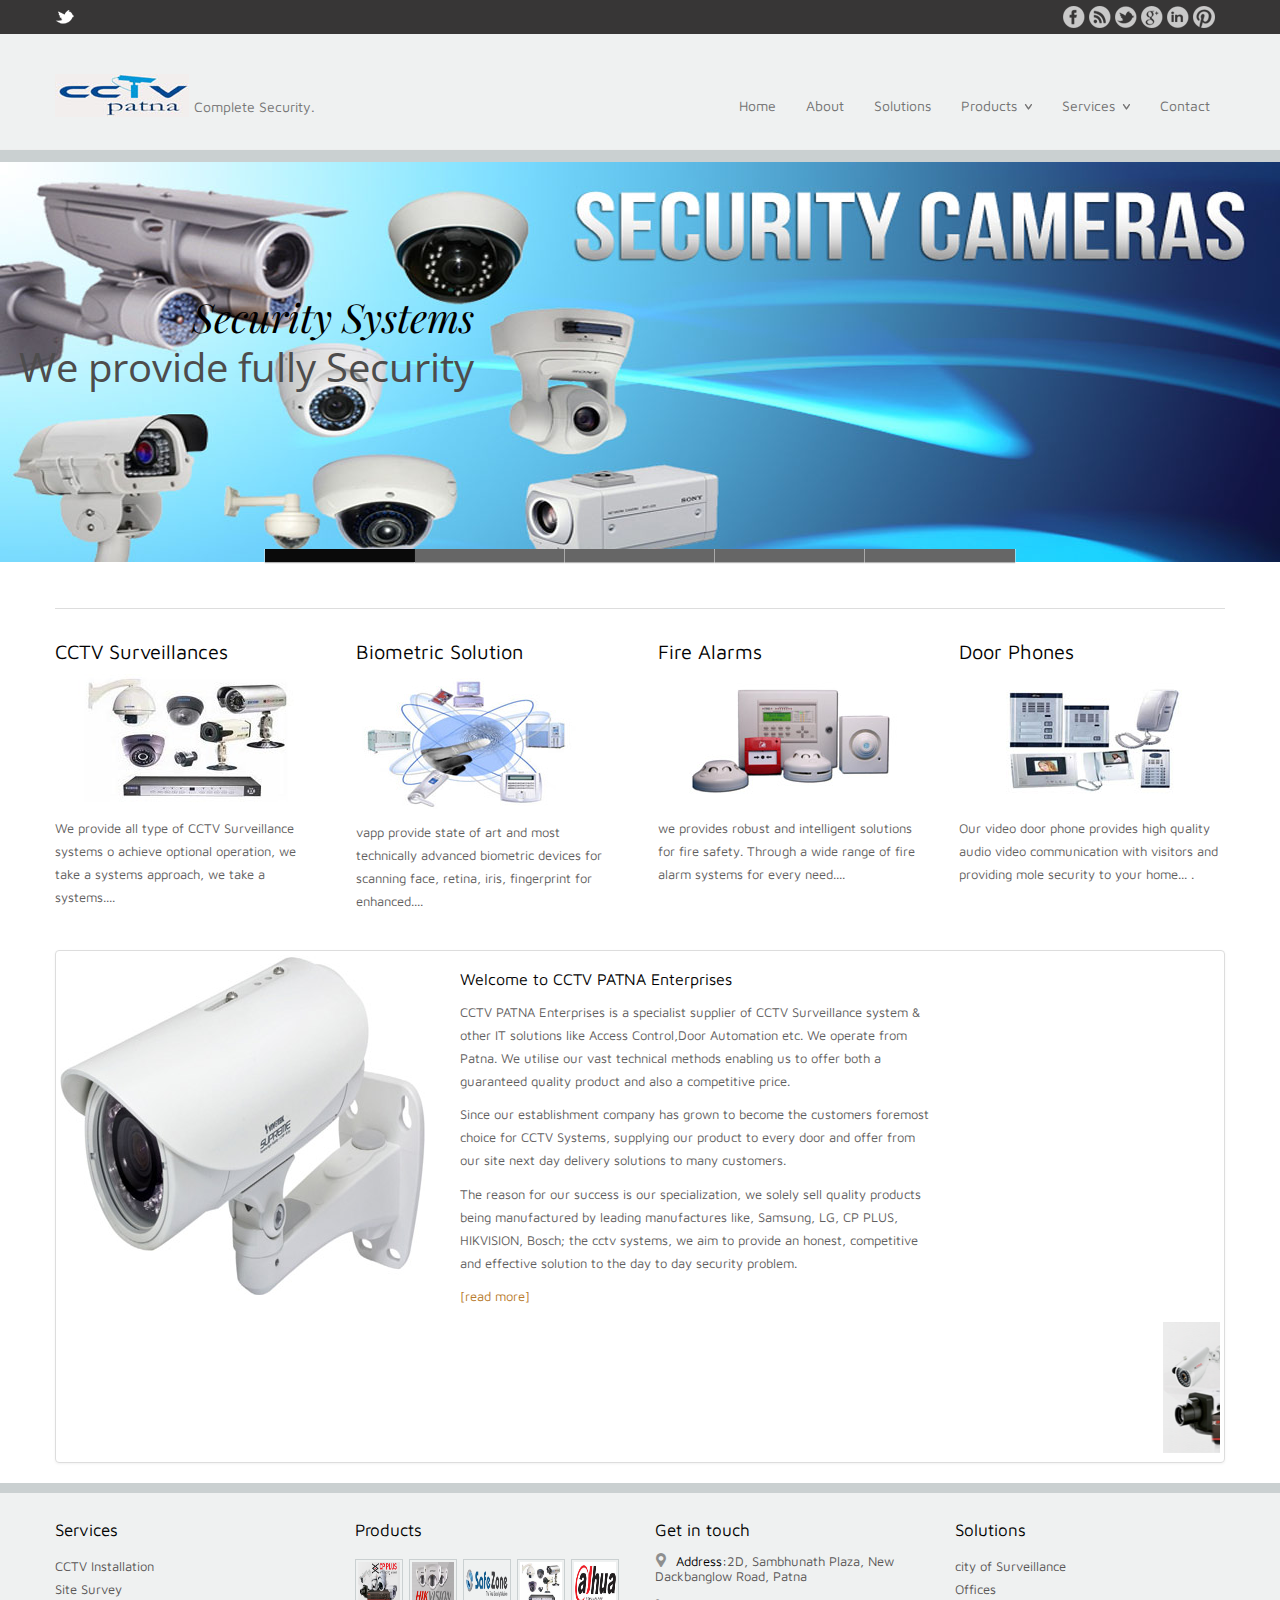
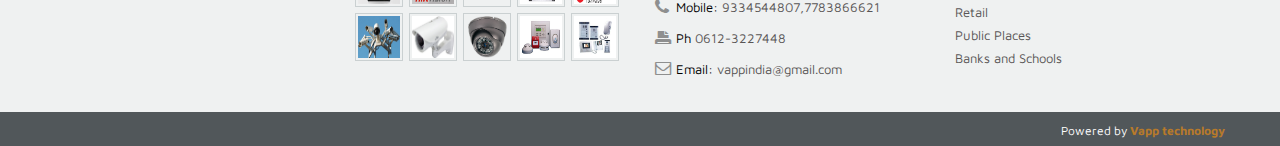
<file: index.html>
<!DOCTYPE html>
<!--[if IE 6]>
<html id="ie6" class="ie"lang="en-US">
<![endif]-->
<!--[if IE 7]>
<html id="ie7"  class="ie"lang="en-US">
<![endif]-->
<!--[if IE 8]>
<html id="ie8"  class="ie"lang="en-US">
<![endif]-->
<!--[if IE 9]>
<html id="ie9"  class="ie"lang="en-US">
<![endif]-->
<!--[if gt IE 9]>
<html class="ie"lang="en-US">
<![endif]-->
<!--[if !IE]>
<html lang="en-US">
<![endif]-->

<!-- START HEAD -->
<head>
    <meta charset="UTF-8" />

    <!-- this line will appear only if the website is visited with an iPad -->
    <meta name="viewport" content="width=device-width, initial-scale=1.0, maximum-scale=1.2, user-scalable=yes" />

    <title>CCTV Patna |Complete Security</title>

    <!-- RESET STYLESHEET -->
    <link rel="stylesheet" type="text/css" media="all" href="css/reset.css" />
    <!-- BOOTSTRAP STYLESHEET -->
    <link rel="stylesheet" type="text/css" media="all" href="css/bootstrap.css" />
    <!-- MAIN THEME STYLESHEET -->
    <link rel="stylesheet" type="text/css" media="all" href="style.css" />

    <link rel='stylesheet' id='custom-css'  href='css/custom.css' type='text/css' media='all' />
    <link rel='stylesheet' id='google-fonts-css'  href='http://fonts.googleapis.com/css?family=Oswald%7CDroid+Sans%7CPlayfair+Display%7COpen+Sans+Condensed:300,400,800%3A300%7CRokkitt%7CShadows+Into+Light%7CMaven+Pro:400,700%7CAbel%7CMontez' type='text/css' media='all' />
    <link rel='stylesheet' id='responsive-css'  href='css/responsive.css' type='text/css' media='all' />
    <link rel='stylesheet' id='tipsy-css'  href='css/tipsy.css' type='text/css' media='all' />

    <link rel='stylesheet' id='fonts-css'  href='css/font-awesome.css' type='text/css' media='all' />
    <link rel='stylesheet' id='full-descriptor-css'  href='portfolios/full-description/css/style.css' type='text/css' media='all' />
    <link rel='stylesheet' id='slide-details-css'  href='portfolios/slide-detail/css/style.css' type='text/css' media='all' />
    <link rel='stylesheet' id='shortcode-css'  href='css/shortcodes.css' type='text/css' media='all' />

    <link rel='stylesheet' id='colorbox-css'  href='css/colorbox.css' type='text/css' media='all' />
    <link rel='stylesheet' id='elastic-slider-css'  href='sliders/elastic/css/elastic.css' type='text/css' media='all' />
    <link rel='stylesheet' id='custom-button-mfast-3-css'  href='css/buttons/mfast-3.css' type='text/css' media='all' />


    <!-- [favicon] begin -->
    <link rel="shortcut icon" type="image/x-icon" href="favicon.ico" />
    <link rel="icon" type="image/x-icon" href="favicon.ico" />
    <!-- [favicon] end -->

    <!-- Touch icons more info: http://mathiasbynens.be/notes/touch-icons -->
    <!-- For iPad3 with retina display: -->
    <link rel="apple-touch-icon-precomposed" sizes="144x144" href="apple-touch-icon-144x.png" />
    <!-- For first- and second-generation iPad: -->
    <link rel="apple-touch-icon-precomposed" sizes="114x114" href="apple-touch-icon-114x.png" />
    <!-- For first- and second-generation iPad: -->
    <link rel="apple-touch-icon-precomposed" sizes="72x72" href="apple-touch-icon-72x.png">
    <!-- For non-Retina iPhone, iPod Touch, and Android 2.1+ devices: -->
    <link rel="apple-touch-icon-precomposed" href="apple-touch-icon-57x.png" />
	<link rel="shortcut icon" href="img/fav.ico"/>

    <link rel='stylesheet' id='thickbox-css'  href='js/thickbox/thickbox.css' type='text/css' media='all' />

    <script type='text/javascript' src='js/jquery/jquery.js'></script>
    
    
</head>
<!-- END HEAD -->

<!-- START BODY -->
<body class="home page no_js responsive stretched">

<!-- START BG SHADOW -->
<div class="bg-shadow">

<!-- START WRAPPER -->
<div id="wrapper" class="container group">
<!-- START TOP BAR -->

<!-- START TOP BAR -->
<div id="topbar">
    <div class="container">
        <div class="row">
            <div id="last-tweets-3" class="widget-first span6 widget last-tweets">
                <h3>Last Tweets</h3>
                <div class="list-tweets-3"></div>

                <script type="text/javascript">
                    jQuery(function($){
                        $('#last-tweets-3 .list-tweets-3').tweetable({
                            listClass: 'tweets-widget-3',
                            username: 'YIW',
                            time: false,
                            limit: 3,
                            replies: false
                        });
                    });
                </script>

            </div>

            <div id="text-8" class=" widget-last span6 widget widget_text">
                <div class="textwidget">
                    <a href="# " class="socials-small facebook-small" title="Facebook"  >facebook</a>

                    <a href="#" class="socials-small rss-small" title="Rss"  >rss</a>

                    <a href="#" class="socials-small twitter-small" title="Twitter"  >twitter</a>

                    <a href="#" class="socials-small google-small" title="Google"  >google</a>

                    <a href="#" class="socials-small linkedin-small" title="Linkedin"  >linkedin</a>

                    <a href="#" class="socials-small pinterest-small" title="Pinterest"  >pinterest</a></div>
            </div>
        </div>
    </div>
</div>

<script>
    jQuery(function($){
        var twitterSlider = function(){
            $('#topbar .last-tweets ul').addClass('slides');
            $('#topbar .last-tweets').flexslider({
                animation: "fade",
                slideshowSpeed: 5 * 1000,
                animationDuration: 700,
                directionNav: false,
                controlNav: false,
                keyboardNav: false
            });
        };
        $('#topbar .last-tweets > div').bind('tweetable_loaded', function(){
            twitterSlider();
        });
    });
</script>

<!-- END TOP BAR -->

<!-- START HEADER -->
<div id="header" class="group">
    <div class="group container">
        <div class="row">
            <div class="span12">

                <div class="row">
                    <!-- START LOGO -->
                    <div id="logo" class="span4 group">
                        <a id="logo-img" href="index.html" title="cctv patna">
                            <img src="img/g.jpg" title="cctv patna" alt="cctv patna" />
                        </a>

                        <p id="tagline">Complete Security.</p>
                    </div>
                    <!-- END LOGO -->
                    <div id="menu" class="span8 group">
                        <!-- START MAIN NAVIGATION -->
                        <div class="menu">
                            <ul id="nav" class="sf-menu">
                                <li id="cssmenu">
                                    <a href="index.html">
                                        Home
                                        <div style="position:absolute; left: 50%;">
                                            <span class="triangle">&nbsp;</span>
                                        </div>
                                    </a>
                                    
                                       
                                <li class="">
                                    <a href="about-us.html">
                                        About
                                        <div style="position:absolute; left: 50%;">
                                            <span class="triangle">&nbsp;</span>
                                        </div>
                                    </a>
                                    
                                <li class="">
                                    <a href="solution.html">
                                        Solutions
                                        <div style="position:absolute; left: 50%;">
                                            <span class="triangle">&nbsp;</span>
                                        </div>
                                    </a>
                                    
                                <li class="">
                                    <a href="#">
                                        Products
                                        <div style="position:absolute; left: 50%;">
                                            <span class="triangle">&nbsp;</span>
                                        </div>
                                    </a>
                                    <ul class="sub-menu">
                                        <li>
                                            <a href="cctv-surveillance.html">
                                               CCTV Serveillance
                                                <div style="position:absolute; left: 50%;">
                                                    <span class="triangle">&nbsp;</span>
                                                </div>
                                            </a>
                                        </li>
                                        <li>
                                            <a href="fire-protection.html">
                                                Fire Protection System
                                                <div style="position:absolute; left: 50%;">
                                                    <span class="triangle">&nbsp;</span>
                                                </div>
                                            </a>
                                        </li>
                                        <li>
                                            <a href="door-phones.html">
                                                 Door phones
                                                <div style="position:absolute; left: 50%;">
                                                    <span class="triangle">&nbsp;</span>
                                                </div>
                                            </a>
                                        </li>
                                       
                                        <li>
                                            <a href="biometrics-attendance.html">
                                                Biometric Attendance
                                                <div style="position:absolute; left: 50%;">
                                                    <span class="triangle">&nbsp;</span>
                                                </div>
                                            </a>
                                        </li>
                                        
                                        </li>
                                    </ul>
                                </li>
                                <li class="">
                                    <a href="#">
                                        Services
                                        <div style="position:absolute; left: 50%;">
                                            <span class="triangle">&nbsp;</span>
                                        </div>
                                    </a>
                                    <ul class="sub-menu">
                                        <li>
                                            <a href="cctv-installation.html">
                                                CCTV installation
                                                <div style="position:absolute; left: 50%;">
                                                    <span class="triangle">&nbsp;</span>
                                                </div>
                                            </a>
                                        </li>
                                        <li>
                                            <a href="site-survey.html">
                                                Site Survey
                                                <div style="position:absolute; left: 50%;">
                                                    <span class="triangle">&nbsp;</span>
                                                </div>
                                            </a>
                                        </li>
                                        
                                    </ul>
                                </li>
                                <li class="">
                                    <a href="contact-us.html">
                                        Contact
                                        <div style="position:absolute; left: 50%;">
                                            <span class="triangle">&nbsp;</span>
                                        </div>
                                    </a>
                                   
                                </li>
                            </ul>
                        </div>
                        <!-- END MAIN NAVIGATION -->
                    </div>
                </div>
            </div>
        </div>
    </div>
    <div id="border-header"></div>
</div>
<!-- END HEADER -->
<!-- BEGIN #slider -->
<div id="slider-elastic" class="slider slider-elastic elastic ei-slider" style="width: 100%; height: 400px;">
    <div class="ei-slider-loading">Loading</div>
    <ul class="ei-slider-large">

        <li class="first slide-1 slide align-">
            <img width="1280" height="400" src="img/sl.jpg" class="attachment-full" alt="001" />
            <div class="ei-title">
                <h2>Security Systems</h2>
                <h3>We provide fully Security</h3>
            </div>
        </li>

        <li class="slide-2 slide align-">
            <img width="1280" height="400" src="img/sl2.jpg" class="attachment-full" alt="002" />
            <div class="ei-title">
                <h2>Wireless security cameras</h2>
                <h3>IP Cameras</h3>
            </div>
        </li>

        <li class="slide-3 slide align-">
            <img width="1280" height="400" src="img/sl3.jpg" class="attachment-full" alt="001" />
            <div class="ei-title">
                <h2>Dome Cameras</h2>
                <h3>Bullet Cameras</h3>
            </div>
        </li>

        <li class="slide-4 slide align-">
            <img width="1280" height="500" src="img/sl4.jpg" class="attachment-full" alt="003" />
            <div class="ei-title">
                <h2>  CCTV Digital Video Recorders (DVRs)</h2>
                <h3> CCTV Surveillance</h3>
            </div>
        </li>

        <li class="last slide-5 slide align-">
            <img width="1280" height="400" src="img/sl5.jpg" class="attachment-full" alt="005" />
            <div class="ei-title">
                <h2>CCTV Installation.</h2>
                <h3>CCTV Systems and Hidden Cameras Installation</h3>
            </div>
        </li>
    </ul>
    <!-- ei-slider-large -->

    <ul class="ei-slider-thumbs">
        <li class="ei-slider-element">
            Current
        </li>

        <li>
            <a href="#"> - </a>
            <img src="img/sl.jpg" alt=" - " />
        </li>

        <li>
            <a href="#"> </a>
            <img src="img/sl2.jpg" alt=" - " />
        </li>

        <li>
            <a href="#"> </a>
            <img src="img/sl3.jpg" alt=" - " />
        </li>

        <li>
            <a href="#"> </a>
            <img src="img/sl4.jpg" alt=" - " />
        </li>

        <li>
            <a href="#"> </a>
            </div>
</div>
<!-- ei-slider -->

<!-- END #slider -->

<script type="text/javascript">
    jQuery(document).ready(function($){
        $('#slider-elastic.elastic').eislideshow({
            easing		: 'easeOutExpo',
            titleeasing	: 'easeOutExpo',
            titlespeed	: 1200,
            autoplay	: true,
            slideshow_interval : 3000,
            speed       : 800,
            animation   : 'sides'
        });
    });
</script>

<!-- START PRIMARY -->
<div id="primary" class="sidebar-no">
    <div class="container group">
        <div class="row">
            <!-- START CONTENT -->
            <div id="content-page" class="span12 content group">
                <div id="post-711" class="post-711 page type-page status-publish hentry group">
                    <div class="border-line"></div>

                    <div class="one-fourth ">
                        <h3>CCTV Surveillances</h3>
                        <p><img class="size-full wp-image-817 aligncenter" title="responsive" src="img/cc.jpg" alt="" width="220" height="131" /></p>
                        <p>We provide all type of CCTV Surveillance systems o achieve optional operation, we take a systems approach, we take a systems....</p>
                    </div>

                    <div class="one-fourth ">
                        <h3>Biometric Solution</h3>
                        <p><img class="alignleft size-full wp-image-819" title="shortcodes" src="img/bi.jpg" alt="" width="220" height="131" /></p>
                        <p>vapp provide state of art and most technically advanced biometric devices for scanning face, retina, iris, fingerprint for enhanced....</p>
                    </div>

                    <div class="one-fourth ">
                        <h3>Fire Alarms</h3>
                        <p><img class="size-full wp-image-823 aligncenter" title="celestino" src="img/fi.png" alt="" width="220" height="131" /></p>
                        <p>we provides robust and intelligent solutions for fire safety. Through a wide range of fire alarm systems for every need....</p>
                    </div>

                    <div class="one-fourth last">
                        <h3>Door Phones</h3>
                        <p><img class="aligncenter size-full wp-image-828" title="unlimitedcolors" src="img/do.jpg" alt="" width="220" height="131" /></p>
                        <p>Our video door phone provides high quality audio video communication with visitors and providing mole security to your home... .</p>
                    </div>
                    <p>&nbsp;</p>
                    <p>&nbsp;</p>
                </div>
                <!-- START COMMENTS -->
                <div id="comments">
                </div>
                <!-- END COMMENTS -->
            </div>
            <!-- END CONTENT -->

            <!-- START EXTRA CONTENT -->
            <!-- END EXTRA CONTENT -->
        </div>
    </div>
</div>
<!-- END PRIMARY -->

<div class="container">
 <div class="post type-post status-publish format-gallery hentry category-web-design tag-design tag-developing tag-web hentry-post group blog-small">
                    <!-- post featured & title -->

                    <div class="thumbnail">
                        <div class="row">

                            <!-- post featured -->
                            <div class="image-wrap span4">
                                <img width="365" height="340" src="img/de.jpg" class="attachment-blog_small wp-post-image" alt="23" />
                            </div>

                            <!-- post title -->
                            <div class="span5">
                                <h2 class="post-title">
                                    <a href="blog-detail.html">Welcome to CCTV PATNA Enterprises</a>
                                </h2>
								
                                <div class="the-content">
                                    <p>CCTV PATNA Enterprises is a specialist supplier of CCTV Surveillance system & other IT solutions like Access Control,Door Automation etc. We operate from Patna. We utilise our vast technical methods enabling us to offer both a guaranteed quality product and also a competitive price.</p>
                                    <p>Since our establishment company has grown to become the customers foremost choice for CCTV Systems, supplying our product to every door and offer from our site next day delivery solutions to many customers.</p>
									<P>The reason for our success is our specialization, we solely sell quality products being manufactured by leading manufactures like, Samsung, LG, CP PLUS, HIKVISION, Bosch; the cctv systems, we aim to provide an honest, competitive and effective solution to the day to day security problem.</P>
                                    <p> <a href="blog-detail.html" class="more-link">[read more]</a></p>
									
                                </div>
                            </div>
							

                            <div class="clear"></div>

                            <!-- post meta -->
                            <div class="meta group span3">
                                <div>
                                    <p class="author">
                                       
                                    </p>
                                    
                                    </p>
                                    
                                        <span>
                                            
                                        </span>
                                    </p>
									
                                </div>
								
                            </div>
							<div style="float:right;">
							<marquee behavior="scroll" direction="left" loop="-5" scrollamount="5" scrolldelay="40" onMouseOver="this.stop();" onMouseOut="this.start();" width="1163px">
						
						<img src="img/cp.png">
						<img src="img/hike.jpg">
						<img src="img/dahua.jpg">
						<img src="img/safe.png">
						<img src="img/bi.jpg">
						<img src="img/fi.jpg">
						<img src="img/cc.jpg">
						<img src="img/do.jpg">
						
                        </marquee></div>
							

                        
						
						
						</div>
						
                    </div>
                </div></div>
 
 
 
 
 
 
 
 
 
 
 
 


<!-- START FOOTER -->
<div id="footer">
    <div class="container">
        <div class="row">
            <div>
                 <div id="last-tweets-2" class=" widget span3 last-tweets">
                    <h3>Services</h3>
                    <div class="list-tweets-2">

                    </div>

                    CCTV Installation<br>
					Site Survey<br>
					
                </div>
                      
                <div class="widget span3 widget_flickrRSS">
                    <h3>Products</h3>

                    <a title="cpplus" href="cctv-surveillance.html"><img alt="cpplus" src="img/cp.png"></a>
                    <a title="hikevission" href="cctv-surveillance.html"><img alt="hikevission" src="img/hike.jpg"></a>
                    <a title="safezone" href="cctv-surveillance.html"><img alt="safezone" src="img/safe.png"></a>
                    <a title="cctv serveillance" href="cctv-surveillance.html"><img alt="cctv serveillance" src="img/cc.png"></a>
                    <a title="dahua technology" href="cctv-surveillance.html"><img alt="dahua technology" src="img/dahua.jpg"></a>
                    <a title="cctv serveillance" href="cctv-surveillance.html"><img alt="cctv serveillance" src="img/ci.jpg"></a>
                    <a title="cctv serveillance" href="cctv-surveillance.html"><img alt="cctv serveillance" src="img/de.jpg"></a>
                    <a title="dome camera" href="cctv-surveillance.html"><img alt="dome camera" src="img/camera.png"></a>
                    <a title="fire system" href="cctv-surveillance.html"><img alt="fire system" src="img/fi.png"></a>
                    <a title="door phone" href="http:cctv-surveillance.html"><img alt="door phones" src="img/do.jpg"></a>
                </div>
                <div  class="widget span3 contact-info">
                    <h3>Get in touch</h3>
                    <div class="sidebar-nav">
                        <ul>
                            <li>
                                <i class="icon-map-marker" style="color:#000;font-size:12px;width:12px;height:12px"></i>
                                <span>Address:</span>2D, Sambhunath Plaza, New Dackbanglow Road, Patna
                            </li>
                            <li>
                                <i class="icon-phone" style="color:#000;font-size:12px;width:12px;height:12px"></i>
                                <span>Mobile:</span> 9334544807,7783866621
                            </li>
                            <li>
                                <i class="icon-print" style="color:#000;font-size:12px;width:12px;height:12px"></i>
                                <span>Ph</span> 0612-3227448
                            </li>
                            <li>
                                <i class="icon-envelope" style="color:#000;font-size:12px;width:12px;height:12px"></i>
                                <span>Email:</span> vappindia@gmail.com
                            </li>
                        </ul>
                    </div>
                </div>
                <div id="last-tweets-2" class=" widget span3 last-tweets">
                    <h3>Solutions</h3>
                    <div class="list-tweets-2">

                    </div>

                    city of Surveillance<br>
					Offices<br>
					Retail<br>
					Public Places<br>
					Banks and Schools
					
                </div>
            </div>
        </div>
    </div>
</div>
<!-- END FOOTER -->

<!-- START COPYRIGHT -->
<div id="copyright">
    <div class="container">
        <div class="row">
            <div class="left span6">
                <a href="http://yithemes.com/?ddownload=60426&amp;ap_id=celestino-html"><strong></strong></a>
            </div>
            <div class="right span6">
                <p>Powered by
                    <a href="http://yithemes.com/" title="free themes wordpress">
                        <strong>Vapp technology</strong>
                    </a>
                </p>
            </div>
        </div>
    </div>
</div>
<!-- END COPYRIGHT -->

</div>
<!-- END WRAPPER -->

</div>
<!-- END BG SHADOW -->



<!-- START CUSTOM SCRIPT -->

<!-- END CUSTOM SCRIPT -->

<script type='text/javascript' src='js/jquery.colorbox-min.js'></script>
<script type='text/javascript' src='js/jquery.tweetable.js'></script>
<script type='text/javascript' src='js/jquery.superfish.js'></script>
<script type='text/javascript' src='portfolios/filterable/js/jquery.filterable.js'></script>
<script type='text/javascript' src='js/jquery.tipsy.js'></script>
<script type='text/javascript' src='js/responsive.js'></script>
<script type='text/javascript' src='js/jquery.mobilemenu.js'></script>
<script type='text/javascript' src='js/shortcodes.js'></script>
<script type='text/javascript' src='js/jquery/jquery.masonry.min.js'></script>
<script type='text/javascript' src='js/jquery.flexslider-min.js'></script>
<script type='text/javascript' src='js/jquery.easing.js'></script>
<script type='text/javascript' src='sliders/elastic/js/jquery.eislideshow.js'></script>

<script type='text/javascript' src='js/jquery.custom.js'></script>

</body>
<!-- END BODY -->
</html>
</file>
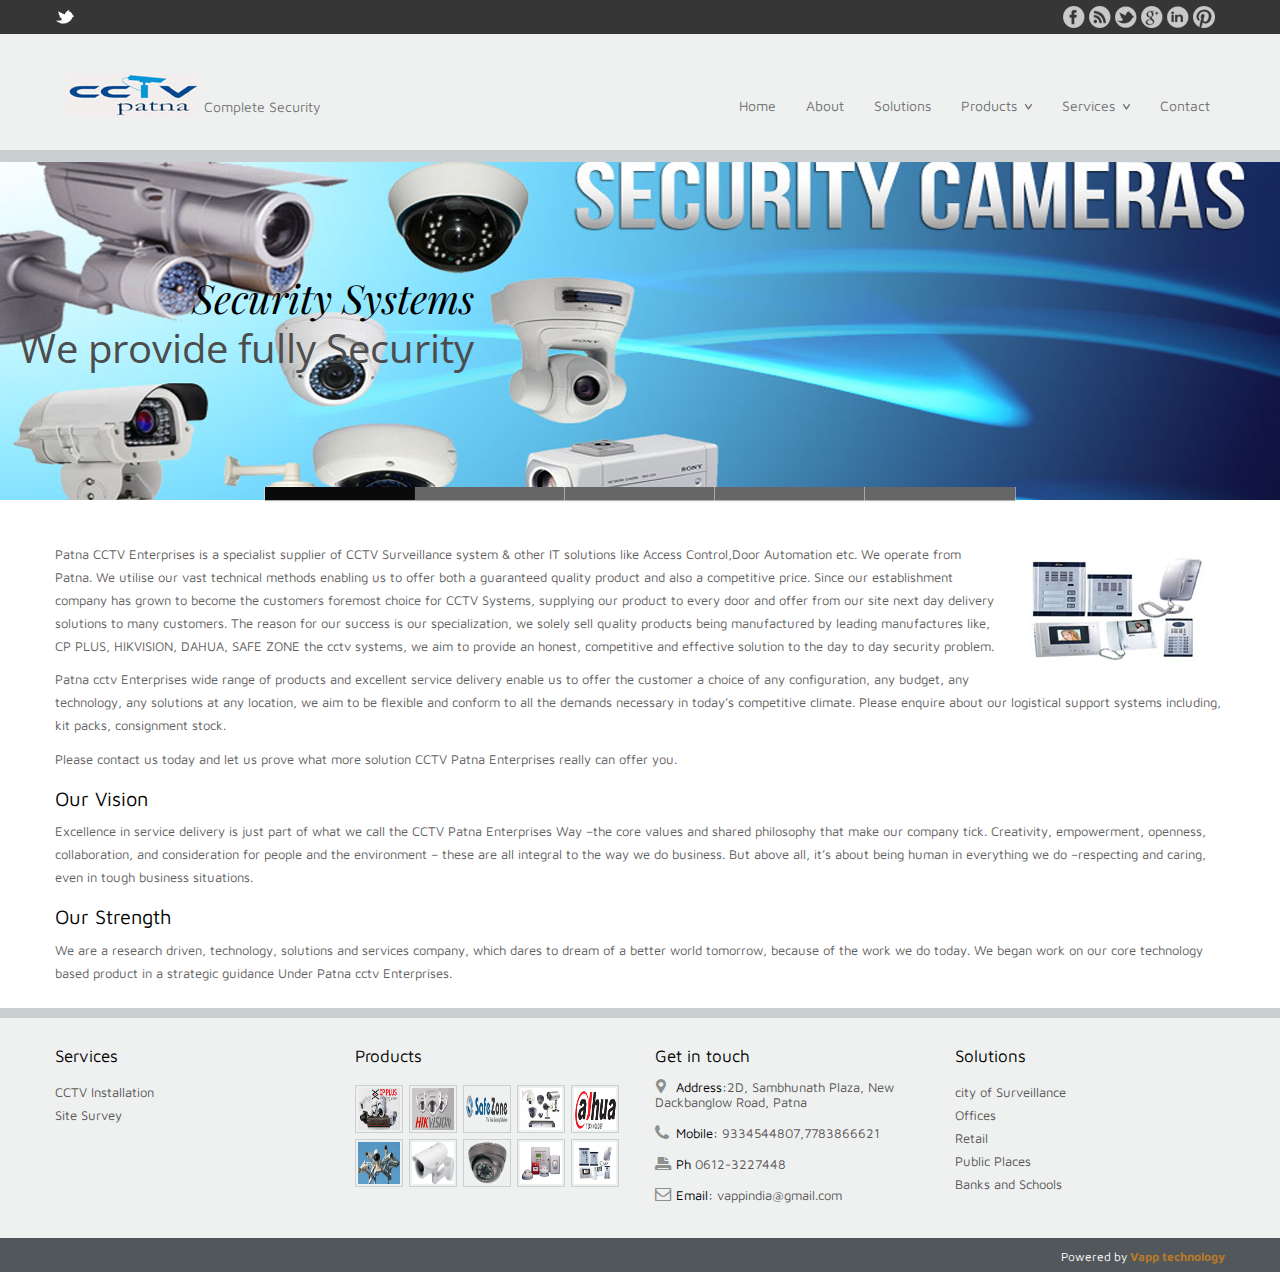
<file: about-us.html>
<!DOCTYPE html>
<!--[if IE 6]>
<html id="ie6" class="ie"lang="en-US">
<![endif]-->
<!--[if IE 7]>
<html id="ie7"  class="ie"lang="en-US">
<![endif]-->
<!--[if IE 8]>
<html id="ie8"  class="ie"lang="en-US">
<![endif]-->
<!--[if IE 9]>
<html id="ie9"  class="ie"lang="en-US">
<![endif]-->
<!--[if gt IE 9]>
<html class="ie"lang="en-US">
<![endif]-->
<!--[if !IE]>
<html lang="en-US">
<![endif]-->

<!-- START HEAD -->
<head>
    <meta charset="UTF-8" />

    <!-- this line will appear only if the website is visited with an iPad -->
    <meta name="viewport" content="width=device-width, initial-scale=1.0, maximum-scale=1.2, user-scalable=yes" />

    <title>CCTV patna | Complete Security</title>

    <!-- RESET STYLESHEET -->
    <link rel="stylesheet" type="text/css" media="all" href="css/reset.css" />
	<link rel="stylesheet" type="text/css" href="st.css">
    <!-- BOOTSTRAP STYLESHEET -->
    <link rel="stylesheet" type="text/css" media="all" href="css/bootstrap.css" />
    <!-- MAIN THEME STYLESHEET -->
    <link rel="stylesheet" type="text/css" media="all" href="style.css" />

    <link rel='stylesheet' id='custom-css'  href='css/custom.css' type='text/css' media='all' />
    <link rel='stylesheet' id='google-fonts-css'  href='http://fonts.googleapis.com/css?family=Oswald%7CDroid+Sans%7CPlayfair+Display%7COpen+Sans+Condensed:300,400,800%3A300%7CRokkitt%7CShadows+Into+Light%7CMaven+Pro:400,700%7CAbel%7CMontez' type='text/css' media='all' />
    <link rel='stylesheet' id='responsive-css'  href='css/responsive.css' type='text/css' media='all' />
    <link rel='stylesheet' id='tipsy-css'  href='css/tipsy.css' type='text/css' media='all' />

    <link rel='stylesheet' id='fonts-css'  href='css/font-awesome.css' type='text/css' media='all' />
    <link rel='stylesheet' id='full-descriptor-css'  href='portfolios/full-description/css/style.css' type='text/css' media='all' />
    <link rel='stylesheet' id='slide-details-css'  href='portfolios/slide-detail/css/style.css' type='text/css' media='all' />
    <link rel='stylesheet' id='shortcode-css'  href='css/shortcodes.css' type='text/css' media='all' />

    <link rel='stylesheet' id='colorbox-css'  href='css/colorbox.css' type='text/css' media='all' />
    <link rel='stylesheet' id='elastic-slider-css'  href='sliders/elastic/css/elastic.css' type='text/css' media='all' />
    <link rel='stylesheet' id='custom-button-mfast-3-css'  href='css/buttons/mfast-3.css' type='text/css' media='all' />


    <!-- [favicon] begin -->
    <link rel="shortcut icon" type="image/x-icon" href="favicon.ico" />
    <link rel="icon" type="image/x-icon" href="favicon.ico" />
    <!-- [favicon] end -->

    <!-- Touch icons more info: http://mathiasbynens.be/notes/touch-icons -->
    <!-- For iPad3 with retina display: -->
    <link rel="apple-touch-icon-precomposed" sizes="144x144" href="apple-touch-icon-144x.png" />
    <!-- For first- and second-generation iPad: -->
    <link rel="apple-touch-icon-precomposed" sizes="114x114" href="apple-touch-icon-114x.png" />
    <!-- For first- and second-generation iPad: -->
    <link rel="apple-touch-icon-precomposed" sizes="72x72" href="apple-touch-icon-72x.png">
    <!-- For non-Retina iPhone, iPod Touch, and Android 2.1+ devices: -->
    <link rel="apple-touch-icon-precomposed" href="apple-touch-icon-57x.png" />
	<link rel="icon" type="image/x-icon" href="img/fav.ico" />

    <link rel='stylesheet' id='thickbox-css'  href='js/thickbox/thickbox.css' type='text/css' media='all' />

    <script type='text/javascript' src='js/jquery/jquery.js'></script>
</head>
<!-- END HEAD -->

<!-- START BODY -->
<body class="home page no_js responsive stretched">





<!-- START BG SHADOW -->
<div class="bg-shadow">

<!-- START WRAPPER -->
<div id="wrapper" class="container group">
<!-- START TOP BAR -->

<!-- START TOP BAR -->
<div id="topbar">
    <div class="container">
        <div class="row">
            <div id="last-tweets-3" class="widget-first span6 widget last-tweets">
                <h3>Last Tweets</h3>
                <div class="list-tweets-3"></div>

                <script type="text/javascript">
                    jQuery(function($){
                        $('#last-tweets-3 .list-tweets-3').tweetable({
                            listClass: 'tweets-widget-3',
                            username: 'YIW',
                            time: false,
                            limit: 3,
                            replies: false
                        });
                    });
                </script>

            </div>

            <div id="text-8" class=" widget-last span6 widget widget_text">
                <div class="textwidget">
                    <a href="# " class="socials-small facebook-small" title="Facebook"  >facebook</a>

                    <a href="#" class="socials-small rss-small" title="Rss"  >rss</a>

                    <a href="#" class="socials-small twitter-small" title="Twitter"  >twitter</a>

                    <a href="#" class="socials-small google-small" title="Google"  >google</a>

                    <a href="#" class="socials-small linkedin-small" title="Linkedin"  >linkedin</a>

                    <a href="#" class="socials-small pinterest-small" title="Pinterest"  >pinterest</a></div>
            </div>
        </div>
    </div>
</div>

<script>
    jQuery(function($){
        var twitterSlider = function(){
            $('#topbar .last-tweets ul').addClass('slides');
            $('#topbar .last-tweets').flexslider({
                animation: "fade",
                slideshowSpeed: 5 * 1000,
                animationDuration: 700,
                directionNav: false,
                controlNav: false,
                keyboardNav: false
            });
        };
        $('#topbar .last-tweets > div').bind('tweetable_loaded', function(){
            twitterSlider();
        });
    });
</script>

<!-- END TOP BAR -->

<!-- START HEADER -->
<div id="header" class="group">
    <div class="group container">
        <div class="row">
            <div class="span12">

                <div class="row">
                    <!-- START LOGO -->
                    <div id="logo" class="span4 group">
                        <a id="logo-img" href="index.html" title="CCTV patna">
                            <img src="img/g.jpg" title="CCTV Patna" alt="CCTV patna" />
                        </a>

                        <p id="tagline">Complete Security</p>
                    </div>
                    <!-- END LOGO -->
                    <div id="menu" class="span8 group">
                        <!-- START MAIN NAVIGATION -->
                        <div class="menu">
                            <ul id="nav" class="sf-menu">
                                <li class="">
                                    <a href="index.html">
                                        Home
                                        <div style="position:absolute; left: 50%;">
                                            <span class="triangle">&nbsp;</span>
                                        </div>
                                    </a>
                                    
                                       
                                <li class="">
                                    <a href="about-us.html">
                                        About
                                        <div style="position:absolute; left: 50%;">
                                            <span class="triangle">&nbsp;</span>
                                        </div>
                                    </a>
                                    
                                <li class="">
                                    <a href="solution.html">
                                        Solutions
                                        <div style="position:absolute; left: 50%;">
                                            <span class="triangle">&nbsp;</span>
                                        </div>
                                    </a>
                                    
                                <li class="">
                                    <a href="#">
                                         Products
                                        <div style="position:absolute; left: 50%;">
                                            <span class="triangle">&nbsp;</span>
                                        </div>
                                    </a>
                                    <ul class="sub-menu">
                                        <li>
                                            <a href="cctv-surveillance.html">
                                               CCTV Serveillance
                                                <div style="position:absolute; left: 50%;">
                                                    <span class="triangle">&nbsp;</span>
                                                </div>
                                            </a>
                                        </li>
                                        <li>
                                            <a href="fire-protection.html">
                                                Fire Protection System
                                                <div style="position:absolute; left: 50%;">
                                                    <span class="triangle">&nbsp;</span>
                                                </div>
                                            </a>
                                        </li>
                                        <li>
                                            <a href="door-phones.html">
                                                 Door phones
                                                <div style="position:absolute; left: 50%;">
                                                    <span class="triangle">&nbsp;</span>
                                                </div>
                                            </a>
                                        </li>
                                       
                                        <li>
                                            <a href="biometrics-attendance.html">
                                                Biometric Attendance
                                                <div style="position:absolute; left: 50%;">
                                                    <span class="triangle">&nbsp;</span>
                                                </div>
                                            </a>
                                        </li>
                                        
                                        </li>
                                    </ul>
                                </li>
                                <li class="">
                                    <a href="#">
                                        Services
                                        <div style="position:absolute; left: 50%;">
                                            <span class="triangle">&nbsp;</span>
                                        </div>
                                    </a>
                                    <ul class="sub-menu">
                                        <li>
                                            <a href="cctv-installation.html">
                                                CCTV installation
                                                <div style="position:absolute; left: 50%;">
                                                    <span class="triangle">&nbsp;</span>
                                                </div>
                                            </a>
                                        </li>
                                        <li>
                                            <a href="site-survey.html">
                                                Site Survey
                                                <div style="position:absolute; left: 50%;">
                                                    <span class="triangle">&nbsp;</span>
                                                </div>
                                            </a>
                                        </li>
                                        
                                    </ul>
                                </li>
                                <li class="">
                                    <a href="contact-us.html">
                                        Contact
                                        <div style="position:absolute; left: 50%;">
                                            <span class="triangle">&nbsp;</span>
                                        </div>
                                    </a>
                                   
                                </li>
                            </ul>
                        </div>
                        <!-- END MAIN NAVIGATION -->
                    </div>
                </div>
            </div>
        </div>
    </div>
    <div id="border-header"></div>
</div>
<!-- END HEADER -->
<!-- BEGIN #slider -->
<div id="slider-elastic" class="slider slider-elastic elastic ei-slider" style="width: 100%; height: 400px;">
    <div class="ei-slider-loading">Loading</div>
    <ul class="ei-slider-large">

        <li class="first slide-1 slide align-">
            <img width="1280" height="400" src="img/sl.jpg" class="attachment-full" alt="001" />
            <div class="ei-title">
                <h2>Security Systems</h2>
                <h3>We provide fully Security</h3>
            </div>
        </li>

        <li class="slide-2 slide align-">
            <img width="1280" height="400" src="img/sl2.jpg" class="attachment-full" alt="002" />
            <div class="ei-title">
                <h2>Wireless security cameras</h2>
                <h3>IP Cameras</h3>
            </div>
        </li>

        <li class="slide-3 slide align-">
            <img width="1280" height="400" src="img/sl3.jpg" class="attachment-full" alt="001" />
            <div class="ei-title">
                <h2>Dome Cameras</h2>
                <h3>Bullet Cameras</h3>
            </div>
        </li>

        <li class="slide-4 slide align-">
            <img width="1280" height="500" src="img/sl4.jpg" class="attachment-full" alt="003" />
            <div class="ei-title">
                <h2>  CCTV Digital Video Recorders (DVRs)</h2>
                <h3> CCTV Surveillance</h3>
            </div>
        </li>

        <li class="last slide-5 slide align-">
            <img width="1280" height="400" src="img/sl5.jpg" class="attachment-full" alt="005" />
            <div class="ei-title">
                <h2>CCTV Installation.</h2>
                <h3>CCTV Systems and Hidden Cameras Installation</h3>
            </div>
        </li>
    </ul>
    <!-- ei-slider-large -->

    <ul class="ei-slider-thumbs">
        <li class="ei-slider-element">
            Current
        </li>

        <li>
            <a href="#"> - </a>
            <img src="img/sl.jpg" alt=" - " />
        </li>

        <li>
            <a href="#"> </a>
            <img src="img/sl2.jpg" alt=" - " />
        </li>

        <li>
            <a href="#"> </a>
            <img src="img/sl3.jpg" alt=" - " />
        </li>

        <li>
            <a href="#"> </a>
            <img src="img/sl4.jpg" alt=" - " />
        </li>

        <li>
            <a href="#"> </a>
            <src="img/sl5.jpg" alt=" - " />
        </li>
    </ul>
    <!-- ei-slider-thumbs -->

    <div class="shadow"></div>
</div>
<!-- ei-slider -->

<!-- END #slider -->

<script type="text/javascript">
    jQuery(document).ready(function($){
        $('#slider-elastic.elastic').eislideshow({
            easing		: 'easeOutExpo',
            titleeasing	: 'easeOutExpo',
            titlespeed	: 1200,
            autoplay	: true,
            slideshow_interval : 3000,
            speed       : 800,
            animation   : 'sides'
        });
    });
</script>
<br>
 <div class="clear"></div>
<div class="container">
<div class="bo">
<img src="img/do.jpg">
<p>Patna CCTV Enterprises is a specialist supplier of CCTV Surveillance system & other IT solutions like Access Control,Door Automation etc. We operate from Patna. We utilise our vast technical methods enabling us to offer both a guaranteed quality product and also a competitive price.

Since our establishment company has grown to become the customers foremost choice for CCTV Systems, supplying our product to every door and offer from our site next day delivery solutions to many customers. The reason for our success is our specialization, we solely sell quality products being manufactured by leading manufactures like, CP PLUS, HIKVISION, DAHUA, SAFE ZONE the cctv systems, we aim to provide an honest, competitive and effective solution to the day to day security problem.</p>

<p>Patna cctv Enterprises wide range of products and excellent service delivery enable us to offer the customer a choice of any configuration, any budget, any technology, any solutions at any location, we aim to be flexible and conform to all the demands necessary in today’s competitive climate. Please enquire about our logistical support systems including, kit packs, consignment stock.</p>

<p>Please contact us today and let us prove what more solution CCTV Patna Enterprises really can offer you.</p>

<h3>Our Vision</h3>
<p>Excellence in service delivery is just part of what we call the CCTV Patna Enterprises Way –the core values and shared philosophy that make our company tick. Creativity, empowerment, openness, collaboration, and consideration for people and the environment – these are all integral to the way we do business. But above all, it’s about being human in everything we do –respecting and caring, even in tough business situations.</p>

<h3>Our Strength</h3>

<p>We are a research driven, technology, solutions and services company, which dares to dream of a better world tomorrow, because of the work we do today. We began work on our core technology based product in a strategic guidance Under Patna cctv Enterprises.</p>
</div></div>
 
 
 
 
 
 
 
 
 
 
 
 


<!-- START FOOTER -->
<div id="footer">
    <div class="container">
        <div class="row">
            <div>
                 <div id="last-tweets-2" class=" widget span3 last-tweets">
                    <h3>Services</h3>
                    <div class="list-tweets-2">

                    </div>

                    CCTV Installation<br>
					Site Survey<br>
					
                </div>
                      
                <div class="widget span3 widget_flickrRSS">
                    <h3>Products</h3>

                    <a title="cpplus" href="cctv-surveillance.html"><img alt="cpplus" src="img/cp.png"></a>
                    <a title="hikevission" href="cctv-surveillance.html"><img alt="hikevission" src="img/hike.jpg"></a>
                    <a title="safezone" href="cctv-surveillance.html"><img alt="safezone" src="img/safe.png"></a>
                    <a title="cctv serveillance" href="cctv-surveillance.html"><img alt="cctv serveillance" src="img/cc.png"></a>
                    <a title="dahua technology" href="cctv-surveillance.html"><img alt="dahua technology" src="img/dahua.jpg"></a>
                    <a title="cctv serveillance" href="cctv-surveillance.html"><img alt="cctv serveillance" src="img/ci.jpg"></a>
                    <a title="cctv serveillance" href="cctv-surveillance.html"><img alt="cctv serveillance" src="img/de.jpg"></a>
                    <a title="dome camera" href="cctv-surveillance.html"><img alt="dome camera" src="img/camera.png"></a>
                    <a title="fire system" href="cctv-surveillance.html"><img alt="fire system" src="img/fi.png"></a>
                    <a title="door phone" href="http:cctv-surveillance.html"><img alt="door phones" src="img/do.jpg"></a>
                </div>
                <div  class="widget span3 contact-info">
                    <h3>Get in touch</h3>
                    <div class="sidebar-nav">
                        <ul>
                            <li>
                                <i class="icon-map-marker" style="color:#000;font-size:12px;width:12px;height:12px"></i>
                                <span>Address:</span>2D, Sambhunath Plaza, New Dackbanglow Road, Patna
                            </li>
                            <li>
                                <i class="icon-phone" style="color:#000;font-size:12px;width:12px;height:12px"></i>
                                <span>Mobile:</span> 9334544807,7783866621
                            </li>
                            <li>
                                <i class="icon-print" style="color:#000;font-size:12px;width:12px;height:12px"></i>
                                <span>Ph</span> 0612-3227448
                            </li>
                            <li>
                                <i class="icon-envelope" style="color:#000;font-size:12px;width:12px;height:12px"></i>
                                <span>Email:</span> vappindia@gmail.com
                            </li>
                        </ul>
                    </div>
                </div>
                <div id="last-tweets-2" class=" widget span3 last-tweets">
                    <h3>Solutions</h3>
                    <div class="list-tweets-2">

                    </div>

                    city of Surveillance<br>
					Offices<br>
					Retail<br>
					Public Places<br>
					Banks and Schools
					
                </div>
            </div>
        </div>
    </div>
</div>
<!-- END FOOTER -->

<!-- START COPYRIGHT -->
<div id="copyright">
    <div class="container">
        <div class="row">
            <div class="left span6">
                <a href="http://yithemes.com/?ddownload=60426&amp;ap_id=celestino-html"><strong></strong></a>
            </div>
            <div class="right span6">
                <p>Powered by
                    <a href="http://yithemes.com/" title="free themes wordpress">
                        <strong>Vapp technology</strong>
                    </a>
                </p>
            </div>
        </div>
    </div>
</div>
<!-- END COPYRIGHT -->

</div>
<!-- END WRAPPER -->

</div>
<!-- END BG SHADOW -->



<!-- START CUSTOM SCRIPT -->

<!-- END CUSTOM SCRIPT -->

<script type='text/javascript' src='js/jquery.colorbox-min.js'></script>
<script type='text/javascript' src='js/jquery.tweetable.js'></script>
<script type='text/javascript' src='js/jquery.superfish.js'></script>
<script type='text/javascript' src='portfolios/filterable/js/jquery.filterable.js'></script>
<script type='text/javascript' src='js/jquery.tipsy.js'></script>
<script type='text/javascript' src='js/responsive.js'></script>
<script type='text/javascript' src='js/jquery.mobilemenu.js'></script>
<script type='text/javascript' src='js/shortcodes.js'></script>
<script type='text/javascript' src='js/jquery/jquery.masonry.min.js'></script>
<script type='text/javascript' src='js/jquery.flexslider-min.js'></script>
<script type='text/javascript' src='js/jquery.easing.js'></script>
<script type='text/javascript' src='sliders/elastic/js/jquery.eislideshow.js'></script>

<script type='text/javascript' src='js/jquery.custom.js'></script>

</body>
<!-- END BODY -->
</html>
</file>
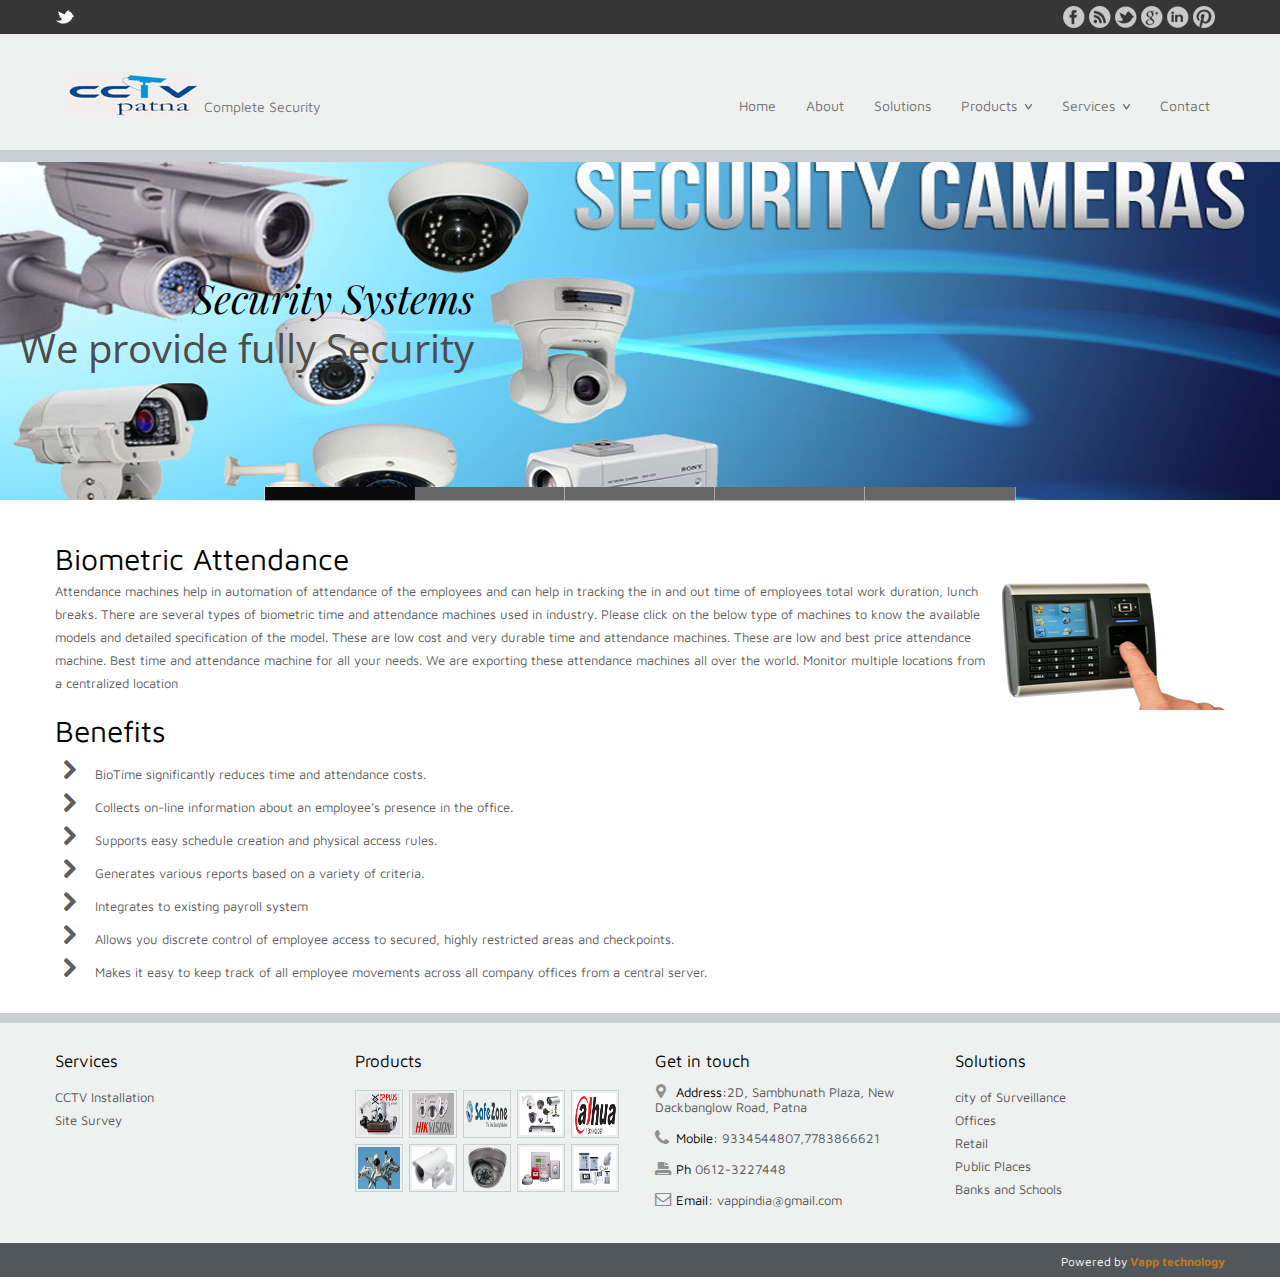
<file: biometrics-attendance.html>
<!DOCTYPE html>
<!--[if IE 6]>
<html id="ie6" class="ie"lang="en-US">
<![endif]-->
<!--[if IE 7]>
<html id="ie7"  class="ie"lang="en-US">
<![endif]-->
<!--[if IE 8]>
<html id="ie8"  class="ie"lang="en-US">
<![endif]-->
<!--[if IE 9]>
<html id="ie9"  class="ie"lang="en-US">
<![endif]-->
<!--[if gt IE 9]>
<html class="ie"lang="en-US">
<![endif]-->
<!--[if !IE]>
<html lang="en-US">
<![endif]-->

<!-- START HEAD -->
<head>
    <meta charset="UTF-8" />

    <!-- this line will appear only if the website is visited with an iPad -->
    <meta name="viewport" content="width=device-width, initial-scale=1.0, maximum-scale=1.2, user-scalable=yes" />

    <title>CCTV patna | Complete Security</title>

    <!-- RESET STYLESHEET -->
    <link rel="stylesheet" type="text/css" media="all" href="css/reset.css" />
	<link rel="stylesheet" type="text/css" href="st.css">
    <!-- BOOTSTRAP STYLESHEET -->
    <link rel="stylesheet" type="text/css" media="all" href="css/bootstrap.css" />
    <!-- MAIN THEME STYLESHEET -->
    <link rel="stylesheet" type="text/css" media="all" href="style.css" />

    <link rel='stylesheet' id='custom-css'  href='css/custom.css' type='text/css' media='all' />
    <link rel='stylesheet' id='google-fonts-css'  href='http://fonts.googleapis.com/css?family=Oswald%7CDroid+Sans%7CPlayfair+Display%7COpen+Sans+Condensed:300,400,800%3A300%7CRokkitt%7CShadows+Into+Light%7CMaven+Pro:400,700%7CAbel%7CMontez' type='text/css' media='all' />
    <link rel='stylesheet' id='responsive-css'  href='css/responsive.css' type='text/css' media='all' />
    <link rel='stylesheet' id='tipsy-css'  href='css/tipsy.css' type='text/css' media='all' />

    <link rel='stylesheet' id='fonts-css'  href='css/font-awesome.css' type='text/css' media='all' />
    <link rel='stylesheet' id='full-descriptor-css'  href='portfolios/full-description/css/style.css' type='text/css' media='all' />
    <link rel='stylesheet' id='slide-details-css'  href='portfolios/slide-detail/css/style.css' type='text/css' media='all' />
    <link rel='stylesheet' id='shortcode-css'  href='css/shortcodes.css' type='text/css' media='all' />

    <link rel='stylesheet' id='colorbox-css'  href='css/colorbox.css' type='text/css' media='all' />
    <link rel='stylesheet' id='elastic-slider-css'  href='sliders/elastic/css/elastic.css' type='text/css' media='all' />
    <link rel='stylesheet' id='custom-button-mfast-3-css'  href='css/buttons/mfast-3.css' type='text/css' media='all' />


    <!-- [favicon] begin -->
    <link rel="shortcut icon" type="image/x-icon" href="favicon.ico" />
    <link rel="icon" type="image/x-icon" href="favicon.ico" />
    <!-- [favicon] end -->

    <!-- Touch icons more info: http://mathiasbynens.be/notes/touch-icons -->
    <!-- For iPad3 with retina display: -->
    <link rel="apple-touch-icon-precomposed" sizes="144x144" href="apple-touch-icon-144x.png" />
    <!-- For first- and second-generation iPad: -->
    <link rel="apple-touch-icon-precomposed" sizes="114x114" href="apple-touch-icon-114x.png" />
    <!-- For first- and second-generation iPad: -->
    <link rel="apple-touch-icon-precomposed" sizes="72x72" href="apple-touch-icon-72x.png">
    <!-- For non-Retina iPhone, iPod Touch, and Android 2.1+ devices: -->
    <link rel="apple-touch-icon-precomposed" href="apple-touch-icon-57x.png" />

    <link rel='stylesheet' id='thickbox-css'  href='js/thickbox/thickbox.css' type='text/css' media='all' />
	<link rel="icon"  href="img/fav.ico"/>

    <script type='text/javascript' src='js/jquery/jquery.js'></script>
</head>
<!-- END HEAD -->

<!-- START BODY -->
<body class="home page no_js responsive stretched">





<!-- START BG SHADOW -->
<div class="bg-shadow">

<!-- START WRAPPER -->
<div id="wrapper" class="container group">
<!-- START TOP BAR -->

<!-- START TOP BAR -->
<div id="topbar">
    <div class="container">
        <div class="row">
            <div id="last-tweets-3" class="widget-first span6 widget last-tweets">
                <h3>Last Tweets</h3>
                <div class="list-tweets-3"></div>

                <script type="text/javascript">
                    jQuery(function($){
                        $('#last-tweets-3 .list-tweets-3').tweetable({
                            listClass: 'tweets-widget-3',
                            username: 'YIW',
                            time: false,
                            limit: 3,
                            replies: false
                        });
                    });
                </script>

            </div>

            <div id="text-8" class=" widget-last span6 widget widget_text">
                <div class="textwidget">
                    <a href="# " class="socials-small facebook-small" title="Facebook"  >facebook</a>

                    <a href="#" class="socials-small rss-small" title="Rss"  >rss</a>

                    <a href="#" class="socials-small twitter-small" title="Twitter"  >twitter</a>

                    <a href="#" class="socials-small google-small" title="Google"  >google</a>

                    <a href="#" class="socials-small linkedin-small" title="Linkedin"  >linkedin</a>

                    <a href="#" class="socials-small pinterest-small" title="Pinterest"  >pinterest</a></div>
            </div>
        </div>
    </div>
</div>

<script>
    jQuery(function($){
        var twitterSlider = function(){
            $('#topbar .last-tweets ul').addClass('slides');
            $('#topbar .last-tweets').flexslider({
                animation: "fade",
                slideshowSpeed: 5 * 1000,
                animationDuration: 700,
                directionNav: false,
                controlNav: false,
                keyboardNav: false
            });
        };
        $('#topbar .last-tweets > div').bind('tweetable_loaded', function(){
            twitterSlider();
        });
    });
</script>

<!-- END TOP BAR -->

<!-- START HEADER -->
<div id="header" class="group">
    <div class="group container">
        <div class="row">
            <div class="span12">

                <div class="row">
                    <!-- START LOGO -->
                    <div id="logo" class="span4 group">
                        <a id="logo-img" href="index.html" title="CCTV patna">
                            <img src="img/g.jpg" title="CCTV Patna" alt="CCTV patna" />
                        </a>

                        <p id="tagline">Complete Security</p>
                    </div>
                    <!-- END LOGO -->
                    <div id="menu" class="span8 group">
                        <!-- START MAIN NAVIGATION -->
                        <div class="menu">
                            <ul id="nav" class="sf-menu">
                                <li class="">
                                    <a href="index.html">
                                        Home
                                        <div style="position:absolute; left: 50%;">
                                            <span class="triangle">&nbsp;</span>
                                        </div>
                                    </a>
                                    
                                       
                                <li class="">
                                    <a href="about-us.html">
                                        About
                                        <div style="position:absolute; left: 50%;">
                                            <span class="triangle">&nbsp;</span>
                                        </div>
                                    </a>
                                    
                                <li class="">
                                    <a href="solution.html">
                                        Solutions
                                        <div style="position:absolute; left: 50%;">
                                            <span class="triangle">&nbsp;</span>
                                        </div>
                                    </a>
                                    
                                <li class="">
                                    <a href="#">
                                         Products
                                        <div style="position:absolute; left: 50%;">
                                            <span class="triangle">&nbsp;</span>
                                        </div>
                                    </a>
                                    <ul class="sub-menu">
                                        <li>
                                            <a href="cctv-surveillance.html">
                                               CCTV Serveillance
                                                <div style="position:absolute; left: 50%;">
                                                    <span class="triangle">&nbsp;</span>
                                                </div>
                                            </a>
                                        </li>
                                        <li>
                                            <a href="fire-protection.html">
                                                Fire Protection System
                                                <div style="position:absolute; left: 50%;">
                                                    <span class="triangle">&nbsp;</span>
                                                </div>
                                            </a>
                                        </li>
                                        <li>
                                            <a href="door-phones.html">
                                                 Door phones
                                                <div style="position:absolute; left: 50%;">
                                                    <span class="triangle">&nbsp;</span>
                                                </div>
                                            </a>
                                        </li>
                                       
                                        <li>
                                            <a href="biometrics-attendance.html">
                                                Biometric Attendance
                                                <div style="position:absolute; left: 50%;">
                                                    <span class="triangle">&nbsp;</span>
                                                </div>
                                            </a>
                                        </li>
                                        
                                        </li>
                                    </ul>
                                </li>
                                <li class="">
                                    <a href="#">
                                        Services
                                        <div style="position:absolute; left: 50%;">
                                            <span class="triangle">&nbsp;</span>
                                        </div>
                                    </a>
                                    <ul class="sub-menu">
                                        <li>
                                            <a href="cctv-installation.html">
                                                CCTV installation
                                                <div style="position:absolute; left: 50%;">
                                                    <span class="triangle">&nbsp;</span>
                                                </div>
                                            </a>
                                        </li>
                                        <li>
                                            <a href="site-survey.html">
                                                Site Survey
                                                <div style="position:absolute; left: 50%;">
                                                    <span class="triangle">&nbsp;</span>
                                                </div>
                                            </a>
                                        </li>
                                        
                                    </ul>
                                </li>
                                <li class="">
                                    <a href="contact-us.html">
                                        Contact
                                        <div style="position:absolute; left: 50%;">
                                            <span class="triangle">&nbsp;</span>
                                        </div>
                                    </a>
                                   
                                </li>
                            </ul>
                        </div>
                        <!-- END MAIN NAVIGATION -->
                    </div>
                </div>
            </div>
        </div>
    </div>
    <div id="border-header"></div>
</div>
<!-- END HEADER -->
<!-- BEGIN #slider -->
<div id="slider-elastic" class="slider slider-elastic elastic ei-slider" style="width: 100%; height: 400px;">
    <div class="ei-slider-loading">Loading</div>
    <ul class="ei-slider-large">

        <li class="first slide-1 slide align-">
            <img width="1280" height="400" src="img/sl.jpg" class="attachment-full" alt="001" />
            <div class="ei-title">
                <h2>Security Systems</h2>
                <h3>We provide fully Security</h3>
            </div>
        </li>

        <li class="slide-2 slide align-">
            <img width="1280" height="400" src="img/sl2.jpg" class="attachment-full" alt="002" />
            <div class="ei-title">
                <h2>Wireless security cameras</h2>
                <h3>IP Cameras</h3>
            </div>
        </li>

        <li class="slide-3 slide align-">
            <img width="1280" height="400" src="img/sl3.jpg" class="attachment-full" alt="001" />
            <div class="ei-title">
                <h2>Dome Cameras</h2>
                <h3>Bullet Cameras</h3>
            </div>
        </li>

        <li class="slide-4 slide align-">
            <img width="1280" height="500" src="img/sl4.jpg" class="attachment-full" alt="003" />
            <div class="ei-title">
                <h2>  CCTV Digital Video Recorders (DVRs)</h2>
                <h3> CCTV Surveillance</h3>
            </div>
        </li>

        <li class="last slide-5 slide align-">
            <img width="1280" height="400" src="img/sl5.jpg" class="attachment-full" alt="005" />
            <div class="ei-title">
                <h2>CCTV Installation.</h2>
                <h3>CCTV Systems and Hidden Cameras Installation</h3>
            </div>
        </li>
    </ul>
    <!-- ei-slider-large -->

    <ul class="ei-slider-thumbs">
        <li class="ei-slider-element">
            Current
        </li>

        <li>
            <a href="#"> - </a>
            <img src="img/sl.jpg" alt=" - " />
        </li>

        <li>
            <a href="#"> </a>
            <img src="img/sl2.jpg" alt=" - " />
        </li>

        <li>
            <a href="#"> </a>
            <img src="img/sl3.jpg" alt=" - " />
        </li>

        <li>
            <a href="#"> </a>
            <img src="img/sl4.jpg" alt=" - " />
        </li>

        <li>
            <a href="#"> </a>
            <src="img/sl5.jpg" alt=" - " />
        </li>
    </ul>
    <!-- ei-slider-thumbs -->

    <div class="shadow"></div>
</div>
<!-- ei-slider -->

<!-- END #slider -->

<script type="text/javascript">
    jQuery(document).ready(function($){
        $('#slider-elastic.elastic').eislideshow({
            easing		: 'easeOutExpo',
            titleeasing	: 'easeOutExpo',
            titlespeed	: 1200,
            autoplay	: true,
            slideshow_interval : 3000,
            speed       : 800,
            animation   : 'sides'
        });
    });
</script>
<br>
 <div class="clear"></div>
<div class="container">
<div class="bo">
<h1>Biometric Attendance</h1>
<img src="img/biometric.png">
<p>Attendance machines help in automation of attendance of the employees and can help in tracking the in and out time of employees total work duration, lunch breaks. There are several types of biometric time and attendance machines used in industry. Please click on the below type of machines to know the available models and detailed specification of the model. These are low cost and very durable time and attendance machines. These are low and best price attendance machine. Best time and attendance machine for all your needs. We are exporting these attendance machines all over the world. Monitor multiple locations from a centralized location</p>



<h1>Benefits</h1>
 <ul class="the-icons">
<li class="icon-chevron-right">BioTime significantly reduces time and attendance costs.</li>
<li class="icon-chevron-right">Collects on-line information about an employee’s presence in the office.</li>
<li class="icon-chevron-right">Supports easy schedule creation and physical access rules.</li>
<li class="icon-chevron-right">Generates various reports based on a variety of criteria.</li>
<li class="icon-chevron-right">Integrates to existing payroll system</li>
<li class="icon-chevron-right">Allows you discrete control of employee access to secured, highly restricted areas and checkpoints.</li>
<li class="icon-chevron-right">Makes it easy to keep track of all employee movements across all company offices from a central server.</li>


</ul>
</div>
 </div></div>
 
 
 
 
 
 
 
 
 
 
 


<!-- START FOOTER -->
<div id="footer">
    <div class="container">
        <div class="row">
            <div>
                 <div id="last-tweets-2" class=" widget span3 last-tweets">
                    <h3>Services</h3>
                    <div class="list-tweets-2">

                    </div>

                    CCTV Installation<br>
					Site Survey<br>
					
                </div>
                      
                <div class="widget span3 widget_flickrRSS">
                    <h3>Products</h3>

                    <a title="cpplus" href="cctv-surveillance.html"><img alt="cpplus" src="img/cp.png"></a>
                    <a title="hikevission" href="cctv-surveillance.html"><img alt="hikevission" src="img/hike.jpg"></a>
                    <a title="safezone" href="cctv-surveillance.html"><img alt="safezone" src="img/safe.png"></a>
                    <a title="cctv serveillance" href="cctv-surveillance.html"><img alt="cctv serveillance" src="img/cc.png"></a>
                    <a title="dahua technology" href="cctv-surveillance.html"><img alt="dahua technology" src="img/dahua.jpg"></a>
                    <a title="cctv serveillance" href="cctv-surveillance.html"><img alt="cctv serveillance" src="img/ci.jpg"></a>
                    <a title="cctv serveillance" href="cctv-surveillance.html"><img alt="cctv serveillance" src="img/de.jpg"></a>
                    <a title="dome camera" href="cctv-surveillance.html"><img alt="dome camera" src="img/camera.png"></a>
                    <a title="fire system" href="cctv-surveillance.html"><img alt="fire system" src="img/fi.png"></a>
                    <a title="door phone" href="http:cctv-surveillance.html"><img alt="door phones" src="img/do.jpg"></a>
                </div>
                <div  class="widget span3 contact-info">
                    <h3>Get in touch</h3>
                    <div class="sidebar-nav">
                        <ul>
                            <li>
                                <i class="icon-map-marker" style="color:#000;font-size:12px;width:12px;height:12px"></i>
                                <span>Address:</span>2D, Sambhunath Plaza, New Dackbanglow Road, Patna
                            </li>
                            <li>
                                <i class="icon-phone" style="color:#000;font-size:12px;width:12px;height:12px"></i>
                                <span>Mobile:</span> 9334544807,7783866621
                            </li>
                            <li>
                                <i class="icon-print" style="color:#000;font-size:12px;width:12px;height:12px"></i>
                                <span>Ph</span> 0612-3227448
                            </li>
                            <li>
                                <i class="icon-envelope" style="color:#000;font-size:12px;width:12px;height:12px"></i>
                                <span>Email:</span> vappindia@gmail.com
                            </li>
                        </ul>
                    </div>
                </div>
                <div id="last-tweets-2" class=" widget span3 last-tweets">
                    <h3>Solutions</h3>
                    <div class="list-tweets-2">

                    </div>

                    city of Surveillance<br>
					Offices<br>
					Retail<br>
					Public Places<br>
					Banks and Schools
					
                </div>
            </div>
        </div>
    </div>
</div>
<!-- END FOOTER -->

<!-- START COPYRIGHT -->
<div id="copyright">
    <div class="container">
        <div class="row">
            <div class="left span6">
                <a href="http://yithemes.com/?ddownload=60426&amp;ap_id=celestino-html"><strong></strong></a>
            </div>
            <div class="right span6">
                <p>Powered by
                    <a href="http://yithemes.com/" title="free themes wordpress">
                        <strong>Vapp technology</strong>
                    </a>
                </p>
            </div>
        </div>
    </div>
</div>
<!-- END COPYRIGHT -->

</div>
<!-- END WRAPPER -->

</div>
<!-- END BG SHADOW -->



<!-- START CUSTOM SCRIPT -->

<!-- END CUSTOM SCRIPT -->

<script type='text/javascript' src='js/jquery.colorbox-min.js'></script>
<script type='text/javascript' src='js/jquery.tweetable.js'></script>
<script type='text/javascript' src='js/jquery.superfish.js'></script>
<script type='text/javascript' src='portfolios/filterable/js/jquery.filterable.js'></script>
<script type='text/javascript' src='js/jquery.tipsy.js'></script>
<script type='text/javascript' src='js/responsive.js'></script>
<script type='text/javascript' src='js/jquery.mobilemenu.js'></script>
<script type='text/javascript' src='js/shortcodes.js'></script>
<script type='text/javascript' src='js/jquery/jquery.masonry.min.js'></script>
<script type='text/javascript' src='js/jquery.flexslider-min.js'></script>
<script type='text/javascript' src='js/jquery.easing.js'></script>
<script type='text/javascript' src='sliders/elastic/js/jquery.eislideshow.js'></script>

<script type='text/javascript' src='js/jquery.custom.js'></script>

</body>
<!-- END BODY -->
</html>
</file>
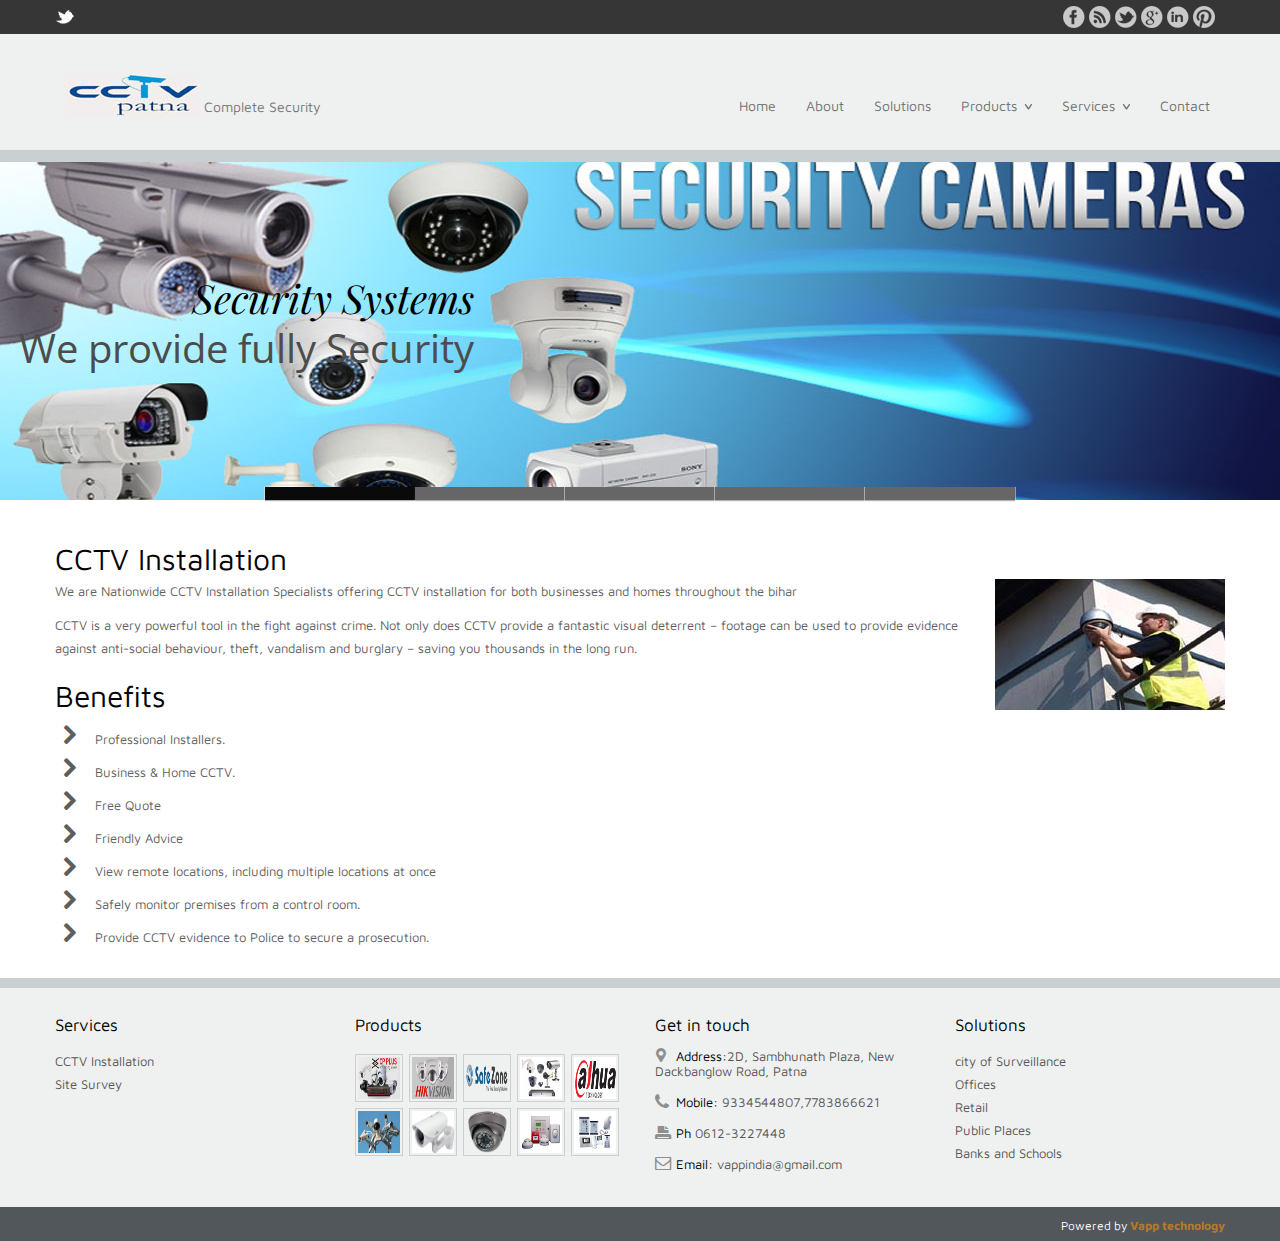
<file: cctv-installation.html>
<!DOCTYPE html>
<!--[if IE 6]>
<html id="ie6" class="ie"lang="en-US">
<![endif]-->
<!--[if IE 7]>
<html id="ie7"  class="ie"lang="en-US">
<![endif]-->
<!--[if IE 8]>
<html id="ie8"  class="ie"lang="en-US">
<![endif]-->
<!--[if IE 9]>
<html id="ie9"  class="ie"lang="en-US">
<![endif]-->
<!--[if gt IE 9]>
<html class="ie"lang="en-US">
<![endif]-->
<!--[if !IE]>
<html lang="en-US">
<![endif]-->

<!-- START HEAD -->
<head>
    <meta charset="UTF-8" />

    <!-- this line will appear only if the website is visited with an iPad -->
    <meta name="viewport" content="width=device-width, initial-scale=1.0, maximum-scale=1.2, user-scalable=yes" />

    <title>CCTV patna | Complete Security</title>

    <!-- RESET STYLESHEET -->
    <link rel="stylesheet" type="text/css" media="all" href="css/reset.css" />
	<link rel="stylesheet" type="text/css" href="st.css">
    <!-- BOOTSTRAP STYLESHEET -->
    <link rel="stylesheet" type="text/css" media="all" href="css/bootstrap.css" />
    <!-- MAIN THEME STYLESHEET -->
    <link rel="stylesheet" type="text/css" media="all" href="style.css" />

    <link rel='stylesheet' id='custom-css'  href='css/custom.css' type='text/css' media='all' />
    <link rel='stylesheet' id='google-fonts-css'  href='http://fonts.googleapis.com/css?family=Oswald%7CDroid+Sans%7CPlayfair+Display%7COpen+Sans+Condensed:300,400,800%3A300%7CRokkitt%7CShadows+Into+Light%7CMaven+Pro:400,700%7CAbel%7CMontez' type='text/css' media='all' />
    <link rel='stylesheet' id='responsive-css'  href='css/responsive.css' type='text/css' media='all' />
    <link rel='stylesheet' id='tipsy-css'  href='css/tipsy.css' type='text/css' media='all' />

    <link rel='stylesheet' id='fonts-css'  href='css/font-awesome.css' type='text/css' media='all' />
    <link rel='stylesheet' id='full-descriptor-css'  href='portfolios/full-description/css/style.css' type='text/css' media='all' />
    <link rel='stylesheet' id='slide-details-css'  href='portfolios/slide-detail/css/style.css' type='text/css' media='all' />
    <link rel='stylesheet' id='shortcode-css'  href='css/shortcodes.css' type='text/css' media='all' />

    <link rel='stylesheet' id='colorbox-css'  href='css/colorbox.css' type='text/css' media='all' />
    <link rel='stylesheet' id='elastic-slider-css'  href='sliders/elastic/css/elastic.css' type='text/css' media='all' />
    <link rel='stylesheet' id='custom-button-mfast-3-css'  href='css/buttons/mfast-3.css' type='text/css' media='all' />


    <!-- [favicon] begin -->
    <link rel="shortcut icon" type="image/x-icon" href="favicon.ico" />
    <link rel="icon" type="image/x-icon" href="favicon.ico" />
    <!-- [favicon] end -->

    <!-- Touch icons more info: http://mathiasbynens.be/notes/touch-icons -->
    <!-- For iPad3 with retina display: -->
    <link rel="apple-touch-icon-precomposed" sizes="144x144" href="apple-touch-icon-144x.png" />
    <!-- For first- and second-generation iPad: -->
    <link rel="apple-touch-icon-precomposed" sizes="114x114" href="apple-touch-icon-114x.png" />
    <!-- For first- and second-generation iPad: -->
    <link rel="apple-touch-icon-precomposed" sizes="72x72" href="apple-touch-icon-72x.png">
    <!-- For non-Retina iPhone, iPod Touch, and Android 2.1+ devices: -->
    <link rel="apple-touch-icon-precomposed" href="apple-touch-icon-57x.png" />

    <link rel='stylesheet' id='thickbox-css'  href='js/thickbox/thickbox.css' type='text/css' media='all' />
	<link rel="icon" href="img/fav.ico">

    <script type='text/javascript' src='js/jquery/jquery.js'></script>
</head>
<!-- END HEAD -->

<!-- START BODY -->
<body class="home page no_js responsive stretched">





<!-- START BG SHADOW -->
<div class="bg-shadow">

<!-- START WRAPPER -->
<div id="wrapper" class="container group">
<!-- START TOP BAR -->

<!-- START TOP BAR -->
<div id="topbar">
    <div class="container">
        <div class="row">
            <div id="last-tweets-3" class="widget-first span6 widget last-tweets">
                <h3>Last Tweets</h3>
                <div class="list-tweets-3"></div>

                <script type="text/javascript">
                    jQuery(function($){
                        $('#last-tweets-3 .list-tweets-3').tweetable({
                            listClass: 'tweets-widget-3',
                            username: 'YIW',
                            time: false,
                            limit: 3,
                            replies: false
                        });
                    });
                </script>

            </div>

            <div id="text-8" class=" widget-last span6 widget widget_text">
                <div class="textwidget">
                    <a href="# " class="socials-small facebook-small" title="Facebook"  >facebook</a>

                    <a href="#" class="socials-small rss-small" title="Rss"  >rss</a>

                    <a href="#" class="socials-small twitter-small" title="Twitter"  >twitter</a>

                    <a href="#" class="socials-small google-small" title="Google"  >google</a>

                    <a href="#" class="socials-small linkedin-small" title="Linkedin"  >linkedin</a>

                    <a href="#" class="socials-small pinterest-small" title="Pinterest"  >pinterest</a></div>
            </div>
        </div>
    </div>
</div>

<script>
    jQuery(function($){
        var twitterSlider = function(){
            $('#topbar .last-tweets ul').addClass('slides');
            $('#topbar .last-tweets').flexslider({
                animation: "fade",
                slideshowSpeed: 5 * 1000,
                animationDuration: 700,
                directionNav: false,
                controlNav: false,
                keyboardNav: false
            });
        };
        $('#topbar .last-tweets > div').bind('tweetable_loaded', function(){
            twitterSlider();
        });
    });
</script>

<!-- END TOP BAR -->

<!-- START HEADER -->
<div id="header" class="group">
    <div class="group container">
        <div class="row">
            <div class="span12">

                <div class="row">
                    <!-- START LOGO -->
                    <div id="logo" class="span4 group">
                        <a id="logo-img" href="index.html" title="CCTV patna">
                            <img src="img/g.jpg" title="CCTV Patna" alt="CCTV patna" />
                        </a>

                        <p id="tagline">Complete Security</p>
                    </div>
                    <!-- END LOGO -->
                    <div id="menu" class="span8 group">
                        <!-- START MAIN NAVIGATION -->
                        <div class="menu">
                            <ul id="nav" class="sf-menu">
                                <li class="">
                                    <a href="index.html">
                                        Home
                                        <div style="position:absolute; left: 50%;">
                                            <span class="triangle">&nbsp;</span>
                                        </div>
                                    </a>
                                    
                                       
                                <li class="">
                                    <a href="about-us.html">
                                        About
                                        <div style="position:absolute; left: 50%;">
                                            <span class="triangle">&nbsp;</span>
                                        </div>
                                    </a>
                                    
                                <li class="">
                                    <a href="solution.html">
                                        Solutions
                                        <div style="position:absolute; left: 50%;">
                                            <span class="triangle">&nbsp;</span>
                                        </div>
                                    </a>
                                    
                                <li class="">
                                    <a href="#">
                                         Products
                                        <div style="position:absolute; left: 50%;">
                                            <span class="triangle">&nbsp;</span>
                                        </div>
                                    </a>
                                    <ul class="sub-menu">
                                        <li>
                                            <a href="cctv-surveillance.html">
                                               CCTV Serveillance
                                                <div style="position:absolute; left: 50%;">
                                                    <span class="triangle">&nbsp;</span>
                                                </div>
                                            </a>
                                        </li>
                                        <li>
                                            <a href="fire-protection.html">
                                                Fire Protection System
                                                <div style="position:absolute; left: 50%;">
                                                    <span class="triangle">&nbsp;</span>
                                                </div>
                                            </a>
                                        </li>
                                        <li>
                                            <a href="door-phones.html">
                                                 Door phones
                                                <div style="position:absolute; left: 50%;">
                                                    <span class="triangle">&nbsp;</span>
                                                </div>
                                            </a>
                                        </li>
                                       
                                        <li>
                                            <a href="biometrics-attendance.html">
                                                Biometric Attendance
                                                <div style="position:absolute; left: 50%;">
                                                    <span class="triangle">&nbsp;</span>
                                                </div>
                                            </a>
                                        </li>
                                        
                                        </li>
                                    </ul>
                                </li>
                                <li class="">
                                    <a href="#">
                                        Services
                                        <div style="position:absolute; left: 50%;">
                                            <span class="triangle">&nbsp;</span>
                                        </div>
                                    </a>
                                    <ul class="sub-menu">
                                        <li>
                                            <a href="cctv-installation.html">
                                                CCTV installation
                                                <div style="position:absolute; left: 50%;">
                                                    <span class="triangle">&nbsp;</span>
                                                </div>
                                            </a>
                                        </li>
                                        <li>
                                            <a href="site-survey.html">
                                                Site Survey
                                                <div style="position:absolute; left: 50%;">
                                                    <span class="triangle">&nbsp;</span>
                                                </div>
                                            </a>
                                        </li>
                                        
                                    </ul>
                                </li>
                                <li class="">
                                    <a href="contact-us.html">
                                        Contact
                                        <div style="position:absolute; left: 50%;">
                                            <span class="triangle">&nbsp;</span>
                                        </div>
                                    </a>
                                   
                                </li>
                            </ul>
                        </div>
                        <!-- END MAIN NAVIGATION -->
                    </div>
                </div>
            </div>
        </div>
    </div>
    <div id="border-header"></div>
</div>
<!-- END HEADER -->
<!-- BEGIN #slider -->
<div id="slider-elastic" class="slider slider-elastic elastic ei-slider" style="width: 100%; height: 400px;">
    <div class="ei-slider-loading">Loading</div>
    <ul class="ei-slider-large">

        <li class="first slide-1 slide align-">
            <img width="1280" height="400" src="img/sl.jpg" class="attachment-full" alt="001" />
            <div class="ei-title">
                <h2>Security Systems</h2>
                <h3>We provide fully Security</h3>
            </div>
        </li>

        <li class="slide-2 slide align-">
            <img width="1280" height="400" src="img/sl2.jpg" class="attachment-full" alt="002" />
            <div class="ei-title">
                <h2>Wireless security cameras</h2>
                <h3>IP Cameras</h3>
            </div>
        </li>

        <li class="slide-3 slide align-">
            <img width="1280" height="400" src="img/sl3.jpg" class="attachment-full" alt="001" />
            <div class="ei-title">
                <h2>Dome Cameras</h2>
                <h3>Bullet Cameras</h3>
            </div>
        </li>

        <li class="slide-4 slide align-">
            <img width="1280" height="500" src="img/sl4.jpg" class="attachment-full" alt="003" />
            <div class="ei-title">
                <h2>  CCTV Digital Video Recorders (DVRs)</h2>
                <h3> CCTV Surveillance</h3>
            </div>
        </li>

        <li class="last slide-5 slide align-">
            <img width="1280" height="400" src="img/sl5.jpg" class="attachment-full" alt="005" />
            <div class="ei-title">
                <h2>CCTV Installation.</h2>
                <h3>CCTV Systems and Hidden Cameras Installation</h3>
            </div>
        </li>
    </ul>
    <!-- ei-slider-large -->

    <ul class="ei-slider-thumbs">
        <li class="ei-slider-element">
            Current
        </li>

        <li>
            <a href="#"> - </a>
            <img src="img/sl.jpg" alt=" - " />
        </li>

        <li>
            <a href="#"> </a>
            <img src="img/sl2.jpg" alt=" - " />
        </li>

        <li>
            <a href="#"> </a>
            <img src="img/sl3.jpg" alt=" - " />
        </li>

        <li>
            <a href="#"> </a>
            <img src="img/sl4.jpg" alt=" - " />
        </li>

        <li>
            <a href="#"> </a>
            <src="img/sl5.jpg" alt=" - " />
        </li>
    </ul>
    <!-- ei-slider-thumbs -->

    <div class="shadow"></div>
</div>
<!-- ei-slider -->

<!-- END #slider -->

<script type="text/javascript">
    jQuery(document).ready(function($){
        $('#slider-elastic.elastic').eislideshow({
            easing		: 'easeOutExpo',
            titleeasing	: 'easeOutExpo',
            titlespeed	: 1200,
            autoplay	: true,
            slideshow_interval : 3000,
            speed       : 800,
            animation   : 'sides'
        });
    });
</script>
<br>
 <div class="clear"></div>
<div class="container">
<div class="bo">
<h1>CCTV Installation</h1>
<img src="img/ins.jpg">
<p>We are Nationwide CCTV Installation Specialists offering CCTV installation for both businesses and homes throughout the bihar</p>
<p>CCTV is a very powerful tool in the fight against crime. Not only does CCTV provide a fantastic visual deterrent – footage can be used to provide evidence against anti-social behaviour, theft, vandalism and burglary – saving you thousands in the long run.</p>



<h1>Benefits</h1>
 <ul class="the-icons">
<li class="icon-chevron-right">Professional Installers.</li>
<li class="icon-chevron-right">Business & Home CCTV.</li>
<li class="icon-chevron-right">Free Quote</li>
<li class="icon-chevron-right">Friendly Advice</li>
<li class="icon-chevron-right">View remote locations, including multiple locations at once</li>
<li class="icon-chevron-right">Safely monitor premises from a control room.</li>
<li class="icon-chevron-right">Provide CCTV evidence to Police to secure a prosecution.</li>


</ul>
</div>
 </div></div>
 
 
 
 
 
 
 
 
 
 
 


<!-- START FOOTER -->
<div id="footer">
    <div class="container">
        <div class="row">
            <div>
                 <div id="last-tweets-2" class=" widget span3 last-tweets">
                    <h3>Services</h3>
                    <div class="list-tweets-2">

                    </div>

                    CCTV Installation<br>
					Site Survey<br>
					
                </div>
                      
                <div class="widget span3 widget_flickrRSS">
                    <h3>Products</h3>

                    <a title="cpplus" href="cctv-surveillance.html"><img alt="cpplus" src="img/cp.png"></a>
                    <a title="hikevission" href="cctv-surveillance.html"><img alt="hikevission" src="img/hike.jpg"></a>
                    <a title="safezone" href="cctv-surveillance.html"><img alt="safezone" src="img/safe.png"></a>
                    <a title="cctv serveillance" href="cctv-surveillance.html"><img alt="cctv serveillance" src="img/cc.png"></a>
                    <a title="dahua technology" href="cctv-surveillance.html"><img alt="dahua technology" src="img/dahua.jpg"></a>
                    <a title="cctv serveillance" href="cctv-surveillance.html"><img alt="cctv serveillance" src="img/ci.jpg"></a>
                    <a title="cctv serveillance" href="cctv-surveillance.html"><img alt="cctv serveillance" src="img/de.jpg"></a>
                    <a title="dome camera" href="cctv-surveillance.html"><img alt="dome camera" src="img/camera.png"></a>
                    <a title="fire system" href="cctv-surveillance.html"><img alt="fire system" src="img/fi.png"></a>
                    <a title="door phone" href="http:cctv-surveillance.html"><img alt="door phones" src="img/do.jpg"></a>
                </div>
                <div  class="widget span3 contact-info">
                    <h3>Get in touch</h3>
                    <div class="sidebar-nav">
                        <ul>
                            <li>
                                <i class="icon-map-marker" style="color:#000;font-size:12px;width:12px;height:12px"></i>
                                <span>Address:</span>2D, Sambhunath Plaza, New Dackbanglow Road, Patna
                            </li>
                            <li>
                                <i class="icon-phone" style="color:#000;font-size:12px;width:12px;height:12px"></i>
                                <span>Mobile:</span> 9334544807,7783866621
                            </li>
                            <li>
                                <i class="icon-print" style="color:#000;font-size:12px;width:12px;height:12px"></i>
                                <span>Ph</span> 0612-3227448
                            </li>
                            <li>
                                <i class="icon-envelope" style="color:#000;font-size:12px;width:12px;height:12px"></i>
                                <span>Email:</span> vappindia@gmail.com
                            </li>
                        </ul>
                    </div>
                </div>
                <div id="last-tweets-2" class=" widget span3 last-tweets">
                    <h3>Solutions</h3>
                    <div class="list-tweets-2">

                    </div>

                    city of Surveillance<br>
					Offices<br>
					Retail<br>
					Public Places<br>
					Banks and Schools
					
                </div>
            </div>
        </div>
    </div>
</div>
<!-- END FOOTER -->

<!-- START COPYRIGHT -->
<div id="copyright">
    <div class="container">
        <div class="row">
            <div class="left span6">
                <a href="http://yithemes.com/?ddownload=60426&amp;ap_id=celestino-html"><strong></strong></a>
            </div>
            <div class="right span6">
                <p>Powered by
                    <a href="http://yithemes.com/" title="free themes wordpress">
                        <strong>Vapp technology</strong>
                    </a>
                </p>
            </div>
        </div>
    </div>
</div>
<!-- END COPYRIGHT -->

</div>
<!-- END WRAPPER -->

</div>
<!-- END BG SHADOW -->



<!-- START CUSTOM SCRIPT -->

<!-- END CUSTOM SCRIPT -->

<script type='text/javascript' src='js/jquery.colorbox-min.js'></script>
<script type='text/javascript' src='js/jquery.tweetable.js'></script>
<script type='text/javascript' src='js/jquery.superfish.js'></script>
<script type='text/javascript' src='portfolios/filterable/js/jquery.filterable.js'></script>
<script type='text/javascript' src='js/jquery.tipsy.js'></script>
<script type='text/javascript' src='js/responsive.js'></script>
<script type='text/javascript' src='js/jquery.mobilemenu.js'></script>
<script type='text/javascript' src='js/shortcodes.js'></script>
<script type='text/javascript' src='js/jquery/jquery.masonry.min.js'></script>
<script type='text/javascript' src='js/jquery.flexslider-min.js'></script>
<script type='text/javascript' src='js/jquery.easing.js'></script>
<script type='text/javascript' src='sliders/elastic/js/jquery.eislideshow.js'></script>

<script type='text/javascript' src='js/jquery.custom.js'></script>

</body>
<!-- END BODY -->
</html>
</file>
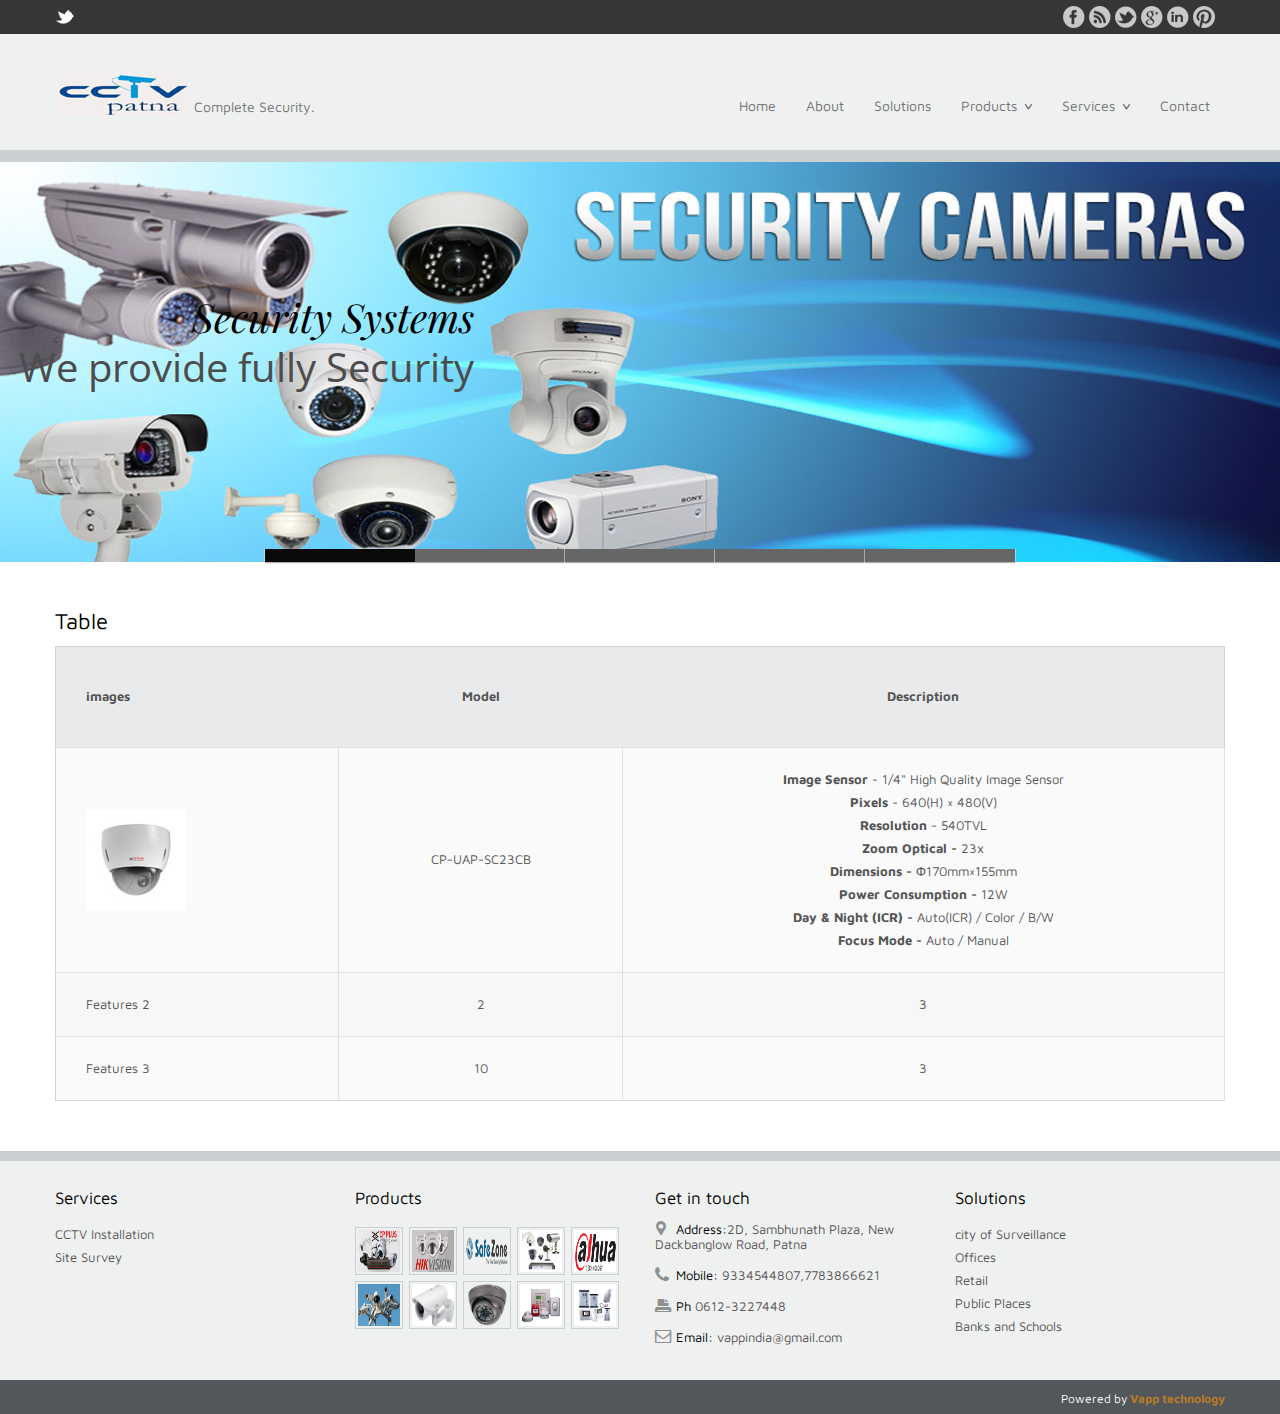
<file: cctv-surveillance.html>
<!DOCTYPE html>
<!--[if IE 6]>
<html id="ie6" class="ie"lang="en-US">
<![endif]-->
<!--[if IE 7]>
<html id="ie7"  class="ie"lang="en-US">
<![endif]-->
<!--[if IE 8]>
<html id="ie8"  class="ie"lang="en-US">
<![endif]-->
<!--[if IE 9]>
<html id="ie9"  class="ie"lang="en-US">
<![endif]-->
<!--[if gt IE 9]>
<html class="ie"lang="en-US">
<![endif]-->
<!--[if !IE]>
<html lang="en-US">
<![endif]-->

<!-- START HEAD -->
<head>
    <meta charset="UTF-8" />

    <!-- this line will appear only if the website is visited with an iPad -->
    <meta name="viewport" content="width=device-width, initial-scale=1.0, maximum-scale=1.2, user-scalable=yes" />

    <title>CCTV Patna |Complete Security</title>

    <!-- RESET STYLESHEET -->
    <link rel="stylesheet" type="text/css" media="all" href="css/reset.css" />
    <!-- BOOTSTRAP STYLESHEET -->
    <link rel="stylesheet" type="text/css" media="all" href="css/bootstrap.css" />
    <!-- MAIN THEME STYLESHEET -->
    <link rel="stylesheet" type="text/css" media="all" href="style.css" />

    <link rel='stylesheet' id='custom-css'  href='css/custom.css' type='text/css' media='all' />
    <link rel='stylesheet' id='google-fonts-css'  href='http://fonts.googleapis.com/css?family=Oswald%7CDroid+Sans%7CPlayfair+Display%7COpen+Sans+Condensed:300,400,800%3A300%7CRokkitt%7CShadows+Into+Light%7CMaven+Pro:400,700%7CAbel%7CMontez' type='text/css' media='all' />
    <link rel='stylesheet' id='responsive-css'  href='css/responsive.css' type='text/css' media='all' />
    <link rel='stylesheet' id='tipsy-css'  href='css/tipsy.css' type='text/css' media='all' />

    <link rel='stylesheet' id='fonts-css'  href='css/font-awesome.css' type='text/css' media='all' />
    <link rel='stylesheet' id='full-descriptor-css'  href='portfolios/full-description/css/style.css' type='text/css' media='all' />
    <link rel='stylesheet' id='slide-details-css'  href='portfolios/slide-detail/css/style.css' type='text/css' media='all' />
    <link rel='stylesheet' id='shortcode-css'  href='css/shortcodes.css' type='text/css' media='all' />

    <link rel='stylesheet' id='colorbox-css'  href='css/colorbox.css' type='text/css' media='all' />
    <link rel='stylesheet' id='elastic-slider-css'  href='sliders/elastic/css/elastic.css' type='text/css' media='all' />
    <link rel='stylesheet' id='custom-button-mfast-3-css'  href='css/buttons/mfast-3.css' type='text/css' media='all' />


    <!-- [favicon] begin -->
    <link rel="shortcut icon" type="image/x-icon" href="favicon.ico" />
    <link rel="icon" type="image/x-icon" href="favicon.ico" />
    <!-- [favicon] end -->

    <!-- Touch icons more info: http://mathiasbynens.be/notes/touch-icons -->
    <!-- For iPad3 with retina display: -->
    <link rel="apple-touch-icon-precomposed" sizes="144x144" href="apple-touch-icon-144x.png" />
    <!-- For first- and second-generation iPad: -->
    <link rel="apple-touch-icon-precomposed" sizes="114x114" href="apple-touch-icon-114x.png" />
    <!-- For first- and second-generation iPad: -->
    <link rel="apple-touch-icon-precomposed" sizes="72x72" href="apple-touch-icon-72x.png">
    <!-- For non-Retina iPhone, iPod Touch, and Android 2.1+ devices: -->
    <link rel="apple-touch-icon-precomposed" href="apple-touch-icon-57x.png" />

    <link rel='stylesheet' id='thickbox-css'  href='js/thickbox/thickbox.css' type='text/css' media='all' />
	<link rel="icon" href="img/fav.ico"/>

    <script type='text/javascript' src='js/jquery/jquery.js'></script>
</head>
<!-- END HEAD -->

<!-- START BODY -->
<body class="home page no_js responsive stretched">

<!-- START BG SHADOW -->
<div class="bg-shadow">

<!-- START WRAPPER -->
<div id="wrapper" class="container group">
<!-- START TOP BAR -->

<!-- START TOP BAR -->
<div id="topbar">
    <div class="container">
        <div class="row">
            <div id="last-tweets-3" class="widget-first span6 widget last-tweets">
                <h3>Last Tweets</h3>
                <div class="list-tweets-3"></div>

                <script type="text/javascript">
                    jQuery(function($){
                        $('#last-tweets-3 .list-tweets-3').tweetable({
                            listClass: 'tweets-widget-3',
                            username: 'YIW',
                            time: false,
                            limit: 3,
                            replies: false
                        });
                    });
                </script>

            </div>

            <div id="text-8" class=" widget-last span6 widget widget_text">
                <div class="textwidget">
                    <a href="# " class="socials-small facebook-small" title="Facebook"  >facebook</a>

                    <a href="#" class="socials-small rss-small" title="Rss"  >rss</a>

                    <a href="#" class="socials-small twitter-small" title="Twitter"  >twitter</a>

                    <a href="#" class="socials-small google-small" title="Google"  >google</a>

                    <a href="#" class="socials-small linkedin-small" title="Linkedin"  >linkedin</a>

                    <a href="#" class="socials-small pinterest-small" title="Pinterest"  >pinterest</a></div>
            </div>
        </div>
    </div>
</div>

<script>
    jQuery(function($){
        var twitterSlider = function(){
            $('#topbar .last-tweets ul').addClass('slides');
            $('#topbar .last-tweets').flexslider({
                animation: "fade",
                slideshowSpeed: 5 * 1000,
                animationDuration: 700,
                directionNav: false,
                controlNav: false,
                keyboardNav: false
            });
        };
        $('#topbar .last-tweets > div').bind('tweetable_loaded', function(){
            twitterSlider();
        });
    });
</script>

<!-- END TOP BAR -->

<!-- START HEADER -->
<div id="header" class="group">
    <div class="group container">
        <div class="row">
            <div class="span12">

                <div class="row">
                    <!-- START LOGO -->
                    <div id="logo" class="span4 group">
                        <a id="logo-img" href="index.html" title="cctv patna">
                            <img src="img/g.jpg" title="cctv patna" alt="cctv patna" />
                        </a>

                        <p id="tagline">Complete Security.</p>
                    </div>
                    <!-- END LOGO -->
                    <div id="menu" class="span8 group">
                        <!-- START MAIN NAVIGATION -->
                        <div class="menu">
                            <ul id="nav" class="sf-menu">
                                <li class="">
                                    <a href="index.html">
                                        Home
                                        <div style="position:absolute; left: 50%;">
                                            <span class="triangle">&nbsp;</span>
                                        </div>
                                    </a>
                                    
                                       
                                <li class="">
                                    <a href="about-us.html">
                                        About
                                        <div style="position:absolute; left: 50%;">
                                            <span class="triangle">&nbsp;</span>
                                        </div>
                                    </a>
                                    
                                <li class="">
                                    <a href="solution.html">
                                        Solutions
                                        <div style="position:absolute; left: 50%;">
                                            <span class="triangle">&nbsp;</span>
                                        </div>
                                    </a>
                                    
                                <li class="">
                                    <a href="#">
                                        Products
                                        <div style="position:absolute; left: 50%;">
                                            <span class="triangle">&nbsp;</span>
                                        </div>
                                    </a>
                                    <ul class="sub-menu">
                                        <li>
                                            <a href="cctv-surveillance.html">
                                               CCTV Serveillance
                                                <div style="position:absolute; left: 50%;">
                                                    <span class="triangle">&nbsp;</span>
                                                </div>
                                            </a>
                                        </li>
                                        <li>
                                            <a href="fire-protection.html">
                                                Fire Protection System
                                                <div style="position:absolute; left: 50%;">
                                                    <span class="triangle">&nbsp;</span>
                                                </div>
                                            </a>
                                        </li>
                                        <li>
                                            <a href="door-phones.html">
                                                 Door phones
                                                <div style="position:absolute; left: 50%;">
                                                    <span class="triangle">&nbsp;</span>
                                                </div>
                                            </a>
                                        </li>
                                       
                                        <li>
                                            <a href="biometrics-attendance.html">
                                                Biometric Attendance
                                                <div style="position:absolute; left: 50%;">
                                                    <span class="triangle">&nbsp;</span>
                                                </div>
                                            </a>
                                        </li>
                                        
                                        </li>
                                    </ul>
                                </li>
                                <li class="">
                                    <a href="#">
                                        Services
                                        <div style="position:absolute; left: 50%;">
                                            <span class="triangle">&nbsp;</span>
                                        </div>
                                    </a>
                                    <ul class="sub-menu">
                                        <li>
                                            <a href="cctv-installation.html">
                                                CCTV installation
                                                <div style="position:absolute; left: 50%;">
                                                    <span class="triangle">&nbsp;</span>
                                                </div>
                                            </a>
                                        </li>
                                        <li>
                                            <a href="site-survey.html">
                                                Site Survey
                                                <div style="position:absolute; left: 50%;">
                                                    <span class="triangle">&nbsp;</span>
                                                </div>
                                            </a>
                                        </li>
                                        
                                    </ul>
                                </li>
                                <li class="">
                                    <a href="contact-us.html">
                                        Contact
                                        <div style="position:absolute; left: 50%;">
                                            <span class="triangle">&nbsp;</span>
                                        </div>
                                    </a>
                                   
                                </li>
                            </ul>
                        </div>
                        <!-- END MAIN NAVIGATION -->
                    </div>
                </div>
            </div>
        </div>
    </div>
    <div id="border-header"></div>
</div>
<!-- END HEADER -->
<!-- BEGIN #slider -->
<div id="slider-elastic" class="slider slider-elastic elastic ei-slider" style="width: 100%; height: 400px;">
    <div class="ei-slider-loading">Loading</div>
    <ul class="ei-slider-large">

        <li class="first slide-1 slide align-">
            <img width="1280" height="400" src="img/sl.jpg" class="attachment-full" alt="001" />
            <div class="ei-title">
                <h2>Security Systems</h2>
                <h3>We provide fully Security</h3>
            </div>
        </li>

        <li class="slide-2 slide align-">
            <img width="1280" height="400" src="img/sl2.jpg" class="attachment-full" alt="002" />
            <div class="ei-title">
                <h2>Wireless security cameras</h2>
                <h3>IP Cameras</h3>
            </div>
        </li>

        <li class="slide-3 slide align-">
            <img width="1280" height="400" src="img/sl3.jpg" class="attachment-full" alt="001" />
            <div class="ei-title">
                <h2>Dome Cameras</h2>
                <h3>Bullet Cameras</h3>
            </div>
        </li>

        <li class="slide-4 slide align-">
            <img width="1280" height="500" src="img/sl4.jpg" class="attachment-full" alt="003" />
            <div class="ei-title">
                <h2>  CCTV Digital Video Recorders (DVRs)</h2>
                <h3> CCTV Surveillance</h3>
            </div>
        </li>

        <li class="last slide-5 slide align-">
            <img width="1280" height="400" src="img/sl5.jpg" class="attachment-full" alt="005" />
            <div class="ei-title">
                <h2>CCTV Installation.</h2>
                <h3>CCTV Systems and Hidden Cameras Installation</h3>
            </div>
        </li>
    </ul>
    <!-- ei-slider-large -->

    <ul class="ei-slider-thumbs">
        <li class="ei-slider-element">
            Current
        </li>

        <li>
            <a href="#"> - </a>
            <img src="img/sl.jpg" alt=" - " />
        </li>

        <li>
            <a href="#"> </a>
            <img src="img/sl2.jpg" alt=" - " />
        </li>

        <li>
            <a href="#"> </a>
            <img src="img/sl3.jpg" alt=" - " />
        </li>

        <li>
            <a href="#"> </a>
            <img src="img/sl4.jpg" alt=" - " />
        </li>

        <li>
            <a href="#"> </a>
            <src="img/sl5.jpg" alt=" - " />
        </li>
    </ul>
    <!-- ei-slider-thumbs -->

    <div class="shadow"></div>
</div>
<!-- ei-slider -->

<!-- END #slider -->

<script type="text/javascript">
    jQuery(document).ready(function($){
        $('#slider-elastic.elastic').eislideshow({
            easing		: 'easeOutExpo',
            titleeasing	: 'easeOutExpo',
            titlespeed	: 1200,
            autoplay	: true,
            slideshow_interval : 3000,
            speed       : 800,
            animation   : 'sides'
        });
    });
</script>

 <div class="clear"></div>
<div class="container">
<div id="primary" class="sidebar-no">
<div class="container group">
<div class="row">
<!-- START CONTENT -->
<div id="content-page" class="span12 content group">
<div class="page type-page status-publish hentry group">
<h2>Table</h2>

<div class="short-table white">
    <table style="width: 100%" cellspacing="0" cellpadding="0">
        <thead>
        <tr>
            <th class="align-left">images</th>
            <th>Model</th>
            <th>Description</th>
            
        </tr>
        </thead>
        <tbody>
        <tr>
            <td class="align-left"><img src="img/cp.jpg" height="100px" width="100px"></td>
            <td>CP-UAP-SC23CB</td>
            <td><b>Image Sensor</b> - 1/4" High Quality Image Sensor<br> <b>Pixels</b> - 640(H) × 480(V)
			<br><b>Resolution</b> - 540TVL <br><b>Zoom Optical - </b>23x <br><b>Dimensions - </b>Φ170mm×155mm <br> <b>Power Consumption - </b> 12W
			<br> <b>Day & Night (ICR) - </b>Auto(ICR) / Color / B/W <br> <b>Focus Mode - </b>Auto / Manual</td>
            
        </tr>
        <tr>
            <td class="align-left">Features 2</td>
            <td>2</td>
            <td>3</td>
            
        </tr>
        <tr>
            <td class="align-left">Features 3</td>
            <td>10</td>
            <td>3</td>
            
        </tr>
        </tbody>
    </table>
</div></div></div></div></div>
</div></div> 
 
 
 
 
 
 
 
 
 
 


<!-- START FOOTER -->
<div id="footer">
    <div class="container">
        <div class="row">
            <div>
                 <div id="last-tweets-2" class=" widget span3 last-tweets">
                    <h3>Services</h3>
                    <div class="list-tweets-2">

                    </div>

                    CCTV Installation<br>
					Site Survey<br>
					
                </div>
                      
                <div class="widget span3 widget_flickrRSS">
                    <h3>Products</h3>

                    <a title="cpplus" href="cctv-surveillance.html"><img alt="cpplus" src="img/cp.png"></a>
                    <a title="hikevission" href="cctv-surveillance.html"><img alt="hikevission" src="img/hike.jpg"></a>
                    <a title="safezone" href="cctv-surveillance.html"><img alt="safezone" src="img/safe.png"></a>
                    <a title="cctv serveillance" href="cctv-surveillance.html"><img alt="cctv serveillance" src="img/cc.png"></a>
                    <a title="dahua technology" href="cctv-surveillance.html"><img alt="dahua technology" src="img/dahua.jpg"></a>
                    <a title="cctv serveillance" href="cctv-surveillance.html"><img alt="cctv serveillance" src="img/ci.jpg"></a>
                    <a title="cctv serveillance" href="cctv-surveillance.html"><img alt="cctv serveillance" src="img/de.jpg"></a>
                    <a title="dome camera" href="cctv-surveillance.html"><img alt="dome camera" src="img/camera.png"></a>
                    <a title="fire system" href="cctv-surveillance.html"><img alt="fire system" src="img/fi.png"></a>
                    <a title="door phone" href="http:cctv-surveillance.html"><img alt="door phones" src="img/do.jpg"></a>
                </div>
                <div  class="widget span3 contact-info">
                    <h3>Get in touch</h3>
                    <div class="sidebar-nav">
                        <ul>
                            <li>
                                <i class="icon-map-marker" style="color:#000;font-size:12px;width:12px;height:12px"></i>
                                <span>Address:</span>2D, Sambhunath Plaza, New Dackbanglow Road, Patna
                            </li>
                            <li>
                                <i class="icon-phone" style="color:#000;font-size:12px;width:12px;height:12px"></i>
                                <span>Mobile:</span> 9334544807,7783866621
                            </li>
                            <li>
                                <i class="icon-print" style="color:#000;font-size:12px;width:12px;height:12px"></i>
                                <span>Ph</span> 0612-3227448
                            </li>
                            <li>
                                <i class="icon-envelope" style="color:#000;font-size:12px;width:12px;height:12px"></i>
                                <span>Email:</span> vappindia@gmail.com
                            </li>
                        </ul>
                    </div>
                </div>
                <div id="last-tweets-2" class=" widget span3 last-tweets">
                    <h3>Solutions</h3>
                    <div class="list-tweets-2">

                    </div>

                    city of Surveillance<br>
					Offices<br>
					Retail<br>
					Public Places<br>
					Banks and Schools
					
                </div>
            </div>
        </div>
    </div>
</div>
<!-- END FOOTER -->

<!-- START COPYRIGHT -->
<div id="copyright">
    <div class="container">
        <div class="row">
            <div class="left span6">
                <a href="http://yithemes.com/?ddownload=60426&amp;ap_id=celestino-html"><strong></strong></a>
            </div>
            <div class="right span6">
                <p>Powered by
                    <a href="http://yithemes.com/" title="free themes wordpress">
                        <strong>Vapp technology</strong>
                    </a>
                </p>
            </div>
        </div>
    </div>
</div>
<!-- END COPYRIGHT -->

</div>
<!-- END WRAPPER -->

</div>
<!-- END BG SHADOW -->



<!-- START CUSTOM SCRIPT -->

<!-- END CUSTOM SCRIPT -->

<script type='text/javascript' src='js/jquery.colorbox-min.js'></script>
<script type='text/javascript' src='js/jquery.tweetable.js'></script>
<script type='text/javascript' src='js/jquery.superfish.js'></script>
<script type='text/javascript' src='portfolios/filterable/js/jquery.filterable.js'></script>
<script type='text/javascript' src='js/jquery.tipsy.js'></script>
<script type='text/javascript' src='js/responsive.js'></script>
<script type='text/javascript' src='js/jquery.mobilemenu.js'></script>
<script type='text/javascript' src='js/shortcodes.js'></script>
<script type='text/javascript' src='js/jquery/jquery.masonry.min.js'></script>
<script type='text/javascript' src='js/jquery.flexslider-min.js'></script>
<script type='text/javascript' src='js/jquery.easing.js'></script>
<script type='text/javascript' src='sliders/elastic/js/jquery.eislideshow.js'></script>

<script type='text/javascript' src='js/jquery.custom.js'></script>

</body>
<!-- END BODY -->
</html>
</file>
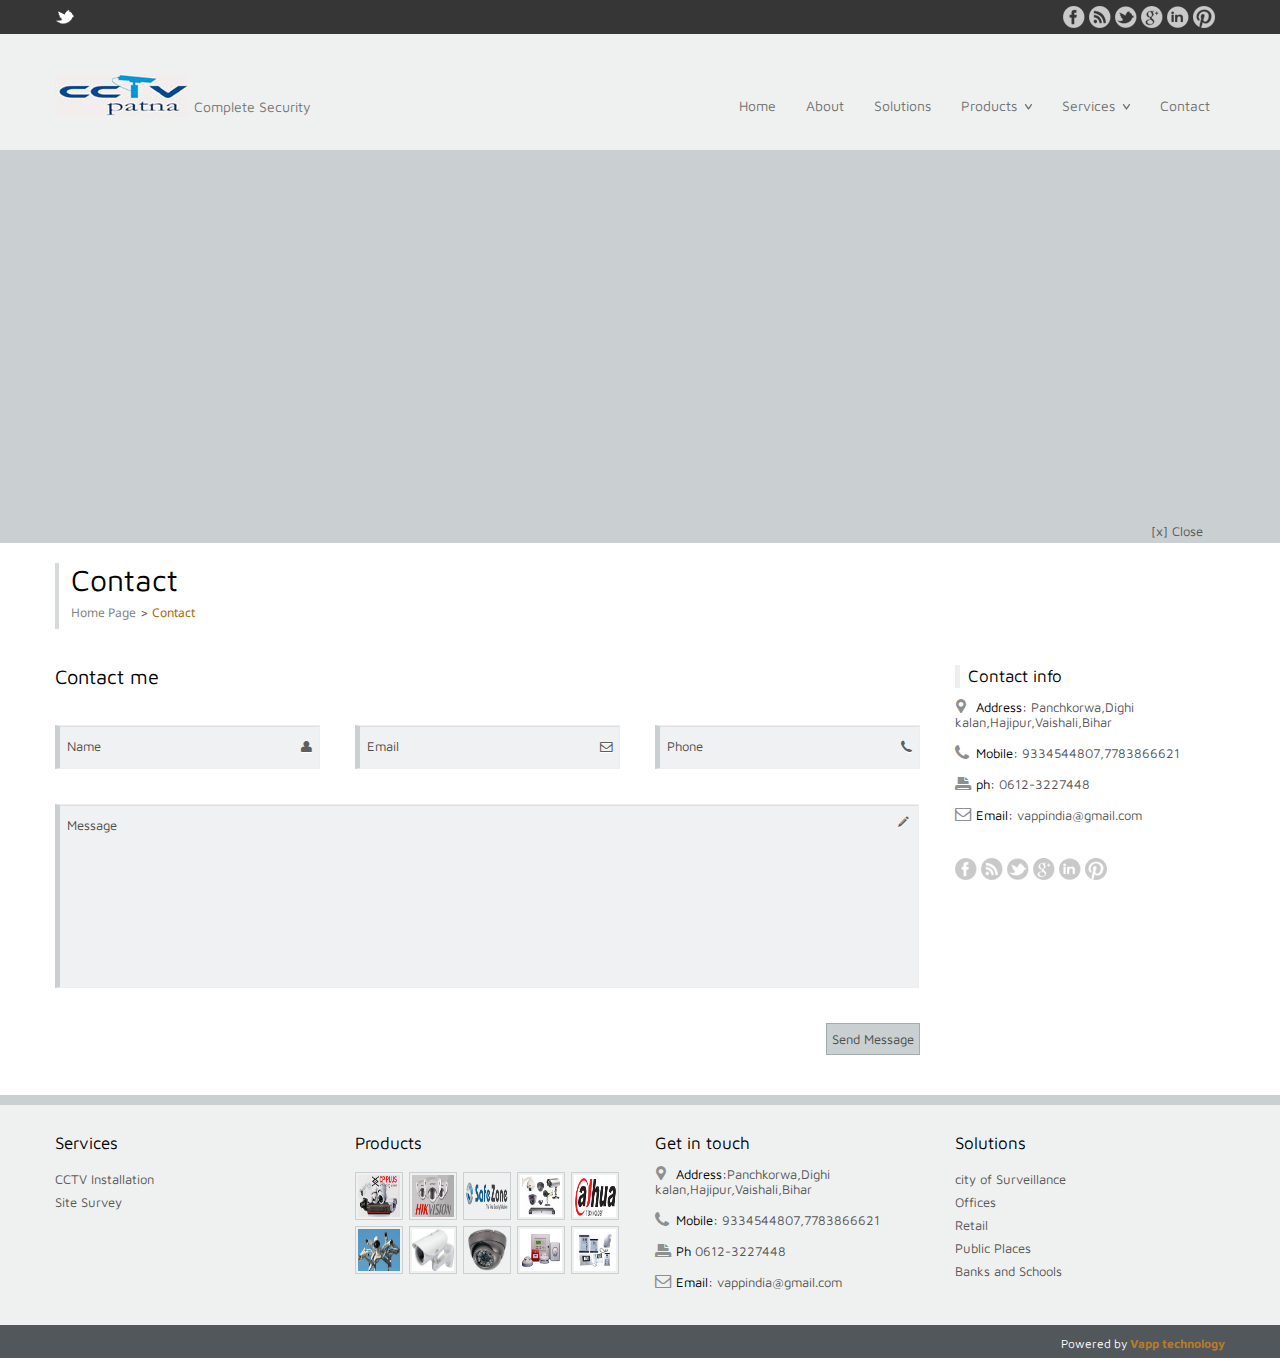
<file: contact-us.html>
<!DOCTYPE html>
<!--[if IE 6]>
<html id="ie6" class="ie"lang="en-US">
<![endif]-->
<!--[if IE 7]>
<html id="ie7"  class="ie"lang="en-US">
<![endif]-->
<!--[if IE 8]>
<html id="ie8"  class="ie"lang="en-US">
<![endif]-->
<!--[if IE 9]>
<html id="ie9"  class="ie"lang="en-US">
<![endif]-->
<!--[if gt IE 9]>
<html class="ie"lang="en-US">
<![endif]-->
<!--[if !IE]>
<html lang="en-US">
<![endif]-->

<!-- START HEAD -->
<head>
    <meta charset="UTF-8" />

    <!-- this line will appear only if the website is visited with an iPad -->
    <meta name="viewport" content="width=device-width, initial-scale=1.0, maximum-scale=1.2, user-scalable=yes" />

    <title>CCTV Patna | Complete Security</title>

    <!-- RESET STYLESHEET -->
    <link rel="stylesheet" type="text/css" media="all" href="css/reset.css" />
    <!-- BOOTSTRAP STYLESHEET -->
    <link rel="stylesheet" type="text/css" media="all" href="css/bootstrap.css" />
    <!-- MAIN THEME STYLESHEET -->
    <link rel="stylesheet" type="text/css" media="all" href="style.css" />

    <link rel='stylesheet' id='custom-css'  href='css/custom.css' type='text/css' media='all' />
    <link rel='stylesheet' id='google-fonts-css'  href='http://fonts.googleapis.com/css?family=Oswald%7CDroid+Sans%7CPlayfair+Display%7COpen+Sans+Condensed:300,400,800%3A300%7CRokkitt%7CShadows+Into+Light%7CMaven+Pro:400,700%7CAbel%7CMontez' type='text/css' media='all' />
    <link rel='stylesheet' id='responsive-css'  href='css/responsive.css' type='text/css' media='all' />
    <link rel='stylesheet' id='tipsy-css'  href='css/tipsy.css' type='text/css' media='all' />

    <link rel='stylesheet' id='fonts-css'  href='css/font-awesome.css' type='text/css' media='all' />
    <link rel='stylesheet' id='shortcode-css'  href='css/shortcodes.css' type='text/css' media='all' />

    <link rel='stylesheet' id='colorbox-css'  href='css/colorbox.css' type='text/css' media='all' />
    <link rel='stylesheet' id='custom-button-mfast-3-css'  href='css/buttons/mfast-3.css' type='text/css' media='all' />
    <link rel='stylesheet' id='flexi-slider-css'  href='css/contact_form.css' type='text/css' media='all' />


    <!-- [favicon] begin -->
    <link rel="shortcut icon" type="image/x-icon" href="favicon.ico" />
    <link rel="icon" type="image/x-icon" href="img/fav.ico" />
    <!-- [favicon] end -->

    <!-- Touch icons more info: http://mathiasbynens.be/notes/touch-icons -->
    <!-- For iPad3 with retina display: -->
    <link rel="apple-touch-icon-precomposed" sizes="144x144" href="apple-touch-icon-144x.png" />
    <!-- For first- and second-generation iPad: -->
    <link rel="apple-touch-icon-precomposed" sizes="114x114" href="apple-touch-icon-114x.png" />
    <!-- For first- and second-generation iPad: -->
    <link rel="apple-touch-icon-precomposed" sizes="72x72" href="apple-touch-icon-72x.png">
    <!-- For non-Retina iPhone, iPod Touch, and Android 2.1+ devices: -->
    <link rel="apple-touch-icon-precomposed" href="apple-touch-icon-57x.png" />

    <link rel='stylesheet' id='thickbox-css'  href='js/thickbox/thickbox.css' type='text/css' media='all' />

    <script type='text/javascript' src='js/jquery/jquery.js'></script>
</head>
<!-- END HEAD -->

<!-- START BODY -->
<body class="home page no_js responsive stretched">

<!-- START BG SHADOW -->
<div class="bg-shadow">

<!-- START WRAPPER -->
<div id="wrapper" class="container group">
<!-- START TOP BAR -->

<!-- START TOP BAR -->
<div id="topbar">
    <div class="container">
        <div class="row">
            <div id="last-tweets-3" class="widget-first span6 widget last-tweets">
                <h3>Last Tweets</h3>
                <div class="list-tweets-3"></div>

                <script type="text/javascript">
                    jQuery(function($){
                        $('#last-tweets-3 .list-tweets-3').tweetable({
                            listClass: 'tweets-widget-3',
                            username: 'YIW',
                            time: false,
                            limit: 3,
                            replies: false
                        });
                    });
                </script>

            </div>

            <div id="text-8" class=" widget-last span6 widget widget_text">
                <div class="textwidget">
                    <a href="# " class="socials-small facebook-small" title="Facebook"  >facebook</a>

                    <a href="#" class="socials-small rss-small" title="Rss"  >rss</a>

                    <a href="#" class="socials-small twitter-small" title="Twitter"  >twitter</a>

                    <a href="#" class="socials-small google-small" title="Google"  >google</a>

                    <a href="#" class="socials-small linkedin-small" title="Linkedin"  >linkedin</a>

                    <a href="#" class="socials-small pinterest-small" title="Pinterest"  >pinterest</a></div>
            </div>
        </div>
    </div>
</div>

<script>
    jQuery(function($){
        var twitterSlider = function(){
            $('#topbar .last-tweets ul').addClass('slides');
            $('#topbar .last-tweets').flexslider({
                animation: "fade",
                slideshowSpeed: 5 * 1000,
                animationDuration: 700,
                directionNav: false,
                controlNav: false,
                keyboardNav: false
            });
        };
        $('#topbar .last-tweets > div').bind('tweetable_loaded', function(){
            twitterSlider();
        });
    });
</script>

<!-- END TOP BAR -->

<!-- START HEADER -->
<div id="header" class="group">
    <div class="group container">
        <div class="row">
            <div class="span12">

                <div class="row">
                    <!-- START LOGO -->
                    <div id="logo" class="span4 group">
                        <a id="logo-img" href="index.html" title="CCTV Patna">
                            <img src="img/g.jpg" title="CCTV Patna" alt="CCTV Patna" />
                        </a>

                        <p id="tagline">Complete Security</p>
                    </div>
                    <!-- END LOGO -->
                    <div id="menu" class="span8 group">
                        <!-- START MAIN NAVIGATION -->
                        <div class="menu">
                            <ul id="nav" class="sf-menu">
                                <li>
                                    <a href="index.html">
                                        Home
                                        <div style="position:absolute; left: 50%;">
                                            <span class="triangle">&nbsp;</span>
                                        </div>
                                    </a>
                                    
                                       
                                <li class="">
                                    <a href="about-us.html">
                                        About
                                        <div style="position:absolute; left: 50%;">
                                            <span class="triangle">&nbsp;</span>
                                        </div>
                                    </a>
                                    
                                <li class="">
                                    <a href="solution.html">
                                        Solutions
                                        <div style="position:absolute; left: 50%;">
                                            <span class="triangle">&nbsp;</span>
                                        </div>
                                    </a>
                                    
                                <li class="">
                                    <a href="#">
                                         Products
                                        <div style="position:absolute; left: 50%;">
                                            <span class="triangle">&nbsp;</span>
                                        </div>
                                    </a>
                                    <ul class="sub-menu">
                                        <li>
                                            <a href="cctv-surveillance.html">
                                               CCTV Serveillance
                                                <div style="position:absolute; left: 50%;">
                                                    <span class="triangle">&nbsp;</span>
                                                </div>
                                            </a>
                                        </li>
                                        <li>
                                            <a href="fire-protection.html">
                                                Fire Protection System
                                                <div style="position:absolute; left: 50%;">
                                                    <span class="triangle">&nbsp;</span>
                                                </div>
                                            </a>
                                        </li>
                                        <li>
                                            <a href="door-phones.html">
                                                 Door phones
                                                <div style="position:absolute; left: 50%;">
                                                    <span class="triangle">&nbsp;</span>
                                                </div>
                                            </a>
                                        </li>
                                       
                                        <li>
                                            <a href="biometrics-attendance.html">
                                                Biometric Attendance
                                                <div style="position:absolute; left: 50%;">
                                                    <span class="triangle">&nbsp;</span>
                                                </div>
                                            </a>
                                        </li>
                                        
                                        </li>
                                    </ul>
                                </li>

                                <li class="">
                                    <a href="#">
                                        Services
                                        <div style="position:absolute; left: 50%;">
                                            <span class="triangle">&nbsp;</span>
                                        </div>
                                    </a>
                                    <ul class="sub-menu">
                                        <li>
                                            <a href="cctv-installation.html">
                                                CCTV installation
                                                <div style="position:absolute; left: 50%;">
                                                    <span class="triangle">&nbsp;</span>
                                                </div>
                                            </a>
                                        </li>
                                        <li>
                                            <a href="site-survey.html">
                                                Site Survey
                                                <div style="position:absolute; left: 50%;">
                                                    <span class="triangle">&nbsp;</span>
                                                </div>
                                            </a>
                                        </li>
                                        
                                    </ul>
                                </li>
                                <li class="">
                                    <a href="contact-us.html">
                                        Contact
                                        <div style="position:absolute; left: 50%;">
                                            <span class="triangle">&nbsp;</span>
                                        </div>
                                    </a>
                                        </li>
                                    </ul>
                                </li>
                            </ul>
                        </div>
                        <!-- END MAIN NAVIGATION -->
                    </div>
                </div>
            </div>
        </div>
    </div>
    <div id="border-header"></div>
</div>
<!-- END HEADER -->

<!-- START MAP -->
<div id="map">
  <div style="width: 100%"><iframe width="100%" height="335" src="http://www.maps.ie/create-google-map/map.php?width=100%&amp;height=335&amp;hl=en&amp;q=Panchkorwa%2CDighi%20kalan%2CHajipur%2CVaishali%2CBihar+(CCTV)&amp;ie=UTF8&amp;t=&amp;z=17&amp;iwloc=A&amp;output=embed" frameborder="0" scrolling="no" marginheight="0" marginwidth="0"><a href="http://www.maps.ie/create-google-map/">Google Maps HTML</a> by <a href="http://www.maps.ie/">Maps.ie</a></iframe></div><br />

    <div id="map-handler" class="container"><a href="#">[x] Close</a></div>
</div>
<!-- END MAP -->

<!-- START PAGE META -->
<div id="page-meta" class="container">

    <!-- TITLE -->
    <div class="title">
        <h1>Contact</h1>
    </div>

    <!-- BREDCRUMB -->
    <div class="breadcrumbs">
        <p id="yit-breadcrumb" itemprop="breadcrumb">
            <a class="home" href="index.html">Home Page</a> &gt;
            <a class="no-link current" href="#">Contact</a>
        </p>
    </div>
</div>
<!-- END PAGE META -->

<!-- START PRIMARY -->
<div id="primary" class="sidebar-right">
    <div class="container group">
        <div class="row">
            <!-- START CONTENT -->
            <div id="content-page" class="span9 content group">
                <div class="page type-page status-publish hentry group">
                    <h3>Contact me</h3>
                    <p>&nbsp;</p>
                    <form id="contact-form-contact-form" class="contact-form row" method="post" action="sendmail.php" enctype="multipart/form-data">

                        
                        <fieldset>
                            <ul>
                                <li class="text-field span3">
                                    <label for="name-contact-form">
                                        <span class="mainlabel">Name</span>
                                    </label>
                                    <div class="input-prepend">
                                        <span class="add-on">
                                            <i class="icon-user"></i>
                                        </span>
                                        <input type="text" name="yit_contact[name]" id="name-contact-form" class="required" value="" />

                                    </div>
                                    <div class="msg-error"></div>
                                    <div class="clear"></div>
                                </li>

                                <li class="text-field span3">
                                    <label for="email-contact-form">
                                        <span class="mainlabel">Email</span>
                                    </label>
                                    <div class="input-prepend">
                                        <span class="add-on">
                                            <i class="icon-envelope"></i>
                                        </span>
                                        <input type="text" name="yit_contact[email]" id="email-contact-form" class="required email-validate" value="" />
                                    </div>

                                    <div class="msg-error"></div>
                                    <div class="clear"></div>
                                </li>

                                <li class="text-field span3">
                                    <label for="phone-contact-form">
                                        <span class="mainlabel">Phone</span>
                                    </label>
                                    <div class="input-prepend">
                                        <span class="add-on">
                                            <i class="icon-phone"></i>
                                        </span>
                                        <input type="text" name="yit_contact[phone]" id="phone-contact-form" class="" value="" />
                                    </div>

                                    <div class="msg-error"></div>
                                    <div class="clear"></div>
                                </li>

                                <li class="textarea-field span9">
                                    <label for="message-contact-form">
                                        <span class="mainlabel">Message</span>
                                    </label>
                                    <div class="input-prepend">
                                        <span class="add-on">
                                            <i class="icon-pencil"></i>
                                        </span>
                                        <textarea name="yit_contact[message]" id="message-contact-form" rows="8" cols="30" class="required"></textarea>
                                    </div>
                                    <div class="msg-error"></div>
                                    <div class="clear"></div>
                                </li>

                                <li class="submit-button span9">
                                    <input type="text" name="yit_bot" id="yit_bot" />
                                    <input type="hidden" name="yit_action" value="sendmail" id="yit_action" />
                                    <input type="hidden" name="yit_referer" value="pages-contact.html" />
                                    <input type="hidden" name="id_form" value="3" />
                                    <input type="submit" name="yit_sendemail" value="Send Message" class="sendmail alignright" />
                                    <div class="clear"></div>
                                </li>
                            </ul>
                        </fieldset>
                    </form>

                    <script type="text/javascript">
                        var messages_form_3 = {
                            name: "Insert the name",
                            email: "Insert a valid email",
                            phone: "",
                            message: "Insert a message"
                        };
                    </script>

                </div>

                <!-- START COMMENTS -->
                <div id="comments"></div>
                <!-- END COMMENTS -->
            </div>
            <!-- END CONTENT -->

            <!-- START SIDEBAR -->
            <div id="sidebar-contact" class="span3 sidebar group">
                <div id="contact-info-2" class="widget-first widget contact-info">
                    <h3>Contact info</h3>
                    <div class="sidebar-nav">
                        <ul>
                            <li>
                                <i class="icon-map-marker" style="color:#000;font-size:12px;width:12px;height:12px"></i>
                                <span>Address:</span> Panchkorwa,Dighi kalan,Hajipur,Vaishali,Bihar
                            </li>

                            <li>
                                <i class="icon-phone" style="color:#000;font-size:12px;width:12px;height:12px"></i>
                                <span>Mobile:</span> 9334544807,7783866621
                            </li>

                            <li>
                                <i class="icon-print" style="color:#000;font-size:12px;width:12px;height:12px"></i>
                                <span>ph:</span> 0612-3227448
                            </li>

                            <li>
                                <i class="icon-envelope" style="color:#000;font-size:12px;width:12px;height:12px"></i>
                                <span>Email:</span> vappindia@gmail.com
                            </li>
                        </ul>
                    </div>
                </div>
                <div id="text-2" class="widget-2 widget-last widget widget_text">
                   
                        <a href="# " class="socials-small facebook-small" title="Facebook"  >facebook</a>

                        <a href="#" class="socials-small rss-small" title="Rss"  >rss</a>

                        <a href="#" class="socials-small twitter-small" title="Twitter"  >twitter</a>

                        <a href="#" class="socials-small google-small" title="Google"  >google</a>

                        <a href="#" class="socials-small linkedin-small" title="Linkedin"  >linkedin</a>

                        <a href="#" class="socials-small pinterest-small" title="Pinterest"  >pinterest</a></div>
                </div>
            </div>
            <!-- END SIDEBAR -->

            <!-- START EXTRA CONTENT -->
            <!-- END EXTRA CONTENT -->

        </div>
    </div>
</div>
<!-- END PRIMARY -->

<!-- START FOOTER -->
<div id="footer">
    <div class="container">
        <div class="row">
            <div>
                 <div id="last-tweets-2" class=" widget span3 last-tweets">
                    <h3>Services</h3>
                    <div class="list-tweets-2">

                    </div>

                    CCTV Installation<br>
					Site Survey<br>
					
                </div>
                      
                <div class="widget span3 widget_flickrRSS">
                    <h3>Products</h3>

                    <a title="cpplus" href="cctv-surveillance.html"><img alt="cpplus" src="img/cp.png"></a>
                    <a title="hikevission" href="cctv-surveillance.html"><img alt="hikevission" src="img/hike.jpg"></a>
                    <a title="safezone" href="cctv-surveillance.html"><img alt="safezone" src="img/safe.png"></a>
                    <a title="cctv serveillance" href="cctv-surveillance.html"><img alt="cctv serveillance" src="img/cc.png"></a>
                    <a title="dahua technology" href="cctv-surveillance.html"><img alt="dahua technology" src="img/dahua.jpg"></a>
                    <a title="cctv serveillance" href="cctv-surveillance.html"><img alt="cctv serveillance" src="img/ci.jpg"></a>
                    <a title="cctv serveillance" href="cctv-surveillance.html"><img alt="cctv serveillance" src="img/de.jpg"></a>
                    <a title="dome camera" href="cctv-surveillance.html"><img alt="dome camera" src="img/camera.png"></a>
                    <a title="fire system" href="cctv-surveillance.html"><img alt="fire system" src="img/fi.png"></a>
                    <a title="door phone" href="http:cctv-surveillance.html"><img alt="door phones" src="img/do.jpg"></a>
                </div>
                <div  class="widget span3 contact-info">
                    <h3>Get in touch</h3>
                    <div class="sidebar-nav">
                        <ul>
                            <li>
                                <i class="icon-map-marker" style="color:#000;font-size:12px;width:12px;height:12px"></i>
                                <span>Address:</span>Panchkorwa,Dighi kalan,Hajipur,Vaishali,Bihar
                            </li>
                            <li>
                                <i class="icon-phone" style="color:#000;font-size:12px;width:12px;height:12px"></i>
                                <span>Mobile:</span> 9334544807,7783866621
                            </li>
                            <li>
                                <i class="icon-print" style="color:#000;font-size:12px;width:12px;height:12px"></i>
                                <span>Ph</span> 0612-3227448
                            </li>
                            <li>
                                <i class="icon-envelope" style="color:#000;font-size:12px;width:12px;height:12px"></i>
                                <span>Email:</span> vappindia@gmail.com
                            </li>
                        </ul>
                    </div>
                </div>
                <div id="last-tweets-2" class=" widget span3 last-tweets">
                    <h3>Solutions</h3>
                    <div class="list-tweets-2">

                    </div>

                    city of Surveillance<br>
					Offices<br>
					Retail<br>
					Public Places<br>
					Banks and Schools
					
                </div>
            </div>
        </div>
    </div>
</div>
<!-- END FOOTER -->

<!-- START COPYRIGHT -->
<div id="copyright">
    <div class="container">
        <div class="row">
            <div class="left span6">
                <a href="http://yithemes.com/?ddownload=60426&amp;ap_id=celestino-html"><strong></strong></a>
            </div>
            <div class="right span6">
                <p>Powered by
                    <a href="http://yithemes.com/" title="free themes wordpress">
                        <strong>Vapp technology</strong>
                    </a>
                </p>
            </div>
        </div>
    </div>
</div>
<!-- END COPYRIGHT -->

</div>
<!-- END WRAPPER -->

</div>
<!-- END BG SHADOW -->



<!-- START CUSTOM SCRIPT -->

<!-- END CUSTOM SCRIPT -->

<script type='text/javascript' src='js/jquery.colorbox-min.js'></script>
<script type='text/javascript' src='js/jquery.tweetable.js'></script>
<script type='text/javascript' src='js/jquery.superfish.js'></script>
<script type='text/javascript' src='portfolios/filterable/js/jquery.filterable.js'></script>
<script type='text/javascript' src='js/jquery.tipsy.js'></script>
<script type='text/javascript' src='js/responsive.js'></script>
<script type='text/javascript' src='js/jquery.mobilemenu.js'></script>
<script type='text/javascript' src='js/shortcodes.js'></script>
<script type='text/javascript' src='js/jquery/jquery.masonry.min.js'></script>
<script type='text/javascript' src='js/jquery.flexslider-min.js'></script>
<script type='text/javascript' src='js/jquery.easing.js'></script>
<script type='text/javascript' src='sliders/elastic/js/jquery.eislideshow.js'></script>

<script type='text/javascript' src='js/jquery.custom.js'></script>

</body>
<!-- END BODY -->
</html>
</file>
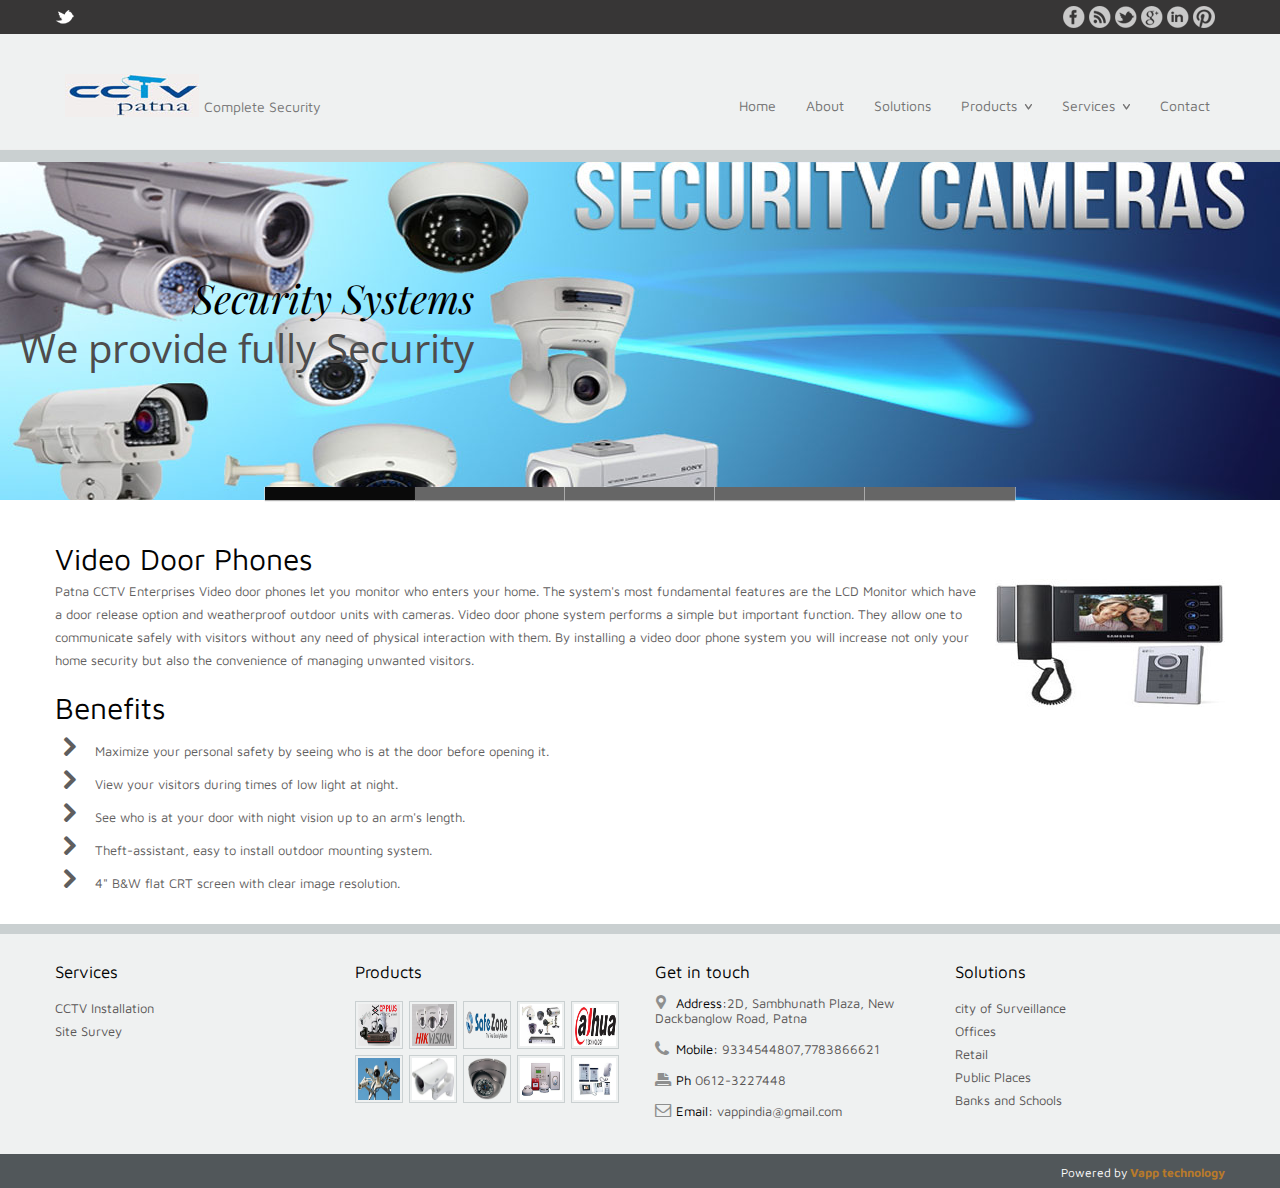
<file: door-phones.html>
<!DOCTYPE html>
<!--[if IE 6]>
<html id="ie6" class="ie"lang="en-US">
<![endif]-->
<!--[if IE 7]>
<html id="ie7"  class="ie"lang="en-US">
<![endif]-->
<!--[if IE 8]>
<html id="ie8"  class="ie"lang="en-US">
<![endif]-->
<!--[if IE 9]>
<html id="ie9"  class="ie"lang="en-US">
<![endif]-->
<!--[if gt IE 9]>
<html class="ie"lang="en-US">
<![endif]-->
<!--[if !IE]>
<html lang="en-US">
<![endif]-->

<!-- START HEAD -->
<head>
    <meta charset="UTF-8" />

    <!-- this line will appear only if the website is visited with an iPad -->
    <meta name="viewport" content="width=device-width, initial-scale=1.0, maximum-scale=1.2, user-scalable=yes" />

    <title>CCTV patna | Complete Security</title>

    <!-- RESET STYLESHEET -->
    <link rel="stylesheet" type="text/css" media="all" href="css/reset.css" />
	<link rel="stylesheet" type="text/css" href="st.css">
    <!-- BOOTSTRAP STYLESHEET -->
    <link rel="stylesheet" type="text/css" media="all" href="css/bootstrap.css" />
    <!-- MAIN THEME STYLESHEET -->
    <link rel="stylesheet" type="text/css" media="all" href="style.css" />

    <link rel='stylesheet' id='custom-css'  href='css/custom.css' type='text/css' media='all' />
    <link rel='stylesheet' id='google-fonts-css'  href='http://fonts.googleapis.com/css?family=Oswald%7CDroid+Sans%7CPlayfair+Display%7COpen+Sans+Condensed:300,400,800%3A300%7CRokkitt%7CShadows+Into+Light%7CMaven+Pro:400,700%7CAbel%7CMontez' type='text/css' media='all' />
    <link rel='stylesheet' id='responsive-css'  href='css/responsive.css' type='text/css' media='all' />
    <link rel='stylesheet' id='tipsy-css'  href='css/tipsy.css' type='text/css' media='all' />

    <link rel='stylesheet' id='fonts-css'  href='css/font-awesome.css' type='text/css' media='all' />
    <link rel='stylesheet' id='full-descriptor-css'  href='portfolios/full-description/css/style.css' type='text/css' media='all' />
    <link rel='stylesheet' id='slide-details-css'  href='portfolios/slide-detail/css/style.css' type='text/css' media='all' />
    <link rel='stylesheet' id='shortcode-css'  href='css/shortcodes.css' type='text/css' media='all' />

    <link rel='stylesheet' id='colorbox-css'  href='css/colorbox.css' type='text/css' media='all' />
    <link rel='stylesheet' id='elastic-slider-css'  href='sliders/elastic/css/elastic.css' type='text/css' media='all' />
    <link rel='stylesheet' id='custom-button-mfast-3-css'  href='css/buttons/mfast-3.css' type='text/css' media='all' />


    <!-- [favicon] begin -->
    <link rel="shortcut icon" type="image/x-icon" href="favicon.ico" />
    <link rel="icon" type="image/x-icon" href="favicon.ico" />
    <!-- [favicon] end -->

    <!-- Touch icons more info: http://mathiasbynens.be/notes/touch-icons -->
    <!-- For iPad3 with retina display: -->
    <link rel="apple-touch-icon-precomposed" sizes="144x144" href="apple-touch-icon-144x.png" />
    <!-- For first- and second-generation iPad: -->
    <link rel="apple-touch-icon-precomposed" sizes="114x114" href="apple-touch-icon-114x.png" />
    <!-- For first- and second-generation iPad: -->
    <link rel="apple-touch-icon-precomposed" sizes="72x72" href="apple-touch-icon-72x.png">
    <!-- For non-Retina iPhone, iPod Touch, and Android 2.1+ devices: -->
    <link rel="apple-touch-icon-precomposed" href="apple-touch-icon-57x.png" />

    <link rel='stylesheet' id='thickbox-css'  href='js/thickbox/thickbox.css' type='text/css' media='all' />
	<link rel="icon" href="img/fav.ico"/>

    <script type='text/javascript' src='js/jquery/jquery.js'></script>
</head>
<!-- END HEAD -->

<!-- START BODY -->
<body class="home page no_js responsive stretched">





<!-- START BG SHADOW -->
<div class="bg-shadow">

<!-- START WRAPPER -->
<div id="wrapper" class="container group">
<!-- START TOP BAR -->

<!-- START TOP BAR -->
<div id="topbar">
    <div class="container">
        <div class="row">
            <div id="last-tweets-3" class="widget-first span6 widget last-tweets">
                <h3>Last Tweets</h3>
                <div class="list-tweets-3"></div>

                <script type="text/javascript">
                    jQuery(function($){
                        $('#last-tweets-3 .list-tweets-3').tweetable({
                            listClass: 'tweets-widget-3',
                            username: 'YIW',
                            time: false,
                            limit: 3,
                            replies: false
                        });
                    });
                </script>

            </div>

            <div id="text-8" class=" widget-last span6 widget widget_text">
                <div class="textwidget">
                    <a href="# " class="socials-small facebook-small" title="Facebook"  >facebook</a>

                    <a href="#" class="socials-small rss-small" title="Rss"  >rss</a>

                    <a href="#" class="socials-small twitter-small" title="Twitter"  >twitter</a>

                    <a href="#" class="socials-small google-small" title="Google"  >google</a>

                    <a href="#" class="socials-small linkedin-small" title="Linkedin"  >linkedin</a>

                    <a href="#" class="socials-small pinterest-small" title="Pinterest"  >pinterest</a></div>
            </div>
        </div>
    </div>
</div>

<script>
    jQuery(function($){
        var twitterSlider = function(){
            $('#topbar .last-tweets ul').addClass('slides');
            $('#topbar .last-tweets').flexslider({
                animation: "fade",
                slideshowSpeed: 5 * 1000,
                animationDuration: 700,
                directionNav: false,
                controlNav: false,
                keyboardNav: false
            });
        };
        $('#topbar .last-tweets > div').bind('tweetable_loaded', function(){
            twitterSlider();
        });
    });
</script>

<!-- END TOP BAR -->

<!-- START HEADER -->
<div id="header" class="group">
    <div class="group container">
        <div class="row">
            <div class="span12">

                <div class="row">
                    <!-- START LOGO -->
                    <div id="logo" class="span4 group">
                        <a id="logo-img" href="index.html" title="CCTV patna">
                            <img src="img/g.jpg" title="CCTV Patna" alt="CCTV patna" />
                        </a>

                        <p id="tagline">Complete Security</p>
                    </div>
                    <!-- END LOGO -->
                    <div id="menu" class="span8 group">
                        <!-- START MAIN NAVIGATION -->
                        <div class="menu">
                            <ul id="nav" class="sf-menu">
                                <li class="">
                                    <a href="index.html">
                                        Home
                                        <div style="position:absolute; left: 50%;">
                                            <span class="triangle">&nbsp;</span>
                                        </div>
                                    </a>
                                    
                                       
                                <li class="">
                                    <a href="about-us.html">
                                        About
                                        <div style="position:absolute; left: 50%;">
                                            <span class="triangle">&nbsp;</span>
                                        </div>
                                    </a>
                                    
                                <li class="">
                                    <a href="solution.html">
                                        Solutions
                                        <div style="position:absolute; left: 50%;">
                                            <span class="triangle">&nbsp;</span>
                                        </div>
                                    </a>
                                    
                                <li class="">
                                    <a href="#">
                                         Products
                                        <div style="position:absolute; left: 50%;">
                                            <span class="triangle">&nbsp;</span>
                                        </div>
                                    </a>
                                    <ul class="sub-menu">
                                        <li>
                                            <a href="cctv-surveillance.html">
                                               CCTV Serveillance
                                                <div style="position:absolute; left: 50%;">
                                                    <span class="triangle">&nbsp;</span>
                                                </div>
                                            </a>
                                        </li>
                                        <li>
                                            <a href="fire-protection.html">
                                                Fire Protection System
                                                <div style="position:absolute; left: 50%;">
                                                    <span class="triangle">&nbsp;</span>
                                                </div>
                                            </a>
                                        </li>
                                        <li>
                                            <a href="door-phones.html">
                                                 Door phones
                                                <div style="position:absolute; left: 50%;">
                                                    <span class="triangle">&nbsp;</span>
                                                </div>
                                            </a>
                                        </li>
                                       
                                        <li>
                                            <a href="biometrics-attendance.html">
                                                Biometric Attendance
                                                <div style="position:absolute; left: 50%;">
                                                    <span class="triangle">&nbsp;</span>
                                                </div>
                                            </a>
                                        </li>
                                        
                                        </li>
                                    </ul>
                                </li>
                                <li class="">
                                    <a href="#">
                                        Services
                                        <div style="position:absolute; left: 50%;">
                                            <span class="triangle">&nbsp;</span>
                                        </div>
                                    </a>
                                    <ul class="sub-menu">
                                        <li>
                                            <a href="cctv-installation.html">
                                                CCTV installation
                                                <div style="position:absolute; left: 50%;">
                                                    <span class="triangle">&nbsp;</span>
                                                </div>
                                            </a>
                                        </li>
                                        <li>
                                            <a href="site-survey.html">
                                                Site Survey
                                                <div style="position:absolute; left: 50%;">
                                                    <span class="triangle">&nbsp;</span>
                                                </div>
                                            </a>
                                        </li>
                                        
                                    </ul>
                                </li>
                                <li class="">
                                    <a href="contact-us.html">
                                        Contact
                                        <div style="position:absolute; left: 50%;">
                                            <span class="triangle">&nbsp;</span>
                                        </div>
                                    </a>
                                   
                                </li>
                            </ul>
                        </div>
                        <!-- END MAIN NAVIGATION -->
                    </div>
                </div>
            </div>
        </div>
    </div>
    <div id="border-header"></div>
</div>
<!-- END HEADER -->
<!-- BEGIN #slider -->
<div id="slider-elastic" class="slider slider-elastic elastic ei-slider" style="width: 100%; height: 400px;">
    <div class="ei-slider-loading">Loading</div>
    <ul class="ei-slider-large">

        <li class="first slide-1 slide align-">
            <img width="1280" height="400" src="img/sl.jpg" class="attachment-full" alt="001" />
            <div class="ei-title">
                <h2>Security Systems</h2>
                <h3>We provide fully Security</h3>
            </div>
        </li>

        <li class="slide-2 slide align-">
            <img width="1280" height="400" src="img/sl2.jpg" class="attachment-full" alt="002" />
            <div class="ei-title">
                <h2>Wireless security cameras</h2>
                <h3>IP Cameras</h3>
            </div>
        </li>

        <li class="slide-3 slide align-">
            <img width="1280" height="400" src="img/sl3.jpg" class="attachment-full" alt="001" />
            <div class="ei-title">
                <h2>Dome Cameras</h2>
                <h3>Bullet Cameras</h3>
            </div>
        </li>

        <li class="slide-4 slide align-">
            <img width="1280" height="500" src="img/sl4.jpg" class="attachment-full" alt="003" />
            <div class="ei-title">
                <h2>  CCTV Digital Video Recorders (DVRs)</h2>
                <h3> CCTV Surveillance</h3>
            </div>
        </li>

        <li class="last slide-5 slide align-">
            <img width="1280" height="400" src="img/sl5.jpg" class="attachment-full" alt="005" />
            <div class="ei-title">
                <h2>CCTV Installation.</h2>
                <h3>CCTV Systems and Hidden Cameras Installation</h3>
            </div>
        </li>
    </ul>
    <!-- ei-slider-large -->

    <ul class="ei-slider-thumbs">
        <li class="ei-slider-element">
            Current
        </li>

        <li>
            <a href="#"> - </a>
            <img src="img/sl.jpg" alt=" - " />
        </li>

        <li>
            <a href="#"> </a>
            <img src="img/sl2.jpg" alt=" - " />
        </li>

        <li>
            <a href="#"> </a>
            <img src="img/sl3.jpg" alt=" - " />
        </li>

        <li>
            <a href="#"> </a>
            <img src="img/sl4.jpg" alt=" - " />
        </li>

        <li>
            <a href="#"> </a>
            <src="img/sl5.jpg" alt=" - " />
        </li>
    </ul>
    <!-- ei-slider-thumbs -->

    <div class="shadow"></div>
</div>
<!-- ei-slider -->

<!-- END #slider -->

<script type="text/javascript">
    jQuery(document).ready(function($){
        $('#slider-elastic.elastic').eislideshow({
            easing		: 'easeOutExpo',
            titleeasing	: 'easeOutExpo',
            titlespeed	: 1200,
            autoplay	: true,
            slideshow_interval : 3000,
            speed       : 800,
            animation   : 'sides'
        });
    });
</script>
<br>
 <div class="clear"></div>
<div class="container">
<div class="bo">
<h1>Video Door Phones</h1>
<img src="img/door.jpg">
<p>Patna CCTV Enterprises Video door phones let you monitor who enters your home. The system's most fundamental features are the LCD Monitor which have a door release option and weatherproof outdoor units with cameras. Video door phone system performs a simple but important function. They allow one to communicate safely with visitors without any need of physical interaction with them. By installing a video door phone system you will increase not only your home security but also the convenience of managing unwanted visitors.</p>



<h1>Benefits</h1>
 <ul class="the-icons">
<li class="icon-chevron-right">Maximize your personal safety by seeing who is at the door before opening it.</li>
<li class="icon-chevron-right">View your visitors during times of low light at night.</li>
<li class="icon-chevron-right">See who is at your door with night vision up to an arm's length.</li>
<li class="icon-chevron-right">Theft-assistant, easy to install outdoor mounting system.</li>
<li class="icon-chevron-right">4" B&W flat CRT screen with clear image resolution.</li>

</ul>
</div>
 </div></div>
 
 
 
 
 
 
 
 
 
 
 


<!-- START FOOTER -->
<div id="footer">
    <div class="container">
        <div class="row">
            <div>
                 <div id="last-tweets-2" class=" widget span3 last-tweets">
                    <h3>Services</h3>
                    <div class="list-tweets-2">

                    </div>

                    CCTV Installation<br>
					Site Survey<br>
					
                </div>
                      
                <div class="widget span3 widget_flickrRSS">
                    <h3>Products</h3>

                    <a title="cpplus" href="cctv-surveillance.html"><img alt="cpplus" src="img/cp.png"></a>
                    <a title="hikevission" href="cctv-surveillance.html"><img alt="hikevission" src="img/hike.jpg"></a>
                    <a title="safezone" href="cctv-surveillance.html"><img alt="safezone" src="img/safe.png"></a>
                    <a title="cctv serveillance" href="cctv-surveillance.html"><img alt="cctv serveillance" src="img/cc.png"></a>
                    <a title="dahua technology" href="cctv-surveillance.html"><img alt="dahua technology" src="img/dahua.jpg"></a>
                    <a title="cctv serveillance" href="cctv-surveillance.html"><img alt="cctv serveillance" src="img/ci.jpg"></a>
                    <a title="cctv serveillance" href="cctv-surveillance.html"><img alt="cctv serveillance" src="img/de.jpg"></a>
                    <a title="dome camera" href="cctv-surveillance.html"><img alt="dome camera" src="img/camera.png"></a>
                    <a title="fire system" href="cctv-surveillance.html"><img alt="fire system" src="img/fi.png"></a>
                    <a title="door phone" href="http:cctv-surveillance.html"><img alt="door phones" src="img/do.jpg"></a>
                </div>
                <div  class="widget span3 contact-info">
                    <h3>Get in touch</h3>
                    <div class="sidebar-nav">
                        <ul>
                            <li>
                                <i class="icon-map-marker" style="color:#000;font-size:12px;width:12px;height:12px"></i>
                                <span>Address:</span>2D, Sambhunath Plaza, New Dackbanglow Road, Patna
                            </li>
                            <li>
                                <i class="icon-phone" style="color:#000;font-size:12px;width:12px;height:12px"></i>
                                <span>Mobile:</span> 9334544807,7783866621
                            </li>
                            <li>
                                <i class="icon-print" style="color:#000;font-size:12px;width:12px;height:12px"></i>
                                <span>Ph</span> 0612-3227448
                            </li>
                            <li>
                                <i class="icon-envelope" style="color:#000;font-size:12px;width:12px;height:12px"></i>
                                <span>Email:</span> vappindia@gmail.com
                            </li>
                        </ul>
                    </div>
                </div>
                <div id="last-tweets-2" class=" widget span3 last-tweets">
                    <h3>Solutions</h3>
                    <div class="list-tweets-2">

                    </div>

                    city of Surveillance<br>
					Offices<br>
					Retail<br>
					Public Places<br>
					Banks and Schools
					
                </div>
            </div>
        </div>
    </div>
</div>
<!-- END FOOTER -->

<!-- START COPYRIGHT -->
<div id="copyright">
    <div class="container">
        <div class="row">
            <div class="left span6">
                <a href="http://yithemes.com/?ddownload=60426&amp;ap_id=celestino-html"><strong></strong></a>
            </div>
            <div class="right span6">
                <p>Powered by
                    <a href="http://yithemes.com/" title="free themes wordpress">
                        <strong>Vapp technology</strong>
                    </a>
                </p>
            </div>
        </div>
    </div>
</div>
<!-- END COPYRIGHT -->

</div>
<!-- END WRAPPER -->

</div>
<!-- END BG SHADOW -->



<!-- START CUSTOM SCRIPT -->

<!-- END CUSTOM SCRIPT -->

<script type='text/javascript' src='js/jquery.colorbox-min.js'></script>
<script type='text/javascript' src='js/jquery.tweetable.js'></script>
<script type='text/javascript' src='js/jquery.superfish.js'></script>
<script type='text/javascript' src='portfolios/filterable/js/jquery.filterable.js'></script>
<script type='text/javascript' src='js/jquery.tipsy.js'></script>
<script type='text/javascript' src='js/responsive.js'></script>
<script type='text/javascript' src='js/jquery.mobilemenu.js'></script>
<script type='text/javascript' src='js/shortcodes.js'></script>
<script type='text/javascript' src='js/jquery/jquery.masonry.min.js'></script>
<script type='text/javascript' src='js/jquery.flexslider-min.js'></script>
<script type='text/javascript' src='js/jquery.easing.js'></script>
<script type='text/javascript' src='sliders/elastic/js/jquery.eislideshow.js'></script>

<script type='text/javascript' src='js/jquery.custom.js'></script>

</body>
<!-- END BODY -->
</html>
</file>
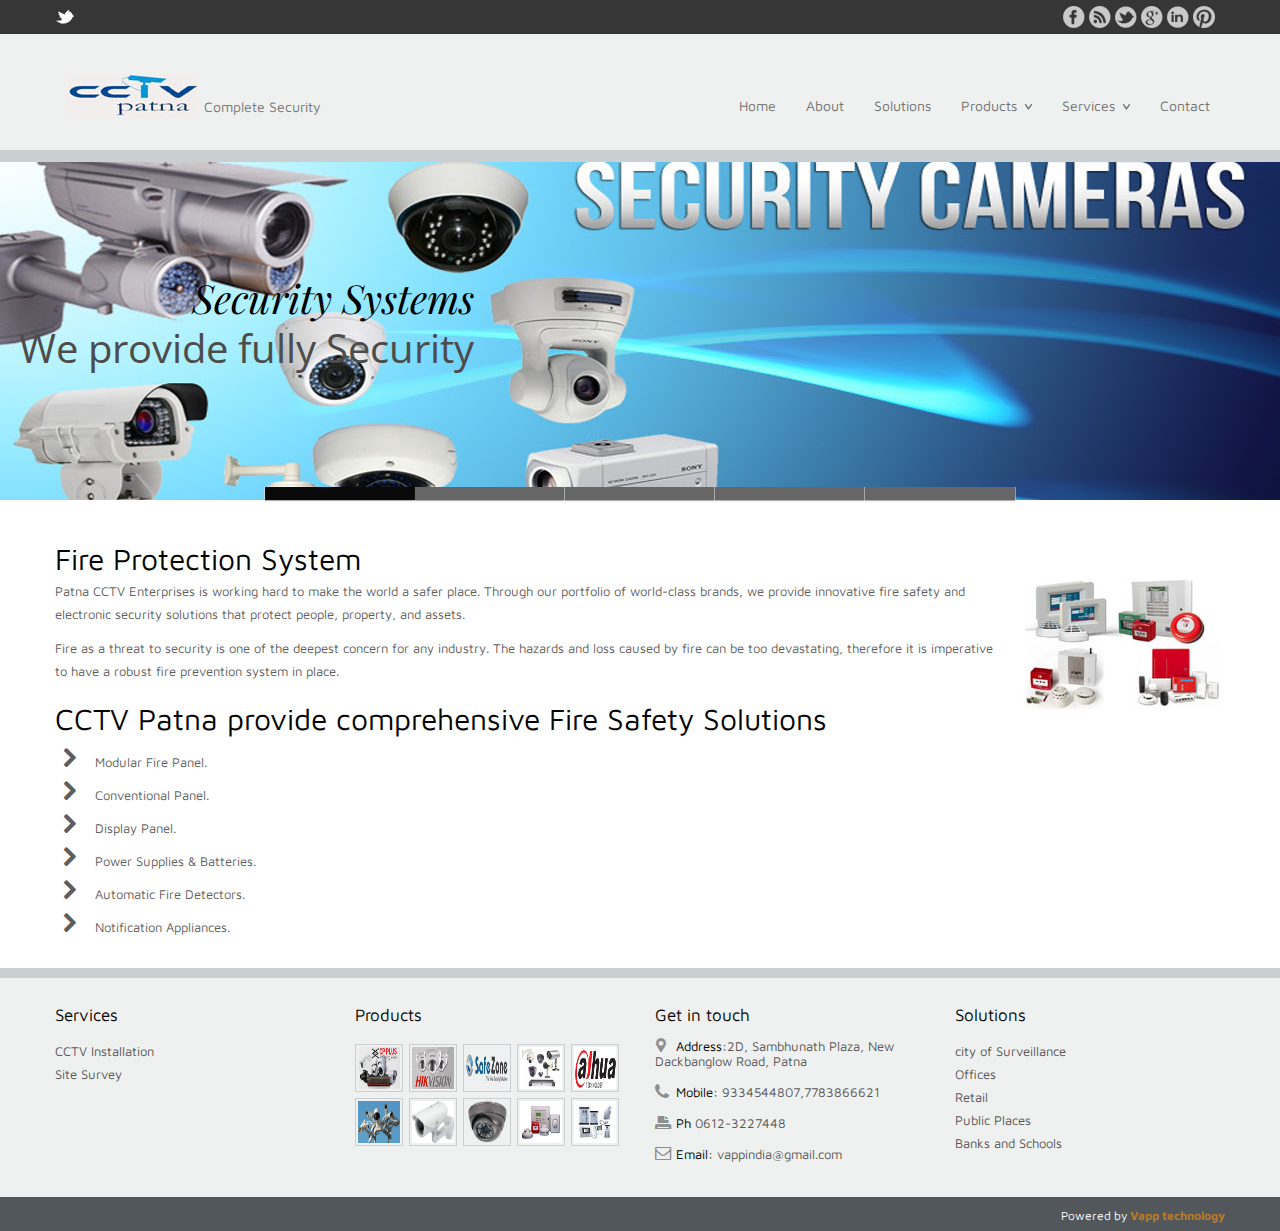
<file: fire-protection.html>
<!DOCTYPE html>
<!--[if IE 6]>
<html id="ie6" class="ie"lang="en-US">
<![endif]-->
<!--[if IE 7]>
<html id="ie7"  class="ie"lang="en-US">
<![endif]-->
<!--[if IE 8]>
<html id="ie8"  class="ie"lang="en-US">
<![endif]-->
<!--[if IE 9]>
<html id="ie9"  class="ie"lang="en-US">
<![endif]-->
<!--[if gt IE 9]>
<html class="ie"lang="en-US">
<![endif]-->
<!--[if !IE]>
<html lang="en-US">
<![endif]-->

<!-- START HEAD -->
<head>
    <meta charset="UTF-8" />

    <!-- this line will appear only if the website is visited with an iPad -->
    <meta name="viewport" content="width=device-width, initial-scale=1.0, maximum-scale=1.2, user-scalable=yes" />

    <title>CCTV patna | Complete Security</title>

    <!-- RESET STYLESHEET -->
    <link rel="stylesheet" type="text/css" media="all" href="css/reset.css" />
	<link rel="stylesheet" type="text/css" href="st.css">
    <!-- BOOTSTRAP STYLESHEET -->
    <link rel="stylesheet" type="text/css" media="all" href="css/bootstrap.css" />
    <!-- MAIN THEME STYLESHEET -->
    <link rel="stylesheet" type="text/css" media="all" href="style.css" />

    <link rel='stylesheet' id='custom-css'  href='css/custom.css' type='text/css' media='all' />
    <link rel='stylesheet' id='google-fonts-css'  href='http://fonts.googleapis.com/css?family=Oswald%7CDroid+Sans%7CPlayfair+Display%7COpen+Sans+Condensed:300,400,800%3A300%7CRokkitt%7CShadows+Into+Light%7CMaven+Pro:400,700%7CAbel%7CMontez' type='text/css' media='all' />
    <link rel='stylesheet' id='responsive-css'  href='css/responsive.css' type='text/css' media='all' />
    <link rel='stylesheet' id='tipsy-css'  href='css/tipsy.css' type='text/css' media='all' />

    <link rel='stylesheet' id='fonts-css'  href='css/font-awesome.css' type='text/css' media='all' />
    <link rel='stylesheet' id='full-descriptor-css'  href='portfolios/full-description/css/style.css' type='text/css' media='all' />
    <link rel='stylesheet' id='slide-details-css'  href='portfolios/slide-detail/css/style.css' type='text/css' media='all' />
    <link rel='stylesheet' id='shortcode-css'  href='css/shortcodes.css' type='text/css' media='all' />

    <link rel='stylesheet' id='colorbox-css'  href='css/colorbox.css' type='text/css' media='all' />
    <link rel='stylesheet' id='elastic-slider-css'  href='sliders/elastic/css/elastic.css' type='text/css' media='all' />
    <link rel='stylesheet' id='custom-button-mfast-3-css'  href='css/buttons/mfast-3.css' type='text/css' media='all' />


    <!-- [favicon] begin -->
    <link rel="shortcut icon" type="image/x-icon" href="favicon.ico" />
    <link rel="icon" type="image/x-icon" href="favicon.ico" />
    <!-- [favicon] end -->

    <!-- Touch icons more info: http://mathiasbynens.be/notes/touch-icons -->
    <!-- For iPad3 with retina display: -->
    <link rel="apple-touch-icon-precomposed" sizes="144x144" href="apple-touch-icon-144x.png" />
    <!-- For first- and second-generation iPad: -->
    <link rel="apple-touch-icon-precomposed" sizes="114x114" href="apple-touch-icon-114x.png" />
    <!-- For first- and second-generation iPad: -->
    <link rel="apple-touch-icon-precomposed" sizes="72x72" href="apple-touch-icon-72x.png">
    <!-- For non-Retina iPhone, iPod Touch, and Android 2.1+ devices: -->
    <link rel="apple-touch-icon-precomposed" href="apple-touch-icon-57x.png" />

    <link rel='stylesheet' id='thickbox-css'  href='js/thickbox/thickbox.css' type='text/css' media='all' />
	<link rel="icon" href="img/fav.ico"/>

    <script type='text/javascript' src='js/jquery/jquery.js'></script>
</head>
<!-- END HEAD -->

<!-- START BODY -->
<body class="home page no_js responsive stretched">





<!-- START BG SHADOW -->
<div class="bg-shadow">

<!-- START WRAPPER -->
<div id="wrapper" class="container group">
<!-- START TOP BAR -->

<!-- START TOP BAR -->
<div id="topbar">
    <div class="container">
        <div class="row">
            <div id="last-tweets-3" class="widget-first span6 widget last-tweets">
                <h3>Last Tweets</h3>
                <div class="list-tweets-3"></div>

                <script type="text/javascript">
                    jQuery(function($){
                        $('#last-tweets-3 .list-tweets-3').tweetable({
                            listClass: 'tweets-widget-3',
                            username: 'YIW',
                            time: false,
                            limit: 3,
                            replies: false
                        });
                    });
                </script>

            </div>

            <div id="text-8" class=" widget-last span6 widget widget_text">
                <div class="textwidget">
                    <a href="# " class="socials-small facebook-small" title="Facebook"  >facebook</a>

                    <a href="#" class="socials-small rss-small" title="Rss"  >rss</a>

                    <a href="#" class="socials-small twitter-small" title="Twitter"  >twitter</a>

                    <a href="#" class="socials-small google-small" title="Google"  >google</a>

                    <a href="#" class="socials-small linkedin-small" title="Linkedin"  >linkedin</a>

                    <a href="#" class="socials-small pinterest-small" title="Pinterest"  >pinterest</a></div>
            </div>
        </div>
    </div>
</div>

<script>
    jQuery(function($){
        var twitterSlider = function(){
            $('#topbar .last-tweets ul').addClass('slides');
            $('#topbar .last-tweets').flexslider({
                animation: "fade",
                slideshowSpeed: 5 * 1000,
                animationDuration: 700,
                directionNav: false,
                controlNav: false,
                keyboardNav: false
            });
        };
        $('#topbar .last-tweets > div').bind('tweetable_loaded', function(){
            twitterSlider();
        });
    });
</script>

<!-- END TOP BAR -->

<!-- START HEADER -->
<div id="header" class="group">
    <div class="group container">
        <div class="row">
            <div class="span12">

                <div class="row">
                    <!-- START LOGO -->
                    <div id="logo" class="span4 group">
                        <a id="logo-img" href="index.html" title="CCTV patna">
                            <img src="img/g.jpg" title="CCTV Patna" alt="CCTV patna" />
                        </a>

                        <p id="tagline">Complete Security</p>
                    </div>
                    <!-- END LOGO -->
                    <div id="menu" class="span8 group">
                        <!-- START MAIN NAVIGATION -->
                        <div class="menu">
                            <ul id="nav" class="sf-menu">
                                <li class="">
                                    <a href="index.html">
                                        Home
                                        <div style="position:absolute; left: 50%;">
                                            <span class="triangle">&nbsp;</span>
                                        </div>
                                    </a>
                                    
                                       
                                <li class="">
                                    <a href="about-us.html">
                                        About
                                        <div style="position:absolute; left: 50%;">
                                            <span class="triangle">&nbsp;</span>
                                        </div>
                                    </a>
                                    
                                <li class="">
                                    <a href="solution.html">
                                        Solutions
                                        <div style="position:absolute; left: 50%;">
                                            <span class="triangle">&nbsp;</span>
                                        </div>
                                    </a>
                                    
                                <li class="">
                                    <a href="#">
                                         Products
                                        <div style="position:absolute; left: 50%;">
                                            <span class="triangle">&nbsp;</span>
                                        </div>
                                    </a>
                                    <ul class="sub-menu">
                                        <li>
                                            <a href="cctv-surveillance.html">
                                               CCTV Serveillance
                                                <div style="position:absolute; left: 50%;">
                                                    <span class="triangle">&nbsp;</span>
                                                </div>
                                            </a>
                                        </li>
                                        <li>
                                            <a href="fire-protection.html">
                                                Fire Protection System
                                                <div style="position:absolute; left: 50%;">
                                                    <span class="triangle">&nbsp;</span>
                                                </div>
                                            </a>
                                        </li>
                                        <li>
                                            <a href="door-phones.html">
                                                 Door phones
                                                <div style="position:absolute; left: 50%;">
                                                    <span class="triangle">&nbsp;</span>
                                                </div>
                                            </a>
                                        </li>
                                       
                                        <li>
                                            <a href="biometrics-attendance.html">
                                                Biometric Attendance
                                                <div style="position:absolute; left: 50%;">
                                                    <span class="triangle">&nbsp;</span>
                                                </div>
                                            </a>
                                        </li>
                                        
                                        </li>
                                    </ul>
                                </li>
                                <li class="">
                                    <a href="#">
                                        Services
                                        <div style="position:absolute; left: 50%;">
                                            <span class="triangle">&nbsp;</span>
                                        </div>
                                    </a>
                                    <ul class="sub-menu">
                                        <li>
                                            <a href="cctv-installation.html">
                                                CCTV installation
                                                <div style="position:absolute; left: 50%;">
                                                    <span class="triangle">&nbsp;</span>
                                                </div>
                                            </a>
                                        </li>
                                        <li>
                                            <a href="site-survey.html">
                                                Site Survey
                                                <div style="position:absolute; left: 50%;">
                                                    <span class="triangle">&nbsp;</span>
                                                </div>
                                            </a>
                                        </li>
                                        
                                    </ul>
                                </li>
                                <li class="">
                                    <a href="contact-us.html">
                                        Contact
                                        <div style="position:absolute; left: 50%;">
                                            <span class="triangle">&nbsp;</span>
                                        </div>
                                    </a>
                                   
                                </li>
                            </ul>
                        </div>
                        <!-- END MAIN NAVIGATION -->
                    </div>
                </div>
            </div>
        </div>
    </div>
    <div id="border-header"></div>
</div>
<!-- END HEADER -->
<!-- BEGIN #slider -->
<div id="slider-elastic" class="slider slider-elastic elastic ei-slider" style="width: 100%; height: 400px;">
    <div class="ei-slider-loading">Loading</div>
    <ul class="ei-slider-large">

        <li class="first slide-1 slide align-">
            <img width="1280" height="400" src="img/sl.jpg" class="attachment-full" alt="001" />
            <div class="ei-title">
                <h2>Security Systems</h2>
                <h3>We provide fully Security</h3>
            </div>
        </li>

        <li class="slide-2 slide align-">
            <img width="1280" height="400" src="img/sl2.jpg" class="attachment-full" alt="002" />
            <div class="ei-title">
                <h2>Wireless security cameras</h2>
                <h3>IP Cameras</h3>
            </div>
        </li>

        <li class="slide-3 slide align-">
            <img width="1280" height="400" src="img/sl3.jpg" class="attachment-full" alt="001" />
            <div class="ei-title">
                <h2>Dome Cameras</h2>
                <h3>Bullet Cameras</h3>
            </div>
        </li>

        <li class="slide-4 slide align-">
            <img width="1280" height="500" src="img/sl4.jpg" class="attachment-full" alt="003" />
            <div class="ei-title">
                <h2>  CCTV Digital Video Recorders (DVRs)</h2>
                <h3> CCTV Surveillance</h3>
            </div>
        </li>

        <li class="last slide-5 slide align-">
            <img width="1280" height="400" src="img/sl5.jpg" class="attachment-full" alt="005" />
            <div class="ei-title">
                <h2>CCTV Installation.</h2>
                <h3>CCTV Systems and Hidden Cameras Installation</h3>
            </div>
        </li>
    </ul>
    <!-- ei-slider-large -->

    <ul class="ei-slider-thumbs">
        <li class="ei-slider-element">
            Current
        </li>

        <li>
            <a href="#"> - </a>
            <img src="img/sl.jpg" alt=" - " />
        </li>

        <li>
            <a href="#"> </a>
            <img src="img/sl2.jpg" alt=" - " />
        </li>

        <li>
            <a href="#"> </a>
            <img src="img/sl3.jpg" alt=" - " />
        </li>

        <li>
            <a href="#"> </a>
            <img src="img/sl4.jpg" alt=" - " />
        </li>

        <li>
            <a href="#"> </a>
            <src="img/sl5.jpg" alt=" - " />
        </li>
    </ul>
    <!-- ei-slider-thumbs -->

    <div class="shadow"></div>
</div>
<!-- ei-slider -->

<!-- END #slider -->

<script type="text/javascript">
    jQuery(document).ready(function($){
        $('#slider-elastic.elastic').eislideshow({
            easing		: 'easeOutExpo',
            titleeasing	: 'easeOutExpo',
            titlespeed	: 1200,
            autoplay	: true,
            slideshow_interval : 3000,
            speed       : 800,
            animation   : 'sides'
        });
    });
</script>
<br>
 <div class="clear"></div>
<div class="container">
<div class="bo">
<h1>Fire Protection System</h1>
<img src="img/fire.jpg">
<p>Patna CCTV Enterprises is  working hard to make the world a safer place. Through our portfolio of world-class brands, we provide innovative fire safety and electronic security solutions that protect people, property, and assets.</p>

<p>Fire as a threat to security is one of the deepest concern for any industry. The hazards and loss caused by fire can be too devastating, therefore it is imperative to have a robust fire prevention system in place.</p>

<h1>CCTV Patna provide comprehensive Fire Safety Solutions</h1>
 <ul class="the-icons">
<li class="icon-chevron-right">Modular Fire Panel.</li>
<li class="icon-chevron-right">Conventional Panel.</li>
<li class="icon-chevron-right">Display Panel.</li>
<li class="icon-chevron-right">Power Supplies & Batteries.</li>
<li class="icon-chevron-right">Automatic Fire Detectors.</li>
<li class="icon-chevron-right">Notification Appliances.</li>

</ul>
</div>
 </div></div>
 
 
 
 
 
 
 
 
 
 
 


<!-- START FOOTER -->
<div id="footer">
    <div class="container">
        <div class="row">
            <div>
                 <div id="last-tweets-2" class=" widget span3 last-tweets">
                    <h3>Services</h3>
                    <div class="list-tweets-2">

                    </div>

                    CCTV Installation<br>
					Site Survey<br>
					
                </div>
                      
                <div class="widget span3 widget_flickrRSS">
                    <h3>Products</h3>

                    <a title="cpplus" href="cctv-surveillance.html"><img alt="cpplus" src="img/cp.png"></a>
                    <a title="hikevission" href="cctv-surveillance.html"><img alt="hikevission" src="img/hike.jpg"></a>
                    <a title="safezone" href="cctv-surveillance.html"><img alt="safezone" src="img/safe.png"></a>
                    <a title="cctv serveillance" href="cctv-surveillance.html"><img alt="cctv serveillance" src="img/cc.png"></a>
                    <a title="dahua technology" href="cctv-surveillance.html"><img alt="dahua technology" src="img/dahua.jpg"></a>
                    <a title="cctv serveillance" href="cctv-surveillance.html"><img alt="cctv serveillance" src="img/ci.jpg"></a>
                    <a title="cctv serveillance" href="cctv-surveillance.html"><img alt="cctv serveillance" src="img/de.jpg"></a>
                    <a title="dome camera" href="cctv-surveillance.html"><img alt="dome camera" src="img/camera.png"></a>
                    <a title="fire system" href="cctv-surveillance.html"><img alt="fire system" src="img/fi.png"></a>
                    <a title="door phone" href="http:cctv-surveillance.html"><img alt="door phones" src="img/do.jpg"></a>
                </div>
                <div  class="widget span3 contact-info">
                    <h3>Get in touch</h3>
                    <div class="sidebar-nav">
                        <ul>
                            <li>
                                <i class="icon-map-marker" style="color:#000;font-size:12px;width:12px;height:12px"></i>
                                <span>Address:</span>2D, Sambhunath Plaza, New Dackbanglow Road, Patna
                            </li>
                            <li>
                                <i class="icon-phone" style="color:#000;font-size:12px;width:12px;height:12px"></i>
                                <span>Mobile:</span> 9334544807,7783866621
                            </li>
                            <li>
                                <i class="icon-print" style="color:#000;font-size:12px;width:12px;height:12px"></i>
                                <span>Ph</span> 0612-3227448
                            </li>
                            <li>
                                <i class="icon-envelope" style="color:#000;font-size:12px;width:12px;height:12px"></i>
                                <span>Email:</span> vappindia@gmail.com
                            </li>
                        </ul>
                    </div>
                </div>
                <div id="last-tweets-2" class=" widget span3 last-tweets">
                    <h3>Solutions</h3>
                    <div class="list-tweets-2">

                    </div>

                    city of Surveillance<br>
					Offices<br>
					Retail<br>
					Public Places<br>
					Banks and Schools
					
                </div>
            </div>
        </div>
    </div>
</div>
<!-- END FOOTER -->

<!-- START COPYRIGHT -->
<div id="copyright">
    <div class="container">
        <div class="row">
            <div class="left span6">
                <a href="http://yithemes.com/?ddownload=60426&amp;ap_id=celestino-html"><strong></strong></a>
            </div>
            <div class="right span6">
                <p>Powered by
                    <a href="http://yithemes.com/" title="free themes wordpress">
                        <strong>Vapp technology</strong>
                    </a>
                </p>
            </div>
        </div>
    </div>
</div>
<!-- END COPYRIGHT -->

</div>
<!-- END WRAPPER -->

</div>
<!-- END BG SHADOW -->



<!-- START CUSTOM SCRIPT -->

<!-- END CUSTOM SCRIPT -->

<script type='text/javascript' src='js/jquery.colorbox-min.js'></script>
<script type='text/javascript' src='js/jquery.tweetable.js'></script>
<script type='text/javascript' src='js/jquery.superfish.js'></script>
<script type='text/javascript' src='portfolios/filterable/js/jquery.filterable.js'></script>
<script type='text/javascript' src='js/jquery.tipsy.js'></script>
<script type='text/javascript' src='js/responsive.js'></script>
<script type='text/javascript' src='js/jquery.mobilemenu.js'></script>
<script type='text/javascript' src='js/shortcodes.js'></script>
<script type='text/javascript' src='js/jquery/jquery.masonry.min.js'></script>
<script type='text/javascript' src='js/jquery.flexslider-min.js'></script>
<script type='text/javascript' src='js/jquery.easing.js'></script>
<script type='text/javascript' src='sliders/elastic/js/jquery.eislideshow.js'></script>

<script type='text/javascript' src='js/jquery.custom.js'></script>

</body>
<!-- END BODY -->
</html>
</file>
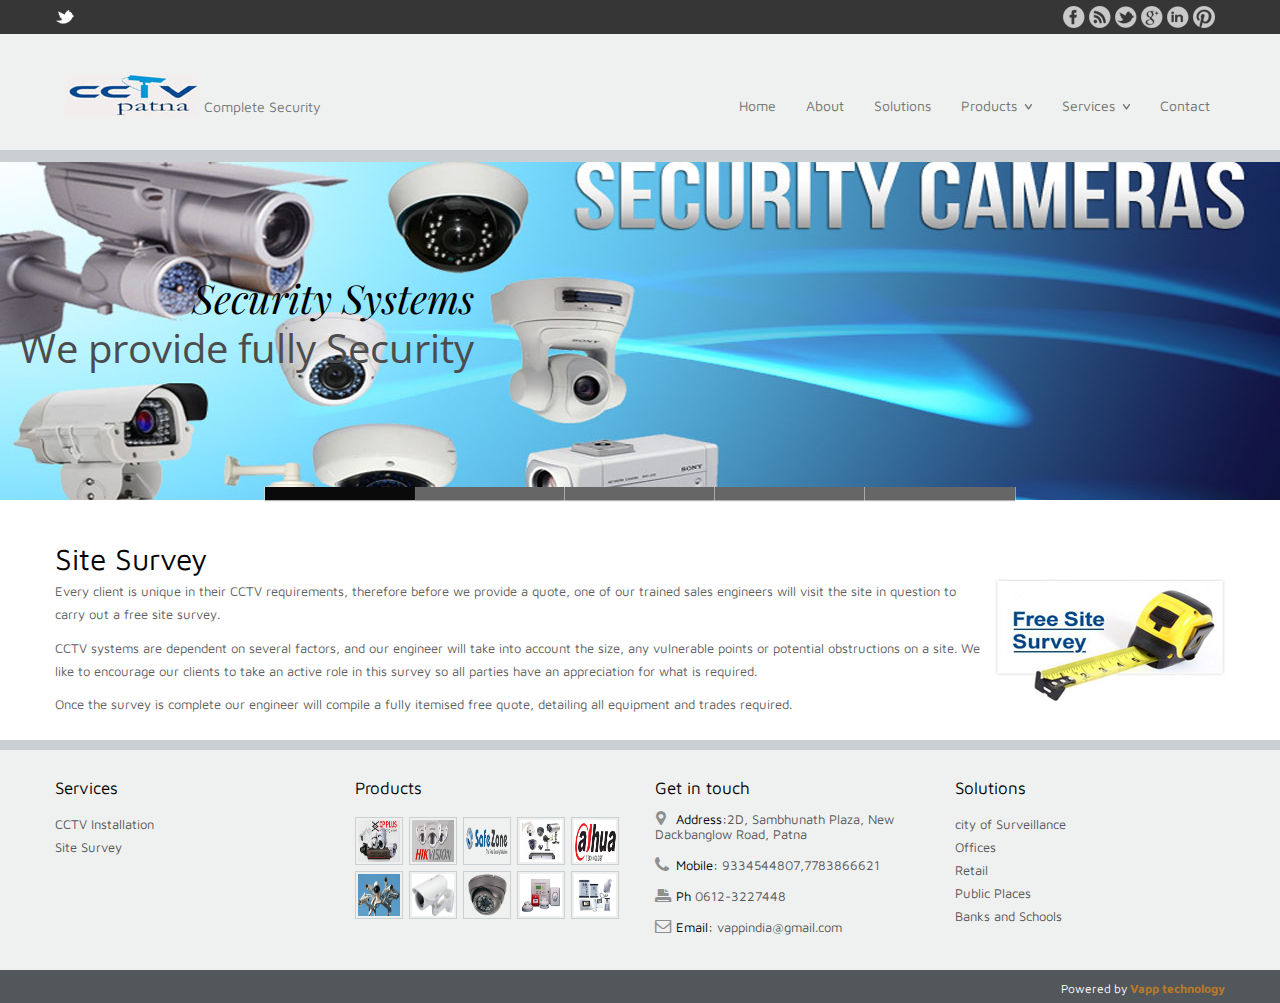
<file: site-survey.html>
<!DOCTYPE html>
<!--[if IE 6]>
<html id="ie6" class="ie"lang="en-US">
<![endif]-->
<!--[if IE 7]>
<html id="ie7"  class="ie"lang="en-US">
<![endif]-->
<!--[if IE 8]>
<html id="ie8"  class="ie"lang="en-US">
<![endif]-->
<!--[if IE 9]>
<html id="ie9"  class="ie"lang="en-US">
<![endif]-->
<!--[if gt IE 9]>
<html class="ie"lang="en-US">
<![endif]-->
<!--[if !IE]>
<html lang="en-US">
<![endif]-->

<!-- START HEAD -->
<head>
    <meta charset="UTF-8" />

    <!-- this line will appear only if the website is visited with an iPad -->
    <meta name="viewport" content="width=device-width, initial-scale=1.0, maximum-scale=1.2, user-scalable=yes" />

    <title>CCTV patna | Complete Security</title>

    <!-- RESET STYLESHEET -->
    <link rel="stylesheet" type="text/css" media="all" href="css/reset.css" />
	<link rel="stylesheet" type="text/css" href="st.css">
    <!-- BOOTSTRAP STYLESHEET -->
    <link rel="stylesheet" type="text/css" media="all" href="css/bootstrap.css" />
    <!-- MAIN THEME STYLESHEET -->
    <link rel="stylesheet" type="text/css" media="all" href="style.css" />

    <link rel='stylesheet' id='custom-css'  href='css/custom.css' type='text/css' media='all' />
    <link rel='stylesheet' id='google-fonts-css'  href='http://fonts.googleapis.com/css?family=Oswald%7CDroid+Sans%7CPlayfair+Display%7COpen+Sans+Condensed:300,400,800%3A300%7CRokkitt%7CShadows+Into+Light%7CMaven+Pro:400,700%7CAbel%7CMontez' type='text/css' media='all' />
    <link rel='stylesheet' id='responsive-css'  href='css/responsive.css' type='text/css' media='all' />
    <link rel='stylesheet' id='tipsy-css'  href='css/tipsy.css' type='text/css' media='all' />

    <link rel='stylesheet' id='fonts-css'  href='css/font-awesome.css' type='text/css' media='all' />
    <link rel='stylesheet' id='full-descriptor-css'  href='portfolios/full-description/css/style.css' type='text/css' media='all' />
    <link rel='stylesheet' id='slide-details-css'  href='portfolios/slide-detail/css/style.css' type='text/css' media='all' />
    <link rel='stylesheet' id='shortcode-css'  href='css/shortcodes.css' type='text/css' media='all' />

    <link rel='stylesheet' id='colorbox-css'  href='css/colorbox.css' type='text/css' media='all' />
    <link rel='stylesheet' id='elastic-slider-css'  href='sliders/elastic/css/elastic.css' type='text/css' media='all' />
    <link rel='stylesheet' id='custom-button-mfast-3-css'  href='css/buttons/mfast-3.css' type='text/css' media='all' />


    <!-- [favicon] begin -->
    <link rel="shortcut icon" type="image/x-icon" href="favicon.ico" />
    <link rel="icon" type="image/x-icon" href="img/fav.ico" />
    <!-- [favicon] end -->

    <!-- Touch icons more info: http://mathiasbynens.be/notes/touch-icons -->
    <!-- For iPad3 with retina display: -->
    <link rel="apple-touch-icon-precomposed" sizes="144x144" href="apple-touch-icon-144x.png" />
    <!-- For first- and second-generation iPad: -->
    <link rel="apple-touch-icon-precomposed" sizes="114x114" href="apple-touch-icon-114x.png" />
    <!-- For first- and second-generation iPad: -->
    <link rel="apple-touch-icon-precomposed" sizes="72x72" href="apple-touch-icon-72x.png">
    <!-- For non-Retina iPhone, iPod Touch, and Android 2.1+ devices: -->
    <link rel="apple-touch-icon-precomposed" href="apple-touch-icon-57x.png" />

    <link rel='stylesheet' id='thickbox-css'  href='js/thickbox/thickbox.css' type='text/css' media='all' />

    <script type='text/javascript' src='js/jquery/jquery.js'></script>
</head>
<!-- END HEAD -->

<!-- START BODY -->
<body class="home page no_js responsive stretched">





<!-- START BG SHADOW -->
<div class="bg-shadow">

<!-- START WRAPPER -->
<div id="wrapper" class="container group">
<!-- START TOP BAR -->

<!-- START TOP BAR -->
<div id="topbar">
    <div class="container">
        <div class="row">
            <div id="last-tweets-3" class="widget-first span6 widget last-tweets">
                <h3>Last Tweets</h3>
                <div class="list-tweets-3"></div>

                <script type="text/javascript">
                    jQuery(function($){
                        $('#last-tweets-3 .list-tweets-3').tweetable({
                            listClass: 'tweets-widget-3',
                            username: 'YIW',
                            time: false,
                            limit: 3,
                            replies: false
                        });
                    });
                </script>

            </div>

            <div id="text-8" class=" widget-last span6 widget widget_text">
                <div class="textwidget">
                    <a href="# " class="socials-small facebook-small" title="Facebook"  >facebook</a>

                    <a href="#" class="socials-small rss-small" title="Rss"  >rss</a>

                    <a href="#" class="socials-small twitter-small" title="Twitter"  >twitter</a>

                    <a href="#" class="socials-small google-small" title="Google"  >google</a>

                    <a href="#" class="socials-small linkedin-small" title="Linkedin"  >linkedin</a>

                    <a href="#" class="socials-small pinterest-small" title="Pinterest"  >pinterest</a></div>
            </div>
        </div>
    </div>
</div>

<script>
    jQuery(function($){
        var twitterSlider = function(){
            $('#topbar .last-tweets ul').addClass('slides');
            $('#topbar .last-tweets').flexslider({
                animation: "fade",
                slideshowSpeed: 5 * 1000,
                animationDuration: 700,
                directionNav: false,
                controlNav: false,
                keyboardNav: false
            });
        };
        $('#topbar .last-tweets > div').bind('tweetable_loaded', function(){
            twitterSlider();
        });
    });
</script>

<!-- END TOP BAR -->

<!-- START HEADER -->
<div id="header" class="group">
    <div class="group container">
        <div class="row">
            <div class="span12">

                <div class="row">
                    <!-- START LOGO -->
                    <div id="logo" class="span4 group">
                        <a id="logo-img" href="index.html" title="CCTV patna">
                            <img src="img/g.jpg" title="CCTV Patna" alt="CCTV patna" />
                        </a>

                        <p id="tagline">Complete Security</p>
                    </div>
                    <!-- END LOGO -->
                    <div id="menu" class="span8 group">
                        <!-- START MAIN NAVIGATION -->
                        <div class="menu">
                            <ul id="nav" class="sf-menu">
                                <li class="">
                                    <a href="index.html">
                                        Home
                                        <div style="position:absolute; left: 50%;">
                                            <span class="triangle">&nbsp;</span>
                                        </div>
                                    </a>
                                    
                                       
                                <li class="">
                                    <a href="about-us.html">
                                        About
                                        <div style="position:absolute; left: 50%;">
                                            <span class="triangle">&nbsp;</span>
                                        </div>
                                    </a>
                                    
                                <li class="">
                                    <a href="solution.html">
                                        Solutions
                                        <div style="position:absolute; left: 50%;">
                                            <span class="triangle">&nbsp;</span>
                                        </div>
                                    </a>
                                    
                                <li class="">
                                    <a href="#">
                                         Products
                                        <div style="position:absolute; left: 50%;">
                                            <span class="triangle">&nbsp;</span>
                                        </div>
                                    </a>
                                    <ul class="sub-menu">
                                        <li>
                                            <a href="cctv-surveillance.html">
                                               CCTV Serveillance
                                                <div style="position:absolute; left: 50%;">
                                                    <span class="triangle">&nbsp;</span>
                                                </div>
                                            </a>
                                        </li>
                                        <li>
                                            <a href="fire-protection.html">
                                                Fire Protection System
                                                <div style="position:absolute; left: 50%;">
                                                    <span class="triangle">&nbsp;</span>
                                                </div>
                                            </a>
                                        </li>
                                        <li>
                                            <a href="door-phones.html">
                                                 Door phones
                                                <div style="position:absolute; left: 50%;">
                                                    <span class="triangle">&nbsp;</span>
                                                </div>
                                            </a>
                                        </li>
                                       
                                        <li>
                                            <a href="biometrics-attendance.html">
                                                Biometric Attendance
                                                <div style="position:absolute; left: 50%;">
                                                    <span class="triangle">&nbsp;</span>
                                                </div>
                                            </a>
                                        </li>
                                        
                                        </li>
                                    </ul>
                                </li>
                                <li class="">
                                    <a href="#">
                                        Services
                                        <div style="position:absolute; left: 50%;">
                                            <span class="triangle">&nbsp;</span>
                                        </div>
                                    </a>
                                    <ul class="sub-menu">
                                        <li>
                                            <a href="cctv-installation.html">
                                                CCTV installation
                                                <div style="position:absolute; left: 50%;">
                                                    <span class="triangle">&nbsp;</span>
                                                </div>
                                            </a>
                                        </li>
                                        <li>
                                            <a href="site-survey.html">
                                                Site Survey
                                                <div style="position:absolute; left: 50%;">
                                                    <span class="triangle">&nbsp;</span>
                                                </div>
                                            </a>
                                        </li>
                                        
                                    </ul>
                                </li>
                                <li class="">
                                    <a href="contact-us.html">
                                        Contact
                                        <div style="position:absolute; left: 50%;">
                                            <span class="triangle">&nbsp;</span>
                                        </div>
                                    </a>
                                   
                                </li>
                            </ul>
                        </div>
                        <!-- END MAIN NAVIGATION -->
                    </div>
                </div>
            </div>
        </div>
    </div>
    <div id="border-header"></div>
</div>
<!-- END HEADER -->
<!-- BEGIN #slider -->
<div id="slider-elastic" class="slider slider-elastic elastic ei-slider" style="width: 100%; height: 400px;">
    <div class="ei-slider-loading">Loading</div>
    <ul class="ei-slider-large">

        <li class="first slide-1 slide align-">
            <img width="1280" height="400" src="img/sl.jpg" class="attachment-full" alt="001" />
            <div class="ei-title">
                <h2>Security Systems</h2>
                <h3>We provide fully Security</h3>
            </div>
        </li>

        <li class="slide-2 slide align-">
            <img width="1280" height="400" src="img/sl2.jpg" class="attachment-full" alt="002" />
            <div class="ei-title">
                <h2>Wireless security cameras</h2>
                <h3>IP Cameras</h3>
            </div>
        </li>

        <li class="slide-3 slide align-">
            <img width="1280" height="400" src="img/sl3.jpg" class="attachment-full" alt="001" />
            <div class="ei-title">
                <h2>Dome Cameras</h2>
                <h3>Bullet Cameras</h3>
            </div>
        </li>

        <li class="slide-4 slide align-">
            <img width="1280" height="500" src="img/sl4.jpg" class="attachment-full" alt="003" />
            <div class="ei-title">
                <h2>  CCTV Digital Video Recorders (DVRs)</h2>
                <h3> CCTV Surveillance</h3>
            </div>
        </li>

        <li class="last slide-5 slide align-">
            <img width="1280" height="400" src="img/sl5.jpg" class="attachment-full" alt="005" />
            <div class="ei-title">
                <h2>CCTV Installation.</h2>
                <h3>CCTV Systems and Hidden Cameras Installation</h3>
            </div>
        </li>
    </ul>
    <!-- ei-slider-large -->

    <ul class="ei-slider-thumbs">
        <li class="ei-slider-element">
            Current
        </li>

        <li>
            <a href="#"> - </a>
            <img src="img/sl.jpg" alt=" - " />
        </li>

        <li>
            <a href="#"> </a>
            <img src="img/sl2.jpg" alt=" - " />
        </li>

        <li>
            <a href="#"> </a>
            <img src="img/sl3.jpg" alt=" - " />
        </li>

        <li>
            <a href="#"> </a>
            <img src="img/sl4.jpg" alt=" - " />
        </li>

        <li>
            <a href="#"> </a>
            <src="img/sl5.jpg" alt=" - " />
        </li>
    </ul>
    <!-- ei-slider-thumbs -->

    <div class="shadow"></div>
</div>
<!-- ei-slider -->

<!-- END #slider -->

<script type="text/javascript">
    jQuery(document).ready(function($){
        $('#slider-elastic.elastic').eislideshow({
            easing		: 'easeOutExpo',
            titleeasing	: 'easeOutExpo',
            titlespeed	: 1200,
            autoplay	: true,
            slideshow_interval : 3000,
            speed       : 800,
            animation   : 'sides'
        });
    });
</script>
<br>
 <div class="clear"></div>
<div class="container">
<div class="bo">
<h1>Site Survey</h1>
<img src="img/free.jpg">
<p>Every client is unique in their CCTV requirements, therefore before we provide a quote, one of our trained sales engineers will visit the site in question to carry out a free site survey.</p>
<p>CCTV systems are dependent on several factors, and our engineer will take into account the size, any vulnerable points or potential obstructions on a site. We like to encourage our clients to take an active role in this survey so all parties have an appreciation for what is required.</p>
<p>Once the survey is complete our engineer will compile a fully itemised free quote, detailing all equipment and trades required.</p>




</div>
 </div></div>
 
 
 
 
 
 
 
 
 
 
 


<!-- START FOOTER -->
<div id="footer">
    <div class="container">
        <div class="row">
            <div>
                 <div id="last-tweets-2" class=" widget span3 last-tweets">
                    <h3>Services</h3>
                    <div class="list-tweets-2">

                    </div>

                    CCTV Installation<br>
					Site Survey<br>
					
                </div>
                      
                <div class="widget span3 widget_flickrRSS">
                    <h3>Products</h3>

                    <a title="cpplus" href="cctv-surveillance.html"><img alt="cpplus" src="img/cp.png"></a>
                    <a title="hikevission" href="cctv-surveillance.html"><img alt="hikevission" src="img/hike.jpg"></a>
                    <a title="safezone" href="cctv-surveillance.html"><img alt="safezone" src="img/safe.png"></a>
                    <a title="cctv serveillance" href="cctv-surveillance.html"><img alt="cctv serveillance" src="img/cc.png"></a>
                    <a title="dahua technology" href="cctv-surveillance.html"><img alt="dahua technology" src="img/dahua.jpg"></a>
                    <a title="cctv serveillance" href="cctv-surveillance.html"><img alt="cctv serveillance" src="img/ci.jpg"></a>
                    <a title="cctv serveillance" href="cctv-surveillance.html"><img alt="cctv serveillance" src="img/de.jpg"></a>
                    <a title="dome camera" href="cctv-surveillance.html"><img alt="dome camera" src="img/camera.png"></a>
                    <a title="fire system" href="cctv-surveillance.html"><img alt="fire system" src="img/fi.png"></a>
                    <a title="door phone" href="http:cctv-surveillance.html"><img alt="door phones" src="img/do.jpg"></a>
                </div>
                <div  class="widget span3 contact-info">
                    <h3>Get in touch</h3>
                    <div class="sidebar-nav">
                        <ul>
                            <li>
                                <i class="icon-map-marker" style="color:#000;font-size:12px;width:12px;height:12px"></i>
                                <span>Address:</span>2D, Sambhunath Plaza, New Dackbanglow Road, Patna
                            </li>
                            <li>
                                <i class="icon-phone" style="color:#000;font-size:12px;width:12px;height:12px"></i>
                                <span>Mobile:</span> 9334544807,7783866621
                            </li>
                            <li>
                                <i class="icon-print" style="color:#000;font-size:12px;width:12px;height:12px"></i>
                                <span>Ph</span> 0612-3227448
                            </li>
                            <li>
                                <i class="icon-envelope" style="color:#000;font-size:12px;width:12px;height:12px"></i>
                                <span>Email:</span> vappindia@gmail.com
                            </li>
                        </ul>
                    </div>
                </div>
                <div id="last-tweets-2" class=" widget span3 last-tweets">
                    <h3>Solutions</h3>
                    <div class="list-tweets-2">

                    </div>

                    city of Surveillance<br>
					Offices<br>
					Retail<br>
					Public Places<br>
					Banks and Schools
					
                </div>
            </div>
        </div>
    </div>
</div>
<!-- END FOOTER -->

<!-- START COPYRIGHT -->
<div id="copyright">
    <div class="container">
        <div class="row">
            <div class="left span6">
                <a href="http://yithemes.com/?ddownload=60426&amp;ap_id=celestino-html"><strong></strong></a>
            </div>
            <div class="right span6">
                <p>Powered by
                    <a href="http://yithemes.com/" title="free themes wordpress">
                        <strong>Vapp technology</strong>
                    </a>
                </p>
            </div>
        </div>
    </div>
</div>
<!-- END COPYRIGHT -->

</div>
<!-- END WRAPPER -->

</div>
<!-- END BG SHADOW -->



<!-- START CUSTOM SCRIPT -->

<!-- END CUSTOM SCRIPT -->

<script type='text/javascript' src='js/jquery.colorbox-min.js'></script>
<script type='text/javascript' src='js/jquery.tweetable.js'></script>
<script type='text/javascript' src='js/jquery.superfish.js'></script>
<script type='text/javascript' src='portfolios/filterable/js/jquery.filterable.js'></script>
<script type='text/javascript' src='js/jquery.tipsy.js'></script>
<script type='text/javascript' src='js/responsive.js'></script>
<script type='text/javascript' src='js/jquery.mobilemenu.js'></script>
<script type='text/javascript' src='js/shortcodes.js'></script>
<script type='text/javascript' src='js/jquery/jquery.masonry.min.js'></script>
<script type='text/javascript' src='js/jquery.flexslider-min.js'></script>
<script type='text/javascript' src='js/jquery.easing.js'></script>
<script type='text/javascript' src='sliders/elastic/js/jquery.eislideshow.js'></script>

<script type='text/javascript' src='js/jquery.custom.js'></script>

</body>
<!-- END BODY -->
</html>
</file>
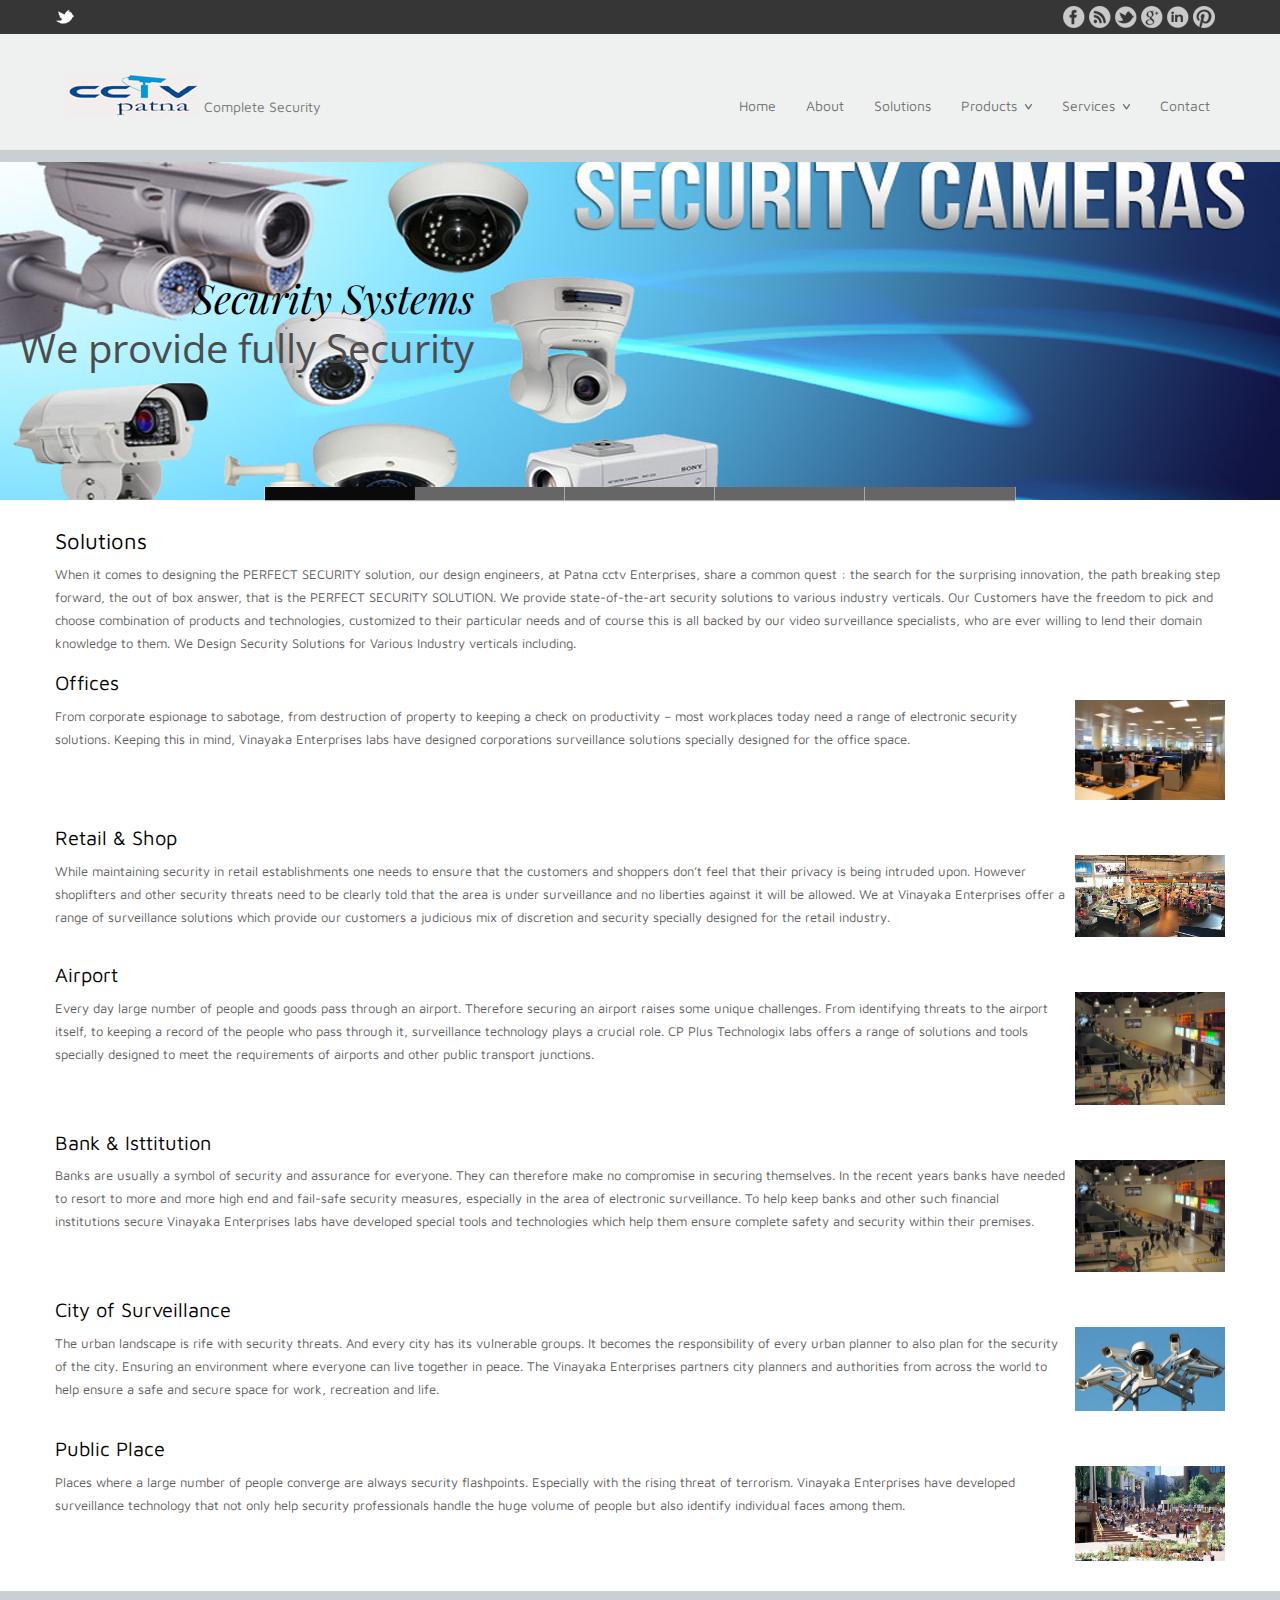
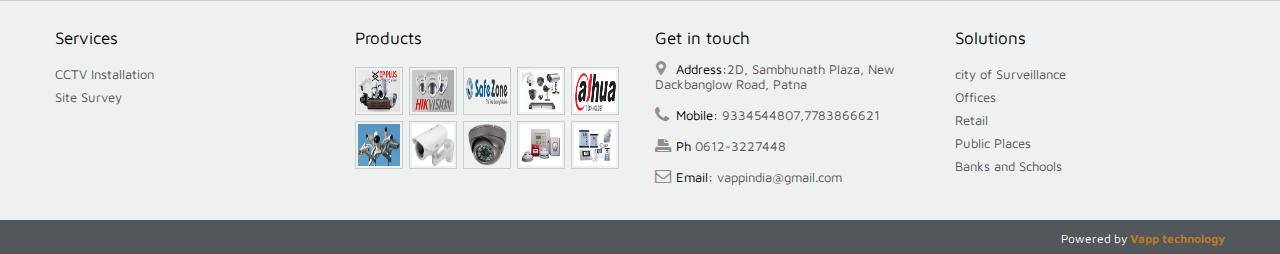
<file: solution.html>
<!DOCTYPE html>
<!--[if IE 6]>
<html id="ie6" class="ie"lang="en-US">
<![endif]-->
<!--[if IE 7]>
<html id="ie7"  class="ie"lang="en-US">
<![endif]-->
<!--[if IE 8]>
<html id="ie8"  class="ie"lang="en-US">
<![endif]-->
<!--[if IE 9]>
<html id="ie9"  class="ie"lang="en-US">
<![endif]-->
<!--[if gt IE 9]>
<html class="ie"lang="en-US">
<![endif]-->
<!--[if !IE]>
<html lang="en-US">
<![endif]-->

<!-- START HEAD -->
<head>
    <meta charset="UTF-8" />

    <!-- this line will appear only if the website is visited with an iPad -->
    <meta name="viewport" content="width=device-width, initial-scale=1.0, maximum-scale=1.2, user-scalable=yes" />

    <title>CCTV Patna | Complete Security</title>

    <!-- RESET STYLESHEET -->
    <link rel="stylesheet" type="text/css" media="all" href="css/reset.css" />
	<link rel="stylesheet" type="text/css" href="st.css">
    <!-- BOOTSTRAP STYLESHEET -->
    <link rel="stylesheet" type="text/css" media="all" href="css/bootstrap.css" />
    <!-- MAIN THEME STYLESHEET -->
    <link rel="stylesheet" type="text/css" media="all" href="style.css" />

    <link rel='stylesheet' id='custom-css'  href='css/custom.css' type='text/css' media='all' />
    <link rel='stylesheet' id='google-fonts-css'  href='http://fonts.googleapis.com/css?family=Oswald%7CDroid+Sans%7CPlayfair+Display%7COpen+Sans+Condensed:300,400,800%3A300%7CRokkitt%7CShadows+Into+Light%7CMaven+Pro:400,700%7CAbel%7CMontez' type='text/css' media='all' />
    <link rel='stylesheet' id='responsive-css'  href='css/responsive.css' type='text/css' media='all' />
    <link rel='stylesheet' id='tipsy-css'  href='css/tipsy.css' type='text/css' media='all' />

    <link rel='stylesheet' id='fonts-css'  href='css/font-awesome.css' type='text/css' media='all' />
    <link rel='stylesheet' id='full-descriptor-css'  href='portfolios/full-description/css/style.css' type='text/css' media='all' />
    <link rel='stylesheet' id='slide-details-css'  href='portfolios/slide-detail/css/style.css' type='text/css' media='all' />
    <link rel='stylesheet' id='shortcode-css'  href='css/shortcodes.css' type='text/css' media='all' />

    <link rel='stylesheet' id='colorbox-css'  href='css/colorbox.css' type='text/css' media='all' />
    <link rel='stylesheet' id='elastic-slider-css'  href='sliders/elastic/css/elastic.css' type='text/css' media='all' />
    <link rel='stylesheet' id='custom-button-mfast-3-css'  href='css/buttons/mfast-3.css' type='text/css' media='all' />


    <!-- [favicon] begin -->
    <link rel="shortcut icon" type="image/x-icon" href="favicon.ico" />
    <link rel="icon" type="image/x-icon" href="favicon.ico" />
    <!-- [favicon] end -->

    <!-- Touch icons more info: http://mathiasbynens.be/notes/touch-icons -->
    <!-- For iPad3 with retina display: -->
    <link rel="apple-touch-icon-precomposed" sizes="144x144" href="apple-touch-icon-144x.png" />
    <!-- For first- and second-generation iPad: -->
    <link rel="apple-touch-icon-precomposed" sizes="114x114" href="apple-touch-icon-114x.png" />
    <!-- For first- and second-generation iPad: -->
    <link rel="apple-touch-icon-precomposed" sizes="72x72" href="apple-touch-icon-72x.png">
    <!-- For non-Retina iPhone, iPod Touch, and Android 2.1+ devices: -->
    <link rel="apple-touch-icon-precomposed" href="apple-touch-icon-57x.png" />

    <link rel='stylesheet' id='thickbox-css'  href='js/thickbox/thickbox.css' type='text/css' media='all' />
	<link rel="icon" href="img/fav.ico"/>

    <script type='text/javascript' src='js/jquery/jquery.js'></script>
</head>
<!-- END HEAD -->

<!-- START BODY -->
<body class="home page no_js responsive stretched">





<!-- START BG SHADOW -->
<div class="bg-shadow">

<!-- START WRAPPER -->
<div id="wrapper" class="container group">
<!-- START TOP BAR -->

<!-- START TOP BAR -->
<div id="topbar">
    <div class="container">
        <div class="row">
            <div id="last-tweets-3" class="widget-first span6 widget last-tweets">
                <h3>Last Tweets</h3>
                <div class="list-tweets-3"></div>

                <script type="text/javascript">
                    jQuery(function($){
                        $('#last-tweets-3 .list-tweets-3').tweetable({
                            listClass: 'tweets-widget-3',
                            username: 'YIW',
                            time: false,
                            limit: 3,
                            replies: false
                        });
                    });
                </script>

            </div>

            <div id="text-8" class=" widget-last span6 widget widget_text">
                <div class="textwidget">
                    <a href="# " class="socials-small facebook-small" title="Facebook"  >facebook</a>

                    <a href="#" class="socials-small rss-small" title="Rss"  >rss</a>

                    <a href="#" class="socials-small twitter-small" title="Twitter"  >twitter</a>

                    <a href="#" class="socials-small google-small" title="Google"  >google</a>

                    <a href="#" class="socials-small linkedin-small" title="Linkedin"  >linkedin</a>

                    <a href="#" class="socials-small pinterest-small" title="Pinterest"  >pinterest</a></div>
            </div>
        </div>
    </div>
</div>

<script>
    jQuery(function($){
        var twitterSlider = function(){
            $('#topbar .last-tweets ul').addClass('slides');
            $('#topbar .last-tweets').flexslider({
                animation: "fade",
                slideshowSpeed: 5 * 1000,
                animationDuration: 700,
                directionNav: false,
                controlNav: false,
                keyboardNav: false
            });
        };
        $('#topbar .last-tweets > div').bind('tweetable_loaded', function(){
            twitterSlider();
        });
    });
</script>

<!-- END TOP BAR -->

<!-- START HEADER -->
<div id="header" class="group">
    <div class="group container">
        <div class="row">
            <div class="span12">

                <div class="row">
                    <!-- START LOGO -->
                    <div id="logo" class="span4 group">
                        <a id="logo-img" href="index.html" title="CCTV Patna">
                            <img src="img/g.jpg" title="CCTV Patna" alt="CCTV Patna" />
                        </a>

                        <p id="tagline">Complete Security</p>
                    </div>
                    <!-- END LOGO -->
                    <div id="menu" class="span8 group">
                        <!-- START MAIN NAVIGATION -->
                        <div class="menu">
                            <ul id="nav" class="sf-menu">
                                <li class="">
                                    <a href="index.html">
                                        Home
                                        <div style="position:absolute; left: 50%;">
                                            <span class="triangle">&nbsp;</span>
                                        </div>
                                    </a>
                                    
                                       
                                <li class="">
                                    <a href="about-us.html">
                                        About
                                        <div style="position:absolute; left: 50%;">
                                            <span class="triangle">&nbsp;</span>
                                        </div>
                                    </a>
                                    
                                <li class="">
                                    <a href="solution.html">
                                        Solutions
                                        <div style="position:absolute; left: 50%;">
                                            <span class="triangle">&nbsp;</span>
                                        </div>
                                    </a>
                                    
                                <li class="">
                                    <a href="#">
                                        Products
                                        <div style="position:absolute; left: 50%;">
                                            <span class="triangle">&nbsp;</span>
                                        </div>
                                    </a>
                                    <ul class="sub-menu">
                                        <li>
                                            <a href="cctv-surveillance.html">
                                               CCTV Serveillance
                                                <div style="position:absolute; left: 50%;">
                                                    <span class="triangle">&nbsp;</span>
                                                </div>
                                            </a>
                                        </li>
                                        <li>
                                            <a href="fire-protection.html">
                                                Fire Protection System
                                                <div style="position:absolute; left: 50%;">
                                                    <span class="triangle">&nbsp;</span>
                                                </div>
                                            </a>
                                        </li>
                                        <li>
                                            <a href="door-phones.html">
                                                 Door phones
                                                <div style="position:absolute; left: 50%;">
                                                    <span class="triangle">&nbsp;</span>
                                                </div>
                                            </a>
                                        </li>
                                       
                                        <li>
                                            <a href="biometrics-attendance.html">
                                                Biometric Attendance
                                                <div style="position:absolute; left: 50%;">
                                                    <span class="triangle">&nbsp;</span>
                                                </div>
                                            </a>
                                        </li>
                                        
                                        </li>
                                    </ul>
                                </li>
                                <li class="">
                                    <a href="#">
                                        Services
                                        <div style="position:absolute; left: 50%;">
                                            <span class="triangle">&nbsp;</span>
                                        </div>
                                    </a>
                                    <ul class="sub-menu">
                                        <li>
                                            <a href="cctv-installation.html">
                                                CCTV installation
                                                <div style="position:absolute; left: 50%;">
                                                    <span class="triangle">&nbsp;</span>
                                                </div>
                                            </a>
                                        </li>
                                        <li>
                                            <a href="site-survey.html">
                                                Site Survey
                                                <div style="position:absolute; left: 50%;">
                                                    <span class="triangle">&nbsp;</span>
                                                </div>
                                            </a>
                                        </li>
                                        
                                    </ul>
                                </li>
                                <li class="">
                                    <a href="contact-us.html">
                                        Contact
                                        <div style="position:absolute; left: 50%;">
                                            <span class="triangle">&nbsp;</span>
                                        </div>
                                    </a>
                                   
                                </li>
                            </ul>
                        </div>
                        <!-- END MAIN NAVIGATION -->
                    </div>
                </div>
            </div>
        </div>
    </div>
    <div id="border-header"></div>
</div>
<!-- END HEADER -->
<!-- BEGIN #slider -->
<div id="slider-elastic" class="slider slider-elastic elastic ei-slider" style="width: 100%; height: 400px;">
    <div class="ei-slider-loading">Loading</div>
    <ul class="ei-slider-large">

       <li class="first slide-1 slide align-">
            <img width="1280" height="400" src="img/sl.jpg" class="attachment-full" alt="001" />
            <div class="ei-title">
                <h2>Security Systems</h2>
                <h3>We provide fully Security</h3>
            </div>
        </li>

        <li class="slide-2 slide align-">
            <img width="1280" height="400" src="img/sl2.jpg" class="attachment-full" alt="002" />
            <div class="ei-title">
                <h2>Wireless security cameras</h2>
                <h3>IP Cameras</h3>
            </div>
        </li>

        <li class="slide-3 slide align-">
            <img width="1280" height="400" src="img/sl3.jpg" class="attachment-full" alt="001" />
            <div class="ei-title">
                <h2>Dome Cameras</h2>
                <h3>Bullet Cameras</h3>
            </div>
        </li>

        <li class="slide-4 slide align-">
            <img width="1280" height="500" src="img/sl4.jpg" class="attachment-full" alt="003" />
            <div class="ei-title">
                <h2>  CCTV Digital Video Recorders (DVRs)</h2>
                <h3> CCTV Surveillance</h3>
            </div>
        </li>

        <li class="last slide-5 slide align-">
            <img width="1280" height="400" src="img/sl5.jpg" class="attachment-full" alt="005" />
            <div class="ei-title">
                <h2>CCTV Installation.</h2>
                <h3>CCTV Systems and Hidden Cameras Installation</h3>
            </div>
        </li>
    </ul>
    <!-- ei-slider-large -->

    <ul class="ei-slider-thumbs">
        <li class="ei-slider-element">
            Current
        </li>

        <li>
            <a href="#"> - </a>
            <img src="img/sl.jpg" alt=" - " />
        </li>

        <li>
            <a href="#"> </a>
            <img src="img/sl2.jpg" alt=" - " />
        </li>

        <li>
            <a href="#"> </a>
            <img src="img/sl3.jpg" alt=" - " />
        </li>

        <li>
            <a href="#"> </a>
            <img src="img/sl4.jpg" alt=" - " />
        </li>

        <li>
            <a href="#"> </a>
            <src="img/sl5.jpg" alt=" - " />
        </li>
    </ul>
    <!-- ei-slider-thumbs -->

    <div class="shadow"></div>
</div>
<!-- ei-slider -->

    <div class="shadow"></div>
</div>
<!-- ei-slider -->

<!-- END #slider -->

<script type="text/javascript">
    jQuery(document).ready(function($){
        $('#slider-elastic.elastic').eislideshow({
            easing		: 'easeOutExpo',
            titleeasing	: 'easeOutExpo',
            titlespeed	: 1200,
            autoplay	: true,
            slideshow_interval : 3000,
            speed       : 800,
            animation   : 'sides'
        });
    });
</script>

 <div class="clear"></div>
<div class="container">
<div class="bod">
<h2>Solutions</h2>
<p>When it comes to designing the PERFECT SECURITY solution, our design engineers, at Patna cctv Enterprises, share a common quest : the search for the surprising innovation, the path breaking step forward, the out of box answer, that is the PERFECT SECURITY SOLUTION. We provide state-of-the-art security solutions to various industry verticals. Our Customers have the freedom to pick and choose combination of products and technologies, customized to their particular needs and of course this is all backed by our video surveillance specialists, who are ever willing to lend their domain knowledge to them. We Design Security Solutions for Various Industry verticals including.</p>
<h3>Offices</h3>
<img src="img/of.jpg" height="150px" width="150px">
<p>From corporate espionage to sabotage, from destruction of property to keeping a check on productivity – most workplaces today need a range of electronic security solutions. Keeping this in mind, Vinayaka Enterprises labs have designed corporations surveillance solutions specially designed for the office space.</p>
<div class="clear"></div>
 <h3>Retail & Shop</h3>
<img src="img/re.jpg" height="150px" width="150px">
<p>While maintaining security in retail establishments one needs to ensure that the customers and shoppers don’t feel that their privacy is being intruded upon. However shoplifters and other security threats need to be clearly told that the area is under surveillance and no liberties against it will be allowed. We at Vinayaka Enterprises offer a range of surveillance solutions which provide our customers a judicious mix of discretion and security specially designed for the retail industry.</p>

<div class="clear"></div>
 <h3>Airport</h3>
<img src="img/ai.jpg" height="150px" width="150px">
<p>Every day large number of people and goods pass through an airport. Therefore securing an airport raises some unique challenges. From identifying threats to the airport itself, to keeping a record of the people who pass through it, surveillance technology plays a crucial role. CP Plus Technologix labs offers a range of solutions and tools specially designed to meet the requirements of airports and other public transport junctions.</p>

<div class="clear"></div>
 <h3>Bank & Isttitution</h3>
<img src="img/ai.jpg" height="150px" width="150px">
<p>Banks are usually a symbol of security and assurance for everyone. They can therefore make no compromise in securing themselves. In the recent years banks have needed to resort to more and more high end and fail-safe security measures, especially in the area of electronic surveillance. To help keep banks and other such financial institutions secure Vinayaka Enterprises labs have developed special tools and technologies which help them ensure complete safety and security within their premises.</p>

<div class="clear"></div>
 <h3>City of Surveillance</h3>
<img src="img/ci.jpg" height="150px" width="150px">
<p>The urban landscape is rife with security threats. And every city has its vulnerable groups. It becomes the responsibility of every urban planner to also plan for the security of the city. Ensuring an environment where everyone can live together in peace. The Vinayaka Enterprises partners city planners and authorities from across the world to help ensure a safe and secure space for work, recreation and life.</p>

<div class="clear"></div>
 <h3>Public Place</h3>
<img src="img/pu.jpg" height="150px" width="150px">
<p>Places where a large number of people converge are always security flashpoints. Especially with the rising threat of terrorism. Vinayaka Enterprises have developed surveillance technology that not only help security professionals handle the huge volume of people but also identify individual faces among them.</p>
</div></div> 
 
 
 
 
 
 
 
 
 
 


<!-- START FOOTER -->
<div id="footer">
    <div class="container">
        <div class="row">
            <div>
                 <div id="last-tweets-2" class=" widget span3 last-tweets">
                    <h3>Services</h3>
                    <div class="list-tweets-2">

                    </div>

                    CCTV Installation<br>
					Site Survey<br>
					
                </div>
                      
                <div class="widget span3 widget_flickrRSS">
                    <h3>Products</h3>

                    <a title="cpplus" href="cctv-surveillance.html"><img alt="cpplus" src="img/cp.png"></a>
                    <a title="hikevission" href="cctv-surveillance.html"><img alt="hikevission" src="img/hike.jpg"></a>
                    <a title="safezone" href="cctv-surveillance.html"><img alt="safezone" src="img/safe.png"></a>
                    <a title="cctv serveillance" href="cctv-surveillance.html"><img alt="cctv serveillance" src="img/cc.png"></a>
                    <a title="dahua technology" href="cctv-surveillance.html"><img alt="dahua technology" src="img/dahua.jpg"></a>
                    <a title="cctv serveillance" href="cctv-surveillance.html"><img alt="cctv serveillance" src="img/ci.jpg"></a>
                    <a title="cctv serveillance" href="cctv-surveillance.html"><img alt="cctv serveillance" src="img/de.jpg"></a>
                    <a title="dome camera" href="cctv-surveillance.html"><img alt="dome camera" src="img/camera.png"></a>
                    <a title="fire system" href="cctv-surveillance.html"><img alt="fire system" src="img/fi.png"></a>
                    <a title="door phone" href="http:cctv-surveillance.html"><img alt="door phones" src="img/do.jpg"></a>
                </div>
                <div  class="widget span3 contact-info">
                    <h3>Get in touch</h3>
                    <div class="sidebar-nav">
                        <ul>
                            <li>
                                <i class="icon-map-marker" style="color:#000;font-size:12px;width:12px;height:12px"></i>
                                <span>Address:</span>2D, Sambhunath Plaza, New Dackbanglow Road, Patna
                            </li>
                            <li>
                                <i class="icon-phone" style="color:#000;font-size:12px;width:12px;height:12px"></i>
                                <span>Mobile:</span> 9334544807,7783866621
                            </li>
                            <li>
                                <i class="icon-print" style="color:#000;font-size:12px;width:12px;height:12px"></i>
                                <span>Ph</span> 0612-3227448
                            </li>
                            <li>
                                <i class="icon-envelope" style="color:#000;font-size:12px;width:12px;height:12px"></i>
                                <span>Email:</span> vappindia@gmail.com
                            </li>
                        </ul>
                    </div>
                </div>
                <div id="last-tweets-2" class=" widget span3 last-tweets">
                    <h3>Solutions</h3>
                    <div class="list-tweets-2">

                    </div>

                    city of Surveillance<br>
					Offices<br>
					Retail<br>
					Public Places<br>
					Banks and Schools
					
                </div>
            </div>
        </div>
    </div>
</div>
<!-- END FOOTER -->

<!-- START COPYRIGHT -->
<div id="copyright">
    <div class="container">
        <div class="row">
            <div class="left span6">
                <a href="http://yithemes.com/?ddownload=60426&amp;ap_id=celestino-html"><strong></strong></a>
            </div>
            <div class="right span6">
                <p>Powered by
                    <a href="http://yithemes.com/" title="free themes wordpress">
                        <strong>Vapp technology</strong>
                    </a>
                </p>
            </div>
        </div>
    </div>
</div>
<!-- END COPYRIGHT -->

</div>
<!-- END WRAPPER -->

</div>
<!-- END BG SHADOW -->



<!-- START CUSTOM SCRIPT -->

<!-- END CUSTOM SCRIPT -->

<script type='text/javascript' src='js/jquery.colorbox-min.js'></script>
<script type='text/javascript' src='js/jquery.tweetable.js'></script>
<script type='text/javascript' src='js/jquery.superfish.js'></script>
<script type='text/javascript' src='portfolios/filterable/js/jquery.filterable.js'></script>
<script type='text/javascript' src='js/jquery.tipsy.js'></script>
<script type='text/javascript' src='js/responsive.js'></script>
<script type='text/javascript' src='js/jquery.mobilemenu.js'></script>
<script type='text/javascript' src='js/shortcodes.js'></script>
<script type='text/javascript' src='js/jquery/jquery.masonry.min.js'></script>
<script type='text/javascript' src='js/jquery.flexslider-min.js'></script>
<script type='text/javascript' src='js/jquery.easing.js'></script>
<script type='text/javascript' src='sliders/elastic/js/jquery.eislideshow.js'></script>

<script type='text/javascript' src='js/jquery.custom.js'></script>

</body>
<!-- END BODY -->
</html>
</file>
<file: style.css>
/*  
Theme Name: Celestino
Theme URI: http://demo.yithemes.com/celestino/
Version: 1.0.0
Description: Celestino is a clean and powerful portfolio theme with a great 1170 pixel responsive layout based on the Bootstrap grid.
Author: YIT
Author URI: http://yithemes.com
Tags: white, one-column, two-columns, three-columns, four-columns, left-sidebar, right-sidebar, flexible-width, custom-background, custom-colors, custom-header, custom-menu, editor-style, featured-image-header, featured-images, front-page-post-form, full-width-template, post-formats, rtl-language-support, sticky-post, theme-options, threaded-comments, translation-ready


	Copyright: (c) 2012 Your Inspiration Themes.
	License: GNU General Public License v3.0
	License URI: http://www.gnu.org/licenses/gpl-3.0.txt

*/
/* 

WARNING! DO NOT EDIT THIS FILE!

To make it easy to update your theme, you should not edit the styles in this file. Instead use 
the custom.css file to add your styles or add your custom style option of the theme options, 
it will automatically override the style in this file. 
---------------------------------------------------------------------------------------------- */

/* === FONTS
Main: 'Maven Pro', 'Verdana', 'Arial', sans-serif

Text size: 12px;
Menu size: 15px;
Sub-menu size: 11px;
----------------------------------------------------------- */

/* === COLORS
Light grey: #dedede
Grey:       #939191
Orange:     #ac670c
-------------------- */

/* ===== TYPOGRAPHY ===== */
body, p, li, address, dd, blockquote {  } 
h1, h2, h3, h4, h5, h6, p, dl { margin:0.8em 0 0.3em; }          
a, a:hover { text-decoration:none }
h1, h2, h3, h4, h5, h6 {  }
h1, h1 a, h1 span { font-size:26px; line-height: 26px; }
h2, h2 a, h2 span { font-size:22px; line-height: 22px; }
h3, h3 a, h3 span { font-size:20px; line-height: 20px; }
h4, h4 a, h4 span { font-size:18px; line-height: 18px; }
h5, h5 a, h5 span { font-size:15px; line-height: 15px; }
h6, h6 a, h6 span { font-size:12px; line-height: 12px; }
.content ul { margin-left:20px; list-style:square }
.content ol { margin-left:40px; }
i, em { font-style:italic; }
strong { font-weight:bold; }
.content blockquote { background:url('images/cite.png') no-repeat 45px 25px; padding:35px; }
.content blockquote p { padding-left: 45px; }        
.border-line { height:1px; background:#CFCFCF; width:100%; clear:both; margin:1.2em 0; }
dt { font-weight:bold; }

a, .sidebar a:hover {
    color: #b77a2b;
}

a:hover, .sidebar a {
    color: #030303;
}

.line { border-top:1px solid #CFCFCF }
.space { height:30px }
body .last, body .widget-last { margin-right:0; padding-right:0 !important; border-right:0; }
body .last-row { margin-bottom:0; }        
.for-mobile { display:none !important; }  
.not-logged-in .not__logged_in { display:none !important; }

p, li, address, dd, blockquote, td, th, a,
body, h1, h2, h3, h4, h5, h6, p, dl, ul, ol,
.paragraph-links a, #respond input, #respond textarea, #respond p label {
    color: #5f5e5e;
    font-family: 'Maven Pro', 'Verdana', 'Arial', sans-serif;
    font-size: 13px;
    font-weight: normal;
    line-height: 23px;
}
code, pre { background-color: #E8EBEC; border: 1px dotted #CFCFCF; color: #333333; font: 13px/18px Consolas,"Courier New",Courier,monospace; padding: 0 5px; }
pre { margin-bottom: 10px; margin-top: 10px; }

/* ===== SIDEBAR LAYOUT ===== */
.sidebar-left .sidebar, .sidebar-right .content { float: left; }
.sidebar-right .sidebar, .sidebar-left .content { float: right; }

/* ===== HEADINGS ===== */
h1, h2, h3, h4, h5, h6,
h1 a, h2 a, h3 a, h4 a, h5 a, h6 a {
	font-size: 12px;
}
h1 span, h2 span, h3 span, h4 span, h5 span, h6 span { color: #C86F06; }


.boxed #wrapper {
    box-shadow: 0 0 10px rgba(0, 0, 0, 0.3); -moz-box-shadow: 0 0 10px rgba(0, 0, 0, 0.3); -webkit-box-shadow: 0 0 10px rgba(0, 0, 0, 0.3);
    padding: 0 20px;
    background: #fff;
}
.boxed #header, .boxed #topbar, .boxed #footer, .boxed #copyright{
	margin-right: -20px;
	margin-left: -20px;
}     
.stretched #wrapper.container {
    /*min-width: 960px; */                    
    width: 100%;                      
}
.responsive .stretched #wrapper.container {
    min-width: 0;
}
#ie8 .boxed .bg-shadow { background:url('images/ie-boxed-container-shadow.png') repeat-y top center; }

/* ===== TOP BAR ===== */
#topbar {
	margin-top: 0;
	background-color: #373636;
	height: 34px;
	overflow: hidden;
	padding: 0;
}
	#topbar h3 { display: none }
	#topbar ul { list-style: none; padding: 0; margin: 0;}
	#topbar li { display: none; }
	#topbar li, #topbar p { color: #fff }
	#topbar a { color: #f5b00c; font-size: 11px; }
	#topbar a:hover { color: #AB5705 }
	
	#topbar .last-tweets > h3 + div { height: 33px; margin: 0; padding-left: 30px; background: url('images/icons/last_tweets.png') no-repeat left center }
	#topbar .last-tweets p { margin-top: 6px; padding-bottom: 1px; line-height: 22px; }
	#topbar .last-tweets p.meta{ display: inline; }

	#topbar .widget-last > div { float: right; margin-right: 10px; padding-top: 6px }
/* =================== */



/* ===== HEADER ===== */
#header {
    position: relative;
    margin-bottom:21px;
    min-height: 105px;
    /*height: 105px;*/
    padding-top: 10px;
    padding-bottom:14px;
}

#border-header {
	height: 12px;
	background: #cad0d1;
	border: 1px solid #e3e6e6;
	border-width: 1px 0;
	width: 100%;
	position: absolute;
	bottom: 0;
}        

/* === LOGO */
#logo {
	margin-top: 30px;
    float: left;
}
#logo-img, #textual { float: left; max-width:100%; }

#logo-img + #tagline { line-height: 3.1em }
#textual + #tagline { line-height: 0.6em; }

#header #logo #tagline {
	margin-bottom: 12px;
	margin-left: 5px;
	float: left;
}
#header #logo #tagline span { color: #4b4a4a }


/* === NAVIGATION  - This code works with both standard WP menus and Theme menus */

#menu .menu { }
#menu .menu ul.sub-menu{ z-index: 10000; }
/*** ESSENTIAL STYLES ***/
.sf-menu, .sf-menu * {
	margin:			0;
	padding:		0;
	list-style:		none;
}
.sf-menu {
	line-height:	1.0;
}
.sf-menu ul {
	border-top: 5px solid #b4babb;
	position:		absolute;
	top:			-999em;

	background: #c8cfd0;
	box-shadow: 3px 5px 0 rgba(202,208,209,.5); -moz-box-shadow: 3px 5px 0 rgba(202,208,209,.5); -webkit-box-shadow: 3px 5px 0 rgba(202,208,209,.5);
	padding-bottom: 10px;
}
.sf-menu ul li {
	min-width:		160px; /* left offset of submenus need to match (see below) */
	white-space: nowrap;
}
.chrome .sf-menu ul li {
	float: none;
}
.sf-menu li:hover {
	visibility:		inherit; /* fixes IE7 'sticky bug' */
}
.sf-menu li {
	float:			left;
	position:		relative;
	padding: 0 15px 8px 15px;
}
.sf-menu a {
	display:		block;
	position:		relative;
}
.sf-menu li:hover ul,
.sf-menu li.sfHover ul {
	left:			0;
	top:			80px; /* match top ul list item height */
	z-index:		99;
}
ul.sf-menu li:hover li ul,
ul.sf-menu li.sfHover li ul {
	top:			-999em;
}
ul.sf-menu li li:hover ul,
ul.sf-menu li li.sfHover ul {
	left:			10em; /* match ul width */
	top:			10px;
}
ul.sf-menu li li:hover li ul,
ul.sf-menu li li.sfHover li ul {
	top:			-999em;
}
ul.sf-menu li li li:hover ul,
ul.sf-menu li li li.sfHover ul {
	left:			10em; /* match ul width */
	top:			0;
}


.sf-menu {
	float:			right;
}
.sf-menu a {
	text-decoration:none;
	height: 42px;
	padding-top: 40px;
	margin-top: 10px;
	position: relative;
}
.sf-menu li li a {
	height: auto;
	padding-top: 0;
}
.sf-menu a, .sf-menu a:visited  { /* visited pseudo selector so IE6 applies text colour*/

}
.sf-menu li {
	background:		transparent;
	height: 85px;
}
.sf-menu li li {
	height: auto;
	padding: 0 20px 0 15px;
}
.sf-menu li li li {
}
.sf-menu li:hover, .sf-menu li.sfHover,
.sf-menu a:focus, .sf-menu a:hover, .sf-menu a:active {
	outline:		0;
}

/*** arrows **/
.sf-menu a.sf-with-ul {

	min-width:		1px; /* trigger IE7 hasLayout so spans position accurately */
}


.sf-menu .sf-sub-indicator {
	background: url("images/icons/menu_arrows.png") no-repeat scroll 7px 7px transparent;
	line-height: 9999em;
	overflow: hidden;
	display: block;
	width: 15px;
	height: 15px;
	float: right;
	margin-top: 2px;
}
.sf-menu .current-menu-ancestor .sf-sub-indicator, .sf-menu .current-menu-item .sf-sub-indicator, .sf-menu .current_page_item .sf-sub-indicator,
.sf-menu .current_page_ancestor .sf-sub-indicator, .sf-menu li:hover .sf-sub-indicator { background-position: 7px -8px }


.sf-menu ul .sf-sub-indicator {
	background-position: -9px 7px !important;
	margin: 0;
	position: absolute;
	right: -18px;
	top: 2px;
}
.sf-menu ul li:hover .sf-sub-indicator { background-position: -9px -8px !important; }



.sf-menu .current-menu-ancestor a span.triangle, .sf-menu .current-menu-item a span.triangle, .sf-menu li:hover a span.triangle, 
.sf-menu .current_page_item a span.triangle, .sf-menu .current_page_ancestor a span.triangle {
	width: 0px; height: 0px; line-height: 0px;
	border-bottom: 10px solid #CAD0D1;
	border-left: 10px solid transparent;
	border-right: 10px solid transparent;
	display: block;
	position: relative;
	bottom: -23px;
	left: -50%;
	z-index: 10;
}
.sf-menu .current-menu-ancestor ul a span.triangle, .sf-menu .current-menu-item ul a span.triangle, .sf-menu li:hover ul a span.triangle { display: none }
#ie8 #header div.menu > ul > li > a { font-size: 14px !important; }









.nav-icon-bomb > a { background: url('images/icons/menu/bomb.png') no-repeat center 6px }
.nav-icon-book2 > a { background: url('images/icons/menu/book2.png') no-repeat center 6px }
.nav-icon-book > a { background: url('images/icons/menu/book.png') no-repeat center 6px }
.nav-icon-bubble > a { background: url('images/icons/menu/bubble.png') no-repeat center 6px }
.nav-icon-bulb > a { background: url('images/icons/menu/bulb.png') no-repeat center 6px }
.nav-icon-cart > a { background: url('images/icons/menu/cart.png') no-repeat center 6px }
.nav-icon-check > a { background: url('images/icons/menu/check.png') no-repeat center 6px }
.nav-icon-contact > a { background: url('images/icons/menu/contact.png') no-repeat center 6px }
.nav-icon-date > a { background: url('images/icons/menu/date.png') no-repeat center 6px }
.nav-icon-design > a { background: url('images/icons/menu/design.png') no-repeat center 6px }
.nav-icon-doc > a { background: url('images/icons/menu/doc.png') no-repeat center 6px }
.nav-icon-folder > a { background: url('images/icons/menu/folder.png') no-repeat center 6px }
.nav-icon-gallery > a { background: url('images/icons/menu/gallery.png') no-repeat center 6px }
.nav-icon-gift > a { background: url('images/icons/menu/gift.png') no-repeat center 6px }
.nav-icon-heart > a { background: url('images/icons/menu/heart.png') no-repeat center 6px }
.nav-icon-hi > a { background: url('images/icons/menu/hi.png') no-repeat center 6px }
.nav-icon-home > a { background: url('images/icons/menu/home.png') no-repeat center 6px }
.nav-icon-lab > a { background: url('images/icons/menu/lab.png') no-repeat center 6px }
.nav-icon-laptop > a { background: url('images/icons/menu/laptop.png') no-repeat center 6px }
.nav-icon-map2 > a { background: url('images/icons/menu/map2.png') no-repeat center 6px }
.nav-icon-map > a { background: url('images/icons/menu/map.png') no-repeat center 6px }
.nav-icon-mobile > a { background: url('images/icons/menu/mobile.png') no-repeat center 6px }
.nav-icon-monitor > a { background: url('images/icons/menu/monitor.png') no-repeat center 6px }
.nav-icon-newspaper > a { background: url('images/icons/menu/newspaper.png') no-repeat center 6px }
.nav-icon-open > a { background: url('images/icons/menu/open.png') no-repeat center 6px }
.nav-icon-pc > a { background: url('images/icons/menu/pc.png') no-repeat center 6px }
.nav-icon-pencil > a { background: url('images/icons/menu/pencil.png') no-repeat center 6px }
.nav-icon-phone > a { background: url('images/icons/menu/phone.png') no-repeat center 6px }
.nav-icon-tags > a { background: url('images/icons/menu/tags.png') no-repeat center 6px }
.nav-icon-target > a { background: url('images/icons/menu/target.png') no-repeat center 6px }
.nav-icon-team > a { background: url('images/icons/menu/team.png') no-repeat center 6px }
.nav-icon-txt > a { background: url('images/icons/menu/txt.txt') no-repeat center 6px }
.nav-icon-user > a { background: url('images/icons/menu/user.png') no-repeat center 6px }
.nav-icon-video > a { background: url('images/icons/menu/video.png') no-repeat center 6px }
.nav-icon-works > a { background: url('images/icons/menu/works.png') no-repeat center 6px }
.nav-icon-cake > a { background: url('images/icons/menu/cake.png') no-repeat center 6px }
.nav-icon-cert > a { background: url('images/icons/menu/cert.png') no-repeat center 6px }
.nav-icon-chart > a { background: url('images/icons/menu/chart.png') no-repeat center 6px }
.nav-icon-clock > a { background: url('images/icons/menu/clock.png') no-repeat center 6px }
.nav-icon-code > a { background: url('images/icons/menu/code.png') no-repeat center 6px }
.nav-icon-color > a { background: url('images/icons/menu/color.png') no-repeat center 6px }
.nav-icon-comment > a { background: url('images/icons/menu/comment.png') no-repeat center 6px }
.nav-icon-cup > a { background: url('images/icons/menu/cup.png') no-repeat center 6px }
.nav-icon-download > a { background: url('images/icons/menu/download.png') no-repeat center 6px }
.nav-icon-drink > a { background: url('images/icons/menu/drink.png') no-repeat center 6px }
.nav-icon-first > a { background: url('images/icons/menu/first.png') no-repeat center 6px }
.nav-icon-globe > a { background: url('images/icons/menu/globe.png') no-repeat center 6px }
.nav-icon-heart > a { background: url('images/icons/menu/heart.png') no-repeat center 6px }
.nav-icon-idea > a { background: url('images/icons/menu/idea.png') no-repeat center 6px }
.nav-icon-leaf > a { background: url('images/icons/menu/leaf.png') no-repeat center 6px }
.nav-icon-moon > a { background: url('images/icons/menu/moon.png') no-repeat center 6px }
.nav-icon-pen > a { background: url('images/icons/menu/pen.png') no-repeat center 6px }
.nav-icon-quote > a { background: url('images/icons/menu/quote.png') no-repeat center 6px }
.nav-icon-radio > a { background: url('images/icons/menu/radio.png') no-repeat center 6px }
.nav-icon-sales > a { background: url('images/icons/menu/sales.png') no-repeat center 6px }
.nav-icon-set > a { background: url('images/icons/menu/set.png') no-repeat center 6px }
.nav-icon-smile > a { background: url('images/icons/menu/smile.png') no-repeat center 6px }
.nav-icon-star > a { background: url('images/icons/menu/star.png') no-repeat center 6px }

.nav-icon-bomb-small > a { background: url('images/icons/menu/small/bomb.png') no-repeat left 0; padding-left: 30px }
.nav-icon-book2-small > a { background: url('images/icons/menu/small/book2.png') no-repeat left 0; padding-left: 30px }
.nav-icon-book-small > a { background: url('images/icons/menu/small/book.png') no-repeat left 0; padding-left: 30px }
.nav-icon-bubble-small > a { background: url('images/icons/menu/small/bubble.png') no-repeat left 0; padding-left: 30px }
.nav-icon-bulb-small > a { background: url('images/icons/menu/small/bulb.png') no-repeat left 0; padding-left: 30px }
.nav-icon-cart-small > a { background: url('images/icons/menu/small/cart.png') no-repeat left 0; padding-left: 30px }
.nav-icon-check-small > a { background: url('images/icons/menu/small/check.png') no-repeat left 0; padding-left: 30px }
.nav-icon-contact-small > a { background: url('images/icons/menu/small/contact.png') no-repeat left 0; padding-left: 30px }
.nav-icon-date-small > a { background: url('images/icons/menu/small/date.png') no-repeat left 0; padding-left: 30px }
.nav-icon-design-small > a { background: url('images/icons/menu/small/design.png') no-repeat left 0; padding-left: 30px }
.nav-icon-doc-small > a { background: url('images/icons/menu/small/doc.png') no-repeat left 0; padding-left: 30px }
.nav-icon-folder-small > a { background: url('images/icons/menu/small/folder.png') no-repeat left 0; padding-left: 30px }
.nav-icon-gallery-small > a { background: url('images/icons/menu/small/gallery.png') no-repeat left 0; padding-left: 30px }
.nav-icon-gift-small > a { background: url('images/icons/menu/small/gift.png') no-repeat left 0; padding-left: 30px }
.nav-icon-heart-small > a { background: url('images/icons/menu/small/heart.png') no-repeat left 0; padding-left: 30px }
.nav-icon-hi-small > a { background: url('images/icons/menu/small/hi.png') no-repeat left 0; padding-left: 30px }
.nav-icon-home-small > a { background: url('images/icons/menu/small/home.png') no-repeat left 0; padding-left: 30px }
.nav-icon-lab-small > a { background: url('images/icons/menu/small/lab.png') no-repeat left 0; padding-left: 30px }
.nav-icon-laptop-small > a { background: url('images/icons/menu/small/laptop.png') no-repeat left 0; padding-left: 30px }
.nav-icon-map2-small > a { background: url('images/icons/menu/small/map2.png') no-repeat left 0; padding-left: 30px }
.nav-icon-map-small > a { background: url('images/icons/menu/small/map.png') no-repeat left 0; padding-left: 30px }
.nav-icon-mobile-small > a { background: url('images/icons/menu/small/mobile.png') no-repeat left 0; padding-left: 30px }
.nav-icon-monitor-small > a { background: url('images/icons/menu/small/monitor.png') no-repeat left 0; padding-left: 30px }
.nav-icon-newspaper-small > a { background: url('images/icons/menu/small/newspaper.png') no-repeat left 0; padding-left: 30px }
.nav-icon-open-small > a { background: url('images/icons/menu/small/open.png') no-repeat left 0; padding-left: 30px }
.nav-icon-pc-small > a { background: url('images/icons/menu/small/pc.png') no-repeat left 0; padding-left: 30px }
.nav-icon-pencil-small > a { background: url('images/icons/menu/small/pencil.png') no-repeat left 0; padding-left: 30px }
.nav-icon-phone-small > a { background: url('images/icons/menu/small/phone.png') no-repeat left 0; padding-left: 30px }
.nav-icon-tags-small > a { background: url('images/icons/menu/small/tags.png') no-repeat left 0; padding-left: 30px }
.nav-icon-target-small > a { background: url('images/icons/menu/small/target.png') no-repeat left 0; padding-left: 30px }
.nav-icon-team-small > a { background: url('images/icons/menu/small/team.png') no-repeat left 0; padding-left: 30px }
.nav-icon-txt-small > a { background: url('images/icons/menu/small/txt.txt') no-repeat left 0; padding-left: 30px }
.nav-icon-user-small > a { background: url('images/icons/menu/small/user.png') no-repeat left 0; padding-left: 30px }
.nav-icon-video-small > a { background: url('images/icons/menu/small/video.png') no-repeat left 0; padding-left: 30px }
.nav-icon-works-small > a { background: url('images/icons/menu/small/works.png') no-repeat left 0; padding-left: 30px }
.nav-icon-cake-small > a { background: url('images/icons/menu/small/cake.png') no-repeat left 0; padding-left: 30px }
.nav-icon-cert-small > a { background: url('images/icons/menu/small/cert.png') no-repeat left 0; padding-left: 30px }
.nav-icon-chart-small > a { background: url('images/icons/menu/small/chart.png') no-repeat left 0; padding-left: 30px }
.nav-icon-clock-small > a { background: url('images/icons/menu/small/clock.png') no-repeat left 0; padding-left: 30px }
.nav-icon-code-small > a { background: url('images/icons/menu/small/code.png') no-repeat left 0; padding-left: 30px }
.nav-icon-color-small > a { background: url('images/icons/menu/small/color.png') no-repeat left 0; padding-left: 30px }
.nav-icon-comment-small > a { background: url('images/icons/menu/small/comment.png') no-repeat left 0; padding-left: 30px }
.nav-icon-cup-small > a { background: url('images/icons/menu/small/cup.png') no-repeat left 0; padding-left: 30px }
.nav-icon-download-small > a { background: url('images/icons/menu/small/download.png') no-repeat left 0; padding-left: 30px }
.nav-icon-drink-small > a { background: url('images/icons/menu/small/drink.png') no-repeat left 0; padding-left: 30px }
.nav-icon-first-small > a { background: url('images/icons/menu/small/first.png') no-repeat left 0; padding-left: 30px }
.nav-icon-globe-small > a { background: url('images/icons/menu/small/globe.png') no-repeat left 0; padding-left: 30px }
.nav-icon-heart-small > a { background: url('images/icons/menu/small/heart.png') no-repeat left 0; padding-left: 30px }
.nav-icon-idea-small > a { background: url('images/icons/menu/small/idea.png') no-repeat left 0; padding-left: 30px }
.nav-icon-leaf-small > a { background: url('images/icons/menu/small/leaf.png') no-repeat left 0; padding-left: 30px }
.nav-icon-moon-small > a { background: url('images/icons/menu/small/moon.png') no-repeat left 0; padding-left: 30px }
.nav-icon-pen-small > a { background: url('images/icons/menu/small/pen.png') no-repeat left 0; padding-left: 30px }
.nav-icon-quote-small > a { background: url('images/icons/menu/small/quote.png') no-repeat left 0; padding-left: 30px }
.nav-icon-radio-small > a { background: url('images/icons/menu/small/radio.png') no-repeat left 0; padding-left: 30px }
.nav-icon-sales-small > a { background: url('images/icons/menu/small/sales.png') no-repeat left 0; padding-left: 30px }
.nav-icon-set-small > a { background: url('images/icons/menu/small/set.png') no-repeat left 0; padding-left: 30px }
.nav-icon-smile-small > a { background: url('images/icons/menu/small/smile.png') no-repeat left 0; padding-left: 30px }
.nav-icon-star-small > a { background: url('images/icons/menu/small/star.png') no-repeat left 0; padding-left: 30px }

/* === MOBILE MENU */
.menu-select { overflow:hidden; position:relative; width:75%; margin:20px auto 30px; }
.menu-select select { width:100%; height:auto; border:1px solid #ddd; background:none; -webkit-appearance: none; padding:8px 10px; margin:0; line-height:16px; cursor:pointer; font-family:'Rokkitt', sans-serif; color:#373636; font-size:14px; position:relative; z-index:1; }
.gecko .menu-select select { width:120%; }
.menu-select select option { background:none; width:100%; }
.menu-select .arrow-icon { position:absolute; height:100%; width:100%; background:#d8dbdb url('images/menu-select-arrow.png') no-repeat 95% center; top:0; }

/* === MAP */
#map { background: #cad0d1; margin-top: -22px; margin-bottom: 20px; position: relative; }
#map-handler { text-align: right; margin-top: -7px; }
#map-handler a { color: #545758; margin-right: 22px; }

.boxed #map { background: #cad0d1; margin: -22px -20px 20px -20px; position: relative; }
@media (max-width: 767px) { .boxed #map { margin: -22px 0px 20px 0px; } }

#ie8 #map { margin-top: 0px; top: -22px; }

/* === SLIDER */
.slider, #slider { margin-bottom:30px !important; }
.mobile-slider { display: none; }

#ie8 .flex-direction-nav .flex-next, #ie8 .flex-direction-nav .flex-prev { display: block !important; }

/* === STATIC HEADER */
.slider.fixed-image { text-align: center; }

.slider.fixed-image img {
    width: auto;
    height: auto;
    max-width: 100%;
}

#header .sub-menu .sub-indicator, #header .children .sub-indicator {
    font-size: 13px;
}
                                
/* ===== EXTRA CONTENT ===== */
.extra-content { clear:both; }

/* ===== PAGE META ===== */
#page-meta { margin-bottom:20px; }
#page-meta .title, #page-meta .breadcrumbs { border-left:4px solid #d7dadb; padding-left:12px; }
#page-meta h1, #page-meta h2, #page-meta p { margin:0; padding:5px 0; }
#page-meta h1 { font-size:30px; }
#page-meta h2 { color:#949393; }
#page-meta #yit-breadcrumb a.current { color:#a96605; }
#page-meta .slogan h2, #page-meta .slogan h3 { color: #030303; text-align: center; }
#page-meta .slogan h2 { font-size: 30px; margin-bottom: 10px; }
#page-meta .slogan h2 span { font-size: 30px; }
#page-meta .slogan h3 { font-size: 21px; margin-top:0px; }
#page-meta .slogan h3 span { font-size: 18px; }

/* ===== SIDEBAR ===== */
.sidebar ul, .sidebar ol {
    list-style: none;
    margin-left: 0px;
}

/* === STICKY */
.sticky { }

/* ===== COMMENTS ===== */

.bypostauthor { }

/* ===== FOOTER ===== */
#footer {
    background-color: #eff1f1;
    border-top: 10px solid #cad0d1;
    margin-top: 20px;
    margin-bottom: 0px;
    padding-top: 13px;
    padding-bottom: 20px;
}
#footer .widget li { list-style:none }
#footer .widget_flickrRSS a { float:left; }

/* ===== COPYRIGHT ===== */
#copyright {
    background-color: #51575a;
    padding-top: 7px;
}

.gecko #copyright { padding-top: 5px; padding-bottom: 4px; }

#copyright .center { text-align: center; }
#copyright .left { text-align: left; }
#copyright .right { text-align: right; }

#copyright div p { color: #fff; font-size: 12px;  }
#copyright div p:first-child { margin-top: 0px; }
#copyright div p a { color: #f5b00c; font-size: 12px; }

/* ===== 404 ===== */
.error-404-image {
    display: block;
    margin: 0px auto 58px auto;
    max-width: 100%;
    width: auto;
    height: auto;
}
.error-404-text p, .error-404-text p a {
    font-size: 18px;
    font-family: 'Maven Pro', 'Verdana', 'Arial', sans-serif;
    line-height: 22px;
    text-align: center;    
}

.error-404-text #searchform {
    margin-top: 58px;
    text-align: center;
}

.error-404-text input#s { width: 20%; height:16px; }
.error-404-text input#searchsubmit { width: auto; vertical-align: top; height: 28px;}
.error-404-text #searchform .screen-reader-text { position: relative; top:-2px; left: 0; display: none !important; }

.gecko .error-404-text input#searchsubmit { vertical-align: top; }
.safari .error-404-text input#searchsubmit { position:relative; top:0px; }

/* ===== PAGINATION ===== */
.general-pagination { height:29px; margin: 20px auto; text-align:center; clear:both; }
.general-pagination span { display:none; }
.general-pagination a { display:inline-block; font-weight:bold; margin-right:5px; line-height:28px; width:29px; height:29px; text-align:center; background:url('images/bg-pagination.png') top repeat-x; font-family:Arial, Helvetica, sans-serif; color:#999999; font-size:11px; text-align:center; }
.general-pagination a.selected { background-position:0 -58px; color:#ffffff; }
.general-pagination a:hover { background-position:0 -29px; color:#999999; text-decoration:none; }
.general-pagination a, .general-pagination span { border-radius:3px; -moz-border-radius:3px; -webkit-border-radius:3px; }

/* ===== STYLING STANDARD WP MEDIA IMAGES ===== */
.hentry img { max-width:100%; width:auto; height:auto; }
img.size-auto, img.size-full, img.size-large, img.size-medium, .attachment img{max-width:100%; height:auto; }
.alignleft, img.alignleft{display:inline;float:left;margin-right:24px;margin-top:4px;}
.alignright, img.alignright{display:inline;float:right;margin-left:24px;margin-top:4px;}
div.aligncenter, img.aligncenter {display: block; margin-left: auto !important; margin-right: auto !important; float:none;}
img.alignleft, img.alignright, img.aligncenter{margin-bottom:12px;}
.wp-caption{background:#f1f1f1;line-height:18px;margin-bottom:20px;max-width:558px !important; padding:4px;text-align:center;}
.wp-caption img{margin:5px 5px 0;width:98%;}
.wp-caption p.wp-caption-text{color:#888;font-size:12px;margin:5px;}
.wp-smiley{margin:0;}
.gallery{margin:0 auto 18px;}
.gallery .gallery-item{float:left;margin-top:0;text-align:center;width:33%;}
.gallery-columns-2 .gallery-item{width:50%;}
.gallery-columns-4 .gallery-item{width:25%;}
.gallery img{border:2px solid #CFCFCF;}
.gallery-columns-2 .attachment-medium{max-width:92%;height:auto;}
.gallery-columns-4 .attachment-thumbnail{max-width:84%;height:auto;}
.gallery .gallery-caption{color:#888;font-size:12px;margin:0 0 12px;}
.gallery dl{margin:0;}
.gallery img{border:10px solid #CFCFCF;}
.gallery br+br{display:none;}
.content .attachment img{display:block;margin:0 auto;}
.hentry .post_video {position: relative; padding-bottom:56.25%; /* 16:9 */ padding-top:25px; height:0;margin-bottom:20px;max-width:100%;}
.hentry .post_video.vimeo {padding-top:0;}
.hentry .post_video.dailymotion embed, .hentry .post_video.youtube embed, .hentry .post_video.vimeo object, .hentry .post_video iframe {position: absolute; top: 0;left: 0;width: 100%;height: 100%; }

/* ===== ARCHIVE ===== */
.content .archive-list ul { border-top:1px solid #CFCFCF; clear:both; margin:0 0 20px; list-style:none; } 
.content .archive-list ul li { border-bottom:1px solid #CFCFCF; } 
.content .archive-list ul li a { color:#8B9091; display:block; margin:0; padding:7px 0 7px 0.5em; } 
.content .archive-list ul li a:hover { color:#444; background-color:#EFEFEF; text-decoration:none; } 
.content .archive-list ul li a span { display:block; text-align:right; } 
.content .archive-list ul li a span.comments_number { color:#777777; float:right; margin-right:20px; width:3em; } 
.content .archive-list ul li a span.archdate { color:#8B9091; float:left; letter-spacing:1px; margin-right:2em; padding:0 0 1em; width:3em; }   
.content .archive-list ul li ul.children { margin:0 0 -1px; padding-left:20px; }

/* ===== COMMENTS & TRACKBACKS ===== */
#trackbacks { }
ol.trackbacklist {margin:20px 35px;}
ol.trackbacklist li {padding:10px 0;}               

/* ===== WIDGETS ===== */

.sidebar .widget { margin-top: 16px; margin-bottom: 30px; }

.sidebar .widget > h3 {
    border-left: 5px solid #d7dadb;
    font-size: 17px;
    padding-left: 8px;
}

#footer .widget ol,
#footer .widget ul { margin-left: 0px; }

/* === FOOTER RECENT POST */
#footer .hentry { margin-bottom: 12px; }
#footer .recent-posts .date {
    background-color: #959d9e;
    width: 52px;
    height: 52px;
    text-align: center;
}

#footer .recent-posts .date span {
    display: block;
    font-size: 13px;
    font-family: 'Maven Pro', 'Verdana', 'Arial', sans-serif;
}

#footer .recent-posts .date .month {
    color: #fff;
    text-transform: uppercase;
}

#footer .recent-posts .date .day {
    color: #fff;
    font-size: 36px;
}

#footer .recent-posts .text a { color: #585555; }
#footer .recent-posts .text a:hover { color: #000; }

#footer .recent-posts .text h3,
#footer .recent-posts .text h3 a {
    color: #000;
    font-size: 13px;
    line-height: 16px;
    margin: 0px;
}

/* === QUOTE */
.yit_text_quote { text-align: right; }

.text-quote-quote, .text-quote-author {
    background: none;
    color: #939191;
    font-family: Rokkitt, Georgia, 'Times New Roman', serif;
    font-size: 18px;
    font-style: normal;
    margin-top: 0px;
    margin-bottom: 0px;
    padding: 0px;
}
.text-quote-author {
    color: #1a1919;
    font-size: 18px;
    font-style: normal;
}

/* === RECENT POSTS */
.recent-post span, .recent-post a { font-size: 12px; }
.recent-post p { font-size: 12px !important; }
.recent-post .hentry-post div.text.without-thumbnail { margin-left: 0px; }
.recent-post .text > a { color: #030303; line-height: 16px; }
.recent-post .text > a:hover { color: #BC8B43; }
.recent-post .hentry-post:last-child { margin-bottom: 0px; }
.recent-post .hentry-post p.post-date { font-size: 12px; margin-top: 5px; font-style: normal; }

.sidebar .recent-post .thumb-img img {
    border: 5px solid #eeeeee;
    padding: 0px !important;
    width: 51px;
    height: 51px;
}

#ie8 .sidebar .recent-post .thumb-img {
    max-width: 51px;
    width: 51px;
}

/* === MORE PROJECTS === */
.more-projects-widget { position:relative; }
.more-projects-widget .sliderWrap { overflow:hidden; }
.more-projects-widget .jcarousel-clip { margin-left:0; }
.more-projects-widget ul { width:200px !important; margin:0; list-style:none; height:470px !important; padding-bottom:14px; margin-bottom:10px !important; }
.more-projects-widget li { border-bottom:0; clear:both; min-height:76px; }
.more-projects-widget .work-thumb { display:block; width:55px; height:55px; float:left; padding-bottom:14px; border:1px solid #CFCFCF; padding:3px; margin-bottom:1em; }
.more-projects-widget .work-thumb img { margin:0; display:block; width:55px; height:55px; }
.more-projects-widget .meta { float:right; width:130px; margin:0; }
.more-projects-widget .work-title { font-size:13px !important; color:#656262 !important; margin-top:6px; }
.more-projects-widget .categories { padding: 0; font-size: 10px; line-height: 14px; }
.more-projects-widget .categories a { font-size:12px; color:#999 !important; }
.more-projects-widget .categories a:hover { color:#000 !important; }
.more-projects-widget .controls { display:none; margin-top:20px; padding-top:10px; border-top:1px solid #CFCFCF; text-align:center; }
.more-projects-widget .top { display:none; margin-bottom:20px; padding-bottom:10px; border-bottom:1px solid #CFCFCF; text-align:center; }
.more-projects-widget .controls a, .more-projects-widget .top a { background:url('images/icons/nav-slider-projects.png') no-repeat; display:inline-block; width:18px; height:18px; text-indent:-9999px; }
.more-projects-widget  a.prev { background-position:left center; margin-right:10px; }
.more-projects-widget  a.next { background-position:right center; }
.more-projects-widget  a.disabled { opacity:0.2; cursor:default; }

/* === FEATURED PROJECTS === */
.featured-projects .featured-projects-widget {
    border: 0px;
    -webkit-border-radius: 0px;
    -moz-border-radius: 0px;
    -webkit-box-shadow: none;
    -moz-box-shadow: none;
    box-shadow: none;
    border-radius: 0px;
    margin-top: 20px !important;
    
}
.featured-projects-widget img { border:none !important; padding: 0; width: auto; height: 154px; margin-bottom: 0; }
.featured-projects-widget p.categories { margin: 0 auto; font-size:0.85em; text-align: center; width: 80%; }
.featured-projects-widget h4 {
    clear: both;
    color: #a96605 !important;
    line-height: 1.6em;
    font-size: 15px !important;
    margin-top: 25px;
    margin-bottom: 0;
    text-align: center;
}

.thumb-project{padding:0; margin:0; float:left;margin-bottom:25px;width:100%;}

.thumb-project a{
    border: 10px solid #eeeeee;
    display:block;
    float:left; 
    margin:0;
}

#ie8 .thumb-project a { width: 91%; }

.thumb-project img{border: none; }

.featured-projects-widget .flex-direction-nav  a { background-image: url(images/featured-projects-arrows.png); top: 97%; width: 13px; height: 26px; -webkit-transition: none; opacity: 1 }
.featured-projects-widget.flexslider .flex-next { right: 13px !important; }
.featured-projects-widget.flexslider .flex-prev { left: 10px !important; }

/* === CALENDAR */
#wp-calendar { width:100%; margin-top:0; }
#wp-calendar th, #wp-calendar td { line-height:32px; padding:1px 2px; text-align:center; font-size: 12px}
#wp-calendar caption { margin-bottom:10px; font-size:80%; font-weight:bold; }
#wp-calendar th, #wp-calendar #today, #wp-calendar #today a { background-color:#ccc; color:#434343; }
#wp-calendar tfoot a { display:block; }
#wp-calendar #today a:hover { color:#000 }

/* === SEARCH FORM */
#searchform { margin:10px 0 30px 0; position: relative; }
#searchform .screen-reader-text { position: absolute; top: 6px; left: 10px; }
.sidebar #searchform .screen-reader-text { display: none !important; }
#searchform input {border:1px solid #CFCFCF;color:#666;-webkit-border-radius:0px;-moz-border-radius:0px;border-radius:0px;}
input#searchsubmit {cursor:pointer;width:27%;padding:4px 8px 4px 6px;height:32px;vertical-align: top;}
.gecko input#searchsubmit, .chrome input#searchsubmit{vertical-align: top;}
input#searchsubmit:hover {background:#ddd;}
input#s { width:65%; padding:5px; }

.ie input#s, .safari input#s, .opera input#s { vertical-align: top; }

@media (min-width: 768px) and (max-width: 979px) {
    .safari input#s { width: 55%; }  
    .safari input#searchsubmit { width: 36%; } 
}


/* === ICON TEXT */
.sidebar .widget-icon-text {clear:both;margin-left:60px;}
.sidebar .widget-icon-text img, .sidebar .widget-icon-text [class^=icon] {margin-left:-60px;float:left;padding-top:2px;font-size:48px;color:#000;}
.sidebar .widget-icon-text h3 { border-left: 0px; padding-left: 0px; }
.sidebar .widget-icon-text h3, .sidebar .widget-icon-text p {margin:0;} 

/* === FLICKR RSS */
.widget_flickrRSS img { width: 42px; height: 42px; }
.widget_flickrRSS img {border: 1px solid #CFCFCF; margin: 3px 6px 3px 0; padding: 2px; }
.widget_flickrRSS h3 { margin-bottom: 14px; }

/* === CONTACT INFO */
.contact-info .sidebar-nav { margin-top: 11px; }

.contact-info .sidebar-nav ul { margin-bottom: 0px; }

.contact-info ul li {
    border-bottom: 0px;
    line-height: 15px;
    height: auto;
}

.contact-info ul li i {
    color: #8e8f8f !important;
    font-size: 18px !important;
    margin-right: 5px;
}

.contact-info ul li span { color: #000; }

/* === SIDEBAR NAV */
.sidebar-nav ul { list-style:none; margin-bottom:50px; margin-top:0px }
.sidebar-nav li { border-bottom:1px solid #CFCFCF; margin-bottom:10px; padding-bottom:5px }
.sidebar-nav a, .sidebar-nav li { display:block; height:40px; line-height:30px; }
.sidebar-nav li a { display:inline; line-height:1.71em; }

/* === MENU LINKS */
.widget_nav_menu ul:first-child > li, .widget_pages ul:first-child > li, .widget_categories ul:first-child > li, .portfolio-categories ul:first-child > li, .widget_archive ul:first-child > li, .almost-all-categories ul:first-child > li, .widget_links ul:first-child > li {
    list-style: square;
    margin-left: 15px;
    padding-left: 0px;
}

.widget_nav_menu ul:first-child > li a, .widget_pages ul:first-child > li a, .widget_categories ul:first-child > li a, .portfolio-categories ul:first-child > li a, .widget_archive ul:first-child > li a, .almost-all-categories ul:first-child > li a, .widget_links ul:first-child > li a { color: #8a8989; }
.widget_nav_menu ul:first-child > li a:hover, .widget_pages ul:first-child > li a:hover, .widget_categories ul:first-child > li a:hover, .portfolio-categories ul:first-child > li a:hover, .widget_archive ul:first-child > li a:hover, .almost-all-categories ul:first-child > li a:hover, .widget_links ul:first-child > li a:hover { color: #030303; }
.widget_nav_menu ul:first-child > li > a, .widget_pages ul:first-child > li > a, .widget_categories ul:first-child > li > a, .portfolio-categories ul:first-child > li > a, .widget_archive ul:first-child > li > a, .almost-all-categories ul:first-child > li > a, .widget_links ul:first-child > li > a { color: #030303; }


.widget_nav_menu ul li > a {
    background-image: none;
    padding-left: 0px;
}

.widget_nav_menu ul li .sub-menu, .widget_pages ul li .children, .widget_categories ul li .children, .portfolio-categories ul li .children { margin-left: 10px; }

/* === TWITTER */
.last-tweets  > h3 + div { margin-top: 13px; }
.last-tweets a { color: #AB5705 }
.last-tweets a:hover { color: #000 }
.last-tweets p.meta { padding: 0; margin-top: 0px; color: #828080; }
.last-tweets p, .last-tweets p a { font-size: 12px !important; line-height: 16px; }

/* === TEXT IMAGE */
.text-image img{ max-width: 100%; }

/* === RECENT COMMENTS */
.recent-comments .the-post                { line-height:1em; margin-bottom:1.6em; }   
.recent-comments .the-post p              { line-height:1.5em; margin-top:3px; padding-bottom:0;font-size:12px }
.recent-comments .the-post p.comment      { margin-bottom:0; }
.recent-comments .avatar                  { display:inline; float:left; padding-right:7px; margin:0; }
.recent-comments .avatar img              { border: 5px solid #eeeeee !important; padding: 0px !important; width: 51px; height: 51px; }     
.recent-comments a.title                  { line-height: 15px; }
.recent-comments .the-post a { color: #000; }
.recent-comments .the-post a:hover { color: #BC8B43; }

/* === TESTIMONIAL SLIDER */
.testimonial-widget { position: relative; }
.testimonial-widget > h3 { margin-bottom: 22px !important; }
.testimonial-widget li { display: none; }
.testimonial-widget li > div { border:5px solid #eeeeee; padding: 10px;}
.testimonial-widget li blockquote { background: none; padding: 0px; }
.testimonial-widget li blockquote p { line-height: 20px; }
.testimonial-widget li blockquote p:first-child { margin-top: 5px; font-size: 12px; }
.testimonial-widget li .thumbnail { float: right; padding: 2px; width: 35px; height: 35px; }
.testimonial-widget li .name-testimonial { float: right; margin-right: 6px; color: #000; font-size: 11px; }
.testimonial-widget li .url-testimonial { font-size: 11px; }
.testimonial-widget .flex-direction-nav a { opacity:  1; -webkit-transition: none; background: url(images/slider-arrow-testimonial.png) no-repeat; width: 6px; height: 8px; position: absolute; top: 28px;}
.testimonial-widget .flex-direction-nav .flex-prev { background-position: left top; left: 90%; }
.testimonial-widget .flex-direction-nav .flex-next { background-position: right top; right: 4%; }
.testimonial-widget .flex-direction-nav li { display: block; }

/* ===== PORTFOLIO COMMON RULES ===== */
#portfolio a.zoom { background:#000 url('images/icons/zoom.png') center no-repeat; text-indent: 0 }      
#portfolio a.video a.zoom { background:#000 url('images/icons/play.png') center no-repeat }
#portfolio a.project a.zoom { background:#000 url('images/icons/project.png') center no-repeat }
#portfolio a.onlytitle a.zoom { background:#000 }
#portfolio a.zoom span, .section a.zoom span { position: absolute; bottom: 25%; color: white; text-align: center; display: block; width: 100%; font-family: 'Maven Pro',sans-serif; font-size: 16px; line-height: 15px; text-indent: 0;}
#portfolio a.zoom span.subtitle, .section a.zoom span.subtitle { bottom: 12%; font-size: 11px; }

#portfolio .read-more, #portfolio .more-link { background: /*url("images/bg-button-light.png") repeat-x scroll left top*/ #F4F4F8; border: 1px solid #CFCFCF; border-radius: 2px 2px 2px 2px; box-shadow: 0 1px 1px rgba(0, 0, 0, 0.1); color: #787D8C !important; float: left; font-size: 12px; margin: 15px 0 20px; padding: 4px 12px; text-decoration: none; text-shadow: 1px 1px 0 white; }
#portfolio .read-more:hover, #portfolio .more-link:hover { background: none repeat scroll 0 0 #F9F9FB; border: 1px solid #CFCFCF; color: #464B5A !important; }

/* portfolio overlay 
.overlay {display:none; background: none repeat scroll 0 0 #000;height:100%;left:0;overflow: hidden; position: absolute; top:0; width:100%; opacity: .7; text-align: center}
.overlay a { display: block; float: left; height: 100%; width: 50%; line-height: 9999px; overflow: hidden; }
.overlay a.overlay_project { background: url('images/icons/project.png') 5% center no-repeat }
.overlay a.overlay_img { background: url('images/icons/zoom.png') 95% center no-repeat }
.overlay a.overlay_video { background: url('images/icons/play.png') 95% center no-repeat }
.overlay span.overlay_title { position: absolute; bottom: 30%; color: white; text-align: center; display: block; width: 100%; font-family: 'Rokkitt', 'Georgia', 'Times New Roman', serif; font-size: 16px; line-height: 15px; }
*/
/* ====================== START ACCORDION SLIDER ====================== */
.accordion-container { margin-bottom: 15px; overflow: auto; }
.accordion-title { background-color: #f1f3f3; margin-bottom: 15px; cursor: pointer; min-height: 26px;}
.accordion-title.active { background-color: #ffffff;  }
.accordion-title .plus,
.accordion-title .minus {
	width: 26px;
	height: 26px;
	float: left;
	text-align: center;
	font-size: 30px;
	color: #ffffff;
	display: inline;
}

.accordion-title .plus {
	background-color: #6e6d6d;
}

.accordion-title .minus {
	background-color: #a96605;
}

.accordion-title h4 {
	margin-left: 6px;
	display: inline;
}

.accordion-item { display: none; margin-bottom: 10px; position:relative; overflow:hidden; }
.accordion-item .row { position:relative; }

.accordion-item .meta {
	border-left: 5px solid #D18F1D;
	position: absolute;
	bottom: 0px;
}

.accordion-item .meta p {
	margin: 0 0 5px 0;
}

.accordion-item-content .icon {
	display: inline !important;
	margin: 0 10px;
}

.accordion-item-content {
	padding-bottom: 100px;
}

#ie8 .accordion-item-content .meta {
	width: 60%;
}

.accordion-item .row {
	position: relative;
}

/*.accordion-item-thumb { position:absolute; top:5px; left:0; }
.accordion-item-thumb img { width: auto; height: 176px; padding: 5px; border: 1px solid #CFCFCF;  }
.accordion-item-content { margin-left:190px; min-height:193px; }
.accordion-item-content h4 { color: #ac670c; margin: 5px 0 10px; }*/


/* ====================== END ACCORDION SLIDER ====================== */


/* ===== SHADOWS ===== */
form input[type="text"], form textarea { border: 1px solid #CFCFCF; -webkit-transition: border linear 0.2s, box-shadow linear 0.2s;-moz-transition: border linear 0.2s, box-shadow linear 0.2s;-ms-transition: border linear 0.2s, box-shadow linear 0.2s;-o-transition: border linear 0.2s, box-shadow linear 0.2s;transition: border linear 0.2s, box-shadow linear 0.2s; }
.formBlue{ box-shadow:inset 0 1px 1px rgba(0, 0, 0, 0.075), 0 0 3px rgba(82, 168, 236, 0.6) !important;border-color: rgba(82, 168, 236, 0.8) !important }
.formGrey{ background: #3d3d3d !important; }
.formRed{ border-color: #cf0606 !important; }
.formRedDarkSkin{ border-color: #E27F3E !important;  }
.formShadowRed{box-shadow:inset 0 1px 1px rgba(0, 0, 0, 0.075), 0 0 3px rgb(215,118,118) !important; }  

/* ===== TESTIMONIAL SINGLE PAGE ===== */
.testimonial-page {
    border-bottom: 1px solid #CFCFCF;
    margin-bottom: 60px;
    margin-top: 0px;
    margin-left: 10px;
    position: relative;
}
.testimonial-page .thumbnail {
    background: url("images/thumb-testimonial.png") no-repeat scroll center center transparent;
    right: -5px;
    padding-top: 0;
    position: relative;
    top: 35px;
    float: right;
    border: none;
    box-shadow: none;
}
.testimonial-page .thumbnail img {
    border-radius: 0 0 0 0;
    height: auto;
    padding: 11px;
    width: auto;
    float: right;
}
.testimonial-page .testimonial-text-full {
    margin-left: 0px;
    margin-bottom: 10px;
}
.testimonial-page .testimonial-text-full blockquote {
	padding-left: 0px;
	padding-bottom: 0px;
	background-position: 0 25px;
}
.testimonial-page .testimonial-text-full blockquote p:last-child{
	margin-bottom: 0px;
}
.testimonial-page .testimonial-text-full.testimonial-thumb {
    margin-bottom: 85px !important;
}
.testimonial-page .testimonial-text-full p {
    margin: 0px 0px 30px 0px;
}
.testimonial-page .testimonial-name {
    float: right;
    height: 20px;
    text-align: right;
    margin-top: 20px;
    margin-right: -10px;
    background-color: #FFFFFF;
}
.testimonial-page .testimonial-name p, .testimonial-page .testimonial-name a {
    clear: both;
    display: block;
    padding-right: 25px;
    z-index: 1000;
}
.testimonial-page .testimonial-name p.name, .testimonial-page .testimonial-name a.name {
    background: #FFFFFF;
    float: right;
    padding-left: 10px;
    color: #AB5705;
}
.testimonial-page .testimonial-name p.name {
    margin-bottom: 0px;
}
.testimonial-page .testimonial-name a.name:hover {
    color: #1F1F1F;
}
.testimonial-page .testimonial-name a.website {
    color: #1C1C1C;
    font-size: 12px;
}
.testimonial-post-page .wp-post-image {
	border-radius: 15px 15px 15px 15px;
    height: auto;
    max-width: 100%;
    width: auto;
}
/* === SINGLE SERVICES === */
.services h1.post-title {
	border-bottom: 1px solid #eeeeee;
	padding-bottom: 10px;
}
/* === FOOTER RECENT POSTS === */  
#footer .recent-posts .hentry {
    clear:both;
    margin-bottom:12px;
    position:relative;
    margin-left:69px;
}
#footer .recent-posts .date, #footer .recent-posts .text {
    float:left;    
}
#footer .recent-posts .date {
    margin-left:-69px;
}
#footer .recent-posts .text {
    min-height:52px;
}
#footer .recent-posts .text h3 {
    margin:0 0 5px;
}


/* === OVERLAY === */
.picture_overlay { 
	position: relative; 
	cursor: pointer; 
	border:6px solid #cdcfd0;
	
	box-shadow: 
		inset 0 0 0 0 rgba(0,0,0, 0.4)/*,
		inset 0 0 0 16px rgba(255,255,255,0.6),
		0 1px 2px rgba(0,0,0,0.1)*/;

}
.picture_overlay.js_loaded {
	-webkit-transition: all 0.4s ease-in-out;
	-moz-transition: all 0.4s ease-in-out;
	-o-transition: all 0.4s ease-in-out;
	-ms-transition: all 0.4s ease-in-out;
	transition: all 0.4s ease-in-out;
}
.picture_overlay:hover { 
	border-color:#F29A03;
}

.picture_overlay .overlay {
	position: absolute;
	top: 0;
	height: 0;
	width: 100%;
	height: 100%;
	
	
	box-shadow: 
		inset 0 0 0 0 rgba(0,0,0, 0.4)/*,
		inset 0 0 0 16px rgba(255,255,255,0.6),
		0 1px 2px rgba(0,0,0,0.1)*/;
		
	-webkit-transition: all 0.4s ease-in-out;
	-moz-transition: all 0.4s ease-in-out;
	-o-transition: all 0.4s ease-in-out;
	-ms-transition: all 0.4s ease-in-out;
	transition: all 0.4s ease-in-out;
	
}
.picture_overlay .overlay div {
	position: absolute;
	top: 50%;
	left: 50%;

	opacity: 0;
	
	-webkit-transition: all 0.4s ease-in-out;
	-moz-transition: all 0.4s ease-in-out;
	-o-transition: all 0.4s ease-in-out;
	-ms-transition: all 0.4s ease-in-out;
	transition: all 0.4s ease-in-out;

	-webkit-transform: scale(0);
	-moz-transform: scale(0);
	-o-transform: scale(0);
	-ms-transform: scale(0);
	transform: scale(0);
	
	-webkit-backface-visibility: hidden; /*for a smooth font */
}
.picture_overlay .overlay div img {
	width: auto;
	height: auto;
	padding: 2px;
	display: inline !important;
}
#ie8 .picture_overlay .overlay div a {
	float: left;
}
.picture_overlay .overlay div p {
	color: #fff;
	font-family: 'Maven Pro',sans-serif;
	padding: 0 !important;
	margin: 0 !important;
	text-align: center;
	text-shadow: 
		0 0 1px #fff, 
		0 1px 2px rgba(0,0,0,0.3);
	overflow: auto;
}

.picture_overlay .overlay div p.title { font-size: 16px; margin-top: 15% !important; margin-bottom: 0 !important }
.picture_overlay .overlay div p.subtitle { font-size: 11px; }

#ie8 .picture_overlay .overlay div { display: none }
#ie8 .picture_overlay:hover .overlay {
	background-color: #000;
	-ms-filter:"progid:DXImageTransform.Microsoft.Alpha(Opacity=50)";
	filter: alpha(opacity=50);
}



.picture_overlay:hover, .picture_overlay:hover .overlay {
	box-shadow: 
		inset 0 0 0 450px rgba(0,0,0, 0.4)/*,
		inset 0 0 0 16px rgba(255,255,255,0.8),
		0 1px 2px rgba(0,0,0,0.1)*/;
}

.picture_overlay:hover .overlay div {
	opacity: 1;

	-webkit-transform: scale(1);
	-moz-transform: scale(1);
	-o-transform: scale(1);
	-ms-transform: scale(1);
	transform: scale(1);	
}



[class^="icon-"], [class*=" icon-"] { background-image: none; }

/* ====================== START FAQ ====================== */
ul.filters.faq { float: none; display: block; margin-bottom: 50px;}
ul.filters.faq li, ul.filters.faq li a { font-size: 15px }
.faq-title { margin-bottom: 10px; cursor: pointer; min-height: 26px; color: #696464; padding-bottom: 10px; border-bottom: 1px solid #e8eaeb;}
.faq-title.active { color: #2e2d2d; border: none; }
.faq-title .plus,
.faq-title .minus {
	width: 21px;
	height: 21px;
	float: left;
	text-align: center;
	font-size: 30px;
	color: #ffffff;
	display: inline;
	margin-bottom: 1px;
}

.faq-title .plus {
	background-color: #6e6d6d;
	background-image: url('./images/faq-closed.png');
}

.faq-title .minus {
	background-color: #A96605;
	background-image: url('./images/faq-opened.png');
}

.faq-title h4 {
	margin: 0px;
	padding-left: 30px;
	font-weight: normal;
}

.features-tab-container .features-tab-wrapper .features-tab-content .faq-title h4 {
	font-weight: normal;
	text-transform: none;
}

.features-tab-container .features-tab-wrapper .features-tab-content ul.filters.faq li, ul.filters.faq li a { font-size: 12px }

.faq-title, .faq-item, .faq-title.active { background: none }

.faq-item { display: none; margin-bottom: 10px; position:relative; overflow:hidden; }
.faq-item.active { display: block; }
.faq-item-content .icon {
	display: inline !important;
	margin: 0 10px;
}

.faq-item-content {
	padding-bottom: 30px;
}
.faq-item-content p {
	padding-left: 32px;
}
.faq-wrapper {
	width: 100%; 
}

/* ====================== END FAQ ====================== */
</file>
<file: css/custom.css>
/**
 * Your Inspiration Themes
 * 
 * In this files the framework register default metaboxes.
 * 
 * @package WordPress
 * @subpackage Your Inspiration Themes
 * @author Your Inspiration Themes Team <info@yourinspirationthemes.com>
 *
 * This source file is subject to the GNU GENERAL PUBLIC LICENSE (GPL 3.0)
 * that is bundled with this package in the file LICENSE.txt.
 * It is also available through the world-wide-web at this URL:
 * http://www.gnu.org/licenses/gpl-3.0.txt
 */

/********************************************

In this file you can add your custom CSS.
It will always override rules in style.css.
Good work... and good luck! :)

********************************************/
#slider-cycle.slider_cycle .slide-title h2, #slider-cycle.slider_cycle .slide-title h2 span, #slider-cycle.slider_cycle .slide-title h2 a { font-size: 48px; font-family: 'Oswald', sans-serif; font-style: normal; font-weight: 400; }
#slider-cycle.slider_cycle .slide-title h2 span { font-size: 48px; font-family: 'Oswald', sans-serif; color: #ea7206; font-style: normal; font-weight: 400; }
#slider-cycle.slider_cycle .slide-content p { font-size: 14px; font-family: 'Droid Sans', sans-serif; font-style: normal; font-weight: 400; }
#slider-thumbnails.slider.thumbnails .showcase-caption p { font-size: 13px; font-family: 'Droid Sans', sans-serif; color: #585555; font-style: normal; font-weight: 400; }
#slider-thumbnails.slider.thumbnails div.showcase-tooltip { font-size: 12px; font-family: 'Droid Sans', sans-serif; color: #000; font-style: normal; font-weight: 400; }
#slider-elastic .ei-title h2, #slider-elastic .ei-title h2 a { font-size: 40px; font-family: 'Playfair Display', sans-serif; color: #000000; font-style: italic; font-weight: normal; }
#slider-elastic .ei-title h3, #slider-elastic .ei-title h3 a { font-size: 40px; font-family: 'Open Sans Condensed', sans-serif; color: #4D4C4C; font-style: normal; font-weight: 400; }
#slider-flexslider-elegant.slider ul li .slider-caption h2, #slider-flexslider-elegant.slider ul li .slider-caption h2 a { font-size: 17px; font-family: 'Rokkitt', sans-serif; color: #ffffff; font-style: normal; font-weight: 400; }
#slider-flexslider-elegant.slider ul li .slider-caption p { font-size: 12px; font-family: 'Droid Sans', sans-serif; color: #ffffff; font-style: normal; font-weight: 400; }
#slider-flexslider-elegant.slider ul li .slider-caption .special-font { font-size: 24px; font-family: 'Shadows Into Light', sans-serif; color: #ffffff; font-style: normal; font-weight: 400; }
#slider-images-grid.slider .dg-add-content-wrap .dg-image-title { font-size: 14px; font-family: 'Maven Pro', sans-serif; color: #ffffff; font-style: normal; font-weight: 400; }
#slider-images-grid.slider .dg-add-content-wrap .dg-image-description { font-size: 14px; font-family: 'Maven Pro', sans-serif; color: #ffffff; font-style: normal; font-weight: 400; }
#slider-layer-slider.layer-slider .ls-layer p { font-size: 17px; font-family: 'Maven Pro', sans-serif; color: #373636; font-style: normal; font-weight: 400; }
#slider-layer-slider.layer-slider .ls-layer a { color: #a96605; }
#slider-layer-slider.layer-slider .ls-layer a:hover { color: #373636; }
#slider-layer-slider.layer-slider .ls-layer h1 { font-size: 52px; font-family: 'Maven Pro', sans-serif; color: #373636; font-style: normal; font-weight: 700; }
#slider-layer-slider.layer-slider .ls-layer h2 { font-size: 48px; font-family: 'Maven Pro', sans-serif; color: #373636; font-style: normal; font-weight: 700; }
#slider-layer-slider.layer-slider .ls-layer h3 { font-size: 26px; font-family: 'Maven Pro', sans-serif; color: #a96605; font-style: normal; font-weight: 400; }
#slider-layer-slider.layer-slider .ls-layer h4 { font-size: 22px; font-family: 'Maven Pro', sans-serif; color: #373636; font-style: normal; font-weight: 400; }
#slider-layer-slider.layer-slider .ls-layer h5 { font-size: 18px; font-family: 'Maven Pro', sans-serif; color: #373636; font-style: normal; font-weight: 400; }
#slider-layer-slider.layer-slider .ls-layer h6 { font-size: 14px; font-family: 'Maven Pro', sans-serif; color: #373636; font-style: normal; font-weight: 400; }
.meta h1.post-title, .meta h1.post-title a, .meta h2.post-title, .meta h2.post-title a, .blog-small h2.post-title, .blog-small h2.post-title a, .blog-pinterest h2.post-title, .blog-pinterest h2.post-title a { font-size: 16px; font-family: 'Maven Pro', sans-serif; color: #030303; font-style: normal; font-weight: 400; }
.blog-big .meta a, .blog-small .meta a, .blog-big .meta div p, .blog-big .meta div p a, .blog-small .meta div p, .blog-small .meta div p a, .blog-pinterest .meta div p, .blog-pinterest .meta div p a, .blog-elegant .meta div p, .blog-elegant .meta div p a { font-size: 12px; font-family: 'Maven Pro', sans-serif; color: #5f5e5e; font-style: normal; font-weight: 400; }
.blog-big .meta a:hover, .blog-small .meta a:hover, .blog-big .meta div p:hover, .blog-big .meta div p a:hover, .blog-small .meta div p:hover, .blog-small .meta div p a:hover, .blog-pinterest .meta div p:hover, .blog-pinterest .meta div p a:hover, .blog-elegant .meta div p:hover, .blog-elegant .meta div p a:hover { color: #000; }
.section.blog .meta h4 a { font-size: 15px; font-family: 'Rokkitt', sans-serif; color: #030303; font-style: normal; font-weight: 400; }
.section.blog .meta h4 a:hover { color: #AC670C; }
#footer { background: #EFF1F1; }
#footer, #footer *, #copyright *, #copyright .inner, #footer .recent-post .thumb-img img, #footer .widget_archive ul li a, #footer .widget_archive ul li a:hover, #footer .widget_nav_menu ul li a, #footer .widget_nav_menu ul li a:hover, #footer .widget_pages ul li a, #footer .widget_pages ul li a:hover, #footer .widget_categories ul li a, #footer .widget_categories ul li a:hover, #footer #searchform input, #footer .widget_flickrRSS img, #footer .widget_nav_menu ul li a, #footer .widget_pages ul li a, #footer .widget_categories ul li a, #footer .widget_archive ul li a:hover, #footer .widget_nav_menu ul li.current_page_item > a, #footer .widget_pages ul li.current_page_item > a, #footer .widget_categories ul li.current_page_item > a, #footer .testimonial-widget div.name-testimonial, #footer .last-tweets-widget ul li, #footer .yit-widget-content .widget, #footer .portfolio-categories ul li, #footer .recent-comments .avatar img, #footer .more-projects-widget .work-thumb, #footer .more-projects-widget .controls, #footer .more-projects-widget .top, #footer .featured-projects-widget img, #footer .thumb-project img { border-color: #CAD0D1; }
#copyright { background: #51575A; }
.boxed #wrapper { background-color: #ffffff; }
code, pre, body hr, #copyright .inner, #footer .inner, .gallery img, .gallery img, .content .archive-list ul, .content .archive-list ul li, .more-projects-widget .work-thumb, .more-projects-widget .controls, .more-projects-widget .top, .featured-projects-widget img, .thumb-project img, #searchform input, .portfolio-categories ul li, .portfolio-categories ul li:hover, .recent-comments .avatar img, .content .contact-form li.submit-button input, #portfolio .read-more, #portfolio .more-link, #portfolio .read-more:hover, #portfolio .more-link:hover, .accordion-title, .accordion-item-thumb img, form input[type="text"], form textarea, .testimonial-page, div.section-caption .caption, .line, .last-tweets-widget ul li, .toggle p.tab-index, .toggle .content-tab, .testimonial, .google-map-frame, .section.blog .post, .section.blog h4.other-articles, .section.blog .sticky .thumbnail, .section .portfolio-sticky .work-categories, .testimonial, #searchform input, .blog-big .meta p, .blog-big p.list-tags, .blog-small .image-wrap, .comment-container, .image-square-style #comments img.avatar, #comments .comment-author img, .comment-meta, #respond input, #respond textarea, img.comment-avatar, .portfolio-big-image a.thumb, .portfolio-big-image a.more, .portfolio-big-image a.more:hover, .portfolio-big-image .work-thumbnail a.nozoom, .portfolio-big-image .work-skillsdate, .internal_page_item, .gallery-wrap li h5, .gallery-filters, .portfolio-full-description a.thumb, .portfolio-full-description a.more, .portfolio-full-description a.more:hover, .portfolio-full-description .work-skillsdate, .related_img, #portfolio.columns .overlay_a, .yit-widget-content .widget, .slider.thumbnails .showcase-thumbnail img, .slider.thumbnails .showcase-thumbnail img:hover, .slider.thumbnails .showcase-thumbnail.active img, .recent-post .thumb-img img, .widget_archive ul li a, .widget_archive ul li a:hover, .widget_nav_menu ul li a, .widget_nav_menu ul li a:hover, .widget_pages ul li a, .widget_pages ul li a:hover, .widget_categories ul li a, .widget_categories ul li a:hover, #searchform input, .widget_flickrRSS img, .widget_nav_menu ul li a, .widget_pages ul li a, .widget_categories ul li a, .widget_archive ul li a:hover, .widget_nav_menu ul li.current_page_item > a, .widget_pages ul li.current_page_item > a, .widget_categories ul li.current_page_item > a, .testimonial-widget div.name-testimonial, .last-tweets-widget ul li, .yit-widget-content .widget, .portfolio-categories ul li, .recent-comments .avatar img, .more-projects-widget .work-thumb, .more-projects-widget .controls, .more-projects-widget .top, .featured-projects-widget img, .thumb-project img, .picture_overlay, #respond textarea:focus, .portfolio-big-image .work-thumbnail .picture_overlay, .portfolio-full-description .work-thumbnail .thumb-wrapper, .testimonial-widget li > div, .sidebar .widget > h3, .sidebar .recent-post .thumb-img img { border-color: #eeeeee; }
#portfolio.pinterest .thumbnail .picture_overlay:hover, #portfolio.slide-detail .ch-item-hover:hover, #portfolio.filterable .ch-item-hover:hover, #portfolio.portfolio-big-image .work-thumbnail .picture_overlay:hover, .portfolio-big-image .work-thumbnail .thumb-wrapper:hover, .related_project .related_img:hover, .portfolio-categories ul li:hover, #portfolio .more-link:hover, .portfolio-big-image a.more:hover, #portfolio.columns .overlay_a:hover, .showcase-thumbnail img:hover, .widget_archive ul li a:hover, .widget_nav_menu ul li a:hover, .widget_pages ul li a:hover, .widget_categories ul li a:hover, .picture_overlay:hover { border-color: #f29a03; }
#topbar { background-color: #373636; }
#header { background-color: #eff1f1; }
#header .menu > ul ul { background-color: #c8cfd0; }
#border-header { background: #cad0d1; border-color: #eeeeee; }
.sf-menu .current-menu-ancestor a span.triangle, .sf-menu .current-menu-item a span.triangle, .sf-menu li:hover a span.triangle, .sf-menu .current_page_item a span.triangle, .sf-menu .current_page_ancestor a span.triangle { border-bottom-color: #cad0d1; }
.sf-menu ul { border-top-color: #b4babb; }
.error-404-text p { font-size: 18px; font-family: 'Maven Pro', sans-serif; color: #585555; font-style: normal; font-weight: 400; }
.error-404-text p a { color: #B77A2B; }
.error-404-text p a:hover { color: #000000; }
div.popup .title { font-size: 20px; font-family: 'Maven Pro', sans-serif; color: #030303; font-style: normal; font-weight: 400; }
div.popup, div.popup_message, div.popup_message p, div.popup_message span { font-size: 13px; font-family: 'Maven Pro', sans-serif; color: #5f5e5e; font-style: normal; font-weight: 400; }
#portfolios { background: #ffffff url('http://yit.com/celestino/wp-content/themes/celestino/images/backgrounds/032.jpg'); font-size: 18px; font-family: 'Abel', sans-serif; color: #000000; font-style: italic; font-weight: 700; }
.testimonial .testimonial-text p, .testimonial .testimonial-text-full p, .testimonial-page .testimonial-text-full p { font-size: 13px; font-family: 'Maven Pro', sans-serif; color: #585555; font-style: normal; font-weight: 400; }
.testimonial .testimonial-name a.name, .testimonial .testimonial-name p.name, .testimonial-page .testimonial-name a.name, .testimonial-page .testimonial-name p.name { font-size: 22px; font-family: 'Shadows Into Light', sans-serif; color: #AB5705; font-style: normal; font-weight: 400; }
.testimonial .testimonial-name a.website, .testimonial-page .testimonial-name a.website { font-size: 13px; font-family: 'Maven Pro', sans-serif; color: #1C1C1C; font-style: normal; font-weight: 400; }
.testimonials-slider ul.testimonials li blockquote p a { font-size: 24px; font-family: 'Maven Pro', sans-serif; color: #030303; font-style: normal; font-weight: 400; }
.testimonials-slider ul.testimonials li p.meta { font-size: 13px; font-family: 'Maven Pro', sans-serif; color: #030303; font-style: normal; font-weight: 700; }
#footer, #footer p, #footer li { font-size: 13px; font-family: 'Maven Pro', sans-serif; color: #585555; font-style: normal; font-weight: 400; }
#footer a { color: #b77a2b; }
#footer a:hover { color: #030303; }
#footer h3 { font-size: 17px; font-family: 'Maven Pro', sans-serif; color: #030303; font-style: normal; font-weight: 400; }
#copyright, #copyright p, #copyright div p { font-size: 12px; font-family: 'Maven Pro', sans-serif; color: #ffffff; font-style: normal; font-weight: 400; }
#copyright a, #copyright p a, #copyright div p a { color: #b77a2b; }
#copyright a:hover { color: #f2f4f5; }
a, p, li, address, dd, blockquote, td, th, .paragraph-links a, a.text-color, ul.filters li a, .menu-select select, .testimonial-widget li a, .testimonial-widget li p { font-size: 13px; font-family: 'Maven Pro', sans-serif; color: #5f5e5e; font-style: normal; font-weight: 400; }
a, a.text-color:hover, ul.filters li a:hover, ul.filters li a.active { color: #b77a2b; }
a:hover { color: #030303; }
#yit-breadcrumb a { font-size: 12px; font-family: 'Droid Sans', sans-serif; color: #838383; font-style: normal; font-weight: 400; }
#yit-breadcrumb a:hover { color: #535353; }
#page-meta #yit-breadcrumb a.current { color: #a96605; }
h1, h1 a { font-size: 30px; font-family: 'Maven Pro', sans-serif; color: #030303; font-style: normal; font-weight: 400; }
h2, h2 a { font-size: 22px; font-family: 'Maven Pro', sans-serif; color: #030303; font-style: normal; font-weight: 400; }
h3, h3 a { font-size: 20px; font-family: 'Maven Pro', sans-serif; color: #030303; font-style: normal; font-weight: 400; }
h4, h4 a { font-size: 18px; font-family: 'Maven Pro', sans-serif; color: #030303; font-style: normal; font-weight: 400; }
h5, h5 a { font-size: 15px; font-family: 'Maven Pro', sans-serif; color: #030303; font-style: normal; font-weight: 400; }
h6, h6 a { font-size: 12px; font-family: 'Maven Pro', sans-serif; color: #030303; font-style: normal; font-weight: 400; }
#page-meta .slogan h2 { font-size: 28px; font-family: 'Maven Pro', sans-serif; color: #030303; font-style: normal; font-weight: 400; }
#page-meta .slogan h3 { font-size: 21px; font-family: 'Maven Pro', sans-serif; color: #030303; font-style: normal; font-weight: 400; }
.special-font { font-size: 12px; font-family: 'Shadows Into Light', sans-serif; color: #030303; font-style: normal; font-weight: 400; }
h1 span, h2 span, h3 span, h4 span, h5 span, h6 span { color: #A05F02; }
#header #logo #textual { font-size: 40px; font-family: 'Montez', sans-serif; color: #373636; font-style: normal; font-weight: 400; }
#header #logo #textual span { font-size: 40px; font-family: 'Montez', sans-serif; color: #ac670c; font-style: normal; font-weight: 400; }
#header #logo #tagline { font-size: 14px; font-family: 'Maven Pro', sans-serif; color: #767676; font-style: normal; font-weight: 400; }
#header #logo #tagline span { font-size: 14px; font-family: 'Maven Pro', sans-serif; color: #4b4a4a; font-style: normal; font-weight: 400; }
#topbar li, #topbar p { font-size: 11px; font-family: 'Droid Sans', sans-serif; color: #ffffff; font-style: normal; font-weight: 400; }
#topbar a { color: #f5b00c; }
#topbar a:hover { color: #ab5705; }
#header div.menu > ul > li > a { font-size: 14px; font-family: 'Maven Pro', sans-serif; color: #727272; font-style: normal; font-weight: 400; }
#header div.menu > ul > li > a:hover { color: #8d5504; }
#header div.menu > ul > li.current-menu-item > a, #header div.menu > ul > li.current-menu-ancestor > a, #header div.menu > ul > li.current_page_parent > a, #header div.menu > ul > li.current_page_ancestor > a, #header div.menu > ul > li.current_page_item > a { color: #8d5504; }
#header div.menu > ul ul li a { font-size: 13px; font-family: 'Maven Pro', sans-serif; color: #373636; font-style: normal; font-weight: 400; }
#header div.menu > ul ul li a:hover { color: #8d5504; }
#header div.menu > ul ul li.current-menu-item > a, #header div.menu > ul ul .current-menu-ancestor > a { color: #8d5504; }
.sidebar h1, .sidebar h2, .sidebar h3, .sidebar h4, .sidebar h5, .sidebar h6 { font-size: 17px; font-family: 'Maven Pro', sans-serif; color: #030303; font-style: normal; font-weight: 400; }
.sidebar p, .sidebar li, .sidebar div { font-size: 13px; font-family: 'Maven Pro', sans-serif; color: #585555; font-style: normal; font-weight: 400; }
.sidebar a { color: #8a8989; }
.sidebar a:hover { color: #030303; }
.testimonial-widget li blockquote p { font-size: 12px; font-family: 'Maven Pro', sans-serif; color: #585555; font-style: normal; font-weight: 400; }
.testimonial-widget li .name-testimonial { font-size: 11px; font-family: 'Maven Pro', sans-serif; color: #000000; font-style: normal; font-weight: 400; }
.testimonial-widget li .url-testimonial { font-size: 11px; font-family: 'Maven Pro', sans-serif; color: #585555; font-style: normal; font-weight: 400; }.blog-big .meta, .blog-small .meta { background: #ffffff; }
</file>
<file: css/responsive.css>
#header .menu-select { display:none; }

/* Large desktop */
@media (min-width: 1200px) {
    .remove-under-1200 { display:none !important; }
}
 
/* Portrait tablet to landscape and desktop */   
@media (min-width: 768px) and (max-width: 979px) {
	.responsive #header div.menu > ul > li > a { font-size: 11px !important }
	.responsive #header div.menu > ul ul li a { font-size: 11px !important }
	.responsive #tagline { display: none }
}
@media (max-width: 1024px) {
	.responsive .sf-menu li { padding: 0 9px 15px 9px; }
	.responsive #header div.menu > ul > li > a { font-size: 12px }
	.responsive #header div.menu > ul ul li a { font-size: 12px !important }  
    .responsive .remove-under-1024 { display:none !important; }    
	
    /* === SLIDER */                       
    .responsive .slider.fixed-image { position:relative; z-index:10; width:100%; margin-top:-22px; }
    .responsive .mobile-slider { display:block !important; }
    .responsive .slider.no-responsive { display:none !important; }
    .responsive .slider.fixed-image.inner {
        max-width: 100%;
        padding: 0;
    }
}
 
/* Landscape phone to portrait tablet */
@media (max-width: 767px) { 
	/* === MOBILE */
	.responsive #wrapper { margin: 0 -20px !important; overflow:hidden; }
	.responsive .container { padding-left:20px; padding-right:20px; }
	.responsive #wrapper.container { padding-left:0px; padding-right:0px; width:auto !important; }   
    .responsive .boxed #header, .boxed #topbar, .boxed #footer, .boxed #copyright{
    	margin-right: 0;
    	margin-left: 0;
    }
    .responsive .style-picker {display:none !important;}
	
	/* === HEADER */
	#header { text-align:center; } 
	#logo { margin-top:10px; margin-bottom:10px; }
	#logo-img, #tagline, #textual { float:none; display:block; width:100%; text-align:center; margin:0; }
	#page-meta { margin-bottom:5px; }         
    .slider.fixed-image { margin:-22px -20px 0; }
	
	/* === MENU */
	#header .menu, #header #nav > ul { display:none; } 
    #header .menu-select { display:block; }   
    
    /* === PAGES */
    .accordion-item .meta { position:static; }
    .accordion-item-content { padding-bottom:20px; }
    .error-404-text input#s { width:60%; }
    
    /* === SHORTCODES */
    .box-sections, .one-fourth, .one-third, .two-fourth, .two-third { float:none; width:100%; margin:0; clear:both; }
    .content blockquote { padding:0; background-position: 0 0; }
    .short-table table th, .short-table table td { padding:8px 0px; }
    .call-to-action-two .call-btn, .call-to-action-two .incipit { display:block; vertical-align:baseline; width:100%; text-align:left; }
    .call-to-action-two .call-btn { margin-top:10px; }
    .call-to-action-two .incipit span { font-size:34px; }
    .call-to-action-two p, .call-to-action-two h1, .call-to-action-two h2, .call-to-action-two h3, .call-to-action-two h4, .call-to-action-two h5, .call-to-action-two h6 { width:auto; font-size:1.5em; margin-bottom:10px; }
    .pricing_box { width:100% !important; margin-top:17px !important; }
    .image-styled .img_frame img { max-width:100% !important; }
    .image-styled .img_frame.img_size_fullwidth, .image-styled .img_frame.img_size_fullwidth img { max-width: 100%; margin-right: 0px; }
    .google-map-frame, .google-map-frame iframe { max-width: 100%; }
    .call-to-action { height:auto; }   
    .call-to-action .decoration-image { display: none; }   
    .call-to-action .incipit { margin-right:20px; } 
    .call-to-action .number-phone { margin-left:20px; margin-bottom:20px; text-shadow:none; }
    .call-to-action .number-phone, .call-to-action .number-phone a { font-size:28px; line-height:46px; letter-spacing:0; }
    
    /* === FOOTER */
    #footer [class*="span"] { margin-bottom:30px; }
    #copyright .left, #copyright .right { text-align:left; }
}
 
/* Landscape phones and down */
@media (max-width: 480px) { 
	.remove-under-480 { display:none !important; }    
}
 
/* Portrait phones and down */
@media (max-width: 320px) {  }
/* Large desktop */
@media (min-width: 1200px) { }
 
/* Portrait tablet to landscape and desktop */   
@media (min-width: 768px) and (max-width: 1024px) { #footer .recent-posts .hentry .text p { display:none; } }
 
/* Landscape phone to portrait tablet */
@media (max-width: 767px) {                                  
    /* === HEADER */           
    #topbar { text-align:center; }
    #topbar .widget-first { display:none; } 
    #topbar .widget-last > div { float:none; }
    #page-meta .slogan h2 { font-size:24px !important; margin-bottom:0; }
    #page-meta .slogan h3 { font-size:18px !important; }
                     
    /* === SLIDER */
    .slider.thumbnails .showcase-content img { width: 96.5% !important; padding:1.5%; }
    .boxed .slider.thumbnails .showcase-thumbnail-restriction { max-width:90%; }
    .slider.thumbnails .showcase-thumbnail-restriction { margin-left:22px; }
    .slider.thumbnails .showcase-thumbnail { margin-right:14px !important; /* deve essere cos� per il mobile, anche se su pc si vede male */ }
    .slider.thumbnails .showcase-thumbnail-container { margin-top:0; }
    .slider.thumbnails .showcase-thumbnail-button-forward { right:0; }
    
    /* === PORTFOLIO */
    .work-description, .portfolio-full-description .work-thumbnail { margin-bottom:20px !important; }
    .work-skillsdate { position:static !important; margin-top:20px; }
    .picture_overlay { margin-bottom:20px; display:inline-block; /* serve */ }
    #portfolio.slider li { float:left; width:220px; margin-right:20px !important; }
    
    /* === BLOG */
    .blog-small .meta { padding-left:0; }
    
    /* === SHORTCODES */
    .box-title { margin-bottom:20px; }  
    .random-numbers { margin-bottom:20px; }
    .testimonial .testimonial-text { margin-bottom:20px; }
    
    /* === COMMENTS */
    #respond p { display:inline-block; width:100% !important; max-width:100%; clear:both; }  
    #respond input[type="text"], #respond textarea { width:95% !important; }  
}
 
/* Landscape phones and down */
@media (max-width: 480px) { 
    #portfolio.slider li { width:201px; } 
}
 
/* Portrait phones and down */
@media (max-width: 320px) { 
    #portfolio.slider li { width:260px; } 
    
    .slider.thumbnails .showcase-thumbnail { margin-right:15px !important; /* deve essere cos� per il mobile, anche se su pc si vede male */ }  
    .slider.thumbnails .showcase-thumbnail-button-backward, .slider.thumbnails .showcase-thumbnail-button-forward { width:18px; }
}
</file>
<file: css/tipsy.css>
.tipsy { padding: 5px; font-size: 10px; opacity: 0.8; filter: alpha(opacity=80); background-repeat: no-repeat;  background-image: url(../images/tipsy.gif) }
.tipsy-inner { padding: 5px 8px 4px 8px; background-color: black; color: white; max-width: 200px; text-align: center; }
.tipsy-inner { -moz-border-radius:3px; -webkit-border-radius:3px; }
.tipsy-north { background-position: top center; }
.tipsy-south { background-position: bottom center; margin-bottom:3px; }
.tipsy-east { background-position: right center; }
.tipsy-west { background-position: left center; }
</file>
<file: portfolios/full-description/css/style.css>
.portfolio-full-description { margin-top:20px }
.portfolio-full-description .work { margin-bottom:60px; position:relative; }
.portfolio-full-description .work-description { line-height: 2em; margin-bottom:90px; }
.portfolio-full-description h3, .portfolio-full-description h3 a { clear:none; margin-top:0 !important; font-size:28px; font-weight:normal; margin-bottom:1.4em; text-decoration:none; }
.portfolio-full-description a.thumb { display:block; position:relative; }
.portfolio-full-description .work-thumbnail .thumb-wrapper { /* border:8px solid #cdcfd0; */ }
.portfolio-full-description a.more { padding:10px 20px; text-align:center; border:1px solid #CFCFCF; background:#f3f3f3; color:#605f5f; display:inline-block; line-height:16px }
.portfolio-full-description a.more:hover { border:1px solid #CFCFCF; background:#eae7e7; text-decoration:none }   
.portfolio-full-description a.zoom { position:absolute; }  
.portfolio-full-description .work-skillsdate  { position:absolute; bottom:0; right:0; }
.portfolio-full-description .work-skillsdate p { border-left:4px solid #d18f1d; padding:0 0 0 40px; margin:0; background:no-repeat 10px 3px; }
.portfolio-full-description .work-skillsdate p.categories { background-image:url('../../../images/icons/portfolio-project.png'); }
.portfolio-full-description .work-skillsdate p.customer   { background-image:url('../../../images/icons/author.png'); background-position:9px 0; }
.portfolio-full-description .work-skillsdate p.workdate   { background-image:url('../../../images/icons/date.png'); background-position:7px 2px; }
.portfolio-full-description .work-skillsdate span { padding-right: 5px; text-transform: none; font-weight: bold; }
.portfolio-full-description .hentry .post_video { margin: 0; padding: 0; height: 330px }

.related_project { margin-bottom:20px; }

#portfolio.portfolio-full-description a.related_img a.zoom { background:#000 url('../../../images/icons/project.png') center no-repeat }
.portfolio-full-description .post_video { height: 350px; }
.portfolio-full-description .fulldescription_title h1 { font-size: 22px }

.portfolio-full-description .extra-images-slider { position:relative; }
.portfolio-full-description .extra-images-slider ul.slides li { display:none; -webkit-backface-visibility: hidden; }
.portfolio-full-description .extra-images-slider ul.slides li img { max-width: 100.003%; }
.portfolio-full-description .flex-direction-nav { width:59px; height:28px; position:absolute; bottom:10px; right:13px;}
.portfolio-full-description .flex-direction-nav li a { display:block; position:static; margin:0; opacity:1; width:28px; height:28px; text-indent:-9999; outline:none; background:url('../images/slider-nav.png') no-repeat; overflow: hidden; line-height: 9999em; }
.portfolio-full-description .flex-direction-nav li a.flex-prev { background-position: top left; float:left; }
.portfolio-full-description .flex-direction-nav li a.flex-next { background-position: top right; float:right; }
</file>
<file: portfolios/slide-detail/css/style.css>
ul#portfolio.detail { list-style:none; margin:0; padding-top:20px; }
#portfolio.detail li { margin-bottom:20px; position: relative;}  
#portfolio.detail li.hentry { padding:0 }
#portfolio.detail li.first { clear:both }


.portfolio.detail h5 a{font-size:16px;}  

#portfolio.detail li p { margin-bottom:15px; font-size:1em } 
#portfolio.detail li p img { display:block }   



ul.filters {float:right;list-style:none;}
ul.filters li {float:left; padding-left: 10px; }
ul.filters li a { padding-left: 10px; font-size: 13px; color: #030303; outline: none }
ul.filters li a:hover, ul.filters li a.active { color: #B77A2B }

.isotope,
.isotope .isotope-item {
  /* change duration value to whatever you like */
  -webkit-transition-duration: 0.8s;
     -moz-transition-duration: 0.8s;
      -ms-transition-duration: 0.8s;
       -o-transition-duration: 0.8s;
          transition-duration: 0.8s;
}

 

.isotope {
  -webkit-transition-property: height, width;
     -moz-transition-property: height, width;
      -ms-transition-property: height, width;
       -o-transition-property: height, width;
          transition-property: height, width;
}

.isotope .isotope-item {
  -webkit-transition-property: -webkit-transform, opacity;
     -moz-transition-property:    -moz-transform, opacity;
      -ms-transition-property:     -ms-transform, opacity;
       -o-transition-property:         top, left, opacity;
          transition-property:         transform, opacity;
}
.isotope-item {
  z-index: 2;
}

.isotope-hidden.isotope-item {
  pointer-events: none;
  z-index: 1;
}

#portfolio.detail .ch-item {
	width: 208px;
	height: 140px;
	position: relative;
	cursor: default;
	border-radius: 0;
	box-shadow: none;
	border: 6px solid #eee;
		
	-webkit-transition: all 0.4s ease-in-out;
	   -moz-transition: all 0.4s ease-in-out;
	     -o-transition: all 0.4s ease-in-out;
	    -ms-transition: all 0.4s ease-in-out;
	        transition: all 0.4s ease-in-out;
}

#portfolio.detail .ch-info {
	position: absolute;
	width: 100%;
	height: 100%;
	border-radius: 0;
	opacity: 0;
	
	-webkit-transition: all 0.4s ease-in-out;
	-moz-transition: all 0.4s ease-in-out;
	-o-transition: all 0.4s ease-in-out;
	-ms-transition: all 0.4s ease-in-out;
	transition: all 0.4s ease-in-out;
	
	-webkit-transform: scale(0);
	-moz-transform: scale(0);
	-o-transform: scale(0);
	-ms-transform: scale(0);
	transform: scale(0);
	
	-webkit-backface-visibility: hidden; /*for a smooth font */

}
#ie8 #portfolio.detail .ch-item {height: 140px !important; width: 208px !important; }

#portfolio.detail .ch-info p {
	color: #fff;
	position: relative;
	font-family: 'Maven Pro',sans-serif;
	padding: 0;
	margin: 0;
	text-shadow: 
		0 0 1px #fff, 
		0 1px 2px rgba(0,0,0,0.3);
}

#portfolio.detail .ch-info p.title { font-size: 16px; margin-bottom: 7px;}
#portfolio.detail .ch-info p.subtitle { font-size: 11px; }


#portfolio.detail .ch-item-hover:hover, #portfolio.detail .ch-item-opened {
	box-shadow: 
		inset 0 0 0 110px rgba(0,0,0, 0.5),
		0 1px 2px rgba(0,0,0,0.1);
	border: 6px solid #F29A03;
}

#portfolio.detail .ch-item:hover .ch-info, #portfolio.detail .ch-item-opened .ch-info {
	opacity: 1;
	
	-webkit-transform: scale(1);
	-moz-transform: scale(1);
	-o-transform: scale(1);
	-ms-transform: scale(1);
	transform: scale(1);	
}

#portfolio.detail .slide_detail {
    cursor: default;
    display: none;
    float: left;
    left: 0;
    margin: 20px 0;
    padding: 15px 0 0 0;
    position: absolute;
    z-index: 9;
    background: #f1f4f5 url('../images/slide_detail_top.png') no-repeat top center;
    height: 395px;
}

#portfolio.detail .portfolio-full-description .work-thumbnail .thumb-wrapper {  border:8px solid #cdcfd0;  }

.boxed #portfolio.detail .slide_detail {
    padding-left:20px;
    padding-right:20px;
}

#portfolio.detail .slide_detail .container {
	background: url('../images/slide_detail_bottom.png') no-repeat bottom center;
	position: relative;
}

#portfolio.detail .slide_detail .slide_close {
	position: absolute;
	top: 0;
	right: 0;
	cursor: pointer;
	z-index: 10;
}

#portfolio.detail .portfolio-full-description li { margin-bottom: 0 }
#portfolio.detail .portfolio-full-description .work-skillsdate p { margin: 0 }
#portfolio.detail .portfolio-full-description .work { margin-bottom: 30px }
#portfolio.detail hr {
    background: none repeat scroll 0 50% transparent;
    border: 0 none;
    color: transparent;
    display: none;
    float: left;
    height: 425px;
    line-height: 0;
    margin: 10px 0;
    position: relative;
    width: 960px;
    z-index: 1;
}







#portfolio.detail .ch-info-icons {
	text-align: center;
	margin-top: 19.5%;
	margin-bottom: 8%;
}

#portfolio.detail .ch-info-text {
	margin: 0;
	padding: 0;
}

#portfolio.detail .ch-info-text-noicons {
	margin-top: 40%;
}  


#portfolio.detail .ch-item {height: 140px !important; width: 208px !important; }

#portfolio.detail .slide_detail { height: 435px }
#portfolio.detail hr { height: 435px }

@media (min-width: 1200px) { 
	.responsive #portfolio.detail .ch-item {height: 170px !important; width: 258px !important; }  
	
	.responsive #portfolio.detail .slide_detail { height: 435px }
	.responsive #portfolio.detail hr { height: 435px }
}
@media (min-width: 980px) and (max-width: 1199px) {
	.responsive #portfolio.detail .ch-item {height: 140px !important; width: 208px !important; }
	
	.responsive #portfolio.detail .slide_detail { height: 435px }
	.responsive #portfolio.detail hr { height: 435px }
}  
@media (min-width: 768px) and (max-width: 979px) {
	.responsive #portfolio.detail .ch-item {height: 104px !important; width: 154px !important; }
	
	.responsive #portfolio.detail .ch-info-icons { margin-top: 11.5% }
	.responsive #portfolio.detail .ch-info p.title { font-size: 13px; margin-bottom: 3px;}
	.responsive #portfolio.detail .ch-info p.subtitle { font-size: 10px; }
	
	.responsive #portfolio.detail .slide_detail { height: 488px }
	.responsive #portfolio.detail hr { height: 488px; width: 700px; }
}                                     
@media (max-width: 767px) { 
	.responsive #portfolio.detail .ch-item {height: 170px !important; width: 258px !important; }
}
@media (max-width: 480px) {  }
@media (max-width: 320px) {  }
</file>
<file: css/shortcodes.css>
/* CSS for Shortcodes style */
body .last, body .widget-last {
    border-right: 0 none;
    margin-right: 0;
}
/* section */
.box-sections {
    float: left;
    line-height: 1.81em;
    margin-bottom: 20px;
    margin-top: 20px;
}
.box-sections, .col {
    display: inline;
    float: left;
    margin: 0 2.0833% 2.0833% 0;
}               
.box-sections {
    margin-top: 10px;
}
.box-sections, .one-fourth {
    float: left;
    margin-right: 3%;
    width: 22.75%;
}
.box-sections img.icon {
    float: left;
    margin-right: 10px;
}
.box-sections h1, .box-sections h2, .box-sections h3, .box-sections h4, .box-sections h5, .box-sections h6 {
    clear: none !important;
    margin-top: 0;
}
.box-sections h3 {
    font-size: 1.4em;
}
.box-sections h3, .box-sections h2, .box-sections-border h3, .box-sections-border h2 {
    margin-bottom: 20px !important;
}
.box-sections span, .box-sections-border span {
    color: #244455;
}
.box-sections p, .box-sections-border p {
    clear: both;
}
/* section_caption */
div.section-caption {
    margin: 20px 0 40px;
    width: 100%;
}
div.section-caption h5 {
    color: #636161;
    float: left;
    font-weight: normal;
    margin-top: 0;
    padding-right: 30px;
    text-transform: none;
    width: 120px;
}
div.section-caption .captions {
    float: left;
    width: 460px;
}
div.section-caption .caption {
    border-left: 1px solid #CFCFCF;
    margin-bottom: 45px;
    padding-left: 30px;
}
div.section-caption .caption h6 {
    font-style: italic;
    line-height: 18px;
    margin-top: 0;
}
/* box */
div.box {
    border-radius: 6px 6px 6px 6px;
    font-size: 108.3%;
    margin: 2px 0 15px;
    padding: 20px 15px 20px 65px;
}
/* success */
div.success-box {
    background: url("../images/icons/message/check.png") no-repeat scroll 15px center #EBFAB6;
    border: 1px solid #BBCC5B;
    color: #599847;
}
/* arrow */
div.arrow-box {
    background: url("../images/icons/message/arrow.png") no-repeat scroll 15px center #EBFAB6;
    border: 1px solid #BBCC5B;
    color: #599847;
}
/* alert */
div.alert-box {
    background: url("../images/icons/message/alert.png") no-repeat scroll 15px center #FBDD96;
    border: 1px solid #E5AF51;
    color: #CA6B1C;
}
/* error */
div.error-box {
    background: url("../images/icons/message/error.png") no-repeat scroll 15px center #FDD2D1;
    border: 1px solid #F6988F;
    color: #883333;
}
/* notice */
div.notice-box {
    background: url("../images/icons/message/note.png") no-repeat scroll 15px center #F9EBCA;
    border: 1px solid #E5B2AC;
    color: #9F6722;
}
/* info */
div.info-box {
    background: url("../images/icons/message/info.png") no-repeat scroll 15px center #E6EBF0;
    border: 1px solid #89BECD;
    color: #277DCE;
}
/* button */
body a.sc-button {
    display: inline-block;
    margin: 0 5px 19px 0;
}
body a.sc-button {
    background: url("../images/overlay-button.png") repeat-x scroll 0 0 #222222;
    border-bottom: 1px solid rgba(0, 0, 0, 0.25);
    border-radius: 5px 5px 5px 5px;
    color: #FFFFFF !important;
    cursor: pointer;
    display: inline-block;
    font-size: 13px;
    font-weight: bold;
    line-height: 1;
    overflow: visible;
    padding: 5px 15px 6px;
    position: relative;
    text-decoration: none;
    text-shadow: 0 -1px 1px rgba(0, 0, 0, 0.25);
    width: auto;
}
.orange.sc-button {
    background-color: #FF5C00;
}
.orange.sc-button:hover {
    background-color: #D45500;
}
.blue.sc-button {
    background-color: #2DAEBF;
}
.blue.sc-button:hover {
    background-color: #007D9A;
}
.green.sc-button {
    background-color: #91BD09;
}
.green.sc-button:hover {
    background-color: #749A02;
}
.red.sc-button {
    background-color: #E33100;
}
.red.sc-button:hover {
    background-color: #872300;
}
.yellow.sc-button {
    background-color: #FFB515;
}
.yellow.sc-button:hover {
    background-color: #FC9200;
}
.magenta.sc-button {
    background-color: #A9014B;
}
.magenta.sc-button:hover {
    background-color: #630030;
}
.sc-button:hover {
    background-color: #111111;
}
.large.sc-button {
    font-size: 14px;
    padding: 8px 19px 9px;
}
.small.sc-button {
    font-size: 11px;
}
.sc-button:hover, .sc-button:active {
    text-decoration: none;
}
.btn {
    -moz-border-bottom-colors: none;
    -moz-border-image: none;
    -moz-border-left-colors: none;
    -moz-border-right-colors: none;
    -moz-border-top-colors: none;
    background-color: #F5F5F5;
    background-image: -moz-linear-gradient(center top , #FFFFFF, #E6E6E6);
    background-repeat: repeat-x;
    border-color: #CCCCCC #CCCCCC #B3B3B3;
    -webkit-border-radius: 4px;
    -moz-border-radius: 4px;
    border-radius: 4px;
    border-style: solid;
    border-width: 1px;
    box-shadow: 0 1px 0 rgba(255, 255, 255, 0.2) inset, 0 1px 2px rgba(0, 0, 0, 0.05);
    color: #333333;
    cursor: pointer;
    display: inline-block;
    font-size: 13px;
    line-height: 18px;
    margin-bottom: 0;
    padding: 4px 10px;
    text-align: center;
    text-shadow: 0 1px 1px rgba(255, 255, 255, 0.75);
    vertical-align: middle;
}
a.btn {
	text-decoration: none;
}
.btn:hover, .btn:active, .btn.active, .btn.disabled, .btn[disabled] {
    background-color: #E6E6E6;
}
.btn:active, .btn.active {
}
.btn:first-child {
}
.btn:hover {
    -moz-transition: background-position 0.1s linear 0s;
    background-color: #E6E6E6;
    background-position: 0 -15px;
    color: #333333;
    text-decoration: none;
}
.btn:focus {
    outline: thin dotted #333333;
    outline-offset: -2px;
}
.btn.active, .btn:active {
    background-color: #E6E6E6;
    background-image: none;
    box-shadow: 0 2px 4px rgba(0, 0, 0, 0.15) inset, 0 1px 2px rgba(0, 0, 0, 0.05);
    outline: 0 none;
}
.btn.disabled, .btn[disabled] {
    background-color: #E6E6E6;
    background-image: none;
    box-shadow: none;
    cursor: default;
    opacity: 0.65;
}
.btn-xlarge {
    border-radius: 5px 5px 5px 5px;
    font-size: 14px;
    font-weight: normal;
    line-height: normal;
    padding: 8px 20px;
}
.btn-large {
    border-radius: 5px 5px 5px 5px;
    font-size: 15px;
    line-height: normal;
    padding: 9px 14px;
}
.btn-large [class^="icon-"] {
    margin-top: 1px;
}
.btn-small {
    font-size: 11px;
    line-height: 16px;
    padding: 5px 9px;
}
.btn-small [class^="icon-"] {
    margin-top: -1px;
}
.btn-mini {
    font-size: 11px;
    line-height: 14px;
    padding: 2px 6px;
}
.btn-blue, .btn-blue:hover, .btn-orange, .btn-orange:hover, .btn-red, .btn-red:hover, .btn-green, .btn-green:hover, .btn-lightblue, .btn-lightblue:hover, .btn-black, .btn-black:hover {
    color: #FFFFFF;
    text-shadow: 0 -1px 0 rgba(0, 0, 0, 0.25);
}
.btn-blue.active, .btn-orange.active, .btn-red.active, .btn-green.active, .btn-lightblue.active, .btn-black.active {
    color: rgba(255, 255, 255, 0.75);
}
.btn-blue {
    background-color: #0074CC;
    background-image: -moz-linear-gradient(center top , #0088CC, #0055CC);
    background-repeat: repeat-x;
    border-color: rgba(0, 0, 0, 0.1) rgba(0, 0, 0, 0.1) rgba(0, 0, 0, 0.25);
}
.btn-blue:hover, .btn-blue:active, .btn-blue.active, .btn-blue.disabled, .btn-blue[disabled] {
    background-color: #0055CC;
}
.btn-blue:active, .btn-blue.active {
}
.btn-orange {
    background-color: #FAA732;
    background-image: -moz-linear-gradient(center top , #FBB450, #F89406);
    background-repeat: repeat-x;
    border-color: rgba(0, 0, 0, 0.1) rgba(0, 0, 0, 0.1) rgba(0, 0, 0, 0.25);
}
.btn-orange:hover, .btn-orange:active, .btn-orange.active, .btn-orange.disabled, .btn-orange[disabled] {
    background-color: #F89406;
}
.btn-orange:active, .btn-orange.active {
}
.btn-red {
    background-color: #DA4F49;
    background-image: -moz-linear-gradient(center top , #EE5F5B, #BD362F);
    background-repeat: repeat-x;
    border-color: rgba(0, 0, 0, 0.1) rgba(0, 0, 0, 0.1) rgba(0, 0, 0, 0.25);
}
.btn-red:hover, .btn-red:active, .btn-red.active, .btn-red.disabled, .btn-red[disabled] {
    background-color: #BD362F;
}
.btn-red:active, .btn-red.active {
}
.btn-green {
    background-color: #5BB75B;
    background-image: -moz-linear-gradient(center top , #62C462, #51A351);
    background-repeat: repeat-x;
    border-color: rgba(0, 0, 0, 0.1) rgba(0, 0, 0, 0.1) rgba(0, 0, 0, 0.25);
}
.btn-green:hover, .btn-green:active, .btn-green.active, .btn-green.disabled, .btn-green[disabled] {
    background-color: #51A351;
}
.btn-green:active, .btn-green.active {
}
.btn-lightblue {
    background-color: #49AFCD;
    background-image: -moz-linear-gradient(center top , #5BC0DE, #2F96B4);
    background-repeat: repeat-x;
    border-color: rgba(0, 0, 0, 0.1) rgba(0, 0, 0, 0.1) rgba(0, 0, 0, 0.25);
}
.btn-lightblue:hover, .btn-lightblue:active, .btn-lightblue.active, .btn-lightblue.disabled, .btn-lightblue[disabled] {
    background-color: #2F96B4;
}
.btn-lightblue:active, .btn-lightblue.active {
}
.btn-black {
    background-color: #414141;
    background-image: -moz-linear-gradient(center top , #555555, #222222);
    background-repeat: repeat-x;
    border-color: rgba(0, 0, 0, 0.1) rgba(0, 0, 0, 0.1) rgba(0, 0, 0, 0.25);
}
.btn-black:hover, .btn-black:active, .btn-black.active, .btn-black.disabled, .btn-black[disabled] {
    background-color: #222222;
}
.btn-black:active, .btn-black.active {
}
button.btn, input.btn[type="submit"] {
}
button.btn::-moz-focus-inner, input.btn[type="submit"]::-moz-focus-inner {
    border: 0 none;
    padding: 0;
}
button.btn.btn-large, input.btn.btn-large[type="submit"] {
}
button.btn.btn-small, input.btn.btn-small[type="submit"] {
}
button.btn.btn-mini, input.btn.btn-mini[type="submit"] {
}


/* === ICONS */
.the-icons { margin-top: 20px; margin-left: 40px !important; }
.the-icons li:before { font-size: 25px; }
.the-icons li { margin-bottom: 10px; }

/* ALL STYLE BUTTON */

/* end button */
/* button_icon */
.more-button {
    clear: right;
    display: inline-block;
    height: 39px;
    margin: 20px 0 0;
    position: relative;
    width: 151px;
}
.bg-button, a.more-button, .more-button a {
    background: url("../images/button-more.png") no-repeat scroll left top transparent;
}
a.more-button, .more-button a, .more-button input, .more-button button {
    border: 0 none;
    color: #696969;
    cursor: pointer;
    display: inline-block;
    font-size: 13px;
    height: 39px;
    line-height: 39px;
    padding: 0 40px 0 10px;
    text-align: center;
    text-shadow: 1px 1px 0 #FFFFFF;
    width: 101px;
}
a.more-button:hover, .more-button a:hover, .bg-button:hover {
    background-position: 0 -39px;
    color: #383838;
}
.more-button input, .more-button button {
    background-color: transparent;
    width: 151px;
}
.more-button .icon {
    background: none no-repeat scroll center center transparent;
    display: block;
    height: 39px;
    position: absolute;
    right: 0;
    top: 0;
    width: 34px;
}
.more-button .icon-img {
    background-position: 125px center;
    background-repeat: no-repeat;
}
a.more-button-rtl, .more-button-rtl a, .more-button-rtl input, .more-button-rtl button {
    background-image: url("../images/button-more-rtl.png");
    padding: 0 10px 0 40px;
}
.more-button-rtl .icon {
    left: 0;
    right: auto;
}
.more-button .arrow {
    background-image: url("../images/icons/for_button/arrow.png");
}
.more-button .arrow-left {
    background-image: url("../images/icons/for_button/arrow-left.png");
}
.more-button .remove {
    background-image: url("../images/icons/for_button/remove.png");
}
.more-button .calc {
    background-image: url("../images/icons/for_button/calc.png");
}
.more-button .offer {
    background-image: url("../images/icons/for_button/offer.png");
}
.more-button .gift {
    background-image: url("../images/icons/for_button/gift.png");
}
.more-button .cart {
    background-image: url("../images/icons/for_button/cart.png");
}
.more-button .download {
    background-image: url("../images/icons/for_button/download.png");
}
.more-button .tick {
    background-image: url("../images/icons/for_button/tick.png");
}
/* list_bullet */
ul.short {
    list-style-type: none !important;
    margin: 20px 0;
    padding: 0;
}
ul.short li {
    padding: 0 0 0 25px;
}
ul.star li {
    background: url("../images/icons/bullet/star.png") no-repeat scroll left center transparent;
}
ul.arrow li {
    background: url("../images/icons/bullet/arrow.png") no-repeat scroll left center transparent;
}
ul.check li {
    background: url("../images/icons/bullet/check.png") no-repeat scroll left center transparent;
}
ul.add li {
    background: url("../images/icons/bullet/add.png") no-repeat scroll left center transparent;
}
ul.info li {
    background: url("../images/icons/bullet/info.png") no-repeat scroll left center transparent;
}
/* one_fourth */

/* one_third */
.one-third {
    float: left;
    margin-right: 3%;
    width: 31.33%;
}
/* two_third */
.two-third {
    float: left;
    margin-right: 3%;
    width: 65.66%;
}
/* two_fourth */
.two-fourth {
    float: left;
    margin-right: 3%;
    width: 48.5%;
}
/* three_fourth */
.three-fourth {
    float: left;
    margin-right: 3%;
    width: 74.25%;
}
/* table */
.post table {
    font-size: 100%;
}
.short-table table{
    border: 1px solid #d3d3d3;
    border-radius: 5px;
    margin: 1em 0 30px;	
}
.short-table table th{
	padding: 20px 30px;
	border: none;
	border-bottom: none;
	border-left: none;
	
}
.short-table table td{
	padding: 20px 30px;
	border: 1px solid #e0e0e0;
	border-bottom: none;
	border-left: none;
	
}
.short-table th {
    background: none repeat scroll 0 0 #e8eaeb;
    border-bottom: 1px solid #E0E0E0;
    border-top: none !important;
    color: #555555;
    text-shadow: #f6f7f7 0px 1px 1px;
    font-weight: bold;
    height: 60px;
    text-align: center;
    
}
.short-table td{
    color: #555555;
    text-align: center;
}
.short-table th.align-left, .short-table td.align-left{
    text-align: left;
}
tr:nth-child(2n+1) {
    background-color: #fafafa;
}
tr:nth-child(2n+0) {
    background-color: #f7f7f7;
}
td img {
    border: medium none;
    margin: 0;
    vertical-align: middle;
}
.short-table.red thead th {
    background: none repeat scroll 0 0 #C21200;
    color: #FFFFFF;
}
.short-table.red table {
    border: 1px solid #C21200;
}
.short-table.grey thead th {
    background: none repeat scroll 0 0 #4B4A4A;
    color: #FFFFFF;
}
.short-table.grey table {
    border: 1px solid #4B4A4A;
}
.short-table.blue thead th {
    background: none repeat scroll 0 0 #07558C;
    color: #FFFFFF;
}
.short-table.blue table {
    border: 1px solid #07558C;
}
/* tick [x] */
.yit-sc-tick {
    text-shadow: 0 0 1px #BBBBBB;
}
/* price */
.price-table {
    background: url("../images/bg/tab-price-gradient.png") repeat-x scroll 0 0 #FFFFFF;
    border: 1px solid #D2D0D0;
    margin: 0 0 20px;
    max-width: 280px;
}
.price-table .head {
    border-bottom: 1px solid #D2D0D0;
    height: 100px;
    text-align: center;
}
.price-table .head p {
    font-size: 13px;
    line-height: 4em;
    margin: 0 !important;
    padding: 0 !important;
}
.price-table .head h2.price {
    font-size: 4em;
    line-height: 0.4em;
    margin: 0 !important;
    padding: 0;
    text-align: center;
}
.price-table .body {
    padding: 20px 25px;
}
.price-table .body ul {
    list-style: none outside none;
    margin: 0 0 20px;
}
.price-table .body li {
    background: url("../images/icons/tick20.png") no-repeat scroll left center transparent;
    line-height: 20px;
    padding: 10px 0 10px 35px;
}
.price-table .body .more {
    margin: 0 !important;
    padding: 0 !important;
    text-align: center;
}
.price-table .body .more a {
    background: none repeat scroll 0 0 #F3F3F3;
    border: 1px solid #DBD8D8;
    color: #999999;
    display: inline-block;
    font-size: 110%;
    height: 16px;
    line-height: 16px;
    padding: 5px 10px;
    text-align: center;
    text-transform: uppercase;
    width: auto;
}
.price-table .body .more a:hover {
    background: none repeat scroll 0 0 #EEEEEE;
    color: #605F5F;
    text-decoration: none;
}
.price-table .blue *, .price-table .red *, .price-table .grey *, .price-table .green *, .price-table .yellow * {
    color: #FFFFFF;
}
.price-table .grey {
    background: none repeat scroll 0 0 #4B4A4A;
}
.price-table .blue {
    background: none repeat scroll 0 0 #07558C;
}
.price-table .red {
    background: none repeat scroll 0 0 #C21200;
}
.price-table .green {
    background: none repeat scroll 0 0 #1D7406;
}
.price-table .yellow {
    background: none repeat scroll 0 0 #7B8904;
}
/* price_table */
.pricing_box  { border: 1px solid #ccc; float: left; text-align: center; margin-top: 17px; padding: 0 0 20px 0; margin-left:-1px; box-shadow: 0 2px 10px -4px rgba(0, 0, 0, 0.5); -moz-box-shadow: 0 2px 10px -4px rgba(0, 0, 0, 0.5); background: #fff;}
.pricing_box.radius-left { -webkit-border-top-left-radius: 5px; border-top-left-radius: 5px; -moz-border-top-left-radius: 5px; -webkit-border-bottom-left-radius: 5px; border-bottom-left-radius: 5px; -moz-border-bottom-left-radius: 5px;}
.pricing_box.radius-right { -webkit-border-top-right-radius: 5px; border-top-right-radius: 5px; -moz-border-top-right-radius: 5px; -webkit-border-bottom-right-radius: 5px; border-bottom-right-radius: 5px; -moz-border-bottom-right-radius: 5px;}
.pricing_box .header  { /*text-shadow: 0 1px 1px #fff;*/ border-bottom: 1px solid #ccc; background: url('../images/price.bg.png') repeat; -webkit-border-top-right-radius: 5px; border-top-right-radius: 5px; -moz-border-top-right-radius: 5px; -webkit-border-top-left-radius: 5px; border-top-left-radius: 5px; -moz-border-top-left-radius: 5px;}
.pricing_box .header { width: 100%; height: 68px; }
.pricing_box .header span { position: relative; top: 20px; font-size: 16px; font-weight: bold; line-height: 28px;}
.pricing_box .header span.info { position: relative; font-size: 12px; font-weight: normal; top: 2px; display: block; color: gray; } 
.pricing_box p { line-height: 28px;}
.pricing_box ul { list-style: none; margin: 0 0 15px 0!important; text-align: left;}

.cols-2 .pricing_box { width: 49.8%; margin-bottom:50px; }
.cols-3 .pricing_box  { width: 33%;  margin-bottom:50px;}
.cols-4 .pricing_box { width: 24.8%; font-size: 1em; }
.cols-5 .pricing_box { width: 19.8%; font-size: 0.9em;}

.pricing_box ul li { margin-top: 20px; margin-bottom: 20px; line-height: 1.5em; padding-left: 40px !important; padding-right: 20px; margin-left:0; list-style-type: none !important; padding-left: 20px; font-style: normal; font-weight: normal; color: gray;}
.pricing_box ul li:nth-child(odd) { background-color: #FFFFFF !important; }
.pricing_box ul li:nth-child(even) { background-color: #F9F9F9 !important; }
.pricing_box ul li { background: url('../images/price.yes.png') no-repeat scroll 20px 0px transparent !important; }
.pricing_box ul li.no { background: url('../images/price.no.png') no-repeat scroll 20px 0px transparent !important; }
.pricing_box ul li.yes { background: url('../images/price.yes.png') no-repeat scroll 20px 0px transparent !important; }
.pricing_box ul li.unlim { background: url('../images/price.unlim.png') no-repeat scroll 20px 0px transparent !important; }
.pricing_box ul li.single { background: url('../images/price.single.png') no-repeat scroll 20px 0px transparent !important; }

.pricing_box .header h3{ margin: 0; display: block; line-height: 68px; color: #585555;}
.pricing_box.large .header h3{ margin: 0; display: block; line-height: 88px; color: #FFFFFF;}
.pricing_box h3{ margin: 20px 0; font-size: 22px; display: block; color: #585555;}
.pricing_box h3 em{ font-size: 12px; font-weight: normal;}

.pricing_box p.button { height: 40px; background: url('../images/price.readmore.png') no-repeat left 0; float: none; }
.pricing_box p.button a { font-size: 14px; font-weight:normal; line-height: 40px; background: url('../images/price.readmore.png') no-repeat right -40px; padding:0 40px; }

.pricing_box p.button:hover {background-position:left -80px;}
.pricing_box p.button a:hover{background-position:right -120px;}

.pricing_box.large { position: relative; z-index: 9; margin-top: 0px; -moz-box-shadow: 0 1px 10px #cbcbcb; -webkit-box-shadow: 0 1px 10px #cbcbcb; box-shadow: 0px 1px 10px #cbcbcb; padding: 0 0 40px 0; border-radius: 5px;}
.pricing_box.large .header { color: #FFFFFF; height: 88px; background: url('../images/price.bg.signup.png') repeat; }
.pricing_box.large .header  span{ top: 30px; }
.pricing_box.large .header  span.info{ top: 14px; color: #576e1f; text-shadow:none; }

/*.pricing_box.large p.button { background-position:left -160px;}
.pricing_box.large p.button a{ background-position:right -200px; color: #303E0E; text-shadow:0 1px 0 #C7DD90;  }
.pricing_box.large p.button:hover { background-position:left -240px;}
.pricing_box.large p.button a:hover{ background-position:right -280px; }*/

p.button { margin: 0 20px 0 0; padding: 0; display: inline-block;}
p.button a{ float: left; line-height:32px; *line-height:28px; margin: 0 -20px 0 0!important; padding: 0 20px; height:100%; border: none; cursor: pointer; color: #3f4950; font-size: 12px; text-shadow: 0 1px 0 #fff; text-decoration:none }
p.button a:hover{text-decoration: none;}

/* members_only */
.well {
    background-color: #F5F5F5;
    border: 1px solid rgba(0, 0, 0, 0.05);
    border-radius: 4px 4px 4px 4px;
    box-shadow: 0 1px 1px rgba(0, 0, 0, 0.05) inset;
    margin-bottom: 20px;
    min-height: 20px;
    padding: 19px;
}
/* clear */
.clear {
    clear: both;
}
/* space */
.space {
    height: 30px;
}
/* border */
.border-line {
    background: none repeat scroll 0 0 #DDDDDD;
    clear: both;
    height: 1px;
    margin: 1.2em 0;
    width: 100%;
}
/* line */
.line {
    border-top: 1px solid #CFCFCF;
}
/* dropcap */
p.dropcap:first-letter {
    display: block;
    float: left;
    font-size: 40px;
    line-height: 40px;
    margin: 10px 8px 5px 0;
}
blockquote {
    background: url("../images/cite.png") no-repeat scroll left 25px transparent;
    padding: 35px;
}
/* highlight */
span.highlight {
    background-color: #EB9A0B;
    color: #FFFFFF;
}
/* label */
.twitter_label {
    background-color: #999999;
    border-radius: 3px 3px 3px 3px;
    color: #FFFFFF;
    font-size: 10.998px;
    font-weight: bold;
    line-height: 13px;
    padding: 1px 4px 2px;
    text-shadow: 0 -1px 0 rgba(0, 0, 0, 0.25);
    vertical-align: middle;
    white-space: nowrap;
}
.twitter_label:hover {
    color: #FFFFFF;
    text-decoration: none;
}
.twitter_label-red {
    background-color: #B94A48;
}
.twitter_label-red:hover {
    background-color: #953B39;
}
.twitter_label-orange {
    background-color: #F89406;
}
.twitter_label-orange:hover {
    background-color: #C67605;
}
.twitter_label-green {
    background-color: #468847;
}
.twitter_label-green:hover {
    background-color: #356635;
}
.twitter_label-lightblue {
    background-color: #3A87AD;
}
.twitter_label-lightblue:hover {
    background-color: #2D6987;
}
.twitter_label-black {
    background-color: #333333;
}
.twitter_label-black:hover {
    background-color: #1A1A1A;
}
/* strong */
strong {
    font-weight: bold;
}
/* i, em */
i, em {
    font-style: italic;
}
/* image */
.image-styled a.thumb {
    display: block;
    max-width: 100%;
    position: relative;
    width: auto;
}
.image-styled .img_frame {
    background: none repeat scroll 0 0 #FFFFFF;
    border: 1px solid #FFFFFF;
    border-radius: 2px 2px 2px 2px;
    box-shadow: 0 2px 5px rgba(0, 0, 0, 0.3);
    max-width: 100%;
    padding: 4px;
}
#ie8 .image-styled .img_frame {
    border: 1px solid #cfcfcf;
    padding: 4px;
}
.image-styled .img_frame img {
    display: block;
    max-width: 100%;
    width: auto;
}
.image-styled .img_frame.img_size_fullwidth, .image-styled .img_frame.img_size_fullwidth img {
    display: block;
    height: auto;
    max-width: 940px;
    width: auto;
}
a.zoom {
    background: url("../images/icons/zoom.png") no-repeat scroll center center #000000;
    height: 100%;
    left: 0;
    position: absolute;
    text-indent: -9999px;
    top: 0;
    width: 100;
}
a.video a.zoom {
    background: url("../images/icons/play.png") no-repeat scroll center center #000000;
}     
.images a.zoom {
    background:none;
    position:static;
    height:auto;
    width:auto;
}
.img_size_thumbnail {
	width: 150px;
}
.img_size_medium {
	width: 300px;
}
.img_size_large {
	width: 500px;
	max-width: 500px;
}
/* call */
.call-to-action {
    background: url("../images/gradient-call-to-action.png") repeat-x scroll left top #FFFFFF;
    border: 1px solid #CBC9C9;
    height: 113px;
    position: relative;
    width: 100%;
}
.call-to-action .incipit, .call-to-action .separate-phone, .call-to-action .number-phone {
    float: left;
    height: 100%;
    margin-left: 20px;
    position: relative;
    z-index: 1;
}
.call-to-action .incipit h2 {
    font-size: 30px;
    line-height: 38px;
    margin: 24px 0 0;
    padding-top: 0;
}
.call-to-action .incipit p {
    color: #464444;
    font-size: 14px;
    line-height: 25px;
    margin: 0;
}
.call-to-action .separate-phone {
    background: url("../images/phone-call-to-action.png") no-repeat scroll left top transparent;
    width: 64px;
}
.call-to-action .number-phone, .call-to-action .number-phone a {
    color: #838383;
    font-family: 'Calibri','Droid Sans',Verdana,Arial,sans-serif;
    font-size: 42px;
    font-weight: bold;
    letter-spacing: -3px;
    line-height: 106px;
    margin-left: 10px;
    margin-right: 20px;
    text-shadow: 1px -1px 2px rgba(255, 255, 255, 0.83);
}
.call-to-action .number-phone a {
    line-height: 40px;
    margin-left: 0;
}
.call-to-action .decoration-image {
    background: url("../images/shortcode/woman.png") no-repeat scroll right bottom transparent;
    bottom: 0;
    height: 120%;
    position: absolute;
    right: 0;
    width: 100%;
}
/* call_two */
.call-to-action-two {
    background: none repeat scroll 0 0 #EBECED;
    border: 1px solid #DDDDDD;
    clear: both;
    padding: 20px;
    position: relative;
    margin-bottom: 20px;
    display: table;
    width: 97%;
}
.call-to-action-two p {
    color: #555657;
    float: left;
    font-size: 20px !important;
    line-height: 18px;
    width: 75%;
}
.call-to-action-two p, .call-to-action-two h1, .call-to-action-two h2, .call-to-action-two h3, .call-to-action-two h4, .call-to-action-two h5, .call-to-action-two h6 {
    float: left;
    margin: 3px;
    padding: 3px;
    width: 75%;
    line-height: 1.5em;
}
.call-to-action-two .incipit {
    width: 80%;
}
.call-to-action-two .call-btn, .call-to-action-two .incipit {
    display:table-cell;
    vertical-align:middle;
    /*float: right;*/
}
.call-to-action-two .call-btn {
	text-align: right;
	width: 20%;
}
.call-to-action-two .btn{
	/*position: absolute;
	right: 20px;
	margin: auto 0px;
	/*bottom: 20px;*/
}
/* recentpost */
.recent-post {
    margin-top: 20px;
}
.recent-post .hentry-post {
    line-height: 20px;
    margin-bottom: 10px;
    position: relative;
}
.recent-post .hentry-post div.text {
    position: relative;
    margin-left: 70px;
    min-height: 70px;
}
.recent-post .thumb-img {
	position: absolute;
	top: 0;
	left: 0;
    float: left;
    margin-right: 10px;
}
.recent-post .thumb-img img {
    border: 1px solid #CFCFCF;
    float: none;
    padding: 3px !important;
}
.recent-post a {
    font-size: 12px;
    color: #AB5705;
    font-style: normal;
}
.recent-post a:hover {
    text-decoration: none;
    color: #1F1F1F;
}
.recent-post p.post-date {
    font-style: italic;
}
.recent-post p {
    font-size: 11px;
    line-height: 17px;
    margin: 0;
}
.recent-post p, .recent-post small {
    color: #656262;
}
/* social */
a.socials, a.socials-small {
    display: inline-block;
    margin-right: 0;
    text-align: left;
    text-indent: -9999px;
}
a.socials {
    background-position: left bottom !important;
    height: 34px;
    width: 34px;
}
a.socials-small {
    background-position: left bottom !important;
    height: 21px;
    width: 21px;
}
a.socials:hover, a.socials-small:hover {
    background-position: left top !important;
}
a.facebook {
    background: url("../images/icons/socials/facebook.png") no-repeat scroll 0 0 transparent;
}
a.rss {
    background: url("../images/icons/socials/rss.png") no-repeat scroll 0 0 transparent;
}
a.flickr {
    background: url("../images/icons/socials/flickr.png") no-repeat scroll 0 0 transparent;
}
a.twitter {
    background: url("../images/icons/socials/twitter.png") no-repeat scroll 0 0 transparent;
}
a.linkedin {
    background: url("../images/icons/socials/linkedin.png") no-repeat scroll 0 0 transparent;
}
a.skype {
    background: url("../images/icons/socials/skype.png") no-repeat scroll 0 0 transparent;
}
a.google {
    background: url("../images/icons/socials/google.png") no-repeat scroll 0 0 transparent;
}
a.pinterest {
    background: url("../images/icons/socials/pinterest.png") no-repeat scroll 0 0 transparent;
}
a.bookmark {
    background: url("../images/icons/socials/bookmark.png") no-repeat scroll 0 0 transparent;
}
a.facebook-small {
    background: url("../images/icons/small-socials/facebook.png") no-repeat scroll 0 0 transparent;
}
a.rss-small {
    background: url("../images/icons/small-socials/rss.png") no-repeat scroll 0 0 transparent;
}
a.flickr-small {
    background: url("../images/icons/small-socials/flickr.png") no-repeat scroll 0 0 transparent;
}
a.twitter-small {
    background: url("../images/icons/small-socials/twitter.png") no-repeat scroll 0 0 transparent;
}
a.linkedin-small {
    background: url("../images/icons/small-socials/linkedin.png") no-repeat scroll 0 0 transparent;
}
a.skype-small {
    background: url("../images/icons/small-socials/skype.png") no-repeat scroll 0 0 transparent;
}
a.skype-small {
    background: url("../images/icons/small-socials/skype.png") no-repeat scroll 0 0 transparent;
}
a.google-small {
    background: url("../images/icons/small-socials/google.png") no-repeat scroll 0 0 transparent;
}
a.pinterest-small {
    background: url("../images/icons/small-socials/pinterest.png") no-repeat scroll 0 0 transparent;
}
a.bookmark-small {
    background: url("../images/icons/small-socials/bookmark.png") no-repeat scroll 0 0 transparent;
}
/* twitter */
ul.tweets-widget {
    list-style-type: none;
    margin: 0;
    padding: 0;
}
#footer ul.tweets-widget li {
    background: url("../images/bird-twitter.png") no-repeat scroll 0 30px transparent;
    border-bottom: 1px solid #ABA9A9;
    border-top: 1px solid #E8E7E7;
    color: inherit;
    line-height: 20px;
    margin: 0;
    min-height: 28px;
    padding: 20px 0 20px 40px !important;
}
ul.tweets-widget li.first {
    border-top: medium none;
}
ul.tweets-widget li.last {
    border-bottom: medium none;
}
ul.tweets-widget li p.meta {
    font-size: inherit;
}
.last-tweets-widget ul {
    list-style-type: none;
    margin: 0;
    padding: 0;
}
.last-tweets-widget ul li {
    background: url("../images/twitter-bg.png") no-repeat scroll 0 center transparent;
    border-bottom: 1px dotted #CFCFCF;
    line-height: 20px;
    margin: 0;
    min-height: 20px;
    padding: 15px 0 15px 40px;
}
/* toggle */
.toggle h4.tab-index {
    border-bottom: 1px solid #CFCFCF;
    margin-bottom: 10px;
    padding-bottom: 16px;
}
.toggle h4.tab-index a {
    /*background: url("../images/toggle-head.png") no-repeat scroll left top transparent;*/
    color: #3E3E3E;
    cursor: pointer;
    display: block;
    /*font-size: 18px;
    line-height: 22px;*/
    padding: 0 0 0 10px;
    text-decoration: none;
}
.toggle h4.tab-index a span {
	/*font-size: 14px;*/
	vertical-align: middle;
	color: #3E3E3E;
}
.toggle h4.tab-opened a, .toggle h4.tab-index a:hover {
    /*background: url("../images/toggle-head-active.png") no-repeat scroll left top transparent;*/
   /*color: #AC670C;*/
}
.toggle h4.tab-index a:hover {
    text-decoration: none;
}
.toggle .content-tab {
    border-left: 1px solid #CFCFCF;
    margin: 0 0 20px 10px;
}
.toggle .content-tab p {
    margin-top: 0;
    padding: 18px 10px 18px 20px;
}
/* tabs */
.tabs-container ul.tabs {
    background: url("../images/bg-tabs.png") repeat-x scroll center bottom #F9F9F9;
    border: 1px solid #CFCFCF;
    height: 40px;
    list-style-type: none;
    margin: 0 !important;
    padding: 0;
    position: relative;
    z-index: 1;
}
.tabs-container ul.tabs li {
    list-style: none outside none;
}
.tabs-container ul.tabs li a {
    -moz-border-bottom-colors: none;
    -moz-border-image: none;
    -moz-border-left-colors: none;
    -moz-border-right-colors: none;
    -moz-border-top-colors: none;
    /*border-color: -moz-use-text-color #CFCFCF #CFCFCF -moz-use-text-color;*/
    border-color: #CFCFCF;
    border-right: 1px solid #CFCFCF;
    border-style: none solid solid none;
    border-width: 0 1px 1px 0;
    color: #444444;
    display: block;
    float: left;
    font-size: 1em;
    height: 40px;
    line-height: 40px;
    padding: 0 3%;
    text-align: center;
}
.tabs-container ul.tabs li a:hover {
    background: none repeat scroll 0 0 #F9F9F9;
    color: #000000;
}
.tabs-container ul.tabs li.current a {
    background: none repeat scroll 0 0 #FFFFFF;
    border-bottom: 1px solid #FFFFFF;
    color: inherit;
}
.tabs-container ul.tabs li:first-child {
}
.tabs-container ul.tabs li:last-child {
    border-right: 1px solid #CFCFCF !important;
}
.tabs-container div.panel {
    padding: 20px 20px 10px;
}
.tabs-container div.panel p {
    margin: 0;
}
.tabs-container div.border-box {
    background: none repeat scroll 0 0 #FFFFFF;
    border: 1px solid #CFCFCF !important;
    clear: both;
    left: 0;
    position: relative;
    top: -1px;
    z-index: 0;
}
.tabs-container div.border-box {
    border-bottom-right-radius: 5px;
}
.tabs-container ul.tabs {
    border-top-left-radius: 5px;
}
.tabs-container ul.tabs li:first-child a {
    border-top-left-radius: 5px;
}
.tabs-container ul.tabs h4 {
    clear: none !important;
    margin: 0;
}
/* testimonials */
.testimonial {
    border-bottom: 1px solid #CFCFCF;
    margin-bottom: 60px;
    margin-top: 20px;
    position: relative;
}
.testimonial .thumbnail {
    background: url("../images/thumb-testimonial.png") no-repeat scroll center center transparent;
    left: 0;
    padding-top: 0;
    position: absolute;
    top: 0;
}
.testimonial .thumbnail img {
    border-radius: 0 0 0 0;
    height: 94px;
    padding: 11px;
    position: relative;
    /*top: 2px;*/
    width: 94px;
    max-width: none;
}
.testimonial .testimonial-text {
    margin-left: 136px;
    min-height: 130px;
}
.testimonial .testimonial-text.testimonial-noimage {
    margin-left: 0;
}
.testimonial .testimonial-text p {
    margin: 6px 0 0;
}
.testimonial .testimonial-name {
    float: right;
    height: 20px;
    text-align: right;
}
.testimonial .testimonial-name .name, .testimonial .testimonial-name .website {
    clear: both;
    display: block;
}
.testimonial .testimonial-name .name {
    background: none repeat scroll 0 0 #FFFFFF;
    float: right;
    font-size: 1.4em;
    margin: 0;
    padding-left: 10px;
}
.testimonial .testimonial-name a.website {
    color: #1C1C1C;
    font-size: 12px;
}
.testimonial-widget blockquote {
    background-position: 0 0;
    padding: 12px 0 0 35px;
}
.testimonial-widget strong {
    color: #000000;
}
/* googlemap */
.google-map-frame {
    border: 1px solid #CFCFCF;
    padding: 3px;
}
.google-map-frame iframe {
    display: block;
   /* width: 100%;*/
}
/* newsletter */
.newsletter-section {
    width: 300px;
    max-width:100%;
}
.one-fourth .newsletter-section, .one-third .newsletter-section {
    width: 100%;
}
.newsletter-section ul {
    margin-left: 0 !important;
}
.newsletter-section li {
    list-style: none outside none;
    margin: 5px 7px;
    position: relative;
}
.newsletter-section label {
    color: #999999;
    display: block;
    font-size: 12px;
    left: 3px;
    line-height: 16px;
    position: absolute;
    top: 12px;
}
.newsletter-section input {
    background-color: #FAF9F9;
    border: 1px solid #BDBEBE;
    height: 32px;
    line-height: 32px;
    margin: 2px 0 2px -7px;
    padding: 0 5px;
    width: 100%;
}
.newsletter-section input.submit-field {
    background: url("../images/input_pattern.png") repeat-x scroll 0 0 transparent;
    border: 1px solid #D5D4D4;
    color: #444444;
    cursor: pointer;
    display: block;
    float: right;
    font-family: "Droid Sans",serif;
    font-size: 10px;
    height: 25px;
    line-height: 25px;
    margin: 0 -5px 0 0;
    min-width: 55px;
    padding: 0 10px;
    position: relative;
    text-transform: uppercase;
    width: auto;
}

.newsletter-section input.submit-field:hover {
    background: url('../images/input_pattern_hover.png') repeat-x;
}
/* feed_slider */
.feeds-slider {
    margin: 20px 0;
    position: relative;
}
.feeds-slider ul {
    list-style: none outside none !important;
    margin: 0 auto !important;
    width: 80% !important;
}
.feeds-slider ul li {
    width: 100%;
}
.feeds-slider ul li h3 {
    margin: 0;
}
.feeds-slider ul li a {
    color: #030303;
    line-height: 24px;
}
.feeds-slider .prev, .feeds-slider .next {
    cursor: pointer;
    height: 30px;
    overflow: hidden;
    position: absolute;
    top: 30px;
    width: 30px;
}
.feeds-slider .prev {
    background: url("../images/icons/prev_button.png") no-repeat scroll 0 0 transparent;
    left: 0;
    text-indent: -100px;
}
.feeds-slider .next {
    background: url("../images/icons/next_button.png") no-repeat scroll 0 0 transparent;
    right: 0;
    text-indent: 100px;
}
.feeds-slider .prev:hover {
    background-position: left bottom;
}
.feeds-slider .next:hover {
    background-position: right bottom;
}
/* contact_info */
.content .contact-info .sidebar-nav ul {
    margin-left: 0px;
}
pre.shortcodes{
	white-space: pre-wrap;       /* css-3 */
	white-space: -moz-pre-wrap;  /* Mozilla, since 1999 */
	white-space: -pre-wrap;      /* Opera 4-6 */
	white-space: -o-pre-wrap;    /* Opera 7 */
	word-wrap: break-word;       /* Internet Explorer 5.5+ */
}
/* testimonials_slider */
.testimonials-slider {
    margin: 20px 0;
    position: relative;
}
.testimonials-slider .testimonial-list {
    padding: 30px 0;
    position: relative;
}
.testimonials-slider .top.shadow {
    top: 0;
}
.testimonials-slider .bottom.shadow {
    bottom: -10px;
}
.testimonials-slider ul {
    list-style: none outside none !important;
    margin: 0 auto !important;
    width: 80% !important;
}
.testimonials-slider ul li {
    width: 100%;
}
.testimonials-slider ul li blockquote {
    background: none repeat scroll 0 0 transparent;
    padding: 0;
}
.testimonials-slider ul li blockquote p {
    color: #030303;
    font-size: 18px;
    line-height: 28px;
    margin: 0;
    padding: 0;
    text-align: center;
}
.testimonials-slider ul li p.meta {
    color: #030303;
    font-size: 1.0714em;
    margin: 0;
    padding: 0;
    text-align: center;
}
.testimonials-slider ul li p.meta strong {
    color: #373737;
}
.testimonials-slider ul li a {
    color: #030303;
    line-height: 24px;
}
.testimonials-slider ul li a:hover {
    color: #1C1C1C;
}
.testimonials-slider .prev, .testimonials-slider .next {
    cursor: pointer;
    height: 30px;
    overflow: hidden;
    position: absolute;
    top: 10px;
    width: 30px;
}
.testimonials-slider .prev {
    background: url("../images/icons/prev_button.png") no-repeat scroll 0 0 transparent;
    left: 0;
    text-indent: -100px;
}
.testimonials-slider .next {
    background: url("../images/icons/next_button.png") no-repeat scroll 0 0 transparent;
    right: 0;
    text-indent: 100px;
}
.testimonials-slider .prev:hover {
    background-position: left bottom;
}
.testimonials-slider .next:hover {
    background-position: right bottom;
}

/** SECTION **/
.section .title { font-size: 20px; }
.section .description { margin-top: 0px; margin-bottom: 10px; font-family: 'Maven Pro', 'Verdana', 'Arial', sans-serif; font-size: 15px; }
.section h4 a:hover { color: #ac670c; }

/** SECTION BLOG **/
.span9 .section .blog-row .span3:nth-child(3n+1) {
	clear: left;
}

.span12 .section .blog-row .span3:nth-child(4n+1) {
	clear: left;
}

.section.blog .post_first {
	clear: left;
}

.section .title { margin-bottom: 5px; line-height: 20px; font-family: 'Maven Pro', 'Verdana', 'Arial', sans-serif;}
.section .description { margin-top: 0px; margin-bottom: 5px; font-family: 'Maven Pro', 'Verdana', 'Arial', sans-serif;}
.section.blog .blog-row { margin-top: 20px; float: left;}
/*.section.portfolio .portfolio-projects {  margin-top: 20px; }*/
.section .services-row { margin-top: 20px;}


#ie8 .section.blog .blog-row .span3 { margin-bottom: 30px }
#ie8 .section.portfolio .work { margin-bottom: 30px }
#ie8 .section. .services-row .span2 { margin-bottom: 30px }



.section.blog { margin-bottom: 15px; }

.section.blog .post {
   border-left: 5px solid #d18f1d;
/*    float: left; */
/*    margin-right: 1%; */
    margin-bottom: 10px;
    padding-left: 10px;
/*    width: 30%; */
}

.section.blog h4.other-articles {
    border-bottom: 1px solid #CFCFCF;
    color: #525050;
    margin-bottom: 27px;
}

.section.blog .blog-row .meta {
	margin-bottom: 20px;
}

.section.blog .meta h4 {
    line-height: 18px;
    margin-bottom: 0px;
    margin-top: 2px;
}

.section.blog h4 a { font-size: 15px; }

.section.blog .meta p {
    float: left;
    margin-top: 0px;
    margin-bottom: 2px;
}

.section.blog .meta p, .section.blog .meta p a {
    font-size: 11px;
}

.section.blog .meta .comments:before { content: '\0000a0-\0000a0'; }
.section.blog .sticky .meta .comments:before { content: ''; }

.section.blog .post.sticky {
    border: none !important;
    margin-top: 13px;
	padding: 0px;
}

.section.blog .sticky .thumbnail {
    border: 1px solid #CFCFCF;
	border-radius: 0px;
	-moz-border-radius: 0px;
	-webkit-border-radius: 0px;
    max-width: 100%;
    margin-bottom: 10px;
    padding: 5px;
    position: relative;
	float: left;
	margin-right: 20px;
}

/*.section.blog .sticky .thumbnail .image-wrap { max-height: 155px; }*/

.section.blog .sticky .meta {
	min-width: 220px;
    background-color: #000;
    background: url('../images/ie_overlay_82.png') repeat; 
    background: rgba( 0,0,0,0.7 );
    padding-top: 15px;
    padding-left: 24px;
    padding-bottom: 13px;
    position: absolute;
    right: 5px;
    bottom: 5px;
}

.section.blog .sticky .meta p, .section.blog .sticky .meta h4, .section.blog .sticky .meta h4 a {
    color: #ffffff;
    margin-right: 10px;
    text-align: right;
}

.section.blog .sticky .meta p {
    float: right;
}

#ie8 .section.blog .sticky .meta p {
    float: right;
	width: 46%;
}


.section.blog .sticky .meta p.comments { margin-right: 7px; }

.section.blog .sticky .meta h4 a, .section.blog .meta h4 a { margin-right: 0px; }
.section.blog .sticky .meta h4 { line-height: 26px; margin-bottom: 0px; margin-top: 0px; }
.section.blog .sticky .meta h4 a { font-size: 14px; }
.section.blog .sticky .meta p img { margin-right: 8px; display:inline; }
.section.blog .sticky .meta p a { color: #fc9a00; } 

.sidebar-no .section.blog .sticky .the-content { width: 100%; }
.section.blog .sticky .the-content p:first-child { margin-top: 0px; }

.section.blog .meta h4 a {
	font-family: 'Maven Pro','Verdana','Arial',sans-serif;
}

/* section service */

.span9 .section .services-row .span2:nth-child(4n+1) {
	clear: left;
}

.span12 .section .services-row .span3:nth-child(4n+1) {
	clear: left;
}

.section.services .service_first {
	clear: left;
}

.section.services .related_project { height: auto; min-height: 150px; margin-bottom: 30px; }                            
.section.services a.related_title a.zoom { background:#000; }
.section.services .related_img img {
	width: 100%;
	border-radius: 50%;
	-moz-border-radius: 50%;
	-webkit-border-radius: 50%;
}
.section.services .related_img {
	display:block; 
	height:auto;
	overflow:hidden;
	position:relative;
	background-color: #dbdcdc;
	padding: 5px;
	margin: 0 auto;
	max-width: 140px;
	border: 10px solid #ededed;
	border-radius: 50%;
	-moz-border-radius: 50%;
	-webkit-border-radius: 50%;
}

.section.services .related_project .related_title {
	text-align: center;
}

/* section portfolio */ 

.span9 .section .portfolio-projects .span3:nth-child(3n+1) {
	clear: left;
}

.span12 .section .portfolio-projects .span3:nth-child(4n+1) {
	clear: left;
}

.section.portfolio .thumb-wrapper {
	border: none;
}

.section.portfolio .work {
	margin-bottom: 20px;
}

.section.portfolio .work_first {
	clear: left;
}

/*.section.portfolio .related_project { height: auto; min-height: 150px; margin-bottom: 30px; } */  
.section.portfolio .work-description h2 > a:hover { color: #f29a03}
                    
/*.section.portfolio a.related_title a.zoom { background:#000; }
.section.portfolio .related_img img { width: auto;}
.section.portfolio .related_img { display:block; height:auto; overflow:hidden; position:relative; border: 8px solid #eeeeee; background-color: #cdcfd0; max-width: 100% }
.section.portfolio .related_img:hover {border: 8px solid #f29a03;}*/

.section .portfolio-sticky { margin-bottom: 40px !important;}
.section .portfolio-sticky .work-categories { padding-bottom: 5px; border-bottom: 1px solid #CFCFCF; }
.section .portfolio-sticky .work-description { margin-bottom: 0; }

/*.section .related_project { position: relative }
.section .work-thumbnail { width: auto; } */
.section .portfolio-sticky .work-description h2 { margin-top: 0; }

/*.section.portfolio span.overlay_title {
    bottom: 25%;
    color: white;
    display: block;
    font-family: 'Maven Pro',sans-serif;
    font-size: 16px;
    line-height: 15px;
    position: absolute;
    text-align: center;
    width: 100%;
}*/

/*.section.portfolio span.overlay_subtitle {
	bottom: 12%;
	color: white;
	font-size: 11px;
	line-height: 15px;
}*/

/*.section.portfolio .work-description {
	margin-bottom: 0px;
}*/

/*.sidebar-no .section.portfolio a.thumb { width: 573px; }
.sidebar-right .section.portfolio a.thumb, .sidebar-left .section.portfolio a.thumb { width: 385px; }
.sidebar-right .section.portfolio .work-description, .sidebar-left .section.portfolio .work-description { width: 48%; }
.sidebar-right .section .related_project, .sidebar-left .section .related_project { margin-right: 3%; }
.sidebar-right .section .related_project_last , .sidebar-left .section .related_project_last { margin-right: 0 }*/
/*.section .work-overlay { position: absolute; bottom: 6px; right: 6px; background: url('../images/ie_overlay_82.png') repeat; background: rgba(0,0,0,0.7); 
    padding-top: 15px;
    padding-left: 24px;
    padding-bottom: 13px; min-width: 220px; text-align: right; color: #fff; }
.section .work-overlay h3, .section .work-overlay h3 a { color: #fff !important; text-align: right; font-size: 14px; margin: 0 10px 0 0;  }
.section .work-overlay h3 a {margin:0}
.section .work-overlay p { color: white; margin: 5px 10px 0 0; font-size: 11px;  }
.section .work-overlay p a { font-size: 11px; }
.section .work-overlay img { float: none !important; padding-right: 5px; }

.section .related_project .overlay_wrapper  { position:relative; }
.section .related_project .overlay {display:none; background: none repeat scroll 0 0 #000;height:100%;left:0px;overflow: hidden; position: absolute; top:0px; width:100%; opacity: .7; text-align: center;}
.section .related_project .overlay a { display: block; float: left; height: 100%; width: 50%; line-height: 9999px; overflow: hidden; }
.section .related_project .overlay span.overlay_title { position: absolute; bottom: 20%; color: white; text-align: center; display: block; width: 100%; font-family: 'Rokkitt', 'Georgia', 'Times New Roman', serif; font-size: 16px; line-height: 15px; }

.section .work-overlay p a, .section.blog .sticky .meta p a { color: #fc9a00 }
.section .work-overlay p a:hover, .section.blog .sticky .meta p a:hover { color: #fff }*/

/*.text-image, .testimonial-text { margin-top: 17px; }
.testimonial-text ul, .testimonial-text li { width:100% !important; }*/

/* === IMAGES SLIDER */
.images-slider-sc { position: relative; }
.images-slider-sc .slides > li {display: none; -webkit-backface-visibility: hidden;} /* Hide the slides before the JS is loaded. Avoids image jumping */
.images-slider-sc ul li a {
    position: absolute;
    background: transparent url(../images/elastislider_nav.png) no-repeat top left;
    width: 18px;
    height: 18px;
    text-indent: -9000px;
    cursor: pointer;
    opacity: 0.8;
}

.images-slider-sc ul li a.flex-prev {
    top: 26px;
    left: 6px;
}

.images-slider-sc ul li a.flex-next {
    top: 26px;
    left: 28px;
}

/* banner */
.sc-banner { position: relative; }
.sc-banner a { display: block; width: 100%; height: 100%; }
.sc-banner i { font-size: 35px; margin-top: -7px; position: absolute; left: 17px; top: 50%; width: 35px; height: 35px; -webkit-transition: all 300ms linear; -moz-transition: all 300ms linear; -o-transition: all 300ms linear; -ms-transition: all 300ms linear; transition: all 300ms linear; }
.sc-banner .content { position: absolute; }
.sc-banner h2, .sc-banner h3 { -webkit-transition: all 300ms linear; -moz-transition: all 300ms linear; -o-transition: all 300ms linear; -ms-transition: all 300ms linear; transition: all 300ms linear; }
.sc-banner h2 { font-size: 14px; line-height: 14px; margin: 30px 0px 0px 70px; }
.sc-banner h3 { font-size: 11px; line-height: 11px; margin: 12px 0px 0px 70px; }

@-webkit-keyframes moveFromBottom { from { opacity: 0; -webkit-transform: translateY(200%); } to { opacity: 1; -webkit-transform: translateY(0%); } }
@-moz-keyframes moveFromBottom { from { opacity: 0; -moz-transform: translateY(200%); } to { opacity: 1; -moz-transform: translateY(0%); } }
@-ms-keyframes moveFromBottom { from { opacity: 0; -ms-transform: translateY(200%); } to { opacity: 1; -ms-transform: translateY(0%); } }
@-webkit-keyframes moveFromTop { from { opacity: 0; -webkit-transform: translateY(-200%); } to { opacity: 1; -webkit-transform: translateY(0%); } }
@-moz-keyframes moveFromTop { from { opacity: 0; -moz-transform: translateY(-200%); } to { opacity: 1; -moz-transform: translateY(0%); } }
@-ms-keyframes moveFromTop { from { opacity: 0; -ms-transform: translateY(-200%); } to { opacity: 1; -ms-transform: translateY(0%); } }
@-webkit-keyframes moveFromLeft{ from { -webkit-transform: translateX(-100%); } to { -webkit-transform: translateX(0%); } }
@-moz-keyframes moveFromLeft{ from { -moz-transform: translateX(-100%); } to { -moz-transform: translateX(0%); } }
@-ms-keyframes moveFromLeft{ from { -ms-transform: translateX(-100%); } to { -ms-transform: translateX(0%); } }
@-webkit-keyframes moveFromRight { from { -webkit-transform: translateX(100%); } to { -webkit-transform: translateX(0%); } }
@-moz-keyframes moveFromRight { from { -moz-transform: translateX(100%); } to { -moz-transform: translateX(0%); } }
@-ms-keyframes moveFromRight { from { -ms-transform: translateX(100%); } to { -ms-transform: translateX(0%); } }
@-webkit-keyframes moveFromLeftRotate{ from { -webkit-transform: translateX(-100%) rotate(-90deg); } to { -webkit-transform: translateX(0%) rotate(0deg);} }
@-moz-keyframes moveFromLeftRotate{ from { -moz-transform: translateX(-100%) rotate(-90deg); } to { -moz-transform: translateX(0%) rotate(0deg); } }
@-ms-keyframes moveFromLeftRotate{ from { -ms-transform: translateX(-100%) rotate(-90deg); } to { -ms-transform: translateX(0%) rotate(0deg); } }
@-webkit-keyframes smallToBig{ from { -webkit-transform: scale(0.1); } to { -webkit-transform: scale(1); } }
@-moz-keyframes smallToBig{ from { -moz-transform: scale(0.1); } to { -moz-transform: scale(1); } }
@-ms-keyframes smallToBig{ from { -ms-transform: scale(0.1); } to { -ms-transform: scale(1); } }

/* banner switch text */
.sc-banner { -webkit-transition: all 300ms ease-in-out; -moz-transition: all 300ms ease-in-out; -o-transition: all 300ms ease-in-out; -ms-transition: all 300ms ease-in-out; transition: all 300ms ease-in-out; }
.sc-banner.switch-text:hover i  { font-size: 50px; }
.sc-banner.switch-text:hover h2 { font-size: 11px; }
.sc-banner.switch-text:hover h3 { font-size: 14px; }

/* banner zoom-left */
.sc-banner.zoom-left:hover i { font-size: 50px; opacity: 0.8; }
.sc-banner.zoom-left:hover h2 { -webkit-animation: moveFromTop 300ms ease-in-out; -moz-animation: moveFromTop 300ms ease-in-out; -ms-animation: moveFromTop 300ms ease-in-out; }
.sc-banner.zoom-left:hover h3 { -webkit-animation: moveFromBottom 300ms ease-in-out; -moz-animation: moveFromBottom 300ms ease-in-out; -ms-animation: moveFromBottom 300ms ease-in-out; }

/* banner zoom-icon */
.sc-banner.zoom-icon:hover i { font-size: 120px; opacity: 0.2; -webkit-transform: rotate(20deg); -moz-transform: rotate(20deg); -ms-transform: rotate(20deg); transform: rotate(20deg); }

/* banner top-entry */
.sc-banner.top-entry:hover i { -webkit-animation: moveFromTop 400ms ease; -moz-animation: moveFromTop 400ms ease; -ms-animation: moveFromTop 400ms ease; }
.sc-banner.top-entry:hover h2 { -webkit-animation: moveFromTop 300ms ease; -moz-animation: moveFromTop 300ms ease; -ms-animation: moveFromTop 300ms ease; }
.sc-banner.top-entry:hover h3 { -webkit-animation: moveFromBottom 500ms ease; -moz-animation: moveFromBottom 500ms ease; -ms-animation: moveFromBottom 500ms ease; }

/* banner left-entry-zoom */
.sc-banner.left-entry-zoom:hover i { font-size: 90px; opacity: 0.1; -webkit-animation: moveFromLeft 400ms ease; -moz-animation: moveFromLeft 400ms ease; -ms-animation: moveFromLeft 400ms ease; }
.sc-banner.left-entry-zoom:hover h2 { -webkit-animation: moveFromLeft 400ms ease; -moz-animation: moveFromLeft 400ms ease; -ms-animation: moveFromLeft 400ms ease; }
.sc-banner.left-entry-zoom:hover h3 { -webkit-animation: moveFromBottom 500ms ease; -moz-animation: moveFromBottom 500ms ease; -ms-animation: moveFromBottom 500ms ease; }

/* banner rotate-zoom */
.sc-banner.rotate-zoom:hover i { font-size: 90px; opacity: 0.2; }
.sc-banner.rotate-zoom:hover h2 { -webkit-animation: moveFromLeftRotate 300ms ease; -moz-animation: moveFromLeftRotate 300ms ease; -ms-animation: moveFromLeftRotate 300ms ease; }
.sc-banner.rotate-zoom:hover h3 { -webkit-animation: moveFromBottom 500ms ease; -moz-animation: moveFromBottom 500ms ease; -ms-animation: moveFromBottom 500ms ease; }

/* banner zoom-box */
.sc-banner.zoom-box:hover { -webkit-transform: scale(1.1); -moz-transform: scale(1.1); -ms-transform: scale(1.1); -o-transform: scale(1.1); transform: scale(1.1); }
.sc-banner.zoom-box:hover i { font-size: 90px; opacity: 0.3; }
.sc-banner.zoom-box:hover h2 { -webkit-animation: smallToBig 300ms ease; -moz-animation: smallToBig 300ms ease; -ms-animation: smallToBig 300ms ease; }
.sc-banner.zoom-box:hover h3 { -webkit-animation: moveFromBottom 500ms ease; -moz-animation: moveFromBottom 500ms ease; -ms-animation: moveFromBottom 500ms ease; }

/* banner small-to-big */
.sc-banner.small-to-big:hover { -webkit-transform: scale(1.1); -moz-transform: scale(1.1); -ms-transform: scale(1.1); -o-transform: scale(1.1); transform: scale(1.1); }
.sc-banner.small-to-big:hover i { font-size: 90px; opacity: 0.3; -webkit-animation: smallToBig 900ms alternate infinite ease; -moz-animation: smallToBig 900ms alternate infinite ease; -ms-animation: smallToBig 900ms alternate infinite ease; }
.sc-banner.small-to-big:hover h2 { -webkit-animation: smallToBig 300ms ease; -moz-animation: smallToBig 300ms ease; -ms-animation: smallToBig 300ms ease; }
.sc-banner.small-to-big:hover h3 { -webkit-animation: moveFromBottom 500ms ease; -moz-animation: moveFromBottom 500ms ease; -ms-animation: moveFromBottom 500ms ease; }

/* banner grey */
.sc-banner.grey { background: #fff; border: 1px solid #d0cece; }
.sc-banner.grey i { color: #7d8287; }
.sc-banner.grey h2 { color: #000; }
.sc-bannera.grey h3 { color: #666464; }

/* banner orange */
.sc-banner.orange { background: #fff; border: 1px solid #eccba8; }
.sc-banner.orange i { color: #000; }
.sc-banner.orange h2 { color: #bd6910; }
.sc-bannera.orange h3 { color: #393939; }
/* socials */
a.socials { width: 33px; height: 33px; }
a.socials-small { width: 22px; height: 22px; }

a.pinterest-small { background: url("../images/icons/small-socials/pinterest.png") no-repeat scroll 0 0 transparent; }
/* quote */
blockquote {
	border: none;
}
/* icon list */
ul.the-icons li {
  display: block;
  width: auto;
  height: auto;
  margin: 0px 0px 10px 0;
  line-height: 21px;
  vertical-align: baseline;
  background-position: 14px 14px;
  background-repeat: no-repeat;
}
/* testimonials */
.testimonial {
    border-bottom: 1px solid #CFCFCF;
    margin-bottom: 60px;
    margin-top: 20px;
    position: relative;
}
.testimonial .thumbnail {
    background: url("../images/thumb-testimonial.png") no-repeat scroll center center transparent;
    left: 0;
    padding-top: 0;
    position: absolute;
    top: 0;
    border: none;
    box-shadow: none;
}
.testimonial .thumbnail img {
    border-radius: 0 0 0 0;
    height: 94px;
    padding: 11px;
    width: 94px;
}
.testimonial .testimonial-text {
    margin-left: 136px;
    min-height: 130px;
    margin-top: 16px;
}
.testimonial .testimonial-text-full {
    margin-left: 0px;
    min-height: 60px;
}
.testimonial .testimonial-text p {
    margin: 6px 0 0;
}
.testimonial .testimonial-name {
    float: right;
    height: 16px;
    text-align: right;
}
.testimonial .testimonial-name p, .testimonial .testimonial-name a {
    clear: both;
    display: block;
}
.testimonial .testimonial-name p.name, .testimonial .testimonial-name a.name {
    background: none repeat scroll 0 0 #FFFFFF;
    float: right;
    padding-left: 10px;
    color: #AB5705;
}
.testimonial .testimonial-name a.name:hover {
    color: #1F1F1F;
}
.testimonial .testimonial-name a.website {
    color: #1C1C1C;
    font-size: 12px;
}
.testimonial-post .wp-post-image {
	border-radius: 15px 15px 15px 15px;
    height: auto;
    max-width: 100%;
    width: auto;
}
/* section-services */
.ch-grid {
	margin: 20px 0 0 0;
	padding: 0;	
	display: block;
	width: 100%;
}

.ch-grid:after,
.ch-item:before {
	content: '';
    display: table;
}

.ch-grid:after {
	clear: both;
}

.ch-grid .circle-services {
	width: 100%;
	height: 170px;
	display: block;
	text-align: center;
	margin: 0 auto;
	margin-top: 40px;
	max-width: 170px;
}
@media (min-width: 1200px) { 
	.circle-services {height: 170px !important;}
}
@media (min-width: 980px) and (max-width: 1199px) {
	.circle-services {height: 140px !important;}
}  
@media (min-width: 768px) and (max-width: 979px) {
	.circle-services {height: 104px !important;}
}                                     
@media (max-width: 767px) { 
	.circle-services {height: 170px !important;}
}
@media (max-width: 480px) {  }
@media (max-width: 320px) {  }

.ch-item {
	width: 100%;
	height: 100%;
	        border-radius: 50%;
	   -moz-border-radius: 50%;
	-webkit-border-radius: 50%;
	position: relative;
	cursor: default;
	box-shadow: 
		inset 0 0 0 0 rgba(0,0,0, 0.4),
		inset 0 0 0 10px rgba(255,255,255,0.6),
		0 1px 2px rgba(0,0,0,0.1);
		
	-webkit-transition: all 0.4s ease-in-out;
	   -moz-transition: all 0.4s ease-in-out;
	     -o-transition: all 0.4s ease-in-out;
	    -ms-transition: all 0.4s ease-in-out;
	        transition: all 0.4s ease-in-out;
	background-position: center;
}

.ch-info {
	position: absolute;
	width: 100%;
	height: 100%;
	border-radius: 50%;
	opacity: 0;
	
	-webkit-transition: all 0.4s ease-in-out;
	   -moz-transition: all 0.4s ease-in-out;
	     -o-transition: all 0.4s ease-in-out;
	    -ms-transition: all 0.4s ease-in-out;
	        transition: all 0.4s ease-in-out;
	
	-webkit-transform: scale(0);
	   -moz-transform: scale(0);
	     -o-transform: scale(0);
	    -ms-transform: scale(0);
	        transform: scale(0);
	
	-webkit-backface-visibility: hidden; /*for a smooth font */

}

.ch-info h3 {
	color: #fff;
	text-transform: uppercase;
	/*position: relative;*/
	text-align: center;
	letter-spacing: 2px;
	font-size: 22px;
	margin: 0 30px;
	padding: 45px 0 0 0;
	height: 110px;
	font-family: 'Open Sans', Arial, sans-serif;
	text-shadow: 
		0 0 1px #fff, 
		0 1px 2px rgba(0,0,0,0.3);
}

.ch-info p.related_project {
	position: absolute; 
	bottom: 40%; 
	color: white; 
	text-align: center; 
	display: block; 
	width: 100%; 
	line-height: 15px; 
	text-indent: 0;
}
.ch-info p.related_project img {
	display: inline;
}

.ch-info p {
	position: absolute; 
	bottom: 25%; 
	color: white; 
	text-align: center; 
	display: block; 
	width: 100%; 
	font-size: 16px; 
	line-height: 15px; 
	text-indent: 0;
}

.ch-info p a {	
	position: absolute; 
	bottom: 25%; 
	color: white; 
	text-align: center; 
	display: block; 
	width: 100%; 
	font-size: 16px; 
	line-height: 15px; 
	text-indent: 0;
}

.ch-info p a:hover {
}

.ch-item.no-empty:hover {
	box-shadow: 
		inset 0 0 0 110px rgba(0,0,0, 0.5),
		inset 0 0 0 10px rgba(255,255,255,0.8),
		0 1px 2px rgba(0,0,0,0.1);
}

.ch-item:hover .ch-info {
	opacity: 1;
	
	-webkit-transform: scale(1);
	-moz-transform: scale(1);
	-o-transform: scale(1);
	-ms-transform: scale(1);
	transform: scale(1);	
}
.ch-grid h4{
	text-align: center;
}

#ie8 .ch-item {
	width: 100%;
	height: 100%;
	border-radius: 0;
	position: relative;
	cursor: default;
	border: 5px solid #eeeeee;
	background-position: center;
}
#ie8 .ch-info {
	position: absolute;
	width: 100%;
	height: 100%;
	border-radius: 0;
	display: none;
	background-color: #000;
	-ms-filter:"progid:DXImageTransform.Microsoft.Alpha(Opacity=50)";
	filter: alpha(opacity=50);
}
#ie8 .ch-item:hover .ch-info {
	position: absolute;
	width: 100%;
	height: 100%;
	border-radius: 0;
	display: inline;
}
/* random_numbers */
.random-numbers{
	width: 195px;
	margin: 0 auto;
	margin-bottom: 40px;
}
.random-numbers img {
	float: left;
	width: 52px;
	height: 52px;
}
.random-numbers p {
	margin-top: 0px;
	margin-left: 64px;
	margin-bottom: 14px;
	line-height: 1em;
}
.random-numbers span.number {
	margin-left: 12px;
	font-family: Arial, Helvetica, sans-serif;
	font-weight: bold;
	font-size: 30px;
	color: #a2a0a0;
}
/* recent post */
.recent-post p,
.recent-post span,
.recent-post a { font-size: 13px; }

/* box_title */
.box-title {
	margin-bottom: 55px;
}
.box-title h3 {
	text-align: center;
	margin-top: 4px;
}
.box-title .border-line{
	height: 2px;
}
</file>
<file: css/colorbox.css>
/*
    ColorBox Core Style:
    The following CSS is consistent between example themes and should not be altered.
*/
#colorbox, #cboxOverlay, #cboxWrapper{position:absolute; top:0; left:0; z-index:9999; overflow:hidden;}
#cboxOverlay{position:fixed; width:100%; height:100%;}
#cboxMiddleLeft, #cboxBottomLeft{clear:left;}
#cboxContent{position:relative;}
#cboxLoadedContent{overflow:auto; -webkit-overflow-scrolling: touch;}
#cboxTitle{margin:0;}
#cboxLoadingOverlay, #cboxLoadingGraphic{position:absolute; top:0; left:0; width:100%; height:100%;}
#cboxPrevious, #cboxNext, #cboxClose, #cboxSlideshow{cursor:pointer;}
.cboxPhoto{float:left; margin:auto; border:0; display:block; max-width:none;}
.cboxIframe{width:100%; height:100%; display:block; border:0;}
#colorbox, #cboxContent, #cboxLoadedContent{box-sizing:content-box; -moz-box-sizing:content-box; -webkit-box-sizing:content-box;}

/* 
    User Style:
    Change the following styles to modify the appearance of ColorBox.  They are
    ordered & tabbed in a way that represents the nesting of the generated HTML.
*/
#cboxOverlay{background:url(../images/colorbox/overlay.png) repeat 0 0;}
#colorbox{outline:0;}
    #cboxTopLeft{width:21px; height:21px; background:url(../images/colorbox/controls.png) no-repeat -101px 0;}
    #cboxTopRight{width:21px; height:21px; background:url(../images/colorbox/controls.png) no-repeat -130px 0;}
    #cboxBottomLeft{width:21px; height:21px; background:url(../images/colorbox/controls.png) no-repeat -101px -29px;}
    #cboxBottomRight{width:21px; height:21px; background:url(../images/colorbox/controls.png) no-repeat -130px -29px;}
    #cboxMiddleLeft{width:21px; background:url(../images/colorbox/controls.png) left top repeat-y;}
    #cboxMiddleRight{width:21px; background:url(../images/colorbox/controls.png) right top repeat-y;}
    #cboxTopCenter{height:21px; background:url(../images/colorbox/border.png) 0 0 repeat-x;}
    #cboxBottomCenter{height:21px; background:url(../images/colorbox/border.png) 0 -29px repeat-x;}
    #cboxContent{background:#fff; overflow:hidden;}
        .cboxIframe{background:#fff;}
        #cboxError{padding:50px; border:1px solid #ccc;}
        #cboxLoadedContent{margin-bottom:28px;}
        #cboxTitle{position:absolute; bottom:4px; left:0; text-align:center; width:100%; color:#949494;}
        #cboxCurrent{position:absolute; bottom:4px; left:58px; color:#949494;}
        #cboxLoadingOverlay{background:url(../images/colorbox/loading_background.png) no-repeat center center;}
        #cboxLoadingGraphic{background:url(../images/colorbox/loading.gif) no-repeat center center;}

        /* these elements are buttons, and may need to have additional styles reset to avoid unwanted base styles */
        #cboxPrevious, #cboxNext, #cboxSlideshow, #cboxClose {border:0; padding:0; margin:0; overflow:visible; width:auto; background:none; }
        
        /* avoid outlines on :active (mouseclick), but preserve outlines on :focus (tabbed navigating) */
        #cboxPrevious:active, #cboxNext:active, #cboxSlideshow:active, #cboxClose:active {outline:0;}

        #cboxSlideshow{position:absolute; bottom:4px; right:30px; color:#0092ef;}
        #cboxPrevious{position:absolute; bottom:0; left:0; background:url(../images/colorbox/controls.png) no-repeat -75px 0; width:25px; height:25px; text-indent:-9999px;}
        #cboxPrevious:hover{background-position:-75px -25px;}
        #cboxNext{position:absolute; bottom:0; left:27px; background:url(../images/colorbox/controls.png) no-repeat -50px 0; width:25px; height:25px; text-indent:-9999px;}
        #cboxNext:hover{background-position:-50px -25px;}
        #cboxClose{position:absolute; bottom:0; right:0; background:url(../images/colorbox/controls.png) no-repeat -25px 0; width:25px; height:25px; text-indent:-9999px;}
        #cboxClose:hover{background-position:-25px -25px;}

/*
  The following fixes a problem where IE7 and IE8 replace a PNG's alpha transparency with a black fill
  when an alpha filter (opacity change) is set on the element or ancestor element.  This style is not applied to or needed in IE9.
  See: http://jacklmoore.com/notes/ie-transparency-problems/
*/
.cboxIE #cboxTopLeft,
.cboxIE #cboxTopCenter,
.cboxIE #cboxTopRight,
.cboxIE #cboxBottomLeft,
.cboxIE #cboxBottomCenter,
.cboxIE #cboxBottomRight,
.cboxIE #cboxMiddleLeft,
.cboxIE #cboxMiddleRight {
    filter: progid:DXImageTransform.Microsoft.gradient(startColorstr=#00FFFFFF,endColorstr=#00FFFFFF);
}

/*
  The following provides PNG transparency support for IE6
  Feel free to remove this and the /ie6/ directory if you have dropped IE6 support.
*/
.cboxIE6 #cboxTopLeft{background:url(../images/colorbox/ie6/borderTopLeft.png);}
.cboxIE6 #cboxTopCenter{background:url(../images/colorbox/ie6/borderTopCenter.png);}
.cboxIE6 #cboxTopRight{background:url(../images/colorbox/ie6/borderTopRight.png);}
.cboxIE6 #cboxBottomLeft{background:url(../images/colorbox/ie6/borderBottomLeft.png);}
.cboxIE6 #cboxBottomCenter{background:url(../images/colorbox/ie6/borderBottomCenter.png);}
.cboxIE6 #cboxBottomRight{background:url(../images/colorbox/ie6/borderBottomRight.png);}
.cboxIE6 #cboxMiddleLeft{background:url(../images/colorbox/ie6/borderMiddleLeft.png);}
.cboxIE6 #cboxMiddleRight{background:url(../images/colorbox/ie6/borderMiddleRight.png);}

.cboxIE6 #cboxTopLeft,
.cboxIE6 #cboxTopCenter,
.cboxIE6 #cboxTopRight,
.cboxIE6 #cboxBottomLeft,
.cboxIE6 #cboxBottomCenter,
.cboxIE6 #cboxBottomRight,
.cboxIE6 #cboxMiddleLeft,
.cboxIE6 #cboxMiddleRight {
    _behavior: expression(this.src = this.src ? this.src : this.currentStyle.backgroundImage.split('"')[1], this.style.background = "none", this.style.filter = "progid:DXImageTransform.Microsoft.AlphaImageLoader(src=" + this.src + ", sizingMethod='scale')");
}
</file>
<file: sliders/elastic/css/elastic.css>
.slider.ei-slider {padding:0; margin-top:-22px;z-index:5;}
#header .inner {padding-bottom:10px;}
.ei-slider{
	position: relative;
	width: 100%;
	height: 338px;
	margin-left: auto;
	margin-right: auto;
	background: #fdfdfd url('../images/elastic-slider-bg.png') repeat-x top left;
}
.ei-slider-loading{
	width: 100%;
	height: 100%;
	position: absolute;
	top: 0px;
	left: 0px;
	z-index:999;
	background: #161616;
	color: #fff;
	text-align: center;
	line-height: 400px;
}
.ei-slider-large{
	height: 100%;
	width: 100%;
	position:relative;
	overflow: hidden;
	list-style:none;
	margin:0 !important;
}
.ei-slider-large li{
	position: absolute;
	top: 0px;
	left: 0px;
	overflow: hidden;
	height: 100%;
	width: 100%;
}
.ei-slider-large li img{
	width: 100%;
	max-width: none;
}
.ei-title{
	position: absolute;
	right: 50%;
	margin-right: 13%;
	top: 30%;
}
.ei-title h2, .ei-title h3{
	text-align: right;
	margin:0;
}
.ei-title h2, .ei-title h2 a {
    color: #000000;
    /*font-family: 'Playfair Display',serif !important;*/
    font-size: 40px;
    font-style: italic;
    font-weight: normal;
    margin-top: 10px;   
	line-height: 50px;
}
.ei-title h3, .ei-title h3 a {
	font-size: 40px;
	line-height: 50px;
	/*font-family: 'Open Sans Condensed', sans-serif !important;*/
	color: #000;
}
.ei-slider-thumbs{
	height: 13px;
	margin: -13px auto 0 !important;
	position: relative;
	list-style:none !important;
	z-index:1000;
}
.ei-slider-thumbs li{
	position: relative;
	float: left;
	height: 100%;
}
.ei-slider-thumbs li.ei-slider-element{
	top: 0px;
	left: 0px;
	position: absolute;
	height: 100%;
	z-index: 10;
	text-indent: -9000px;
	background: #000;
	background: rgba(0,0,0,0.9);
}
.ei-slider-thumbs li a{
	display: block;
	text-indent: -9000px;
	background: #666 ;
	width: 100%;
	height: 100%;
	cursor: pointer;
	-webkit-box-shadow: 
        0px 1px 1px 0px rgba(0,0,0,0.3), 
        0px 1px 0px 1px rgba(255,255,255,0.5);
	-moz-box-shadow: 
        0px 1px 1px 0px rgba(0,0,0,0.3), 
        0px 1px 0px 1px rgba(255,255,255,0.5);
	box-shadow: 
        0px 1px 1px 0px rgba(0,0,0,0.3), 
        0px 1px 0px 1px rgba(255,255,255,0.5);
	-webkit-transition: background 0.2s ease;
    -moz-transition: background 0.2s ease;
    -o-transition: background 0.2s ease;
    -ms-transition: background 0.2s ease;
    transition: background 0.2s ease;
}
.ei-slider-thumbs li a:hover{
	background-color: #f0f0f0;
}
.ei-slider-thumbs li img{
	position: absolute;
	bottom: 50px;
	opacity: 0;
	z-index: 999;
	max-width: 100%;
	-webkit-transition: all 0.4s ease;
    -moz-transition: all 0.4s ease;
    -o-transition: all 0.4s ease;
    -ms-transition: all 0.4s ease;
    transition: all 0.4s ease;
	-webkit-box-reflect: 
        below 0px -webkit-gradient(
            linear, 
            left top, 
            left bottom, 
            from(transparent), 
            color-stop(50%, transparent), 
            to(rgba(255,255,255,0.3))
            );
	-ms-filter: "progid:DXImageTransform.Microsoft.Alpha(Opacity=0)";
}
.ei-slider-thumbs li:hover img{
	opacity: 1;
	bottom: 13px;
	-ms-filter: "progid:DXImageTransform.Microsoft.Alpha(Opacity=100)";
}
@media screen and (max-width: 830px) {
	.responsive .ei-title{
		position: absolute;
		right: 0px;
		margin-right: 0px;
		width: 100%;
		text-align: center;
		top: auto;
		bottom: 10px;
		background: #fff;
		background: rgba(255,255,255,0.9);
		padding: 5px 0;
	}
	.responsive .ei-title h2, .responsive .ei-title h3{
		text-align: center;
	}
	.responsive .ei-title h2{
		font-size: 20px !important;
		line-height: 24px;
	}
	.responsive .ei-title h3{
		font-size: 30px !important;
		line-height: 40px;
	}
}           

/* Landscape phone to portrait tablet */
@media (max-width: 767px)  { 
    .responsive .slider.ei-slider { margin-left:-20px; margin-right:-20px; width: auto !important; }
}
</file>
<file: css/buttons/mfast-3.css>
/* class: .btn-mfast-3,  color theme: mFast */
.btn-mfast-3 { text-shadow: 0px -1px 0px #bb5b07; color: #ffffff !important; background-color: #D97925; background-image: -moz-linear-gradient(top, #f79743, #bb5b07); background-image: -ms-linear-gradient(top, #f79743, #bb5b07); background-image: -webkit-gradient(linear, 0 0, 0 100%, from(#f79743), to(#bb5b07)); background-image: -webkit-linear-gradient(top, #f79743, #bb5b07); background-image: -o-linear-gradient(top, #f79743, #bb5b07); background-image: linear-gradient(top, #f79743, #bb5b07); filter: progid:DXImageTransform.Microsoft.gradient(startColorstr='#f79743', endColorstr='#bb5b07', GradientType=0); border-color: #D97925 #bb5b07 #bb5b07 #D97925; border-color: rgba(0, 0, 0, 0.25) rgba(0, 0, 0, 0.35) rgba(0, 0, 0, 0.35) rgba(0, 0, 0, 0.25); }
.btn-mfast-3:hover, .btn-mfast-3:active, .btn-mfast-3.active, .btn-mfast-3.disabled, .btn-mfast-3[disabled] { background-color: #bb5b07; }
.btn-mfast-3:hover { color: #ffffed !important; text-shadow: 0px -1px 0px #9d3d00; }
.btn-mfast-3:focus { color: #ffdd89 !important; -webkit-box-shadow: inset 0 2px 4px rgba(0, 0, 0, 0.15), 0 1px 2px rgba(0, 0, 0, 0.05); -moz-box-shadow: inset 0 2px 4px rgba(0, 0, 0, 0.15), 0 1px 2px rgba(0, 0, 0, 0.05); box-shadow: inset 0 2px 4px rgba(0, 0, 0, 0.15), 0 1px 2px rgba(0, 0, 0, 0.05); border-color: #D97925 #bb5b07 #bb5b07 #D97925; border-color: rgba(0, 0, 0, 0.25) rgba(0, 0, 0, 0.35) rgba(0, 0, 0, 0.35) rgba(0, 0, 0, 0.25); }
.btn-mfast-3.active, .btn-mfast-3:active { background-image: none; -webkit-box-shadow: inset 0 2px 4px rgba(0, 0, 0, 0.15), 0 1px 2px rgba(0, 0, 0, 0.05); -moz-box-shadow: inset 0 2px 4px rgba(0, 0, 0, 0.15), 0 1px 2px rgba(0, 0, 0, 0.05); box-shadow: inset 0 2px 4px rgba(0, 0, 0, 0.15), 0 1px 2px rgba(0, 0, 0, 0.05); color: #ffdd89 !important; }
/* end .btn-mfast-3 */
</file>
<file: js/thickbox/thickbox.css>
/* ----------------------------------------------------------------------------------------------------------------*/
/* ---------->>> thickbox specific link and font settings <<<------------------------------------------------------*/
/* ----------------------------------------------------------------------------------------------------------------*/
#TB_window {
	font: 12px sans-serif;
	color: #333333;
}

#TB_secondLine {
	font: 10px sans-serif;
	color:#666666;
}

#TB_window a:link {color: #666666;}
#TB_window a:visited {color: #666666;}
#TB_window a:hover {color: #000;}
#TB_window a:active {color: #666666;}
#TB_window a:focus{color: #666666;}

/* ----------------------------------------------------------------------------------------------------------------*/
/* ---------->>> thickbox settings <<<-----------------------------------------------------------------------------*/
/* ----------------------------------------------------------------------------------------------------------------*/
#TB_overlay {
	position: fixed;
	z-index:100;
	top: 0px;
	left: 0px;
	height:100%;
	width:100%;
}

.TB_overlayMacFFBGHack {background: url(macFFBgHack.png) repeat;}
.TB_overlayBG {
	background-color:#000;
	-ms-filter:"progid:DXImageTransform.Microsoft.Alpha(Opacity=75)";
	filter:alpha(opacity=75);
	-moz-opacity: 0.75;
	opacity: 0.75;
}

* html #TB_overlay { /* ie6 hack */
     position: absolute;
     height: expression(document.body.scrollHeight > document.body.offsetHeight ? document.body.scrollHeight : document.body.offsetHeight + 'px');
}

#TB_window {
	position: fixed;
	background: #ffffff;
	z-index: 102;
	color:#000000;
	visibility: hidden;
	text-align:left;
	top:50%;
	left:50%;
	border: 1px solid #555;
	-moz-box-shadow: rgba(0,0,0,1) 0 4px 30px;
	-webkit-box-shadow: rgba(0,0,0,1) 0 4px 30px;
	-khtml-box-shadow: rgba(0,0,0,1) 0 4px 30px;
	box-shadow: rgba(0,0,0,1) 0 4px 30px;
}

* html #TB_window { /* ie6 hack */
position: absolute;
margin-top: expression(0 - parseInt(this.offsetHeight / 2) + (TBWindowMargin = document.documentElement && document.documentElement.scrollTop || document.body.scrollTop) + 'px');
}

#TB_window img#TB_Image {
	display:block;
	margin: 15px 0 0 15px;
	border-right: 1px solid #ccc;
	border-bottom: 1px solid #ccc;
	border-top: 1px solid #666;
	border-left: 1px solid #666;
}

#TB_caption{
	height:25px;
	padding:7px 30px 10px 25px;
	float:left;
}

#TB_closeWindow{
	height:25px;
	padding:11px 25px 10px 0;
	float:right;
}

#TB_closeAjaxWindow{
	padding:6px 10px 0;
	text-align:right;
	float:right;
}

#TB_ajaxWindowTitle{
	float:left;
	padding:6px 10px 0;
}

#TB_title{
	background-color:#e8e8e8;
	height:27px;
}

#TB_ajaxContent{
	clear:both;
	padding:2px 15px 15px 15px;
	overflow:auto;
	text-align:left;
	line-height:1.4em;
}

#TB_ajaxContent.TB_modal{
	padding:15px;
}

#TB_ajaxContent p{
	padding:5px 0px 5px 0px;
}

#TB_load{
	position: fixed;
	display:none;
	z-index:103;
	top: 50%;
	left: 50%;
	background-color: #E8E8E8;
	border: 1px solid #555;
	margin: -45px 0pt 0pt -125px;
	padding: 40px 15px 15px;
}

* html #TB_load { /* ie6 hack */
position: absolute;
margin-top: expression(0 - parseInt(this.offsetHeight / 2) + (TBWindowMargin = document.documentElement && document.documentElement.scrollTop || document.body.scrollTop) + 'px');
}

#TB_HideSelect{
	z-index:99;
	position:fixed;
	top: 0;
	left: 0;
	background-color:#fff;
	border:none;
	filter:alpha(opacity=0);
	-moz-opacity: 0;
	opacity: 0;
	height:100%;
	width:100%;
}

* html #TB_HideSelect { /* ie6 hack */
     position: absolute;
     height: expression(document.body.scrollHeight > document.body.offsetHeight ? document.body.scrollHeight : document.body.offsetHeight + 'px');
}

#TB_iframeContent{
	clear:both;
	border:none;
	margin-bottom:-1px;
	_margin-bottom:1px;
}

.tb-close-icon {
	background: url('tb-close.png') no-repeat;
	height: 15px;
	width: 15px;
}

@media print,
  (-o-min-device-pixel-ratio: 5/4),
  (-webkit-min-device-pixel-ratio: 1.25),
  (min-resolution: 120dpi) {
	.tb-close-icon {
		background: url('tb-close-2x.png') no-repeat;
		background-size: 15px;
	}
}
</file>
<file: st.css>
.bo { height:auto; margin-top:20px;}
img {
    float: left; margin-top:15px;
    margin: 0 0 10px 10px;
}

.bod { height:auto; margin-top:30px;}

img { float:right; margin:0 0 10px 10px;}
</file>
<file: css/contact_form.css>
.content .contact-form label {
	display: none;
}

.content .contact-form li.text-field input, .content .contact-form li select {
	background-color: #eff1f2;	
}
.content .contact-form li.text-field input,
.content .contact-form li textarea,
.content .contact-form li select
{
	background-color: #eff1f2;
	border-left: 5px solid #cad0d1;
	border-radius: 0px;
}

.content .contact-form li select { height: 44px; }

.content .contact-form li.text-field input.error,
.content .contact-form li textarea.error
{
	background-color: #eff1f2;
	border: none;
	border-left: 5px solid #c25912;
}

.content .contact-form li.submit-button input {
	border: 1px solid #a4acad !important;
	text-transform: none;
	font-family: 'Maven Pro','Verdana','Arial',sans-serif;
	font-size: 13px;
    cursor: pointer;
    display: block;
    font-size: 13px;
    height: 35px;
    padding: 10px;
    text-transform: none !important;
}

.content .contact-form li input, .content .contact-form li textarea, .content .contact-form li select {
    font-family: 'Maven Pro','Verdana','Arial',sans-serif;
    font-size: 13px;
}

.content .contact-form fieldset {padding:0;}          
.content .contact-form ul { margin:0; list-style:none; }
.content .contact-form li { position: relative; }
.content .contact-form li label { display: block; position: absolute; z-index: 10; top: 11px; left: 12px; font-size: 13px; }
.content .contact-form li label span.mainlabel { font-size:13px; }
.content .contact-form li label span.sublabel { font-size: 11px; color: #9C9B9B }
.content .contact-form li.error input, .content .contact-form li.error textarea, .content .contact-form li.error select,
.content .contact-form li input.error, .content .contact-form li textarea.error, .content .contact-form li select.error { border:1px solid #cf0606; }                    
.content .contact-form li div.msg-error { font-style:normal; font-size:11px; color:#cf0606; position: absolute; top: 47px; }
.content .contact-form li.textarea-field div.msg-error { top: 187px; }
.gecko .content .contact-form li.textarea-field div.msg-error { top: 202px; }    
.content .contact-form li.submit-button {clear:both; float:none;}      
.content .contact-form li.checkbox-field label, .content .contact-form li.radio-field label { display: block; }
.content .contact-form li input, .content .contact-form li textarea { padding: 11px 5px; }
.content .contact-form li input[type="text"], .content .contact-form li select { width: 92.3%; }
.content .contact-form li select { padding: 11px 6px; }
.content .contact-form li textarea { margin-bottom: 0px; width: 97.5%; resize: none; }
.content .contact-form li.submit-button input.sendmail {
    background: #cad0d1;
    border: 1px solid #bcc1c2;
    cursor: pointer;
    display: block;
    height: auto;
    padding: 5px;
    margin:0;
    
}
.content .contact-form li.submit-button input.sendmail:hover { background: #f2f4f5; }
.content .contact-form li.submit-button input:hover { background: url("images/input_pattern_hover.png") repeat-x scroll 0 0 #fff; }
.content .contact-form li.submit-button input[disabled] { color:#ddd; }
.content .contact-form label, .content .contact-form input, .content .contact-form textarea { color:#4c4c4c; }
.content .contact-form p.success, .content .contact-form p.error { padding:10px 15px 10px 55px; border:1px solid; margin:0 auto 30px; background:no-repeat 15px center; width:400px; }
.content .contact-form p.success { background-color:#effea9; border-color:#d7ee6e; color:#839607; background-image:url('images/icons/tick_contact.png'); }
.content .contact-form p.error   { background-color:#fedccd; border-color:#fa8c83; color:#c82c1f; background-image:url('images/icons/error.png'); }
#yit_bot {display:none !important;}

.input-prepend{ position: relative; margin-bottom: 35px; }
.input-prepend .add-on{ position: absolute; top: 9px; background: transparent; border: 0px; z-index: 10; right: 2%;  }
.content .contact-form li.full .input-prepend .add-on { right: 5px; }
.textarea-field .input-prepend .add-on{ position: absolute; top: 5px; right: 1%; }
.sidebar-no .textarea-field .input-prepend .add-on{ right: 15px; }
.input-prepend input.error, .input-prepend textarea.error{ background-image: none !important; }

/* radio */
.content .contact-form .radio-field input {
	margin-right: 5px;
	float: left;
	clear: left;
	vertical-align: middle;
}

.content .contact-form .radio-field label {
	position: static;
	float: left;
}

.ie .content .contact-form .radio-field .input-prepend label { margin-top: 3px }

/* submit alignment */
.contact-form li.submit-button input.sendmail.alignleft { float:left; }
.contact-form li.submit-button input.sendmail.alignright { float:right; margin-right: 0.3%; }
.sidebar-left .contact-form li.submit-button input.alignright,
.contact-form li.submit-button input.sendmail.aligncenter { margin:0 auto; }


/* width with columns */
.content .contact-form li.span4 input[type="text"] { width: 95%; }
.content .contact-form li select { width: 99%; }

@media (min-width: 1200px) {
    .contact-form li.submit-button input.sendmail.alignright { margin-right: 0.6%; }
}

@media (max-width: 979px) and (min-width: 768px) {
    .contact-form li.submit-button input.sendmail.alignright { margin-right: -0.5%; }
}

@media (max-width: 767px) {
    .content .contact-form li input[type="text"], .content .contact-form li select { width: 97.6%; }
}

@media (max-width: 480px) {
    .content .contact-form li input[type="text"], .content .contact-form li select { width: 95.6%; }
    .content .contact-form li textarea { width: 96.2%; }
}

/*border-radius*/
.content .contact-form p.success, .content .contact-form p.error { border-radius:8px; -moz-border-radius:8px; -webkit-border-radius:8px; }
</file>
